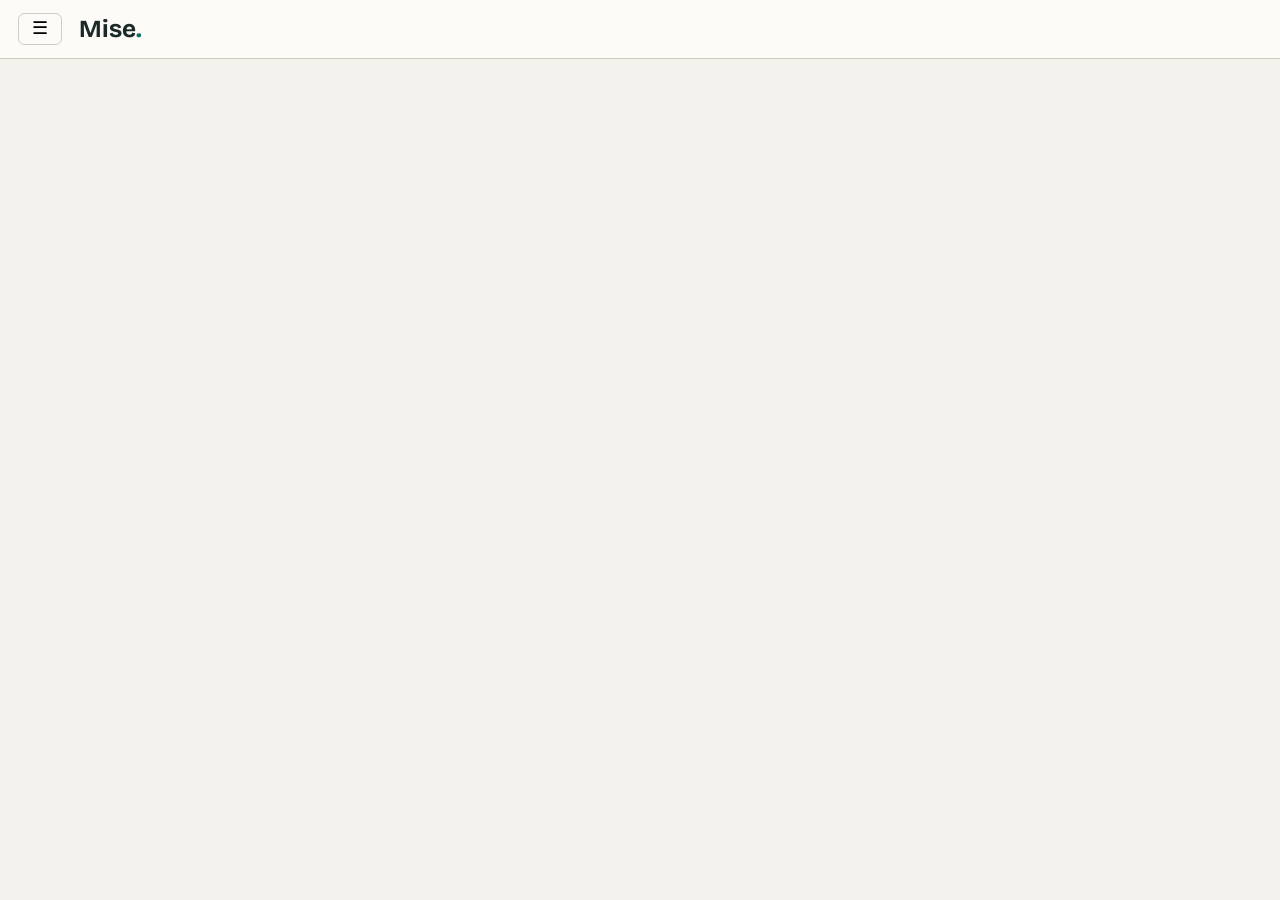
<file: index.html>
<!doctype html>
<html lang="en">
  <head>
    <meta charset="utf-8" />
    <meta name="viewport" content="width=device-width, initial-scale=1" />
    <title>Mise</title>
    <!-- phase 09 / PORT-02 — the three design-language faces, single-file/no-build
         friendly via Google Fonts CDN: IBM Plex Sans (body), IBM Plex Mono
         (data/labels), Bricolage Grotesque (the Mise wordmark only). Declared to
         the --font-body / --font-mono / --font-display tokens in styles.css :root.
         A failed font fetch degrades to the per-token fallback stacks (system sans
         / ui-monospace) and must NOT throw a console error. preconnect speeds the
         fetch; the stylesheet <link> itself never errors the console on miss. -->
    <link rel="preconnect" href="https://fonts.googleapis.com" />
    <link rel="preconnect" href="https://fonts.gstatic.com" crossorigin />
    <link
      rel="stylesheet"
      href="https://fonts.googleapis.com/css2?family=Bricolage+Grotesque:opsz,wght@12..96,400..800&family=IBM+Plex+Mono:wght@400;500;600;700&family=IBM+Plex+Sans:wght@400;500;600;700&display=swap"
    />
    <link rel="stylesheet" href="./styles.css" />
  </head>
  <body x-data="app">
    <!-- quick 260612-abt — the Chromium-only constraint is RELAXED (the FSA folder
         picker is gone; the tool runs in any browser with IndexedDB). The
         Chromium-unsupported banner is removed. -->

    <!-- Generic parseError banner — surfaces missing-CSV / LLM / write errors.
         quick 260618-jr7: when an Anthropic API error carries a safe copyable
         detail (parseErrorDetail), a "Copy error" button copies it to clipboard. -->
    <div class="banner banner-error parse-error-banner" x-show="parseError" x-cloak>
      <span x-text="parseError"></span>
      <button type="button" class="error-copy-btn"
              x-show="parseErrorDetail" @click="copyErrorDetail()"
              x-text="errorCopied ? 'Copied ✓' : 'Copy error'"></button>
    </div>

    <!-- Phase 10 Plan 03 (SYNC-04/05) — read-only / offline banner. NOT a modal:
         a bound informational banner (reuses the shipped .banner-warning warn
         palette) shown when the app cannot safely write to the shared store and
         a cache is loaded. Makes clear the data is a usable read-only VIEW
         (SYNC-05) and that editing is paused — a stale cache is never presented
         as writable (T-10-10/T-10-13). Copy is the readOnlyBanner getter. -->
    <div class="banner banner-warning read-only-banner"
         x-show="readOnlyMode && csvStoreLoaded" x-cloak
         x-text="readOnlyBanner"></div>

    <!-- Top bar: hamburger (nav) + title + store-loaded indicator -->
    <!-- quick 260615-nx6 — the top-right Settings button is REMOVED; Settings is
         now reached via the drawer (single nav surface). The no-API-key auto-open
         path sets settingsOpen directly (not via this button), so removal is safe. -->
    <header class="topbar">
      <!-- quick 260615-nx6 (NAV-HAMBURGER-DRAWER) — top-left hamburger toggles the
           left nav drawer. :disabled="anyModalOpen" so the drawer can't open over
           an edit modal (no-stacking; anyModalOpen excludes settingsOpen). -->
      <button type="button"
              class="hamburger-btn"
              aria-label="Open navigation"
              :disabled="anyModalOpen"
              @click="drawerOpen = true">☰</button>
      <h1>Mise<span class="dot">.</span></h1>
      <!-- quick 260628-jcm — deploy version indicator. Stamped by deploy-to-live.sh
           (git short-SHA + UTC date); shows 'dev' un-deployed. Lets a device confirm
           it's on the latest deploy after a hard-refresh. -->
      <span class="app-version" x-text="appVersionLabel" :title="appVersionTitle"></span>
      <span class="topbar-spacer"></span>
      <!-- quick 260612-abt — store-loaded indicator. -->
      <span class="connected" x-show="csvStoreLoaded" x-cloak>Loaded (browser-stored)</span>
      <!-- Phase 10 Plan 03 (SYNC-03) — "Last synced N min ago" indicator. Lives
           in the topbar (the persistent status home) beside the store-loaded
           badge; only shown when connected. Reads the side-effect-free
           lastSyncedLabel getter (over the freshest meta.fetchedAt). The manual
           Refresh control lives in the Settings Data fieldset (one canonical
           handler) — see refreshFromRemote(). -->
      <span class="sync-status" x-show="githubConnected" x-cloak x-text="lastSyncedLabel"></span>
      <!-- Phase 14 (CHANGES-02) — Recent-changes opener. Sits beside the
           sync-status indicator; only when connected. :disabled="anyModalOpen"
           is the no-modal-stacking convention (mirrors the hamburger opener).
           Reuses the generic .topbar button styling — NO new CSS (D-06). -->
      <button type="button"
              x-show="githubConnected"
              x-cloak
              :disabled="anyModalOpen"
              @click="openRecentChanges()">Recent changes</button>
    </header>

    <!-- quick 260615-nx6 (NAV-HAMBURGER-DRAWER) — left slide-out navigation drawer.
         Single top-level nav surface (replacing the old .toolbar strip). Exactly
         four items: Meal Planner / Ingredient Manager / Recipe Manager / Settings.
         Dismissible via backdrop click, Escape, and the × close button. The active
         view is highlighted via the .active class bound to the matching view flag.
         The openers fail-closed with their own banners if the store isn't ready. -->
    <div class="drawer-backdrop" x-show="drawerOpen" x-cloak @click="drawerOpen = false"></div>
    <nav class="drawer" :class="{ open: drawerOpen }" x-show="drawerOpen" x-cloak
         @keydown.escape.window="drawerOpen = false">
      <button type="button"
              class="drawer-close"
              aria-label="Close navigation"
              @click="drawerOpen = false">×</button>
      <button type="button" class="drawer-item" :class="{ active: mealPlanView }"
              @click="goToView('mealPlan')">Meal Planner</button>
      <button type="button" class="drawer-item" :class="{ active: managerView }"
              @click="goToView('ingredients')">Ingredient Manager</button>
      <button type="button" class="drawer-item" :class="{ active: recipeManagerView }"
              @click="goToView('recipes')">Recipe Manager</button>
      <!-- Household reset slice 3 — Residents is a House-mode feature. -->
      <button type="button" class="drawer-item" :class="{ active: residentsView }"
              x-show="houseMode" x-cloak
              @click="goToView('residents')">Residents</button>
      <button type="button" class="drawer-item" :class="{ active: settingsOpen }"
              @click="goToView('settings')">Settings</button>
    </nav>

    <!-- quick 260628-mbq — new-user ONBOARDING landing (Variant A, stacked). Shown
         only before a store exists (csvStoreLoaded false). Replaces the bare import
         surface (quick 260612-abt): steers a new device to CONNECT to the shared
         database first; the Anthropic API key is step 2 ("Optional now"); import-CSVs
         is demoted to the advanced <details> disclosure below.
         The import file-input keeps its EXACT load-bearing bindings (it parses + seeds
         the IndexedDB store via importCsvs(), then loadFromStore() populates session
         state). Design ground truth: .planning/ui-reviews/specimen-onboarding.html. -->
    <!-- quick 260628-ldr — boot-gate (!booting) so the onboarding does not flash
         before init() resolves the landing view. -->
    <div class="boot-loading" x-show="booting" x-cloak>Loading…</div>
    <div class="onboarding" x-show="!booting && !csvStoreLoaded" x-cloak>

      <!-- HERO -->
      <div class="ob-hero">
        <p class="ob-eyebrow">Welcome</p>
        <h1 class="ob-hero-h">Welcome to Mise.</h1>
        <p class="ob-lede">Your shared kitchen — recipes, meal plans and shopping lists, all in one place. Let's get this device connected.</p>
      </div>

      <!-- SETUP STEPS -->
      <div class="ob-card">
        <p class="ob-eyebrow ob-card-eyebrow">Get set up</p>

        <div class="ob-step">
          <span class="ob-num">1</span>
          <div>
            <h3 class="ob-step-h">Connect to your shared database</h3>
            <p class="ob-help">Paste the access token from whoever set up your kitchen. This connects this device to the shared recipe database.</p>
            <div class="ob-step-actions">
              <button type="button" class="ob-btn ob-btn-primary ob-btn-lg"
                      @click="settingsOpen = true; $nextTick(() => focusSettingsField('ob-github-token-input'))">Connect to your kitchen</button>
            </div>
          </div>
        </div>

        <div class="ob-step">
          <span class="ob-num ob-num-opt">2</span>
          <div>
            <h3 class="ob-step-h">Add your Anthropic API key<span class="ob-opt-tag">Optional now</span></h3>
            <p class="ob-help">Lets Mise turn pasted recipe text into structured entries. You can browse, plan and shop without it — add it whenever you want to import a new recipe.</p>
            <div class="ob-step-actions">
              <button type="button" class="ob-btn ob-btn-secondary"
                      @click="settingsOpen = true; $nextTick(() => focusSettingsField('ob-api-key-input'))">Add API key</button>
            </div>
          </div>
        </div>

        <div class="ob-loaded-note"><span class="ob-tick">✓</span> Once you connect, your recipes load automatically — no import needed.</div>
      </div>

      <!-- FEATURE EXPLAINER -->
      <div class="ob-features">
        <p class="ob-eyebrow">What you can do</p>
        <div class="ob-feature-grid">
          <div class="ob-feat">
            <span class="ob-ico">📝</span>
            <h4 class="ob-feat-h">Add recipes</h4>
            <p>Paste any recipe text — Mise structures it into your database, ready to scale and shop.</p>
          </div>
          <div class="ob-feat">
            <span class="ob-ico">🗓️</span>
            <h4 class="ob-feat-h">Plan meals</h4>
            <p>Scale recipes to the day's headcount and build a meal plan everyone shares.</p>
          </div>
          <div class="ob-feat">
            <span class="ob-ico">🛒</span>
            <h4 class="ob-feat-h">Shop</h4>
            <p>Turn the plan into shopping lists and orders, grouped by where things live.</p>
          </div>
        </div>
      </div>

      <!-- ADVANCED — the original import surface, moved here VERBATIM (load-bearing
           bindings preserved exactly: @change="importCsvs($event)", :disabled="!apiKey",
           the x-show="!apiKey" import-note, and the durability-note). -->
      <div class="ob-advanced">
        <details class="ob-adv">
          <summary><span class="ob-chev">▸</span> Starting a brand-new kitchen from scratch? <span class="ob-adv-sub">— import CSVs</span></summary>
          <div class="ob-adv-body">
            <div class="import-surface">
              <p class="import-prompt">Import your three CSVs to get started — they're saved in this browser so you only do this once.</p>
              <label class="import-label">
                <span>Choose recipes.csv, ingredients.csv and recipe_ingredients.csv</span>
                <input type="file"
                       accept=".csv"
                       multiple
                       @change="importCsvs($event)"
                       :disabled="!apiKey" />
              </label>
              <p class="import-note" x-show="!apiKey" x-cloak>Add your Anthropic API key in Settings first.</p>
              <p class="durability-note">Your data lives in this browser — export to back it up.</p>
              <p class="ob-adv-warn">⚠ Only use this to set up a fresh database. To join an existing kitchen, connect with a token above instead.</p>
            </div>
          </div>
        </details>
      </div>

    </div>

    <!-- quick 260615-nx6 — the old .toolbar button strip is REMOVED. Its three
         data buttons (Export CSVs / Import from server / Migrate schema) now live
         in Settings; its three view toggles (Manage ingredients / Manage recipes /
         Meal plan) are now the left-drawer nav items. -->

    <!-- quick 260607-anu + 260607-c65 (store-backed in 260612-abt) — one-time
         schema-migration result banner. Renders a PER-FILE list from
         lastMigrationSummary.files: a migrated file shows its row count (the
         migration now rewrites the STORE, verify-protected by putFile's automatic
         revert — no backup path / disk report file), an already-migrated file
         shows a "nothing to migrate" line. A verify failure surfaces via the
         informational mergeRestoreOffer banner near the bottom of the page.
         fast 2026-06-07 — kept here (above the workspace) + x-effect scrollIntoView
         so it is not rendered below the fold. -->
    <div class="banner banner-success"
         x-show="lastMigrationSummary"
         x-effect="if (lastMigrationSummary) $nextTick(() => $el.scrollIntoView({ block: 'nearest' }))"
         x-cloak>
      <template x-for="f in (lastMigrationSummary?.files || [])" :key="f.filename">
        <div class="migration-file-result">
          <template x-if="f.migrated">
            <div>
              <p class="success-summary">
                Migrated <span x-text="f.rowCount"></span>
                <span x-text="f.rowCount === 1 ? 'row' : 'rows'"></span> in
                <span x-text="f.filename"></span>. <span class="merge-verify-tick">Verified ✓</span>
              </p>
              <p class="success-flag-line"
                 x-show="f.backfillCount > 0"
                 x-cloak
                 x-text="`${f.backfillCount} ${f.backfillCount === 1 ? 'row needs' : 'rows need'} a metric amount filled in later.`"></p>
            </div>
          </template>
          <template x-if="f.alreadyMigrated">
            <p class="success-summary"
               x-text="`${f.filename} is already on the new schema — nothing to migrate.`"></p>
          </template>
        </div>
      </template>
      <div class="modal-buttons success-actions">
        <button type="button"
                class="start-fresh-btn"
                @click="lastMigrationSummary = null">Dismiss</button>
      </div>
    </div>

    <!-- Token-coverage warning banner (PARSE-04 / D-23). Yellow, non-blocking.
         Lights up when the LLM-emitted rows' concatenated raw_text drops more
         than 5 content words from the source recipe OR drops any source number.
         Approve stays enabled while this is visible (D-23 — guidance, not gate).
         Dismiss nulls the banner but leaves the auto-ticked flag_fix_me on the
         affected rows so downstream review still sees the warning. Placed above
         the workspace so it sits above BOTH panes regardless of scroll position. -->
    <div class="banner banner-warning" x-show="coverageWarning" x-cloak>
      <p>
        Some words from your recipe didn't make it into any ingredient row:
        <span x-text="[...coverageWarning.droppedWords, ...coverageWarning.droppedNumbers].join(', ')"></span>.
      </p>
      <p x-show="coverageWarning?.affectedRowIndices?.length > 0" x-cloak>
        Affected rows:
        <span x-text="coverageWarning.affectedRowIndices.map(i => i + 1).join(', ')"></span>
        (auto-flagged for review).
      </p>
      <button type="button" @click="coverageWarning = null">Dismiss</button>
    </div>

    <!-- quick 260608-h1i — duplicate-recipe soft nudge (review-pane banner).
         NON-BLOCKING: contains no :disabled wiring and gates nothing. Mirrors the
         coverage banner's classes. Hidden once dismissed; Dismiss sets the flag
         ONLY (it must NOT null duplicateCandidates — the approve-modal reminder
         still reads that data). -->
    <div class="banner banner-warning" x-cloak x-show="duplicateCandidates.length && !duplicateDismissed">
      <p>This looks like a recipe you may already have. You can still add it as new.</p>
      <ul>
        <template x-for="c in duplicateCandidates" :key="c.recipe_id">
          <li><span x-text="c.name + ' (#' + c.recipe_id + ') — ' + c.reasons.join(', ')"></span></li>
        </template>
      </ul>
      <button type="button" @click="duplicateDismissed = true">Dismiss</button>
    </div>

    <!-- quick 260618-ihr — instruction-standardization review flags (review-pane
         banner). PARSE-ONLY / ephemeral (D2). NON-BLOCKING: no :disabled wiring,
         gates nothing — same posture as the duplicate banner above. Reuses the
         existing banner classes (no new CSS / design-token rule satisfied by
         reuse). Hidden once dismissed; Dismiss sets the flag only. -->
    <div class="banner banner-warning" x-cloak x-show="reviewFlags.length && !reviewFlagsDismissed">
      <p>Reviewer check — the parser made these judgement calls:</p>
      <ul>
        <template x-for="f in reviewFlags" :key="f.reason_code + f.note">
          <li><span x-text="(REVIEW_FLAG_LABELS[f.reason_code] || f.reason_code) + ': ' + f.note"></span></li>
        </template>
      </ul>
      <button type="button" @click="reviewFlagsDismissed = true">Dismiss</button>
    </div>

    <!-- Two-pane workspace (Plan 02 fills .raw-pane; Plan 03 fills .form-pane) -->
    <!-- quick 260607-qbj — Parse view is gated x-show on !managerView (NOT x-if):
         the manager toggle must preserve in-progress parse/form state underneath. -->
    <!-- quick 260628-ldr — x-cloak (like every sibling view) so the Parse workspace is
         display:none until Alpine inits; without it the inert pre-init x-show lets the
         browser paint this view for one frame on hard refresh (the booting gate only
         takes effect AFTER Alpine starts). -->
    <!-- quick 260628-mbq — also gate on csvStoreLoaded: with no data, the onboarding
         landing is the only screen; the empty Parse two-pane must not render beneath
         it. Parse is only reached via navigation once data exists (openMealPlan is the
         post-boot landing). -->
    <main class="workspace" x-cloak x-show="!booting && csvStoreLoaded && !managerView && !recipeManagerView && !mealPlanView && !residentsView">
      <!-- quick 260615-nx6 (NAV-PARSE-VIA-RECIPE-MANAGER) — Back control. Parse is
           no longer home; its parent is the Recipe Manager, so Back always returns
           there (fresh, fail-closed browse read). Thin header row above the panes. -->
      <div class="parse-back-row">
        <button type="button"
                class="parse-back-btn"
                @click="backToRecipeManager()">← Back to Recipe Manager</button>
      </div>
      <section class="pane raw-pane" :class="{ collapsed: rawPaneCollapsed }">
        <!-- quick 260626-9zr — net-new STATIC pane-head eyebrow strip (port of
             specimen-parse.html .pane-head). The mono-uppercase eyebrow titles
             the pane; the collapse toggle is DOCKED into the right slot (MOVED,
             not duplicated — its @click/:title/x-text bindings are byte-identical
             to the prior standalone button). Only the eyebrow <span> gates on
             !rawPaneCollapsed so the collapsed thin strip still shows the toggle
             (the always-visible restore affordance — never hidden). -->
        <div class="pane-head">
          <span class="lbl" x-show="!rawPaneCollapsed">Raw paste · source</span>
          <!-- Quick 260607-9zz — raw-pane sideways collapse toggle. Always visible
               (even when collapsed) so the user can restore the pane. The label
               flips with state; everything else in the pane x-shows on the
               expanded state so the collapsed pane is a thin strip. -->
          <button type="button"
                  class="raw-collapse-toggle"
                  @click="rawPaneCollapsed = !rawPaneCollapsed"
                  :title="rawPaneCollapsed ? 'Expand raw recipe pane' : 'Collapse raw recipe pane'"
                  x-text="rawPaneCollapsed ? '›' : '‹ Collapse'"></button>
        </div>
        <!-- Dev affordance: ?dev=1 unhides Load Example. End-users never see it. -->
        <div class="raw-toolbar" x-show="!rawPaneCollapsed">
          <button type="button"
                  class="dev-load-example"
                  x-show="devMode"
                  x-cloak
                  @click="loadExample()">Load Example</button>
        </div>
        <!-- Link import — paste a recipe's web address; Claude fetches the page
             and copies the recipe into the paste box below (fetchFromLink). -->
        <form class="link-import" x-show="!form.header && !rawPaneCollapsed"
              @submit.prevent="fetchFromLink()">
          <input type="url"
                 x-model="linkUrl"
                 :disabled="linkFetching || parsing"
                 placeholder="…or paste a recipe link (https://…)">
          <button type="submit"
                  class="btn-secondary"
                  :disabled="linkFetching || parsing || !linkUrl.trim() || !apiKey">
            <span x-show="!linkFetching">Fetch</span>
            <span x-show="linkFetching" x-cloak>Fetching…</span>
          </button>
        </form>
        <small class="link-import-note" x-show="!form.header && !rawPaneCollapsed && !linkError">Fetching uses the AI: usually a few cents on top of the parse.</small>
        <small class="link-import-error" x-show="linkError && !form.header && !rawPaneCollapsed" x-cloak x-text="linkError"></small>
        <!-- REVIEW-07 / Plan 03-03 — paste-mode <textarea>. Visible until the
             form is populated (form.header is null pre-Parse, populated after
             a successful Parse). The two-way x-model binding to rawText is
             preserved; once form.header is truthy, x-show hides this and the
             read-only <pre> review-mode swap-in below renders instead. -->
        <textarea class="raw"
                  x-show="!form.header && !rawPaneCollapsed"
                  x-model="rawText"
                  :readonly="approved || linkFetching"
                  @blur="estimateTokenCost()"
                  placeholder="Paste a recipe, at whatever size it was written for (include how many it serves)"></textarea>
        <!-- REVIEW-07 / D-29..D-31 / UI-SPEC Option C — review-mode left pane.
             Renders ONLY after parse (form.header truthy). The textarea above
             is hidden; this <pre> shows the raw paste line-by-line, each line
             wrapped in a <span class="raw-line"> with a data-line-index for
             surgical highlight + scrollIntoView targeting. The :class binding
             paints the matched line's background yellow (.raw-line-highlighted)
             when matchedLineIndex matches that span's index. The outer @click
             on the <pre> is the D-30 escape hatch — clicking anywhere on the
             raw pane clears the ribbon. -->
        <pre class="raw raw-review"
             x-show="form.header && !rawPaneCollapsed"
             x-cloak
             @click="clearHighlight()">
          <template x-for="(line, i) in rawTextLines" :key="i">
            <span class="raw-line"
                  :class="{ 'raw-line-highlighted': matchedLineIndex === i }"
                  :data-line-index="i"
                  x-text="line"></span>
          </template>
        </pre>
        <div class="raw-actions" x-show="!rawPaneCollapsed">
          <button type="button"
                  class="btn-primary"
                  @click="parse()"
                  :disabled="parsing || linkFetching || !rawText.trim() || !apiKey || !csvStoreLoaded">
            <span x-show="!parsing">Parse</span>
            <span x-show="parsing" x-cloak>Parsing…</span>
          </button>
          <!-- Pre-Parse cost estimate (API-07 / Plan 02-04). Small grey text
               next to the Parse button. Hides when tokenEstimate is null —
               either because preconditions are missing (Parse button is
               also :disabled) or because count_tokens failed silently
               (Pitfall L). formatCost owns the FULL string including the
               trailing " to parse" suffix (W4 — template appends nothing). -->
          <small class="token-estimate"
                 x-show="tokenEstimate"
                 x-cloak
                 x-text="formatCost(tokenEstimate.usd)"></small>
        </div>
      </section>
      <section class="pane form-pane">
        <!-- quick 260626-9zr — net-new STATIC pane-head eyebrow strip (port of
             specimen-parse.html). The left eyebrow titles the pane in EVERY state
             (always visible). The right is a herb "✓ schema-valid" badge gated on
             form.header && state !== 'resolving' so it shows ONLY once a parsed
             form exists (NOT during the empty placeholder or the unknown-queue
             takeover). The badge is STATIC chrome asserting the v2 schema-shape
             contract Structured Outputs already guarantees — it is NOT wired to a
             validation getter and fabricates NO count (no new binding semantics). -->
        <div class="pane-head">
          <span class="lbl">Structured suggestion · editable</span>
          <span class="lbl schema-valid-badge"
                x-show="form.header && state !== 'resolving'"
                x-cloak>✓ schema-valid</span>
        </div>
        <!-- Plan 03: structured editable form (recipe header + ingredient rows) + Approve -->
        <p class="form-placeholder" x-show="!form.header" x-cloak>
          Parse a recipe to see the structured form here.
        </p>

        <!-- Phase 4 / Plan 04-02 / UNKNOWN-02 / D-50 — unknown-ingredient queue
             panel. Takeover surface during RESOLVING: list of cards, one per
             unknown row, each with a "Resolve ingredient" CTA that opens the
             unknown modal. Editable form template (below) is suppressed via
             its x-if predicate. When the queue empties (useMatch /
             skipAsFreeform / Plan 04-04 submitAddNew transition to REVIEWING),
             this panel hides and the form template renders. All user-facing
             copy is verbatim from 04-UI-SPEC §Copywriting Contract.
             :key="card._key" — D-25 stable identity; cards resolve by being
             filtered out of unknownQueue (Alpine drops them by key). -->
        <div class="queue-panel" x-show="state === 'resolving'" x-cloak>
          <h2 class="queue-panel-title"
              x-text="unknownQueue.length === 1
                ? 'Unknown ingredient (1)'
                : ('Unknown ingredients (' + unknownQueue.length + ')')"></h2>
          <p class="queue-panel-intro">These ingredients aren't in your master list. Resolve each one before reviewing the recipe.</p>
          <template x-for="card in unknownQueue" :key="card._key">
            <div class="queue-card">
              <div class="queue-card-body">
                <div class="queue-card-text" x-text="card.raw_text"></div>
                <div class="queue-card-hint"
                     x-show="card.section || card.line_order"
                     x-text="formatQueueCardHint(card)"></div>
              </div>
              <button type="button"
                      class="resolve-btn primary-cta-btn"
                      @click="openUnknownModal(card._key)">Resolve ingredient</button>
            </div>
          </template>
        </div>

        <!-- Side-by-side review form (REVIEW-01 / REVIEW-02 / REVIEW-03).
             Renders only after a successful parse(); form.header is null
             until then. Phase 4 / Plan 04-02 / D-50 — also suppressed during
             RESOLVING so the queue panel takeover (sibling block above) has
             the right pane to itself. Form re-renders when the queue empties
             and the resolving handlers transition to REVIEWING. -->
        <!-- quick 260610-dzs — data-editor=parse discriminator: lets
             mountSharedEditorTemplate() locate this editor's x-if .content
             fragment to inject the shared header clone. A plain attribute on an
             x-if <template> does NOT change Alpine's behaviour. -->
        <template x-if="form.header && state !== 'resolving'" data-editor="parse">
          <div class="review-form" x-cloak>

            <!-- Sticky top bar: recipe name + row count + Approve + Start fresh.
                 Sticks to the top of the .form-pane scroll container (Q-4). -->
            <div class="sticky-header">
              <span class="recipe-name" x-text="form.header.name || 'Untitled recipe'"></span>
              <span class="row-count" x-text="`(${form.rows.length} ingredients)`"></span>
              <!-- REVIEW-04 / D-47 — flagged-row counter near Approve. Pure
                   derivation: `flaggedRowCount` getter on the store counts
                   rows with flag_fix_me=true. Hidden entirely at N=0 (no
                   "0 rows flagged" text — UI-SPEC Section labels table).
                   Singular at N=1, plural otherwise. -->
              <span class="flagged-row-counter"
                    x-show="flaggedRowCount > 0"
                    x-cloak
                    x-text="flaggedRowCount === 1 ? '1 row flagged for follow-up' : (flaggedRowCount + ' rows flagged for follow-up')"></span>
              <span class="sticky-spacer"></span>
              <!-- Phase 5 / Plan 05-01 / WRITE-01 — Approve now OPENS the
                   pre-write preview modal (openPreview) instead of writing
                   directly. The write proceeds only via the modal's "Save to
                   delta" button (confirmApprove → approve). The label spans are
                   unchanged from Phase 4.
                   quick 260607-qic — :disabled now ALSO appends || liveNullRowCount
                   > 0 (QIC-02): clearing a matched row to null in REVIEWING
                   re-blocks Approve. The getter is state-guarded (0 outside
                   REVIEWING) so the RESOLVING queue flow is never deadlocked and
                   the two gate terms never double-count. -->
              <button type="button"
                      class="approve-btn"
                      @click="openPreview()"
                      :disabled="approving || approved || recipeIdSuggestion == null || !Number.isInteger(recipeIdSuggestion) || recipeIdSuggestion < 1 || unknownQueue.length > 0 || liveNullRowCount > 0"
                      :title="unknownQueue.length > 0 ? 'Approve is disabled until every unknown ingredient is resolved.' : (liveNullRowCount > 0 ? 'Approve is disabled until every row has an ingredient — clear or re-match the empty rows.' : '')">
                <span x-show="!approving">Approve</span>
                <span x-show="approving" x-cloak>Writing…</span>
              </button>
              <button type="button"
                      class="start-fresh-btn"
                      @click="startFresh()"
                      x-show="approved"
                      x-cloak>Start fresh</button>
            </div>

            <!-- Recipe-header form (REVIEW-02 — 14 v2 disk-schema header fields).
                 NOTE on `prep`: free-text textarea per the v2 disk-schema contract.
                 The in-memory key `prep` maps to the disk column `prep_notes`
                 (boundary-translated like main_side_salad ↔ main/side/salad; see
                 app.js toHeaderCsvRow/openRecipeForEdit + schema.js header note).
                 REQUIREMENTS.md REVIEW-02 calls this prep_time_min but the disk
                 schema wins (CLAUDE.md). Do NOT change to type=number. -->
            <div class="header-form">
              <!-- quick 260610-9yz — header layout: the recompute-notice banner
                   (relates to recipe_id) stays a FULL-WIDTH child at the top of
                   .header-form; the SHORT fields (recipe_id, Name, Type, Source
                   URL, Max servings, Popularity, Difficulty, Last made, Serve
                   with) are grouped into the .header-form-short grid below so
                   they auto-pack 2-3 per row; the long textareas + the
                   derived-allergens fieldset stay direct .header-form children
                   AFTER the grid and span full width. Additive wrappers only —
                   every inner <label>/<input>/binding/validation <template> is
                   preserved verbatim. -->
              <!-- REVIEW-10 / D-46 — recompute mismatch notice. Reuses the
                   shipped .banner.banner-warning palette (yellow). Shown only
                   when recomputeRecipeId returned false (disk advanced). Both
                   buttons re-invoke approve(); on second entry recomputeRecipeId
                   either matches (returns true → proceed) or the user already
                   accepted the new value via "Use {N}". "Keep my number"
                   proceeds with the user's current value (Phase 3 does NOT
                   refuse-write — Phase 5 WRITE-06 hardens this). -->
              <div class="banner banner-warning recompute-notice"
                   x-show="recipeIdRecomputeNotice"
                   x-cloak>
                <!-- Phase 5 / WRITE-06 — copy is collision-aware. A true
                     collision (.collision === true) is a refuse-write with no
                     override (D-46/D-68 spirit): the only safe action is to
                     take the offered free number. The softer "disk moved ahead"
                     case keeps the Phase 3 "Keep my number" escape (not a
                     collision — the user's number is still free). -->
                <p x-text="recipeIdRecomputeNotice ? (recipeIdRecomputeNotice.collision ? ('Recipe number ' + recipeIdRecomputeNotice.oldFormValue + ' is already used in your live file, so the recipe was not saved. Use ' + recipeIdRecomputeNotice.newSuggestion + ' instead?') : ('You set recipe_id to ' + recipeIdRecomputeNotice.oldFormValue + ', but the file now shows ' + recipeIdRecomputeNotice.newSuggestion + ' is next. Use ' + recipeIdRecomputeNotice.newSuggestion + '?')) : ''"></p>
                <div class="modal-buttons">
                  <button type="button"
                          class="approve-btn"
                          @click="recipeIdSuggestion = recipeIdRecomputeNotice.newSuggestion; recipeIdRecomputeNotice = null; approve()"
                          x-text="recipeIdRecomputeNotice ? ('Use ' + recipeIdRecomputeNotice.newSuggestion) : 'Use'"></button>
                  <button type="button"
                          x-show="!(recipeIdRecomputeNotice && recipeIdRecomputeNotice.collision)"
                          @click="recipeIdRecomputeNotice = null; approve()">Keep my number</button>
                </div>
              </div>
              <!-- quick 260610-9yz — SHORT-field grid. Auto-packs 2-3 per row at
                   the form-pane width (CSS .header-form-short). recipe_id leads,
                   then Name/Type/Source/Max servings/Popularity/Difficulty/Last
                   made/Serve with. The long textareas + derived-allergens sit
                   OUTSIDE this wrapper so they span full width with no per-child
                   grid-column annotations. -->
              <!-- quick 260610-dzs — recipe_id is PARSE-ONLY (the manager edits
                   an existing recipe whose id is fixed), so it stays inline here
                   in its own first grid, leading the header. :disabled is now the
                   shared editorDisabled getter (resolves to `approved` in the
                   parse editor). Name/Type and everything that follows come from
                   the shared editor-header-fields template cloned into the
                   mount placeholder below. -->
              <div class="header-form-short">
                <label class="schema-label">
                  recipe_id
                  <input type="number" x-model.number="recipeIdSuggestion" :disabled="editorDisabled" />
                </label>
              </div>
              <!-- quick 260610-dzs — SHARED HEADER MOUNT. mountSharedEditorTemplate()
                   (app.js, before Alpine.start()) reaches into this editor's x-if
                   .content fragment, finds this placeholder, and replaceWith()s the
                   clone of the editor-header-fields template. The header fields
                   then become direct .header-form children, after recipe_id, exactly
                   as the inline markup used to be. -->
              <div data-mount="editor-header-fields"></div>
            </div>

            <!-- Per-row editor (REVIEW-03 — 12 v2 join-table row fields).
                 :key="row._key" — synthetic, focus-stable key allocated by
                 nextRowKey() (D-25 / CR-02 / Pitfall Q). Editing line_order
                 no longer reseats the row mid-keystroke. _key is dropped on
                 write by toJoinCsvRow's allow-list. -->
            <div class="rows-section">
              <!-- quick 260626-9zr — sans <h3>Ingredients</h3> replaced by the
                   specimen's mono-uppercase count eyebrow. The count is a measured
                   derivation (mono per the sans/mono split); form.rows.length is
                   the same value .row-count reads. Section heading only — the
                   drift-guarded SUPERSET row template below is untouched. -->
              <p class="rows-lbl">Ingredient rows · <span x-text="form.rows.length"></span></p>
              <!-- REVIEW-05 / D-32 / D-34 — Per-field low-confidence markers.
                   Each of the 11 editable per-row inputs binds:
                     :class="{ 'field-flag': flaggedFieldsByKey[row._key]
                                && flaggedFieldsByKey[row._key]['<field>']
                                && !needsFullReviewKeys.has(row._key) }"
                   The `!needsFullReviewKeys` suppression is D-35: rows with
                   4+ flagged_fields entries get the single "Needs full review"
                   pill instead of per-field borders.
                   Reason reveal (Quick 260607-9zz item 3): the sibling
                   .field-tooltip span x-shows whenever the field has a
                   flaggedFieldsByKey entry — always-visible muted reason text,
                   no hover required. The prior hover plumbing (label-level
                   hoveredFlaggedField handlers) was removed. -->
              <!-- quick 260607-bru — iterate the DISPLAY-ONLY needs-attention
                   sort (unconfirmed-flagged, then unconfirmed-unflagged, then
                   confirmed; ties keep line_order asc). Keying on row._key keeps
                   DOM/focus following each row across the re-sort. `i` is now the
                   SORTED-position index — WRONG for rows[N] validation/splice
                   paths — so those paths use form.rows.indexOf(row) (the TRUE
                   index) instead. All other row._key-based bindings are untouched. -->
              <!-- SHARED-ROW-FIELDS: keep the row.* schema field set in sync with the recipe-manager row copy (x-for form.rows, ~L1213). The parse row is the RICHER SUPERSET (flag-border/tooltip/flag_fix_me/highlightSource/confirm) — do NOT merge. node scripts/check-editor-row-fields.mjs fails if the field sets diverge. See DECISIONS.md 'no duplicated load-bearing markup'. -->
              <template x-for="(row, i) in sortedRowsForDisplay" :key="row._key">
                <!-- quick 260607-bru — @input/@change.capture auto-unconfirms a
                     confirmed row on ANY native field edit inside it. unconfirm is
                     idempotent + cheap (early-returns when already unconfirmed), so
                     firing on every keystroke of an unconfirmed row is a no-op.
                     Combobox select/clear paths are covered EXPLICITLY in app.js
                     (they mutate ingredient_id via method, no bubbling input on a
                     tracked field). The Confirm button is a <button> click — not an
                     input/change event — so it is never caught here. -->
                <fieldset class="row" :class="{ locked: approved, confirmed: row._confirmed }"
                          @input.capture="unconfirm(row._key)"
                          @change.capture="unconfirm(row._key)">
                  <!-- quick 260607-bru — COLLAPSED SUMMARY (sibling of .row-body).
                       Shown ONLY when confirmed. Composes name + metric qty/unit +
                       ✓ marker ONLY — no flag-source notes, reason codes,
                       validation messages, or "Needs full review" pill. Clicking
                       the line re-opens the row via unconfirm (clicking the summary
                       IS the user's intent to re-open). -->
                  <div class="row-summary"
                       x-show="row._confirmed"
                       x-cloak
                       @click="if (!approved) unconfirm(row._key)"
                       title="Click to re-open this row">
                    <span class="row-summary-name" x-text="masterIngredientName(row.ingredient_id, row.ingredient_name) || '(unnamed)'"></span>
                    <span class="row-summary-qty" x-text="(row.quantity_metric ?? '') + ' ' + (row.unit_metric || '')"></span>
                    <span class="row-summary-confirmed">✓ Confirmed</span>
                  </div>

                  <!-- quick 260607-bru — EXPANDED BODY. Single x-show drives the
                       whole expanded view off when confirmed; composes with the
                       More-fields expand state (collapse wins while confirmed; the
                       expandedRows[_key] state is untouched and restored on
                       re-expand). -->
                  <div class="row-body" x-show="!row._confirmed">
                  <!-- Quick 260607-9zz item 2 — LEAN-CORE fields (always visible):
                       ingredient selector, ingredient name, quantity, unit, and
                       the flag_fix_me inline. The 7 secondary fields live in the
                       .more-fields block below, hidden behind the toggle. -->
                  <!-- Quick 260607-9zz item 5 — type-to-search ingredient
                       combobox. Replaces the per-row <select>. row.ingredient_id
                       stays the single source of truth; the input's displayed
                       text derives from it via displaySelectedIngredient() so an
                       external write (unknown-modal useMatch) still renders.
                       x-effect resyncs the visible query to the canonical label
                       whenever ingredient_id changes AND the dropdown is closed
                       (so it never clobbers what the user is mid-typing).
                       Reuses this.fuse via comboboxFilter — no new Fuse index. -->
                  <label class="combobox-label">
                    Ingredient
                    <div class="combobox"
                         x-effect="if (!comboboxStateFor(row._key).open) comboboxStateFor(row._key).query = displaySelectedIngredient(row.ingredient_id)">
                      <input type="text"
                             class="combobox-input"
                             autocomplete="off"
                             placeholder="(none / unknown)"
                             :disabled="approved"
                             x-model="comboboxStateFor(row._key).query"
                             @focusin="highlightSource(row._key, 'ingredient_id')"
                             @focus="if (!approved) { comboboxStateFor(row._key).open = true; comboboxStateFor(row._key).activeIndex = 0; $event.target.select(); }"
                             @input="comboboxStateFor(row._key).open = true; comboboxStateFor(row._key).activeIndex = 0"
                             @keydown.arrow-down.prevent="comboboxStateFor(row._key).open = true; comboboxStateFor(row._key).activeIndex = Math.min(comboboxStateFor(row._key).activeIndex + 1, comboboxFilter(row._key, comboboxStateFor(row._key).query).length - 1)"
                             @keydown.arrow-up.prevent="comboboxStateFor(row._key).activeIndex = Math.max(comboboxStateFor(row._key).activeIndex - 1, 0)"
                             @keydown.enter.prevent="(() => { const opts = comboboxFilter(row._key, comboboxStateFor(row._key).query); const pick = opts[comboboxStateFor(row._key).activeIndex]; if (pick) selectIngredient(row._key, pick.ingredient_id); })()"
                             @keydown.escape="comboboxStateFor(row._key).open = false; comboboxStateFor(row._key).query = displaySelectedIngredient(row.ingredient_id)"
                             @blur="setTimeout(() => { comboboxStateFor(row._key).open = false; comboboxStateFor(row._key).query = displaySelectedIngredient(row.ingredient_id); }, 150)"
                             :class="{ 'field-flag': flaggedFieldsByKey[row._key] && flaggedFieldsByKey[row._key]['ingredient_id'] && !needsFullReviewKeys.has(row._key) }" />
                      <ul class="combobox-list"
                          x-show="comboboxStateFor(row._key).open && !approved"
                          x-cloak>
                        <template x-for="(ing, ci) in comboboxFilter(row._key, comboboxStateFor(row._key).query)" :key="ing.ingredient_id">
                          <li class="combobox-option"
                              :class="{ active: ci === comboboxStateFor(row._key).activeIndex }"
                              @mousedown.prevent="selectIngredient(row._key, ing.ingredient_id)"
                              @mouseenter="comboboxStateFor(row._key).activeIndex = ci"
                              x-text="`${ing.ingredient_id} — ${ing.ingredient_name}`"></li>
                        </template>
                        <li class="combobox-option combobox-empty"
                            x-show="comboboxFilter(row._key, comboboxStateFor(row._key).query).length === 0">No matches</li>
                        <!-- quick 260607-qic — persistent "+ Add new ingredient"
                             affordance. Always rendered while the dropdown is open
                             (regardless of match count) so the user can add a NEW
                             ingredient from a row the LLM mis-matched to an existing
                             one (Orange-Zest-as-Lemon-Zest). @mousedown.prevent (NOT
                             @click) matches the option rows so the input's 150ms
                             @blur close does not fire first. Targets THIS row +
                             pre-fills the typed query; opens the EXISTING sub-form
                             (no new form markup). -->
                        <li class="combobox-option combobox-add-new"
                            @mousedown.prevent="openAddNewForRow(row._key, comboboxStateFor(row._key).query)"
                            x-text="comboboxStateFor(row._key).query && comboboxStateFor(row._key).query.trim() ? `+ Add new ingredient &quot;${comboboxStateFor(row._key).query.trim()}&quot;` : '+ Add new ingredient…'"></li>
                      </ul>
                    </div>
                    <span class="field-tooltip"
                          x-show="flaggedFieldsByKey[row._key] && flaggedFieldsByKey[row._key]['ingredient_id']"
                          x-cloak
                          x-text="REASON_CODE_TOOLTIPS[(flaggedFieldsByKey[row._key] || {})['ingredient_id']]"></span>
                  </label>
                  <!-- quick 260615-ljm — the editable "Ingredient name (as in this
                       recipe)" input (and its now-orphaned ingredient_name flag-
                       tooltip) was REMOVED. The combobox above is the sole identity +
                       name surface; the canonical master name is displayed everywhere
                       via masterIngredientName(). The parse flow STILL writes
                       row.ingredient_name to recipe_ingredients.csv (LLM scratch /
                       unmatched fallback) — only the DISPLAY + editable input changed. -->
                  <!-- quick 260607-anu — four-column quantity contract. The
                       metric pair (quantity_metric + unit_metric, unit ∈ g/ml)
                       is ALWAYS shown and always populated. -->
                  <!-- quick 260610-9yz — 2x2 grid wrapper. The four qty/unit
                       labels lay out as 2 cols × 2 rows (metric qty + metric
                       unit on row one, volumetric qty + volumetric unit on row
                       two). Additive wrapper only — every label's inner content,
                       binding, tooltip span, and validation <template> is
                       preserved verbatim. -->
                  <div class="qty-grid">
                  <label>
                    Quantity (metric)
                    <input type="number"
                           step="any"
                           x-model.number="row.quantity_metric"
                           :disabled="approved"
                           @focusin="highlightSource(row._key, 'quantity_metric')"
                           :class="{ 'field-flag': flaggedFieldsByKey[row._key] && flaggedFieldsByKey[row._key]['quantity_metric'] && !needsFullReviewKeys.has(row._key) }" />
                    <span class="field-tooltip"
                          x-show="flaggedFieldsByKey[row._key] && flaggedFieldsByKey[row._key]['quantity_metric']"
                          x-cloak
                          x-text="REASON_CODE_TOOLTIPS[(flaggedFieldsByKey[row._key] || {})['quantity_metric']]"></span>
                    <!-- PARSE-03 / D-20 — autoFixes use bracket-path syntax
                         `rows[N].field` (Valibot input convention); hardErrors
                         use dot-path syntax `rows.N.field` (Valibot output
                         path convention). Both are intentional — preserve. -->
                    <!-- quick 260607-bru — TRUE index (form.rows.indexOf(row)),
                         not the sorted-position `i`, for the rows[N] path. -->
                    <template x-for="fix in validationWarnings.filter(w => w.path === `rows[${form.rows.indexOf(row)}].quantity_metric`)" :key="fix.path + fix.message">
                      <span class="validation-warning" x-text="fix.message"></span>
                    </template>
                    <template x-for="err in validationErrors.filter(e => e.path === `rows.${form.rows.indexOf(row)}.quantity_metric`)" :key="err.path">
                      <span class="validation-error" x-text="err.message"></span>
                    </template>
                  </label>
                  <label>
                    Unit (metric)
                    <select x-model="row.unit_metric"
                            :disabled="approved"
                            @focusin="highlightSource(row._key, 'unit_metric')"
                            :class="{ 'field-flag': flaggedFieldsByKey[row._key] && flaggedFieldsByKey[row._key]['unit_metric'] && !needsFullReviewKeys.has(row._key) }">
                      <option value="g">g</option>
                      <option value="ml">ml</option>
                    </select>
                    <span class="field-tooltip"
                          x-show="flaggedFieldsByKey[row._key] && flaggedFieldsByKey[row._key]['unit_metric']"
                          x-cloak
                          x-text="REASON_CODE_TOOLTIPS[(flaggedFieldsByKey[row._key] || {})['unit_metric']]"></span>
                  </label>
                  <!-- Volumetric pair — the ORIGINAL non-metric amount. Shown
                       only when populated (metric-only rows leave it null). -->
                  <!-- fast 2026-06-07 — volumetric pair always rendered in the
                       More-fields block (was x-show-gated on non-empty, which
                       meant a metric-only parse could never gain a whole-count
                       during review). Both fields live behind the More-fields
                       expand, so always-on here does not clutter the lean view. -->
                  <label>
                    Quantity (volumetric — optional)
                    <input type="number"
                           step="any"
                           x-model.number="row.quantity_volumetric"
                           :disabled="approved"
                           @focusin="highlightSource(row._key, 'quantity_volumetric')"
                           :class="{ 'field-flag': flaggedFieldsByKey[row._key] && flaggedFieldsByKey[row._key]['quantity_volumetric'] && !needsFullReviewKeys.has(row._key) }" />
                    <span class="field-tooltip"
                          x-show="flaggedFieldsByKey[row._key] && flaggedFieldsByKey[row._key]['quantity_volumetric']"
                          x-cloak
                          x-text="REASON_CODE_TOOLTIPS[(flaggedFieldsByKey[row._key] || {})['quantity_volumetric']]"></span>
                    <template x-for="fix in validationWarnings.filter(w => w.path === `rows[${form.rows.indexOf(row)}].quantity_volumetric`)" :key="fix.path + fix.message">
                      <span class="validation-warning" x-text="fix.message"></span>
                    </template>
                    <template x-for="err in validationErrors.filter(e => e.path === `rows.${form.rows.indexOf(row)}.quantity_volumetric`)" :key="err.path">
                      <span class="validation-error" x-text="err.message"></span>
                    </template>
                  </label>
                  <label>
                    Unit (volumetric — optional)
                    <select x-model="row.unit_volumetric"
                            :disabled="approved"
                            @focusin="highlightSource(row._key, 'unit_volumetric')"
                            :class="{ 'field-flag': flaggedFieldsByKey[row._key] && flaggedFieldsByKey[row._key]['unit_volumetric'] && !needsFullReviewKeys.has(row._key) }">
                      <option value="">(none)</option>
                      <option value="whole">whole</option>
                      <option value="tsp">tsp</option>
                      <option value="tbsp">tbsp</option>
                      <option value="cup">cup</option>
                    </select>
                    <span class="field-tooltip"
                          x-show="flaggedFieldsByKey[row._key] && flaggedFieldsByKey[row._key]['unit_volumetric']"
                          x-cloak
                          x-text="REASON_CODE_TOOLTIPS[(flaggedFieldsByKey[row._key] || {})['unit_volumetric']]"></span>
                  </label>
                  </div><!-- /.qty-grid (quick 260610-9yz) -->
                  <label class="inline">
                    <!-- Phase 4 / Plan 04-05 / D-58 — per-row flag-source.
                         flagSourceTooltip(row._key) derives a plain-English
                         summary of which of the four flag sources (LLM
                         low-confidence, coverage drop, dropped source content,
                         new ingredient) contributed to this row's auto-tick.
                         Pure derivation from existing in-memory state (D-59) —
                         no new field. Returns '' when the user manually ticked
                         it (no auto-source).
                         UAT-04-G05 (2026-06-06): the hover/:title path never
                         surfaced for the user and was DE-SCOPED per user
                         decision — we no longer debug hover. The :title
                         binding is removed and the reason now renders as an
                         always-visible x-text line below (no hover required);
                         x-show on the same getter hides the line when '' . -->
                    <!-- fast 2026-06-07 — visible "flag_fix_me" text removed to
                         declutter the row line (user request); the checkbox keeps
                         its meaning via title + aria-label so it is not a naked
                         control. The flag-source note + full-review pill still
                         label intent contextually when present. -->
                    <input type="checkbox" x-model="row.flag_fix_me" :disabled="approved"
                           title="Flag this row for later review"
                           aria-label="Flag this row for later review" />
                    <!-- REVIEW-05 / D-35 — "Needs full review" pill replaces
                         per-field yellow borders when the LLM emitted > 3
                         flagged_fields entries (validate.js Stage 3 sets
                         _needsFullReview=true). The pill is louder than
                         individual borders; the user reviews the whole row,
                         not piecemeal. flag_fix_me stays auto-ticked. -->
                    <span class="full-review-badge"
                          x-show="needsFullReviewKeys.has(row._key)"
                          x-cloak>Needs full review</span>
                    <!-- D-58 / UAT-04-G05 — always-visible flag-source line.
                         Replaces the de-scoped hover tooltip. x-show on the
                         same getter naturally hides the line for manually-
                         ticked rows (getter returns ''). x-cloak matches the
                         full-review-badge idiom so it does not flash before
                         Alpine boots. -->
                    <span class="flag-source-note"
                          x-show="flagSourceTooltip(row._key)"
                          x-text="flagSourceTooltip(row._key)"
                          x-cloak></span>
                  </label>

                  <!-- Quick 260607-9zz item 2 — More-fields toggle. Reveals the
                       7 secondary fields. The "(flagged)" suffix appears when a
                       HIDDEN field carries a flag/error/warning so the user knows
                       to expand even when collapsed. -->
                  <button type="button"
                          class="more-fields-toggle"
                          @click="expandedRows[row._key] = !expandedRows[row._key]">
                    <span x-text="expandedRows[row._key] ? 'Fewer fields' : 'More fields (5)'"></span>
                    <span class="more-fields-flagged"
                          x-show="rowFlagOnHiddenField(row._key)"
                          x-cloak> — flagged</span>
                  </button>

                  <!-- Quick 260607-9zz item 2 — secondary fields. x-show (NOT
                       x-if) so x-model bindings + form state survive collapse.
                       Auto-expands when a hidden field is flagged/errored
                       (rowFlagOnHiddenField) so no flag is ever invisible. -->
                  <div class="more-fields"
                       x-show="expandedRows[row._key] || rowFlagOnHiddenField(row._key)">
                    <label>
                      Line order
                      <input type="number"
                             x-model.number="row.line_order"
                             :disabled="approved"
                             @focusin="highlightSource(row._key, 'line_order')"
                             :class="{ 'field-flag': flaggedFieldsByKey[row._key] && flaggedFieldsByKey[row._key]['line_order'] && !needsFullReviewKeys.has(row._key) }" />
                      <span class="field-tooltip"
                            x-show="flaggedFieldsByKey[row._key] && flaggedFieldsByKey[row._key]['line_order']"
                            x-cloak
                            x-text="REASON_CODE_TOOLTIPS[(flaggedFieldsByKey[row._key] || {})['line_order']]"></span>
                    </label>
                    <label>
                      Role
                      <select x-model="row.role"
                              :disabled="approved"
                              @focusin="highlightSource(row._key, 'role')"
                              :class="{ 'field-flag': flaggedFieldsByKey[row._key] && flaggedFieldsByKey[row._key]['role'] && !needsFullReviewKeys.has(row._key) }">
                        <option value="required">required</option>
                        <option value="optional">optional</option>
                        <option value="garnish">garnish</option>
                        <option value="to_taste">to_taste</option>
                      </select>
                      <span class="field-tooltip"
                            x-show="flaggedFieldsByKey[row._key] && flaggedFieldsByKey[row._key]['role']"
                            x-cloak
                            x-text="REASON_CODE_TOOLTIPS[(flaggedFieldsByKey[row._key] || {})['role']]"></span>
                    </label>
                    <label>
                      Section
                      <input type="text"
                             x-model="row.section"
                             :disabled="approved"
                             @focusin="highlightSource(row._key, 'section')"
                             :class="{ 'field-flag': flaggedFieldsByKey[row._key] && flaggedFieldsByKey[row._key]['section'] && !needsFullReviewKeys.has(row._key) }" />
                      <span class="field-tooltip"
                            x-show="flaggedFieldsByKey[row._key] && flaggedFieldsByKey[row._key]['section']"
                            x-cloak
                            x-text="REASON_CODE_TOOLTIPS[(flaggedFieldsByKey[row._key] || {})['section']]"></span>
                    </label>
                    <label>
                      Prep note
                      <input type="text"
                             x-model="row.prep_note"
                             :disabled="approved"
                             @focusin="highlightSource(row._key, 'prep_note')"
                             :class="{ 'field-flag': flaggedFieldsByKey[row._key] && flaggedFieldsByKey[row._key]['prep_note'] && !needsFullReviewKeys.has(row._key) }" />
                      <span class="field-tooltip"
                            x-show="flaggedFieldsByKey[row._key] && flaggedFieldsByKey[row._key]['prep_note']"
                            x-cloak
                            x-text="REASON_CODE_TOOLTIPS[(flaggedFieldsByKey[row._key] || {})['prep_note']]"></span>
                    </label>
                    <label>
                      Raw text (verbatim from recipe)
                      <textarea rows="2"
                                x-model="row.raw_text"
                                :disabled="approved"
                                @focusin="highlightSource(row._key, 'raw_text')"
                                :class="{ 'field-flag': flaggedFieldsByKey[row._key] && flaggedFieldsByKey[row._key]['raw_text'] && !needsFullReviewKeys.has(row._key) }"></textarea>
                      <span class="field-tooltip"
                            x-show="flaggedFieldsByKey[row._key] && flaggedFieldsByKey[row._key]['raw_text']"
                            x-cloak
                            x-text="REASON_CODE_TOOLTIPS[(flaggedFieldsByKey[row._key] || {})['raw_text']]"></span>
                      <template x-for="fix in validationWarnings.filter(w => w.path === `rows[${form.rows.indexOf(row)}].raw_text`)" :key="fix.path + fix.message">
                        <span class="validation-warning" x-text="fix.message"></span>
                      </template>
                      <template x-for="err in validationErrors.filter(e => e.path === `rows.${form.rows.indexOf(row)}.raw_text`)" :key="err.path">
                        <span class="validation-error" x-text="err.message"></span>
                      </template>
                    </label>
                  </div>

                  <div class="row-actions">
                    <!-- quick 260607-bru — TRUE index for splice; sorted `i`
                         would remove the wrong row under the display sort. -->
                    <button type="button"
                            @click="form.rows.splice(form.rows.indexOf(row), 1)"
                            :disabled="approved">Remove row</button>
                    <!-- quick 260607-bru — Confirm button. Shown only while the
                         row is unconfirmed; disabled once approved (form lock).
                         Clicking marks _confirmed (collapse + drop-to-bottom are
                         driven by _confirmed in the template + sort getter). -->
                    <button type="button"
                            class="confirm-btn"
                            x-show="!row._confirmed"
                            :disabled="approved"
                            @click="confirmRow(row._key)">Confirm</button>
                  </div>
                  </div><!-- /.row-body (quick 260607-bru) -->
                </fieldset>
              </template>

              <button type="button"
                      class="add-row-btn"
                      @click="form.rows.push(blankRow(form))"
                      :disabled="approved">+ Add row</button>
            </div>

          </div>
        </template>
      </section>
    </main>

    <!-- ====================================================================
         quick 260607-qbj — Ingredient Master Manager view. Sibling of .workspace
         (NOT nested), x-show on managerView so the Parse view's state survives the
         toggle. Browse/filter the full master, edit one row in place, or add a new
         ingredient — both writes funnel through _rewriteIngredientsInPlace. The
         verify-failure restore offer reuses the existing mergeRestoreOffer banner
         near the bottom of the page. ingredient_id is read-only; there is NO delete.
         ==================================================================== -->
    <section class="manager" x-show="managerView" x-cloak>
      <div class="manager-header">
        <p class="manager-eyebrow">Manage — ingredient master</p>
        <h2>Ingredient master</h2>
        <p class="help">Browse, edit, or add ingredients in your live ingredients.csv. Edits and adds are backed up and verified before saving. The ingredient ID can't be changed (recipes point at it) and there is no delete.</p>
      </div>

      <!-- Old-schema refusal / read-error / validation surface + success note. -->
      <div class="banner banner-warning manager-error"
           x-show="managerError"
           x-cloak>
        <p x-text="managerError"></p>
      </div>
      <div class="banner banner-success manager-notice"
           x-show="managerNotice"
           x-cloak>
        <p x-text="managerNotice"></p>
      </div>

      <!-- Filter + Add controls -->
      <div class="manager-controls">
        <input type="text"
               class="manager-filter"
               x-model="managerFilter"
               placeholder="Filter ingredients…" />
        <button type="button"
                class="add-ingredient-btn btn-secondary"
                x-show="!managerAddMode"
                @click="addFromManager()"
                :disabled="approving || merging">Add ingredient</button>
        <!-- quick 260630-e8v — open the synced Suppliers editor (an inline panel, NOT a
             modal, so it can't stack over the edit modal). -->
        <button type="button"
                class="btn-secondary suppliers-toggle-btn"
                x-show="!managerAddMode"
                @click="suppliersPanelOpen = !suppliersPanelOpen"
                :aria-expanded="suppliersPanelOpen">
          <span x-show="!suppliersPanelOpen">Suppliers…</span>
          <span x-show="suppliersPanelOpen" x-cloak>Close suppliers</span>
        </button>
        <!-- Phase 25 (D-03) — open the synced Classifications (cuisine/protein) editor
             (an inline panel, NOT a modal, so it can't stack over the edit modal). -->
        <button type="button"
                class="btn-secondary classifications-toggle-btn"
                x-show="!managerAddMode"
                @click="classificationsPanelOpen = !classificationsPanelOpen"
                :aria-expanded="classificationsPanelOpen">
          <span x-show="!classificationsPanelOpen">Classifications…</span>
          <span x-show="classificationsPanelOpen" x-cloak>Close classifications</span>
        </button>
      </div>

      <!-- quick 260630-e8v — Suppliers manager (inline panel). Edits the synced
           suppliers list (name + display label + search-URL template with a {q}
           query slot). Write-gated: all controls disable when read-only or another
           user holds the lock. Saving persists locally + pushes suppliers.json (LWW
           mirror of the roster snapshot). -->
      <div class="suppliers-panel" x-show="suppliersPanelOpen" x-cloak>
        <h3>Suppliers</h3>
        <p class="help">Each ingredient's 🔍 search opens its supplier's store. The built-in defaults (supermarket → Morrisons, amazon → Amazon, wholesale → web search) cover existing data; add your own below. Use <code>{q}</code> where the search term goes. This list is shared with everyone connected.</p>
        <div class="suppliers-rows">
          <template x-for="(s, i) in suppliers" :key="i">
            <div class="supplier-row">
              <input type="text" class="supplier-name" x-model="s.name"
                     placeholder="name (e.g. amazon)"
                     :disabled="shopOrderGateDisabled" />
              <input type="text" class="supplier-label" x-model="s.label"
                     placeholder="label (e.g. Amazon)"
                     :disabled="shopOrderGateDisabled" />
              <input type="text" class="supplier-url" x-model="s.searchUrl"
                     placeholder="https://…/search?q={q}"
                     :disabled="shopOrderGateDisabled" />
              <button type="button" class="supplier-remove" title="Remove supplier"
                      @click="removeSupplier(i)"
                      :disabled="shopOrderGateDisabled">✕</button>
            </div>
          </template>
        </div>
        <p class="supplier-hint" x-show="suppliersUrlHint" x-cloak x-text="suppliersUrlHint"></p>
        <div class="suppliers-actions">
          <button type="button" class="btn-secondary"
                  @click="addSupplier()"
                  :disabled="shopOrderGateDisabled">+ Add supplier</button>
          <button type="button" class="btn-primary"
                  @click="saveSuppliers()"
                  :disabled="shopOrderGateDisabled">Save suppliers</button>
        </div>
      </div>

      <!-- Phase 25 (D-03) — Classifications manager (inline panel). Edits the synced
           cuisine + protein controlled vocabulary (classifications.json) as two
           labelled lists in ONE panel (D-03 discretion). The closed enum drives the
           editor multi-selects, the parse schema, the backfill and the filters
           (Plans 03-06). Write-gated: all controls disable when read-only or another
           user holds the lock. Saving persists locally + pushes classifications.json
           (LWW mirror of the suppliers snapshot; NEVER mealplan-sync.js — DSAFE-01).
           Every bucket name is rendered/edited via inputs + x-text — never x-html. -->
      <div class="suppliers-panel" x-show="classificationsPanelOpen" x-cloak>
        <h3>Classifications</h3>
        <p class="help">The controlled cuisine + protein vocabulary used to classify recipes. Recipes can only be tagged with values from these lists (the AI cannot invent new ones). Leave a recipe's field blank for "no specific cuisine / no significant protein". This vocabulary is shared with everyone connected.</p>

        <h4 x-text="'Cuisines (' + cuisineVocab.length + ')'"></h4>
        <div class="suppliers-rows">
          <template x-for="(c, i) in cuisineVocab" :key="i">
            <div class="supplier-row">
              <input type="text" class="supplier-name" x-model="cuisineVocab[i]"
                     placeholder="cuisine (e.g. Italian)"
                     :disabled="shopOrderGateDisabled" />
              <button type="button" class="supplier-remove" title="Remove cuisine"
                      @click="removeCuisine(i)"
                      :disabled="shopOrderGateDisabled">✕</button>
            </div>
          </template>
        </div>
        <div class="suppliers-actions">
          <button type="button" class="btn-secondary"
                  @click="addCuisine()"
                  :disabled="shopOrderGateDisabled">+ Add cuisine</button>
        </div>

        <h4 x-text="'Proteins (' + proteinVocab.length + ')'"></h4>
        <div class="suppliers-rows">
          <template x-for="(p, i) in proteinVocab" :key="i">
            <div class="supplier-row">
              <input type="text" class="supplier-name" x-model="proteinVocab[i]"
                     placeholder="protein (e.g. Tofu)"
                     :disabled="shopOrderGateDisabled" />
              <button type="button" class="supplier-remove" title="Remove protein"
                      @click="removeProtein(i)"
                      :disabled="shopOrderGateDisabled">✕</button>
            </div>
          </template>
        </div>
        <div class="suppliers-actions">
          <button type="button" class="btn-secondary"
                  @click="addProtein()"
                  :disabled="shopOrderGateDisabled">+ Add protein</button>
          <button type="button" class="btn-primary"
                  @click="saveVocab()"
                  :disabled="shopOrderGateDisabled">Save classifications</button>
        </div>
      </div>

      <!-- quick 260630-cf9 — "missing data" filter chips. Data-driven from the
           MISSING_FILTER_DEFS registry (missingFilterDefList) so adding a future
           "missing X" is one registry entry, not a hand-copied button. Each chip
           toggles missingFilters[key] and shows a live in-memory count. The chips
           compose with the name search above (filteredMaster ANDs both). -->
      <div class="missing-filter-chips" x-show="!managerAddMode">
        <template x-for="def in missingFilterDefList" :key="def.key">
          <button type="button"
                  class="chip missing-filter-chip"
                  :aria-pressed="!!missingFilters[def.key]"
                  @click="toggleMissingFilter(def.key)">
            <span x-text="def.label"></span>
            <span class="count" x-text="'· ' + missingFilterCounts[def.key]"></span>
          </button>
        </template>
      </div>

      <!-- Add-new sub-form — clones the parse-time add-new field structure
           (260607-c65) but bound to managerAddForm.* and the manager actions. -->
      <div class="manager-add-form" x-show="managerAddMode" x-cloak>
        <h3>Add a new ingredient</h3>

        <label class="add-new-label" for="manager-add-name">Ingredient name</label>
        <input type="text"
               id="manager-add-name"
               class="add-new-name-input"
               x-model="managerAddForm.name"
               @blur="suggestAndApplyManagerShoppingUnit()"
               placeholder="e.g. Tahini" />

        <fieldset class="allergens-fieldset add-new-allergens">
          <legend>Allergens (FSA-14)</legend>
          <template x-for="allergen in FSA14" :key="allergen">
            <label class="inline">
              <input type="checkbox" :value="allergen" x-model="managerAddForm.allergens" />
              <span x-text="allergen"></span>
            </label>
          </template>
        </fieldset>

        <!-- quick 260610 — Shopping unit / Pack size / Pack unit consolidated
             onto one row via .pack-grid. Help text moved BELOW the grid so it
             spans full width under the row. -->
        <div class="pack-grid">
          <label class="add-new-label">Shopping unit
            <select x-model="managerAddForm.shopping_unit"
                    @change="managerShoppingUnitTouched = true">
              <option value="metric">Metric (g / ml)</option>
              <option value="whole">Whole (count)</option>
            </select>
          </label>
          <!-- quick 260612-esy — Phase B: scaling category on the manager add-new
               form (submitManagerAdd maps it through toIngredientCsvRow). -->
          <label class="add-new-label">Scaling category
            <select x-model="managerAddForm.scale_category">
              <option value="standard">Standard</option>
              <option value="liquid">Liquid</option>
              <option value="seasoning">Seasoning</option>
              <option value="leavening">Leavening</option>
              <option value="fixed">Fixed (does not scale)</option>
            </select>
          </label>
          <!-- quick 260614-eqa — pantry-staple checkbox on the manager add-new form
               (submitManagerAdd passes it through its explicit toIngredientCsvRow literal). -->
          <label class="add-new-label"><input type="checkbox" x-model="managerAddForm.pantry_staple" /> Pantry staple (keep in stock — never ordered, always on "Check you have these")</label>
          <!-- phase 08 / REG-01 — regular-buy checkbox + reveal-on-check per-person rate
               (D-05: the rate input is shown ONLY when `regular` is ticked). submitManagerAdd
               passes managerAddForm.regular / regular_qty_per_person through. A blank rate
               never blocks save (D-04). -->
          <label class="add-new-label" x-show="houseMode"><input type="checkbox" x-model="managerAddForm.regular" /> Regular buy (bought every shop at a per-person rate)</label>
          <label class="add-new-label" x-show="houseMode && managerAddForm.regular">Qty per person per shop (in the pack-size unit)
            <input type="number" min="0" x-model.number="managerAddForm.regular_qty_per_person" />
          </label>
          <!-- quick 260615-e1n — strict storage-location dropdown (curated list + blank).
               submitManagerAdd passes managerAddForm.pantry_section through. -->
          <label class="add-new-label">Storage location
            <select x-model="managerAddForm.pantry_section">
              <option value="">— none —</option>
              <template x-for="loc in pantrySections" :key="loc"><option :value="loc" x-text="loc"></option></template>
            </select>
          </label>
          <label class="add-new-label">Pack size (optional)
            <input type="number" min="0" x-model="managerAddForm.pack_size" />
          </label>
          <label class="add-new-label">Pack unit (optional)
            <input type="text" x-model="managerAddForm.pack_unit" />
          </label>
          <!-- quick 260615-kid — multipack sub-units (e.g. 4 cans per pack). -->
          <label class="add-new-label">Units per pack (optional)
            <input type="number" min="1" step="1" x-model="managerAddForm.pack_units" />
          </label>
          <label class="add-new-label">Pack sub-unit name (optional)
            <input type="text" placeholder="e.g. can" x-model="managerAddForm.pack_unit_label" />
          </label>
        </div>
        <p class="help">Tells the shopping list whether to add up this ingredient by metric amount (g / ml) or by whole count.</p>

        <div class="modal-buttons">
          <button type="button" class="start-fresh-btn"
                  @click="cancelManagerAdd()"
                  :disabled="merging">Cancel</button>
          <button type="button" class="approve-btn primary-cta-btn"
                  @click="submitManagerAdd()"
                  :disabled="approving || merging">
            <span x-show="!merging">Add ingredient</span>
            <span x-show="merging" x-cloak>Saving…</span>
          </button>
        </div>
      </div>

      <!-- Scrollable master table. ingredient_id is plain text (NEVER an input);
           there is no delete control. Per-row inline edit expands the row. -->
      <div class="manager-table-wrap">
        <table class="manager-table">
          <thead>
            <tr>
              <th>ID</th>
              <th>Name</th>
              <th>Allergens</th>
              <th>Shopping unit</th>
              <th></th>
            </tr>
          </thead>
          <tbody>
            <template x-for="ing in filteredMaster" :key="ing.ingredient_id">
              <tr :class="{ editing: editingIngredientId === ing.ingredient_id }">
                <template x-if="editingIngredientId !== ing.ingredient_id">
                  <td colspan="5" class="manager-row-cell">
                    <div class="manager-row"
                         @click="!(approving || merging) && startEditIngredient(ing.ingredient_id)"
                         :class="{ 'is-disabled': approving || merging }">
                      <span class="manager-id" x-text="ing.ingredient_id"></span>
                      <span class="manager-name" x-text="ing.ingredient_name"></span>
                      <span class="manager-allergens">
                        <span class="danger"
                              x-show="ing.allergens && ing.allergens.length"
                              x-text="(ing.allergens && ing.allergens.length) ? ing.allergens.join(', ') : ''"></span>
                        <span x-show="!(ing.allergens && ing.allergens.length)">—</span>
                      </span>
                      <span class="manager-shopping-unit" x-text="ing.shopping_unit"></span>
                      <button type="button" class="manager-edit-btn"
                              @click="startEditIngredient(ing.ingredient_id)"
                              :disabled="approving || merging">Edit</button>
                    </div>
                    <!-- quick 260630-cf9 — inline batch-fill. Shown only when EXACTLY
                         one missing-filter is active (inlineFillKey). Saves through the
                         existing startEditIngredient -> saveEditIngredient write path
                         (snapshot/verify/revert). A saved row gets the herb-green badge
                         + .saved fade; it drops out of the filter on the next recompute. -->
                    <div class="inline-fill"
                         x-show="inlineFillKey"
                         :class="{ saved: inlineFillSaved[ing.ingredient_id] }"
                         @click.stop>
                      <!-- Missing buy link → paste box + supplier-aware search (quick 260630-e8v). -->
                      <template x-if="inlineFillKey === 'link'">
                        <div class="inline-fill-field">
                          <a class="btn-search"
                             :href="searchUrlForIngredient(ing.ingredient_name, ing.supplier)"
                             target="_blank" rel="noopener"
                             x-text="'🔍 Search ' + searchLabelForIngredient(ing.supplier)"></a>
                          <input type="url"
                                 :placeholder="'Paste Morrisons product URL…'"
                                 :aria-label="'Buy link for ' + ing.ingredient_name"
                                 x-model="inlineFillValues[ing.ingredient_id]"
                                 @change="saveInlineField(ing.ingredient_id)"
                                 @keydown.enter.prevent="saveInlineField(ing.ingredient_id)"
                                 :disabled="approving || merging" />
                        </div>
                      </template>
                      <!-- Missing location → pantrySections select. -->
                      <template x-if="inlineFillKey === 'location'">
                        <div class="inline-fill-field">
                          <select x-model="inlineFillValues[ing.ingredient_id]"
                                  :aria-label="'Storage location for ' + ing.ingredient_name"
                                  @change="saveInlineField(ing.ingredient_id)"
                                  :disabled="approving || merging">
                            <option value="">— pick a location —</option>
                            <template x-for="loc in pantrySections" :key="loc"><option :value="loc" x-text="loc"></option></template>
                          </select>
                        </div>
                      </template>
                      <span class="saved-badge" x-show="inlineFillSaved[ing.ingredient_id]">✓ saved</span>
                    </div>
                  </td>
                </template>
              </tr>
            </template>
          </tbody>
        </table>
      </div>
    </section>

    <!-- ====================================================================
         quick 260608-agp — Recipe Manager view. SIBLING of .workspace (NOT
         nested), x-show on recipeManagerView (NOT x-if) so the Parse view's
         in-progress state survives the toggle. x-cloak prevents a flash of
         uninitialised content before Alpine boots. The three views (Parse /
         ingredient manager / recipe manager) are mutually exclusive via x-show.

         EDITOR-MARKUP PATH = DUPLICATION (the plan's recommended lower-risk
         option): the header-field + ingredient-row markup is duplicated here,
         bound to the IDENTICAL form.header.* / form.rows + existing helpers
         (selectIngredient, comboboxFilter, clearIngredient, blankRow,
         derivedAllergens). CRITICAL: every parse-only `:disabled="approved"`
         is REPLACED with `:disabled="merging"` — there is NO approve flow here,
         and a previously-approved parse session must NOT silently lock these
         fields (T-agp-06). No `:disabled="approved"` exists inside this section.
         ==================================================================== -->
    <section class="manager recipe-manager" x-show="recipeManagerView" x-cloak>
      <div class="manager-header">
        <p class="manager-eyebrow">Manage — recipes</p>
        <h2>Recipes</h2>
        <p class="help">Browse, edit, or delete recipes in your live CSVs. Edits and deletes are backed up and verified across both files before saving.</p>
        <!-- quick 260615-nx6 (NAV-PARSE-VIA-RECIPE-MANAGER) — Parse is now reached
             FROM the Recipe Manager (it is no longer "home"). Opens the Parse
             workspace by clearing all view flags; in-progress parse state survives. -->
        <button type="button"
                class="primary-cta-btn"
                @click="openParseFromRecipeManager()">Import / parse a recipe</button>
        <!-- quick 260621-bhx (MANUAL-RECIPE-ADD) — open the EXISTING edit-recipe
             modal blank to hand-enter a recipe without the paste→parse flow.
             Reuses .primary-cta-btn (no new CSS). -->
        <button type="button"
                class="primary-cta-btn"
                @click="openAddRecipe()"
                :disabled="approving || merging">Add recipe</button>
      </div>

      <!-- Old-schema refusal / read-error / validation surface + success note. -->
      <div class="banner banner-warning recipe-manager-error"
           x-show="recipeManagerError"
           x-cloak>
        <p x-text="recipeManagerError"></p>
      </div>
      <div class="banner banner-success recipe-manager-notice"
           x-show="recipeManagerNotice"
           x-cloak>
        <p x-text="recipeManagerNotice"></p>
      </div>

      <!-- ============ BROWSE MODE (editingRecipeId === null) ============ -->
      <template x-if="editingRecipeId === null">
        <div class="recipe-manager-browse">
          <!-- quick 260621-9lo — Recipe Manager browse filters re-skinned to match
               the meal-planner picker UX (quick 260620-fn6 "Option A"):
               search-first · Type segmented chips · Filters disclosure (allergen
               exclude) + active-count badge · result count · Clear. Filter
               SEMANTICS unchanged (recipeManagerFilter / *TypeFilter / *AllergenFilter,
               filteredRecipeList, clearManagerFilters). Shares the generalized
               filter-* classes (styles.css). -->
          <div class="manager-controls">
            <!-- 1 — SEARCH (full width) -->
            <input type="text"
                   class="manager-filter"
                   x-model="recipeManagerFilter"
                   placeholder="Search recipes by name…" />

            <!-- 2 — PRIMARY ROW: Type segmented chips. OR within selected; All = none.
                 lowercase values match the trimmed/lowercased compare in filteredRecipeList. -->
            <div class="filter-primary">
              <button type="button" class="filter-chip"
                      :class="{ active: recipeManagerTypeFilter.length === 0 }"
                      @click="recipeManagerTypeFilter = []">All</button>
              <button type="button" class="filter-chip"
                      :class="{ active: recipeManagerTypeFilter.includes('main') }"
                      @click="recipeManagerTypeFilter.includes('main') ? recipeManagerTypeFilter = recipeManagerTypeFilter.filter(t => t !== 'main') : recipeManagerTypeFilter.push('main')">Main</button>
              <button type="button" class="filter-chip"
                      :class="{ active: recipeManagerTypeFilter.includes('side') }"
                      @click="recipeManagerTypeFilter.includes('side') ? recipeManagerTypeFilter = recipeManagerTypeFilter.filter(t => t !== 'side') : recipeManagerTypeFilter.push('side')">Side</button>
              <button type="button" class="filter-chip"
                      :class="{ active: recipeManagerTypeFilter.includes('salad') }"
                      @click="recipeManagerTypeFilter.includes('salad') ? recipeManagerTypeFilter = recipeManagerTypeFilter.filter(t => t !== 'salad') : recipeManagerTypeFilter.push('salad')">Salad</button>
            </div>

            <!-- 2a — NEEDS-REVIEW chip (Phase 25, D-07). Isolates AI-guessed recipes
                 still awaiting review, with a live count. Mirrors the missing-filter
                 chip IDEA (toggle + count) — deliberately NOT part of MISSING_FILTER_DEFS
                 (that registry is the ingredient manager's, over filteredMaster). Shown
                 only when there's a queue OR the filter is already active. -->
            <div class="missing-filter-chips"
                 x-show="recipeReviewNeededCount > 0 || recipeManagerReviewOnly" x-cloak>
              <button type="button" class="chip missing-filter-chip"
                      :aria-pressed="recipeManagerReviewOnly"
                      @click="recipeManagerReviewOnly = !recipeManagerReviewOnly">
                <span>Needs classification review</span>
                <span class="count" x-text="'· ' + recipeReviewNeededCount"></span>
              </button>
            </div>

            <!-- 2b — ACTIVE INGREDIENT FILTER CHIPS (Phase 24, D-04). Bubbled to the
                 always-visible row (OUTSIDE the collapsed Filters disclosure) so an active
                 ingredient filter is always visible + each individually removable. Name
                 renders via x-text ONLY (T-24-01); per-chip ✕ draws on .combobox-clear. -->
            <div class="filter-ingredient-chips" x-show="recipeManagerIngredientFilter.length > 0" x-cloak>
              <template x-for="iid in recipeManagerIngredientFilter" :key="iid">
                <span class="filter-chip filter-chip-removable">
                  <span class="filter-chip-label" x-text="ingredientNameById(iid)"></span>
                  <button type="button" class="filter-chip-x"
                          @click="removeRecipeManagerIngredient(iid)"
                          :aria-label="'Remove ingredient filter: ' + ingredientNameById(iid)">✕</button>
                </span>
              </template>
            </div>

            <!-- 2c — ACTIVE CUISINE/PROTEIN FILTER CHIPS (Phase 25, CLASS-05). Bubbled to
                 the always-visible row, each removable (toggles the same value off).
                 Values render via x-text ONLY (T-25-17). -->
            <div class="filter-ingredient-chips"
                 x-show="recipeManagerCuisineFilter.length > 0 || recipeManagerProteinFilter.length > 0" x-cloak>
              <template x-for="c in recipeManagerCuisineFilter" :key="'c-' + c">
                <span class="filter-chip filter-chip-removable">
                  <span class="filter-chip-label" x-text="c"></span>
                  <button type="button" class="filter-chip-x"
                          @click="toggleRecipeManagerCuisine(c)"
                          :aria-label="'Remove cuisine filter: ' + c">✕</button>
                </span>
              </template>
              <template x-for="p in recipeManagerProteinFilter" :key="'p-' + p">
                <span class="filter-chip filter-chip-removable">
                  <span class="filter-chip-label" x-text="p"></span>
                  <button type="button" class="filter-chip-x"
                          @click="toggleRecipeManagerProtein(p)"
                          :aria-label="'Remove protein filter: ' + p">✕</button>
                </span>
              </template>
            </div>

            <!-- 3 — META ROW: Filters disclosure + badge · result count · Clear -->
            <div class="filter-meta">
              <button type="button" class="filter-disclosure"
                      @click="recipeManagerFiltersOpen = !recipeManagerFiltersOpen"
                      x-text="(recipeManagerFiltersOpen ? '▾ ' : '▸ ') + 'Filters'"></button>
              <span class="filter-badge"
                    x-show="recipeManagerHiddenFilterCount > 0"
                    x-text="recipeManagerHiddenFilterCount" x-cloak></span>
              <span class="manager-result-count"
                    x-text="recipeManagerResultCount + ' of ' + recipeList.length + ' recipes'"></span>
              <button type="button" class="filter-clear-link"
                      @click="clearManagerFilters()">Clear</button>
            </div>

            <!-- 4 — FILTERS DISCLOSURE BODY: allergen-exclude as chips. SAFETY: recipes
                 with incomplete allergen data are never hidden here — they surface with
                 the per-row "⚠ allergens may be incomplete" caveat below. Disabled +
                 noted when the ingredient index didn't load (graceful degrade). -->
            <template x-if="recipeManagerFiltersOpen">
              <div class="filter-advanced">
                <fieldset class="manager-filter-group manager-allergen-filter"
                          :disabled="!allergenFilterAvailable">
                  <legend>Hide recipes containing:</legend>
                  <span class="manager-filter-note"
                        x-show="!allergenFilterAvailable" x-cloak>Allergen filter unavailable (ingredient index didn't load).</span>
                  <template x-for="allergen in FSA14" :key="allergen">
                    <button type="button" class="filter-chip"
                            :class="{ active: recipeManagerAllergenFilter.includes(allergen) }"
                            :disabled="!allergenFilterAvailable"
                            @click="recipeManagerAllergenFilter.includes(allergen) ? recipeManagerAllergenFilter = recipeManagerAllergenFilter.filter(a => a !== allergen) : recipeManagerAllergenFilter.push(allergen)"
                            x-text="allergen"></button>
                  </template>
                </fieldset>
                <!-- Phase 24 (D-03, D-07) — ingredient filter typeahead, cloned from the
                     shopping "+ Add item" widget; reuses this.fuse via the matches getter.
                     Disabled + noted when the index didn't load (D-08). -->
                <div class="ingredient-filter-add" :class="{ 'is-unavailable': !allergenFilterAvailable }">
                  <input type="text" class="shopping-add-input" x-model="recipeManagerIngredientQuery"
                         :disabled="!allergenFilterAvailable"
                         placeholder="+ Filter by ingredient…"
                         aria-label="Filter recipes by ingredient">
                  <span class="manager-filter-note"
                        x-show="!allergenFilterAvailable" x-cloak>Ingredient filter unavailable (ingredient index didn't load).</span>
                  <ul class="shopping-add-results" x-show="recipeManagerIngredientMatches.length > 0" x-cloak>
                    <template x-for="m in recipeManagerIngredientMatches" :key="m.ingredient_id">
                      <li class="shopping-add-result">
                        <span class="shopping-add-name" x-text="m.ingredient_name"></span>
                        <button type="button" class="add-shop"
                                @click="addRecipeManagerIngredient(m.ingredient_id)">+ add</button>
                      </li>
                    </template>
                  </ul>
                  <p class="help shopping-add-empty"
                     x-show="allergenFilterAvailable && recipeManagerIngredientQuery.trim() && recipeManagerIngredientMatches.length === 0"
                     x-cloak>No matching ingredient.</p>
                </div>
                <!-- Phase 25 (CLASS-05, D-15) — cuisine + protein chip filters. OR
                     within a field, AND across fields (composed in filteredRecipeList).
                     Sourced from the loaded synced vocab (cuisineVocab/proteinVocab),
                     plain toggle (no typeahead). Labels via x-text ONLY (T-25-17). -->
                <fieldset class="manager-filter-group">
                  <legend>Cuisine</legend>
                  <template x-for="c in cuisineVocab" :key="c">
                    <button type="button" class="filter-chip"
                            :class="{ active: recipeManagerCuisineFilter.includes(c) }"
                            @click="toggleRecipeManagerCuisine(c)"
                            x-text="c"></button>
                  </template>
                </fieldset>
                <fieldset class="manager-filter-group">
                  <legend>Protein</legend>
                  <template x-for="p in proteinVocab" :key="p">
                    <button type="button" class="filter-chip"
                            :class="{ active: recipeManagerProteinFilter.includes(p) }"
                            @click="toggleRecipeManagerProtein(p)"
                            x-text="p"></button>
                  </template>
                </fieldset>
              </div>
            </template>
          </div>
          <p class="manager-empty-state"
             x-show="recipeManagerResultCount === 0" x-cloak>No recipes match the current filters.</p>
          <div class="manager-table-wrap">
            <table class="manager-table">
              <thead>
                <tr>
                  <th>ID</th>
                  <th>Name</th>
                  <th>Type</th>
                  <th></th>
                </tr>
              </thead>
              <tbody>
                <template x-for="r in filteredRecipeList" :key="r.recipe_id">
                  <tr>
                    <td colspan="4" class="manager-row-cell">
                      <div class="manager-row"
                           @click="!(approving || merging) && openEditRecipe(r.recipe_id)"
                           :class="{ 'is-disabled': approving || merging }">
                        <span class="manager-id" x-text="r.recipe_id"></span>
                        <span class="manager-name" x-text="r.name || '(unnamed)'"></span>
                        <span class="manager-shopping-unit" x-text="r.type || '—'"></span>
                        <!-- quick 260613-a2t — caveats share ONE flexible grid cell
                             (.manager-caveats) so a long qty-gap label is fully
                             readable and the Edit button stays in its own column
                             (the grid would otherwise crush a 5th child). -->
                        <span class="manager-caveats">
                        <!-- quick 260610-eyh — SAFETY caveat: when an allergen
                             filter is active and this recipe's allergen data is
                             incomplete (unmatched/absent ingredient_id), it is kept
                             VISIBLE (never silently hidden as "safe") and flagged
                             for manual checking. -->
                        <span class="manager-allergen-caveat"
                              x-show="recipeManagerAllergenFilter.length > 0 && allergenFilterAvailable && ((allergensByRecipeId.get(r.recipe_id) || {incomplete:true}).incomplete)"
                              x-cloak
                              title="This recipe has an ingredient not found in the master, so its allergen list may be incomplete — check manually.">⚠ allergens may be incomplete</span>
                        <!-- quick 260613-a2t — qty-gap caveat: flagged when the recipe
                             has 1+ ingredient lines missing a quantity (no metric AND
                             no volumetric). ALWAYS shown when there's a gap (NOT gated
                             on any filter, unlike the allergen caveat).
                             quick 260614-c2a — :title now lists WHICH ingredients are
                             missing a quantity (native tooltip on hover). -->
                        <span class="manager-qty-caveat"
                              x-show="recipeQtyGapLabel(r.recipe_id) !== ''"
                              x-cloak
                              :title="recipeQtyGapTooltip(r.recipe_id)"
                              x-text="recipeQtyGapLabel(r.recipe_id)"></span>
                        <!-- Phase 25 (D-07/D-08) — AMBER needs-review badge on an
                             AI-guessed recipe, with a one-click "looks right" tick that
                             clears class_needs_review (clear path A). @click.stop so the
                             tick does NOT also open the editor (the row @click opener).
                             Warn tokens only (no bare hex). -->
                        <span class="class-review-badge" x-show="r.class_needs_review" x-cloak>
                          <span class="class-review-badge-label" title="Cuisine/protein were AI-guessed — confirm or edit.">⚠ needs review</span>
                          <button type="button" class="class-review-ok"
                                  @click.stop="clearRecipeReviewFlag(r.recipe_id)"
                                  :disabled="approving || merging || classifyBackfillRunning"
                                  title="Looks right — clear the review flag">✓ looks right</button>
                        </span>
                        </span>
                        <button type="button" class="manager-edit-btn"
                                @click="openEditRecipe(r.recipe_id)"
                                :disabled="approving || merging">Edit</button>
                      </div>
                    </td>
                  </tr>
                </template>
              </tbody>
            </table>
          </div>
        </div>
      </template>

    </section>

    <!-- ====================================================================
         quick 260614-od7 — RECIPE-EDIT MODAL. The recipe editor was relocated
         out of the recipe-manager section (now browse-only) into this top-level
         .modal, mirroring the fo7 ingredient-edit modal. Opened by openEditRecipe
         from BOTH the Manage-Recipes browse list AND the meal-plan recipe title,
         OVER whatever view is active (x-show editingRecipeId !== null && form.header,
         Escape → closeEditRecipe which restores the shared parse snapshot). The
         manager-discriminated template wrapper + its editor-header-fields mount
         placeholder are PRESERVED VERBATIM — mountSharedEditorTemplate's global
         querySelectorAll('template[data-editor]') still finds it here, and a
         <template> under an x-show modal stays in the DOM for the boot-time query.
         ==================================================================== -->
    <div class="modal recipe-edit-modal" x-show="editingRecipeId !== null && form.header" x-cloak
         @keydown.escape.window="requestCloseEditModal('recipe', closeEditRecipe)"
         @click.self="requestCloseEditModal('recipe', closeEditRecipe)">
      <div class="modal-content modal-content-wide recipe-edit-modal-content" @click.stop>
        <!-- quick 260627-q7x — adopt the shared .manager-edit-panel head/body/foot
             band shell (specimen-recipe-editor.html; same shell the edit-INGREDIENT
             modal uses, styles.css ~2449). The .modal-content:has(> .manager-edit-panel)
             rule turns the surface into a flex-column with padding:0 + a scrolling body,
             which fixes the prior top-clip (the body scrolls inside max-height:90vh and
             the content stays centred). The recipe NAME + ingredient COUNT + Cancel/Save
             buttons moved OUT of the retired .sticky-header into the head/foot bands —
             their x-text/x-show/@click/:disabled bindings are byte-identical. -->
        <div class="manager-edit-panel">

          <!-- HEAD band: recipe name + mono "#id · N ingredients" sub + × close.
               (Name + count expressions reused verbatim from the old .sticky-header.) -->
          <div class="modal-head recipe-edit-head">
            <div>
              <h2 x-text="form.header && form.header.name ? form.header.name : (isAddingRecipe ? 'New recipe' : 'Untitled recipe')"></h2>
              <p class="manager-edit-id"
                 x-text="isAddingRecipe ? `new recipe · ${form.rows.length} ingredients` : `recipe #${editingRecipeId} · ${form.rows.length} ingredients`"></p>
            </div>
            <button type="button" class="modal-close" aria-label="Close"
                    @click="requestCloseEditModal('recipe', closeEditRecipe)"
                    :disabled="merging">×</button>
          </div>

          <!-- BODY band (scrolls): banners first, then the editor x-if. -->
          <div class="modal-body">

        <!-- In-modal banners — the modal opens over the meal-plan view where the
             page-level recipe-manager banners aren't visible (mirrors fo7). -->
        <!-- phase 09-04 — error = nothing saved → the loud DANGER face (the
             existing .banner-warning.recipe-manager-error rule re-skins it to
             inline danger text, DESIGN-LANGUAGE §6/§4.7). Class-only change;
             the recipeManagerError binding is untouched. -->
        <div class="banner banner-warning recipe-manager-error" x-show="recipeManagerError" x-cloak>
          <p x-text="recipeManagerError"></p>
        </div>
        <div class="banner banner-success" x-show="recipeManagerNotice" x-cloak>
          <p x-text="recipeManagerNotice"></p>
        </div>

        <!-- ============ EDIT | CHAT TAB SWITCHER (phase 27-06, RCHAT-01) ============
             REUSES THE ONE TAB COMPONENT — `.meal-list-tabs-bar` + `.meal-list-tab` /
             `.meal-list-tab-active` (styles.css ~5142, DESIGN-LANGUAGE §4.5 "one tab
             component everywhere"), the same shared component the meal-plan scope
             switcher, the derived-list tabs and the Settings left-nav already use. It is
             NOT forked and NOT generalized; the ONLY new tab rule is
             `.recipe-edit-tabs { margin-bottom }`.

             Deliberately NOT wrapped in a `.meal-list-tabs` container: that container
             SCOPES the folder-tab restyle (styles.css ~5179 — accent-tint strip,
             borderless top-rounded tabs) to the derived-list panel, and it must not
             apply here.

             HIDDEN below 640px (D-20) — the hide lives in the ONE @media
             (max-width: 640px) block at the end of styles.css and targets
             `.recipe-edit-tabs` (this phase's own container), never the shared
             `.meal-list-tabs-bar` class, which the meal-plan AND shopping bars need. -->
        <div class="recipe-edit-tabs meal-list-tabs-bar" role="tablist">
          <button type="button" class="meal-list-tab" role="tab"
                  id="recipe-edit-tab-edit"
                  :class="{ 'meal-list-tab-active': recipeEditTab === 'edit' }"
                  :aria-selected="recipeEditTab === 'edit'"
                  :tabindex="recipeEditTab === 'edit' ? 0 : -1"
                  :aria-controls="'recipe-edit-pane'"
                  @click="recipeEditTab = 'edit'">Edit</button>
          <!-- Switching TO Chat focuses the composer on $nextTick (UI-SPEC I5);
               switching to Edit moves focus nowhere (the form keeps what it had). -->
          <button type="button" class="meal-list-tab" role="tab"
                  id="recipe-edit-tab-chat"
                  :class="{ 'meal-list-tab-active': recipeEditTab === 'chat' }"
                  :aria-selected="recipeEditTab === 'chat'"
                  :tabindex="recipeEditTab === 'chat' ? 0 : -1"
                  :aria-controls="'recipe-chat-pane'"
                  @click="recipeEditTab = 'chat'; $nextTick(() => { if ($refs.chatInput) $refs.chatInput.focus(); })">Chat</button>
        </div>

      <!-- ============ EDIT PANE (phase 27-06) ============
           ⚠ A PLAIN <div> WITH A :class TOGGLE — never x-if, never x-show. Three
           constraints collide and this is the only shape that satisfies all three:
             1. x-if would put the manager editor <template> inside ANOTHER template's
                inert content fragment, so mountSharedEditorTemplate()'s global
                querySelectorAll('template[data-editor]') would find 1 instead of 2
                and THROW at boot — the whole app would fail to start.
             2. x-if would also DESTROY the editor on a tab round trip; SPEC req 1
                requires every field value and the focus state to survive it.
             3. x-show writes an INLINE display:none, which the D-20 mobile rule
                (.recipe-edit-pane.is-off { display: block }) could not beat without
                !important. A class toggle has ordinary specificity.
           The template below, its data-mount=editor-header-fields placeholder and the
           SHARED-ROW-FIELDS marker comment are WRAPPED, never edited — byte-identical. -->
      <div class="recipe-edit-pane"
           id="recipe-edit-pane"
           role="tabpanel"
           aria-labelledby="recipe-edit-tab-edit"
           :class="{ 'is-off': recipeEditTab !== 'edit' }">

      <!-- ============ EDITOR (editingRecipeId !== null) ============
           Reuses the parse-view editor form, bound to the SAME form.header /
           form.rows. Every parse-only approval lock is the merging lock here. -->
      <!-- quick 260610-dzs — data-editor=manager discriminator (see parse
           editor note). mountSharedEditorTemplate() injects the shared header
           clone into this editor's x-if .content fragment. -->
      <template x-if="editingRecipeId !== null && form.header" data-editor="manager">
        <div class="recipe-manager-editor review-form">

          <!-- Recipe-header form (duplicated from the parse editor; bound to the
               same form.header.*). -->
          <div class="header-form">
            <!-- quick 260610-dzs — the recipe-manager header fields now come from
                 the SHARED editor-header-fields template (single source).
                 mountSharedEditorTemplate() (app.js, before Alpine.start()) injects
                 the clone into this placeholder. No recipe_id + no recompute-notice
                 here (parse-only — they were never shared). The "Maintained
                 separately" help spans live in the shared template now. :disabled
                 resolves to `merging` here via the shared editorDisabled getter. -->
            <div data-mount="editor-header-fields"></div>
          </div>

          <!-- Per-row editor (duplicated; bound to the same form.rows + helpers).
               No confirm/collapse machinery — the recipe manager edits all rows
               inline. line_order lives in the More-fields block. -->
          <div class="rows-section ledger-section">
            <!-- quick 260627-q7x — mono eyebrow + dense ledger (specimen-recipe-editor.html
                 .ledger). The boxed per-row .row cards become .lrow grid lines with ONE
                 .lhead column header. The PARSE-editor row copy is SEPARATE and untouched;
                 the SHARED-ROW-FIELDS marker + the row.* field SET are preserved so the
                 drift guard stays exit 0. -->
            <p class="eyebrow ledger-eyebrow">Ingredients <span class="count" x-text="`— ${form.rows.length}`"></span></p>
            <div class="ledger">
            <!-- ONE header row (not repeated per row). Mirrors the .lrow .row-body
                 outer geometry: [ name+qty/unit band | more | remove ]. The name/qty/unit
                 sub-labels sit in a nested band that tracks .ingredient-line (name 2fr |
                 qty-grid 1fr; qty-grid = qty | unit). -->
            <div class="lhead">
              <div class="lhead-line">
                <span class="h-name">Ingredient</span>
                <div class="lhead-qty">
                  <span class="h-qty">Qty</span>
                  <span class="h-unit">Unit</span>
                </div>
              </div>
              <span class="lhead-spacer"></span>
            </div>
            <!-- SHARED-ROW-FIELDS: keep the row.* schema field set in sync with the parse-view row copy (x-for sortedRowsForDisplay, ~L530). That row is the RICHER SUPERSET (flag-border/tooltip/flag_fix_me/highlightSource/confirm); this manager row deliberately omits those adornments — do NOT merge. node scripts/check-editor-row-fields.mjs fails if the field sets diverge. See DECISIONS.md 'no duplicated load-bearing markup'. -->
            <template x-for="(row, i) in form.rows" :key="row._key">
              <fieldset class="row lrow" :class="{ 'row-missing-qty': isRowMissingQuantity(row) }">
                <div class="row-body">
                  <!-- quick 260613-9n4 — .qty-zone holds BOTH qty pairs, each rendered
                       ONCE via x-show. For volumetric-only rows the volumetric pair
                       leads (CSS order) and the metric pair drops into More-fields;
                       for all other rows metric leads (unchanged). x-show (NOT x-if)
                       keeps x-model state + focus alive across the swap.
                       quick 260618-biu — .qty-zone now leads with .ingredient-line
                       (combobox NAME + metric qty/unit grid on ONE visual row in the
                       MANAGER editor).
                       quick 260618-cxn — BOTH qty grids now live INSIDE .ingredient-line
                       (name col1, the single visible grid col2 → NAME always LEADS on one
                       row for metric-lead AND volumetric-lead rows). .vol-lead reorder now
                       targets the two grids WITHIN .ingredient-line. -->
                  <div class="qty-zone" :class="{ 'vol-lead': isVolumetricLeadRow(row) }">
                  <!-- quick 260618-biu/cxn — manager-only single-row wrapper: NAME (col1) + the
                       single visible qty grid (col2). Holds both metric + volumetric grids. -->
                  <div class="ingredient-line">
                  <label class="combobox-label">
                    Ingredient
                    <div class="combobox"
                         x-effect="if (!comboboxStateFor(row._key).open) comboboxStateFor(row._key).query = displaySelectedIngredient(row.ingredient_id)">
                      <input type="text"
                             class="combobox-input"
                             autocomplete="off"
                             placeholder="(none / unknown)"
                             :disabled="merging"
                             x-model="comboboxStateFor(row._key).query"
                             @focus="if (!merging) { comboboxStateFor(row._key).open = true; comboboxStateFor(row._key).activeIndex = 0; $event.target.select(); }"
                             @input="comboboxStateFor(row._key).open = true; comboboxStateFor(row._key).activeIndex = 0"
                             @keydown.arrow-down.prevent="comboboxStateFor(row._key).open = true; comboboxStateFor(row._key).activeIndex = Math.min(comboboxStateFor(row._key).activeIndex + 1, comboboxFilter(row._key, comboboxStateFor(row._key).query).length - 1)"
                             @keydown.arrow-up.prevent="comboboxStateFor(row._key).activeIndex = Math.max(comboboxStateFor(row._key).activeIndex - 1, 0)"
                             @keydown.enter.prevent="(() => { const opts = comboboxFilter(row._key, comboboxStateFor(row._key).query); const pick = opts[comboboxStateFor(row._key).activeIndex]; if (pick) selectIngredient(row._key, pick.ingredient_id); })()"
                             @keydown.escape="comboboxStateFor(row._key).open = false; comboboxStateFor(row._key).query = displaySelectedIngredient(row.ingredient_id)"
                             @blur="setTimeout(() => { comboboxStateFor(row._key).open = false; comboboxStateFor(row._key).query = displaySelectedIngredient(row.ingredient_id); }, 150)" />
                      <ul class="combobox-list"
                          x-show="comboboxStateFor(row._key).open && !merging"
                          x-cloak>
                        <template x-for="(ing, ci) in comboboxFilter(row._key, comboboxStateFor(row._key).query)" :key="ing.ingredient_id">
                          <li class="combobox-option"
                              :class="{ active: ci === comboboxStateFor(row._key).activeIndex }"
                              @mousedown.prevent="selectIngredient(row._key, ing.ingredient_id)"
                              @mouseenter="comboboxStateFor(row._key).activeIndex = ci"
                              x-text="`${ing.ingredient_id} — ${ing.ingredient_name}`"></li>
                        </template>
                        <li class="combobox-option combobox-empty"
                            x-show="comboboxFilter(row._key, comboboxStateFor(row._key).query).length === 0">No matches</li>
                      </ul>
                    </div>
                  </label>
                  <!-- quick 260615-ljm — the editable "Ingredient name (as in this
                       recipe)" input was REMOVED (matching the parse-row removal so the
                       row.* field SETS stay in sync — drift guard). The combobox above
                       is the sole identity + name surface. -->
                  <!-- quick 260610 — metric qty+unit side-by-side via .qty-grid
                       (parse-view convention). -->
                  <div class="qty-grid metric-qty-grid" x-show="!isVolumetricLeadRow(row) || expandedRows[row._key]">
                  <label>
                    Quantity (metric)
                    <input type="number" step="any" x-model.number="row.quantity_metric" :disabled="merging" />
                    <template x-for="fix in validationWarnings.filter(w => w.path === `rows[${form.rows.indexOf(row)}].quantity_metric`)" :key="fix.path + fix.message">
                      <span class="validation-warning" x-text="fix.message"></span>
                    </template>
                    <template x-for="err in validationErrors.filter(e => e.path === `rows.${form.rows.indexOf(row)}.quantity_metric`)" :key="err.path">
                      <span class="validation-error" x-text="err.message"></span>
                    </template>
                  </label>
                  <label>
                    Unit (metric)
                    <select x-model="row.unit_metric" :disabled="merging">
                      <option value="g">g</option>
                      <option value="ml">ml</option>
                    </select>
                  </label>
                  </div><!-- /.qty-grid metric (quick 260610) -->
                  <!-- quick 260613-9n4 — volumetric qty+unit grid relocated UP out of
                       .more-fields; inner markup preserved byte-for-byte.
                       quick 260618-cxn — moved INSIDE .ingredient-line (sibling AFTER
                       .metric-qty-grid). .ingredient-line is a 2fr 1fr grid; the single
                       visible qty grid (exactly one when collapsed) auto-places into
                       column 2 next to the NAME, so the name always LEADS on one row for
                       both metric-lead and volumetric-lead rows. When expanded, both grids
                       are forced to column 2 and the secondary wraps under the lead grid. -->
                  <div class="qty-grid volumetric-qty-grid" x-show="isVolumetricLeadRow(row) || expandedRows[row._key]">
                  <label>
                    Quantity (volumetric — optional)
                    <input type="number" step="any" x-model.number="row.quantity_volumetric" :disabled="merging" />
                    <template x-for="fix in validationWarnings.filter(w => w.path === `rows[${form.rows.indexOf(row)}].quantity_volumetric`)" :key="fix.path + fix.message">
                      <span class="validation-warning" x-text="fix.message"></span>
                    </template>
                    <template x-for="err in validationErrors.filter(e => e.path === `rows.${form.rows.indexOf(row)}.quantity_volumetric`)" :key="err.path">
                      <span class="validation-error" x-text="err.message"></span>
                    </template>
                  </label>
                  <label>
                    Unit (volumetric — optional)
                    <select x-model="row.unit_volumetric" :disabled="merging">
                      <option value="">(none)</option>
                      <option value="whole">whole</option>
                      <option value="tsp">tsp</option>
                      <option value="tbsp">tbsp</option>
                      <option value="cup">cup</option>
                    </select>
                  </label>
                  </div><!-- /.qty-grid volumetric (quick 260613-9n4 relocated; 260618-cxn moved inside .ingredient-line) -->
                  </div><!-- /.ingredient-line (quick 260618-biu; 260618-cxn now holds both qty grids) -->
                  </div><!-- /.qty-zone (quick 260613-9n4) -->

                  <!-- quick 260627-q7x — re-classed from .more-fields-toggle to the
                       quiet ledger .imore control ("⋯ more"/"− less"); the @click
                       handler + expandedRows[row._key] state are byte-identical. -->
                  <button type="button"
                          class="imore"
                          @click="expandedRows[row._key] = !expandedRows[row._key]">
                    <span x-text="expandedRows[row._key] ? '− less' : '⋯ more'"></span>
                  </button>

                  <div class="more-fields lrow-more" x-show="expandedRows[row._key]">
                    <label>
                      Line order
                      <input type="number" x-model.number="row.line_order" :disabled="merging" />
                    </label>
                    <label>
                      Role
                      <select x-model="row.role" :disabled="merging">
                        <option value="required">required</option>
                        <option value="optional">optional</option>
                        <option value="garnish">garnish</option>
                        <option value="to_taste">to_taste</option>
                      </select>
                    </label>
                    <label>
                      Section
                      <input type="text" x-model="row.section" :disabled="merging" />
                    </label>
                    <label>
                      Prep note
                      <input type="text" x-model="row.prep_note" :disabled="merging" />
                    </label>
                    <label>
                      Raw text (verbatim from recipe)
                      <textarea rows="2" x-model="row.raw_text" :disabled="merging"></textarea>
                      <template x-for="fix in validationWarnings.filter(w => w.path === `rows[${form.rows.indexOf(row)}].raw_text`)" :key="fix.path + fix.message">
                        <span class="validation-warning" x-text="fix.message"></span>
                      </template>
                      <template x-for="err in validationErrors.filter(e => e.path === `rows.${form.rows.indexOf(row)}.raw_text`)" :key="err.path">
                        <span class="validation-error" x-text="err.message"></span>
                      </template>
                    </label>
                  </div>

                  <!-- quick 260627-q7x — re-classed from the .row-actions "Remove row"
                       button to the quiet ledger .irm "✕" (Variant-A hover-revealed);
                       the @click splice + :disabled merging are byte-identical. -->
                  <button type="button"
                          class="irm"
                          aria-label="Remove row"
                          @click="form.rows.splice(form.rows.indexOf(row), 1)"
                          :disabled="merging">✕</button>
                </div>
              </fieldset>
            </template>

            <!-- quick 260627-q7x — full-width ledger footer add button (was .add-row-btn;
                 @click + :disabled byte-identical, re-classed to .add-row). -->
            <button type="button"
                    class="add-row add-row-btn"
                    @click="form.rows.push(blankRow(form))"
                    :disabled="merging">＋ Add row</button>
            </div><!-- /.ledger (quick 260627-q7x) -->
          </div>

          <!-- Delete sub-block (editor mode only) — type-to-confirm destructive
               zone. The button is enabled only when recipeDeleteConfirmed (the
               literal word DELETE) is satisfied. -->
          <!-- quick 260621-bhx — a not-yet-saved recipe has nothing to delete;
               hide the delete zone in add-new mode so deleteRecipe() can never
               run against the 'new' sentinel. -->
          <!-- quick 260627-q7x — bordered DANGER ZONE (specimen-recipe-editor.html
               .danger-zone): mono eyebrow, the explanatory copy, then the DELETE-confirm
               input + delete button on ONE .dz-row. Every binding is byte-identical
               (x-show=!isAddingRecipe, x-model=recipeDeleteConfirmText,
               :disabled=!recipeDeleteConfirmed…, @click=deleteRecipe()). -->
          <div class="recipe-delete-zone danger-zone" x-show="!isAddingRecipe">
            <p class="danger-zone-eyebrow">Danger zone</p>
            <p class="help">Type DELETE to enable deleting this recipe (removes its row from recipes.csv and all its ingredient rows). This cannot be undone except by restoring the automatic backup.</p>
            <div class="dz-row">
            <input type="text"
                   class="recipe-delete-confirm-input"
                   x-model="recipeDeleteConfirmText"
                   placeholder="Type DELETE"
                   :disabled="merging" />
            <button type="button"
                    class="recipe-delete-btn"
                    @click="deleteRecipe()"
                    :disabled="!recipeDeleteConfirmed || approving || merging">
              <span x-show="!merging">Delete recipe</span>
              <span x-show="merging" x-cloak>Deleting…</span>
            </button>
            </div>
          </div>
        </div>
      </template>

      </div><!-- /.recipe-edit-pane (phase 27-06) -->

      <!-- ============ CHAT PANE (phase 27-06) ============
           Sibling of the Edit pane, same plain-div + :class toggle shape (see the
           Edit-pane note above for why it must not be x-if/x-show). All chat markup
           lives HERE — after the manager editor template's close, i.e. OUTSIDE both
           check-editor-row-fields.mjs scan windows — and binds no row.<field> x-model,
           so the drift guard stays exit 0.

           Every binding names a member on the app.js factory — there is deliberately
           NO markup-local x-data in here, so closeEditRecipe/clearChatState can reach
           every chat key (SPEC req 8 / T-27-07). All model-authored text (a reply, a
           refusal, an error) renders through x-text ONLY — never x-html, never
           innerHTML — so markup in a reply cannot execute (T-27-19). -->
      <div class="recipe-chat-pane"
           id="recipe-chat-pane"
           role="tabpanel"
           aria-labelledby="recipe-edit-tab-chat"
           :class="{ 'is-off': recipeEditTab !== 'chat' }">
        <!-- The 560px centred working column (32rem × the 17.5px dial). The modal is
             --modal-lg (~1125px); letting prose run its full width would be the single
             most un-Mise thing this pane could do (DESIGN-LANGUAGE §3). -->
        <div class="recipe-chat-col">

          <!-- ============ TRANSCRIPT ============
               ONE scroll region only (D-05): .manager-edit-panel .modal-body already
               scrolls and the transcript grows inside it — no overflow-y here, no
               sticky composer.
               AUTO-SCROLL: on a new turn / a new proposal / the pending line, pin the
               MODAL BODY (never this pane) to the bottom. The guard is read off the
               DOM (`.is-off` on the pane) rather than off `recipeEditTab`, so the
               effect has exactly two reactive dependencies — chatTurns.length and
               chatPending — and a tab switch can never re-trigger a scroll
               (UI-SPEC §Layout: "on tab switch to Chat, do not scroll"). -->
          <div class="recipe-chat-transcript" aria-live="polite"
               x-effect="[chatTurns.length, chatPending] && $nextTick(() => { const pane = $el.closest('.recipe-chat-pane'), body = $el.closest('.modal-body'); if (pane && body && !pane.classList.contains('is-off')) body.scrollTop = body.scrollHeight; })">

            <template x-for="turn in chatTurns" :key="turn.id">
              <div class="recipe-chat-turn"
                   :class="{
                     'recipe-chat-turn-you': turn.role === 'you',
                     'recipe-chat-turn-claude': turn.role === 'claude',
                     'recipe-chat-turn-error': turn.role === 'error'
                   }">

                <!-- Attribution is a mono EYEBROW, not a name in prose and not a
                     bubble/avatar (UI-SPEC §Anti-Goals). An `error` turn is Claude's
                     slot — the request failed on the way there. -->
                <p class="recipe-chat-who"
                   x-show="turn.role !== 'applied'"
                   x-text="turn.role === 'you' ? 'YOU' : 'CLAUDE'"></p>

                <!-- I2 7 (operator) / 8 (Claude) / 18 (API failure). For an `error`
                     turn this is the ALREADY-mapped mapToPlainLanguage string produced
                     in 27-04 — this markup formats no errors of its own and never
                     renders apiKey (T-27-05). -->
                <p class="recipe-chat-text"
                   x-show="turn.role !== 'applied'"
                   x-text="turn.text"></p>

                <!-- I2 18 — the retry affordance: petrol ghost text, the
                     `.banner-warning button` idiom. PER-TURN, and offered only on
                     the newest error turn: chatCanRetry(turn.id) is the SAME
                     planRetry the click handler runs, so the control is never
                     rendered where the handler would refuse (WR-01 — this used to
                     render on every error turn and re-send whichever question was
                     newest, including one that had already succeeded). The
                     :disabled list mirrors the Apply button's idiom. -->
                <button type="button" class="recipe-chat-retry"
                        x-show="turn.role === 'error' && chatCanRetry(turn.id)"
                        :disabled="chatPending || editorDisabled || !apiKey"
                        @click="retryLastChatMessage(turn.id)">Try again</button>

                <!-- I2 17 (D-14) — the applied separator: a mono ink-faint eyebrow
                     between two hairline rules. NO tick and NOT herb-green (R2): an
                     Apply writes nothing, so a green ✓ would assert a save that did
                     not happen. The literal below is the UI-SPEC copy and doubles as
                     the fallback if a turn ever arrives without its text. -->
                <p class="recipe-chat-applied-mark" x-show="turn.role === 'applied'">
                  <span x-text="turn.text || 'YOU APPLIED THESE CHANGES'"></span>
                </p>

                <!-- ============ PROPOSAL CARD ============
                     x-if (NOT x-show) so a turn with `proposal: null` never EVALUATES
                     the bindings inside — that is both D-11 (a zero-op reply renders as
                     an ordinary reply: no card, no Apply, no error) and the reason this
                     adds no new console errors to the 3-error baseline. -->
                <template x-if="turn.proposal">
                  <div class="recipe-chat-proposal">

                    <p class="recipe-chat-proposal-head">PROPOSED CHANGES <span class="count" x-text="`— ${turn.proposal.diff.length}`"></span></p>

                    <!-- The compact CHANGED-ONLY diff (D-07), grouped by
                         chatDiffGroups: recipe header first, then ingredients. Each
                         group head renders only when its group has lines. Every value
                         here was computed in JS from the operator's OWN form — never a
                         before/after the model asserted (SPEC req 6). -->
                    <p class="recipe-chat-diff-group-head"
                       x-show="chatDiffGroups(turn.proposal.diff).recipe.length > 0">RECIPE</p>
                    <template x-for="(entry, ei) in chatDiffGroups(turn.proposal.diff).recipe" :key="'h' + ei">
                      <div class="recipe-chat-diff-line">
                        <span class="recipe-chat-diff-name" x-text="entry.label"></span>
                        <span class="recipe-chat-diff-values">
                          <span class="recipe-chat-diff-old" x-show="entry.old" x-text="entry.old"></span>
                          <span class="recipe-chat-diff-arrow" x-show="entry.old && entry.new">→</span>
                          <span class="recipe-chat-diff-new" x-show="entry.new" x-text="entry.new"></span>
                        </span>
                      </div>
                    </template>

                    <p class="recipe-chat-diff-group-head"
                       x-show="chatDiffGroups(turn.proposal.diff).ingredients.length > 0">INGREDIENTS</p>
                    <template x-for="(entry, ei) in chatDiffGroups(turn.proposal.diff).ingredients" :key="'r' + ei">
                      <!-- A `remove` line strikes the ingredient name and drops it to
                           ink-faint — the app's "excluded but still visible" idiom
                           (DESIGN-LANGUAGE §4.8). Carried on the LINE so the name and
                           its marker restyle together from one class. -->
                      <div class="recipe-chat-diff-line"
                           :class="{ 'recipe-chat-diff-line-removed': entry.change === 'remove' }">
                        <span class="recipe-chat-diff-name">
                          <span class="recipe-chat-diff-add" x-show="entry.change === 'add'">＋</span>
                          <span class="recipe-chat-diff-remove" x-show="entry.change === 'remove'">−</span>
                          <!-- A row line leads with the INGREDIENT NAME and carries the
                               operator-facing field label (UI-SPEC I6 — never the CSV
                               column name) as a mono qualifier. An add/remove entry has
                               no field, so `label` is '' and the qualifier is absent. -->
                          <span x-text="entry.name"></span>
                          <span class="recipe-chat-diff-field" x-show="entry.label" x-text="entry.label"></span>
                        </span>
                        <span class="recipe-chat-diff-values">
                          <span class="recipe-chat-diff-old" x-show="entry.old" x-text="entry.old"></span>
                          <span class="recipe-chat-diff-arrow" x-show="entry.old && entry.new">→</span>
                          <span class="recipe-chat-diff-new" x-show="entry.new" x-text="entry.new"></span>
                        </span>
                      </div>
                    </template>

                    <!-- I2 16 — whole-proposal rejection. DANGER ground + the 5px rail
                         + ⚠ (the .banner-error face, inherited from the
                         .manager-edit-panel scope), NOT amber (R3): amber is a caveat,
                         this is "nothing was written". The copy is applyOps' own
                         plain-language refusal, ending "Nothing was changed." -->
                    <div class="recipe-chat-refusal banner banner-error" role="alert"
                         x-show="turn.proposal.error">
                      <p x-text="turn.proposal.error"></p>
                    </div>

                    <!-- ============ ACTION ROW ============
                         Switches on chatProposalState(turn) — the ONE place the six
                         I2 state words are derived (app.js), so markup and logic
                         cannot drift.
                           live (10/15)     → enabled `Apply changes`
                           refused (16)     → the SAME button, disabled
                           applied-top (12) → `Applied` + a live `Undo`
                           applied (13)     → `Applied` only
                           reverted (14)    → `Not applied` only
                           superseded (11)  → NOTHING: the row itself is not rendered.
                                              SPEC req 10b — exactly one live Apply at
                                              a time, and it is REMOVED, not disabled.
                         Apply/Undo live HERE, attached to their proposal — never in the
                         modal foot beside Cancel/Save (D-06). -->
                    <div class="recipe-chat-proposal-actions"
                         x-show="chatProposalState(turn) !== 'superseded'">
                      <!-- Petrol OUTLINE (.btn-secondary), never the petrol FILL (R1):
                           `Save changes` wears the fill and writes to the CSVs; Apply
                           writes nothing but memory. -->
                      <button type="button" class="recipe-chat-apply btn-secondary"
                              x-show="chatProposalState(turn) === 'live' || chatProposalState(turn) === 'refused'"
                              :disabled="chatProposalState(turn) === 'refused' || editorDisabled || chatPending"
                              @click="applyChatProposal(turn.id)">Apply changes</button>
                      <span class="recipe-chat-proposal-state"
                            x-show="chatProposalState(turn) === 'applied-top' || chatProposalState(turn) === 'applied' || chatProposalState(turn) === 'reverted'"
                            x-text="chatProposalState(turn) === 'reverted' ? 'Not applied' : 'Applied'"></span>
                      <button type="button" class="recipe-chat-undo"
                              x-show="chatProposalState(turn) === 'applied-top'"
                              :disabled="editorDisabled"
                              @click="undoChatApply()">Undo</button>
                    </div>
                  </div>
                </template>
              </div>
            </template>

            <!-- I2 6 — in-flight. The app has no spinner CSS anywhere; the idiom is a
                 label swap (Parse → Parsing…), so the pending line sits in the CLAUDE
                 slot at the end of the transcript. -->
            <div class="recipe-chat-turn recipe-chat-turn-claude" x-show="chatPending" x-cloak>
              <p class="recipe-chat-who">CLAUDE</p>
              <p class="recipe-chat-pending">Thinking…</p>
            </div>
          </div>

          <!-- ============ EMPTY STATE (I2 3) ============
               Two variants, split on the `'new'` sentinel. Rendered as literal text
               (not an x-text ternary) so the copy stays verbatim and greppable. -->
          <div class="recipe-chat-empty" x-show="chatTurns.length === 0" x-cloak>
            <template x-if="!isAddingRecipe">
              <div>
                <h3>Ask Claude about this recipe</h3>
                <p>Describe what's wrong in plain language and Claude proposes changes to the ingredients and method. You review every change before it goes into the form — and nothing reaches your CSVs until you press Save changes.</p>
              </div>
            </template>
            <template x-if="isAddingRecipe">
              <div>
                <h3>Describe a dish and Claude will draft it</h3>
                <p>Say what you want to make. Claude fills in the ingredients from your ingredient list and writes the method. Anything it needs that you don't stock gets swapped for the closest thing you do — it will tell you when it does. Nothing reaches your CSVs until you press Save changes.</p>
              </div>
            </template>
          </div>

          <!-- ============ COMPOSER (I2 4 / 6) ============
               Rendered ONLY while chatDisabledReason is '' — the disabled band below
               REPLACES it (never a greyed textarea AND a banner together). -->
          <div class="recipe-chat-composer" x-show="!chatDisabledReason" x-cloak>
            <!-- Enter sends; Shift+Enter is deliberately NOT intercepted, so it inserts
                 a newline (UI-SPEC I4). Escape is also not intercepted — the modal's
                 existing dirty-guarded @keydown.escape.window keeps working. -->
            <textarea class="recipe-chat-input"
                      x-ref="chatInput"
                      rows="3"
                      x-model="chatInput"
                      aria-label="Message Claude about this recipe"
                      :placeholder="isAddingRecipe ? 'Describe the dish you want to make.' : 'Describe the problem — &quot;too salty&quot;, &quot;it doesn\'t make enough portions&quot;, &quot;swap the fresh mango for frozen&quot;.'"
                      :disabled="chatPending"
                      @keydown.enter="if (!$event.shiftKey) { $event.preventDefault(); if (!chatPending && !editorDisabled && apiKey && chatInput.trim()) sendChatMessage().then(() => { if ($refs.chatInput) $refs.chatInput.focus(); }); }"></textarea>
            <div class="recipe-chat-composer-foot">
              <div>
                <p class="recipe-chat-hint">Enter to send · Shift+Enter for a new line</p>
                <!-- Makes RCHAT-07 legible to the operator instead of only true in code. -->
                <p class="recipe-chat-hint">This conversation isn't saved — it clears when you close the recipe.</p>
              </div>
              <!-- The composer's own primary action wears the petrol FILL, mirroring
                   Parse in the parse pane. :disabled is the UI-SPEC I3 form — never a
                   separate chatDisabled boolean. -->
              <button type="button" class="recipe-chat-send primary-cta-btn"
                      :disabled="editorDisabled || !apiKey || chatPending || !chatInput.trim()"
                      @click="sendChatMessage().then(() => { if ($refs.chatInput) $refs.chatInput.focus(); })">
                <span x-show="!chatPending">Send</span>
                <span x-show="chatPending" x-cloak>Thinking…</span>
              </button>
            </div>
          </div>

          <!-- ============ DISABLED REASON (I2 5) ============
               The amber CAVEAT face (R3 — not the danger ground), role="status" not
               alert. The copy comes from the chatDisabledReason getter, which routes
               through the ONE existing editorDisabled gate (D-17) and ends with D-18's
               locked no-key wording, "Add your Anthropic key in Settings to chat about
               this recipe." For the NO-KEY branch there is deliberately no "Open
               Settings" button — opening Settings over this modal would break the
               no-modal-stacking rule. That is a statement about the NO-KEY branch only,
               NOT a blanket ban on buttons in this band (see the stale-lock row below —
               misreading it as blanket is what left the "Take over?" question
               unanswerable). -->
          <div class="recipe-chat-disabled banner banner-warning" role="status"
               x-show="chatDisabledReason" x-cloak>
            <p x-text="chatDisabledReason"></p>
            <!-- quick 260818-etb — the STALE-lock takeover, in the band.
                 presenceBanner's stale copy ends in a QUESTION ("Take over?") and
                 chatDisabledReason returns it verbatim, but the real button lived only in
                 the page-level presence banner — which sits BEHIND the .modal backdrop
                 (position:fixed; inset:0; z-index:1000) whenever this modal is open, so
                 the question was unanswerable without abandoning the recipe.
                 STALE ONLY, gated on presenceLockStale (D-10): the stale takeover is one
                 click with NO confirm dialog, so it opens no modal and the
                 no-modal-stacking rule is untouched. The LIVE-lock affordance
                 (lockTakeoverConfirmOpen) deliberately does NOT appear here — it opens a
                 second .modal over this one — and its copy is a statement, not a question.
                 The x-show sits on the WRAPPER so a non-stale band renders no empty action
                 row (and so no stray top margin). presenceLockStale never throws and is
                 false without a foreign lock, so it is console-baseline safe. -->
            <!-- quick 260818-etb gap pass (WR-01) — a takeover that FAILS for a real
                 reason (expired PAT / 403 / offline) now SAYS SO here. Without this the
                 button is dead on those paths: takeOverStaleLock swallows everything (it
                 must — an unhandled rejection would be a 4th console error against the
                 baseline of 3) and there is no unhandledrejection handler in this app.
                 A raced 409 sets nothing — that is not a failure, and the refreshed
                 banner already names the winner. Copy comes from githubFriendlyError,
                 which never leaks the token (T-14-01). The x-text is GUARDED
                 (takeoverError ? … : '') exactly like the presence banner's headline, so
                 it adds NO 4th console error while hidden. Same .merge-summary shape the
                 rate-limit / presence banners use — no new class. -->
            <p class="merge-summary" x-show="takeoverError" x-cloak
               x-text="takeoverError ? takeoverError : ''"></p>
            <div class="modal-buttons" x-show="presenceLockStale" x-cloak>
              <button type="button"
                      @click="takeOverStaleLock()">Take over (looks abandoned)</button>
            </div>
          </div>
        </div>
      </div><!-- /.recipe-chat-pane (phase 27-06) -->

          </div><!-- /.modal-body (quick 260627-q7x) -->

          <!-- FOOT band (sticky): ghost Cancel + petrol Save. These are the SAME
               buttons relocated from the retired .sticky-header — handlers, the
               isAddingRecipe text swap, and :disabled bindings are byte-identical. -->
          <div class="modal-buttons modal-foot">
            <button type="button"
                    class="start-fresh-btn"
                    @click="requestCloseEditModal('recipe', closeEditRecipe)"
                    :disabled="merging">Cancel</button>
            <button type="button"
                    class="approve-btn primary-cta-btn"
                    @click="saveRecipeEdit()"
                    :disabled="approving || merging">
              <span x-show="!merging" x-text="isAddingRecipe ? 'Add recipe' : 'Save changes'"></span>
              <span x-show="merging" x-cloak>Saving…</span>
            </button>
          </div>
        </div><!-- /.manager-edit-panel (quick 260627-q7x) -->
      </div>
    </div>

    <!-- ====================================================================
         quick 260611-enp — Meal plan view (READ-ONLY + EPHEMERAL).
         Fourth mutually-exclusive top-level view (x-show=mealPlanView, NOT x-if,
         so parse/form state survives underneath). Reuses the .manager visual
         language. Pick recipes -> set per-recipe target servings -> see scaled
         ingredient lists (live recompute via scaledRowsFor) + a combined shopping
         list. NO writes anywhere on this path.
         ==================================================================== -->
    <section class="manager meal-plan" x-show="mealPlanView" x-cloak>
      <div class="manager-header">
        <!-- F1 (quick 260625-itm) — mono uppercase eyebrow heads the view (specimen
             `.eyebrow`); the big sans <h2> + help paragraph are dropped. Reuses the
             existing .manager-eyebrow class — no new class invented. -->
        <p class="manager-eyebrow">Meal plan — where ~90% of the work happens</p>
        <!-- Phase 17 Plan 04 (SPEC-3 / D-07) — meal-plan sync controls. Mirrors the
             top-bar .sync-status idiom (x-show="githubConnected" x-cloak) but binds
             the meal-plan-specific surface from Plan 02: mealPlanSyncLabel
             ('Syncing…' / own-channel error / 'Synced' / 'Last synced HH:MM') +
             syncPlanNow() (flush + force the merge-on-push, the missed-debounce
             fallback). The button only triggers a push (opens no modal), so NO
             :disabled="anyModalOpen" gate is needed. -->
        <div class="meal-plan-sync" x-show="githubConnected" x-cloak>
          <span class="sync-status meal-plan-sync-status" x-text="mealPlanSyncLabel"></span>
          <button type="button"
                  class="meal-plan-sync-now"
                  :disabled="planSyncing"
                  @click="syncPlanNow()">Sync now</button>
        </div>
      </div>

      <!-- Read-error / old-schema refusal surface. -->
      <div class="banner banner-warning meal-plan-error"
           x-show="mealPlanError"
           x-cloak>
        <p x-text="mealPlanError"></p>
      </div>

      <!-- quick 260615-dap — reconcile notice: a saved pick whose recipe no longer
           exists was dropped on open. Reuses the existing warning-banner style. -->
      <div class="banner banner-warning"
           x-show="mealPlanNotice"
           x-cloak>
        <p x-text="mealPlanNotice"></p>
      </div>

      <!-- 2026-07-07 shrink-alarm notice: a push preserved dishes an unexpected merge
           shrink would have removed. Persistent + dismissible (own field, not the transient
           sync status). Backstop signal — should be rare when the sync is healthy. -->
      <div class="banner banner-warning"
           x-show="mealPlanShrinkNotice"
           x-cloak>
        <p x-text="mealPlanShrinkNotice"></p>
        <button type="button" class="btn-small" @click="mealPlanShrinkNotice = ''">Dismiss</button>
      </div>

      <!-- ============ UPCOMING / PAST SWITCHER ============ quick 260618-ahg.
           F2 (quick 260625-itm) — the REAL bound Upcoming/Past tabs were MOVED into
           the scopebar (below) so there is exactly ONE Upcoming/Past control, and it
           is the bound one. The duplicate STATIC placeholder pair that used to live in
           the scopebar was deleted. Bindings/gate unchanged — just relocated. -->

      <!-- quick 260618-ahg — past-empty state (plan non-empty but no past meals). -->
      <p class="meal-plan-hint" x-show="mealPlanTab === 'past' && pastEntries.length === 0" x-cloak>No past meals.</p>

      <!-- ============ RESERVED PLACEHOLDER HOMES ============ phase 09-02.
           DEFERRED features per CONTEXT.md (D6/D11 allergen-conflict banner,
           D13a order-scope selector). These render their STYLED reserved HOME
           ONLY — there is NO detection/scoping LOGIC behind them (no Alpine
           bindings, no state, no handlers). Per the design specimen
           (mise-design-sketch.html §ORDER-SCOPE BAR / §ALLERGEN-CONFLICT BANNER)
           and the "no invented features in mockups" rule, the home is labelled as
           reserved (no fabricated conflict data) so it reads as a placeholder, not
           a live feature. A future feature plan wires the logic in here. -->
      <div class="meal-plan-reserved" aria-hidden="true">
        <!-- phase 09-07 — order-scope bar placeholder elevated to the specimen
             .scopebar look (surface card + mono eyebrow + ghost/active Upcoming-Past
             tabs reusing .meal-list-tab + a mono petrol scope-range chip). STATIC —
             no Alpine bindings, no click handlers, no state. Reserved home only. -->
        <div class="meal-plan-scopebar-placeholder">
          <!-- F2/F3 (quick 260625-itm) — the REAL bound Upcoming/Past tabs now HEAD
               this scopebar card (relocated from the standalone .meal-list-tabs above);
               the static placeholder pair + the redundant "Order scope" eyebrow are
               gone (the tabs head the card per the specimen). The mealPlanTab bindings,
               classes, and the mealPlan.length > 0 gate are byte-identical — only the
               DOM home changed. -->
          <div class="meal-plan-scope-tabs meal-list-tabs-bar" x-show="mealPlan.length > 0" x-cloak>
            <button type="button" class="meal-list-tab"
                    :class="{ 'meal-list-tab-active': mealPlanTab === 'upcoming' }"
                    @click="mealPlanTab = 'upcoming'">Upcoming</button>
            <button type="button" class="meal-list-tab"
                    :class="{ 'meal-list-tab-active': mealPlanTab === 'past' }"
                    @click="mealPlanTab = 'past'">Past</button>
          </div>
          <!-- quick 260627-i6h (D13a) — the order-scope ("shopping for this order")
               chip is now a LIVE from→to day-range picker (replaces the static
               "whole plan ▾" chip). The chip-as-button opens a popover holding a
               "Whole plan" reset + From/To selects over the plan's dated upcoming
               days; the picked contiguous range is the SINGLE source of truth for
               which days are in the current shopping order (isDayInOrderScope). The
               wrapper is positioned + @click.outside-closed, modelled on the cooks
               popover. -->
          <div class="meal-plan-scope-pick">
            <span class="meal-plan-scope-lbl">Shopping for this order</span>
            <span class="meal-plan-scope-picker">
              <button type="button" class="meal-plan-scope-range"
                      x-text="orderScopeChipLabel"
                      @click="toggleScopePicker()"></button>
              <div class="meal-plan-scope-pop meal-plan-menu-pop" role="menu"
                   x-show="scopePickerOpen" x-cloak
                   @click.outside="scopePickerOpen = false">
                <button type="button" class="meal-plan-menu-item" role="menuitem"
                        :class="{ 'meal-plan-menu-item-active': orderScopeRange === null }"
                        @click="clearOrderScope(); scopePickerOpen = false">Whole plan</button>
                <div class="meal-plan-scope-fields">
                  <label class="meal-plan-scope-field">
                    <span class="meal-plan-scope-field-lbl">From</span>
                    <select class="meal-plan-scope-select"
                            x-model="scopeFromKey"
                            @change="applyOrderScope(scopeFromKey, scopeToKey)">
                      <template x-for="key in orderScopeDayKeys" :key="'from-' + key">
                        <option :value="key" x-text="dayTickLabel(key)"></option>
                      </template>
                    </select>
                  </label>
                  <label class="meal-plan-scope-field">
                    <span class="meal-plan-scope-field-lbl">To</span>
                    <select class="meal-plan-scope-select"
                            x-model="scopeToKey"
                            @change="applyOrderScope(scopeFromKey, scopeToKey)">
                      <template x-for="key in orderScopeDayKeys" :key="'to-' + key">
                        <option :value="key" x-text="dayTickLabel(key)"></option>
                      </template>
                    </select>
                  </label>
                </div>
              </div>
            </span>
          </div>
          <!-- F3 (quick 260625-itm) — specimen `.scope-hint`: a quiet explanatory line.
               Describes the (now-LIVE) range-scoping behaviour; KEPT verbatim. -->
          <p class="meal-plan-scope-hint">The shopping list<span x-show="houseMode"> &amp; regulars</span> count<span x-show="!houseMode">s</span> only the days in this range — pick the slice you're ordering for now. Days set to “not in this order” drop out.</p>
        </div>
        <!-- quick 260627-e6t — the STATIC allergen-conflict placeholder was REMOVED:
             allergen-conflict detection is now LIVE as a per-day banner inside each
             visiblePlanByDay day-group (bound to dayAllergenStatus). quick 260627-i6h
             (D13a) — the reserved order-scope placeholder note was REMOVED too: the
             scope picker above is now a live range selector. -->
      </div>

      <!-- ============ ZONE A REMOVED ============ quick 260621-amm.
           The always-visible "Add recipes" picker zone is GONE (days-first
           overhaul, locked decision 6). The picker now lives in the focused
           picker MODAL (x-show="mealPlanPickerOpen"), opened per-day via the
           "+ Add recipe" control on each day header. There is exactly ONE copy
           of the picker markup — it was MOVED into that modal (below, near the
           other top-level modals), not duplicated. -->

      <!-- ============ DAY-BY-DAY PLAN ============ quick 260620-esf.
           F4 (quick 260625-itm) — the .meal-plan-zone-days WRAPPER card + its
           "Day-by-day plan" eyebrow were REMOVED: per the specimen, days are FLAT
           top-level cards with no zone wrapper. All inner content (the
           .meal-plan-recipes block + the day x-for) is unchanged, one nesting level
           shallower. -->

      <!-- ============ EMPTY-PLAN STATE ============ quick 260621-amm.
           The two old Upcoming empty hints ("Pick recipes to start planning." /
           "No upcoming meals.") are SUPPRESSED on the Upcoming tab — the always-
           present 14 rolling-window day rows ARE the empty state now, each with
           its own "+ Add recipe". They only fired on Upcoming before, so with
           Upcoming excluded there is nothing left to render here. The Past tab's
           own empty hint ("No past meals.") is untouched (it lives above). -->

      <!-- ============ PER-RECIPE SCALED LISTS ============ quick 260621-amm:
           on Upcoming the window always renders 14 day-groups, so the day loop
           must run even when mealPlan is empty. Gate the wrapper to show on the
           Upcoming tab OR (Past tab AND there are entries). -->
      <div class="meal-plan-recipes" x-show="mealPlanTab === 'upcoming' || mealPlan.length > 0" x-cloak>
        <!-- quick 260615-nev — tray-list text-export trigger. Opens a copy/print
             plaintext of the per-day tray lists. quick 260620-esf follow-up MOVED
             this button into the "Tray lists" tab (Zone C); it no longer lives here. -->
        <!-- quick 260615-lzq — day-grouped meal plan. OUTER x-for over the
             mealPlanByDay getter (scheduled days ascending, Unscheduled last);
             each group renders a "[Weekday], DD/MM" header then its entries.
             INNER x-for over group.entries keyed by entry.id (a recipe can
             repeat across days, so recipe_id is no longer unique). -->
        <!-- quick 260618-ahg — main loop binds the ACTIVE tab's day groups. -->
        <template x-for="group in visiblePlanByDay" :key="group.key">
          <!-- quick 260627-joq — a TRULY EMPTY day (no entries → no recipes, and the
               cooks line / allergen banner are already entries-gated) renders as JUST the
               petrol header band: the .meal-plan-day-empty class drives the header-only
               CSS (no body whitespace, no caret) + tight :has() stacking. Populated days
               never get the class, so they are untouched.
               quick 260728-bum — the SAME object gains a THIRD key (below), marking
               TODAY: LOCKED Option D = a 4px accent left-edge bar + an accent-filled
               date chip, whose rules + rationale live in styles.css beside the
               .meal-plan-day-empty block. It reuses the existing todayStr getter (LOCAL
               YYYY-MM-DD, never toISOString) — no new state, no second date path — and
               the `group.key &&` guard keeps it INERT on the Unscheduled group
               (group.key === ''), which must never read as "today". Deliberately named
               only once in this file (one shared markup, one binding). -->
          <div class="meal-plan-day-group" :class="{ 'meal-plan-day-empty': group.entries.length === 0, 'mp-empty-collapsed': !emptyDaysExpanded && _collapsibleEmptyDayKeys.has(group.key), 'meal-plan-day-today': group.key && group.key === todayStr }">
            <!-- quick 260620-esf — collapsible day HEADER ROW (locked decision 2):
                 day-collapse caret · label · Tray/Prep modal openers · day-tools, all
                 on one flex row. The caret uses the missing===collapsed / ===false===
                 expanded convention and IS persisted (dayCollapsedByDay via
                 MEAL_PLAN_UI_KEY). The header row stays visible when the day is
                 collapsed; only the recipe cards (below) are hidden. -->
            <div class="meal-plan-day-header-row">
              <button type="button" class="manager-edit-btn meal-plan-day-caret"
                      @click="dayCollapsedByDay[group.key] = dayCollapsedByDay[group.key] === false ? true : false; _persistMealPlanUi()"
                      :title="(dayCollapsedByDay[group.key] !== false ? 'Expand ' : 'Collapse ') + group.label"
                      x-text="(dayCollapsedByDay[group.key] !== false ? '▸' : '▾')"></button>
              <!-- F5 (quick 260625-itm) — the date chip renders "FRI 26/06" via the
                   NEW dayTickLabel helper (3-letter upper weekday + DD/MM); Unscheduled
                   (no group.key) falls back to group.label. group.label/keys/grouping
                   are untouched — this is presentation only. -->
              <h4 class="meal-plan-day-header" x-text="group.key ? dayTickLabel(group.key) : group.label"></h4>
              <!-- Round-2 fidelity (quick 260625-itm) — the headcount/leftovers meta is now
                   INLINE in the header band (specimen: "8 present" sits beside the date chip),
                   not on its own line below. Same daySubtitleSegments source + index-gated dot
                   separator; only relocated + made an inline span. The day-tools cluster keeps
                   margin-left:auto so it stays right and this meta stays left of it. -->
              <span class="meal-plan-day-subtitle" x-show="daySubtitleSegments(group).length > 0" x-cloak>
                <template x-for="(seg, i) in daySubtitleSegments(group)" :key="seg.kind + ':' + (seg.label || '')"><span class="meal-plan-day-seg"><span class="meal-plan-day-sep" x-show="i > 0" x-cloak>·</span><template x-if="seg.kind === 'headcount'"><span class="meal-plan-day-headcount" x-text="seg.text" :title="seg.text + ' people present'" :aria-label="seg.text + ' people present'"></span></template><template x-if="seg.kind === 'leftovers'"><span class="meal-plan-day-leftovers-note" x-text="seg.text"></span></template><template x-if="seg.kind === 'bucket'"><span class="meal-plan-day-typegroup"><strong x-text="seg.label + ':'"></strong> <span x-text="seg.names"></span></span></template></span></template>
              </span>
              <!-- quick 260627-r94 (R94-2) — the day's HEADLINE recipe name in the header
                   band (first 'main', else first entry; '' on empty days). x-show-gated on
                   the same helper so empty/no-entry days render nothing. Sits AFTER the
                   subtitle and BEFORE .meal-plan-day-tools (which keeps margin-left:auto, so
                   the tools cluster stays right and this name stays left of it). -->
              <span class="meal-plan-day-headline" x-text="dayHeadlineRecipe(group)"
                    x-show="dayHeadlineRecipe(group)" x-cloak></span>
              <!-- F6 (quick 260625-itm) — the day actions cluster in a .day-tools flex
                   group pushed right (specimen `.day-tools`), in the specimen ORDER:
                   Prep, Add, Tray, ⋯ (the empty-day 🥡 leftovers toggle sits with them).
                   Each is now a ghost bordered .meal-plan-daybtn; every handler / x-show /
                   :title is byte-identical — only label text ("+ Add recipe" → "Add"),
                   visual order, and classes change. -->
              <div class="meal-plan-day-tools">
              <!-- quick 260627-r94 (R94-3) — per-day ALLERGEN ICON (SAFETY-CRITICAL).
                   Replaces the old full-width inline banner with a single clickable glyph
                   at the START of the day-tools cluster (left of Prep/Add/Tray). x-show is
                   icon-gated (dayAllergenIcon → ⚠ conflict/unmatched/unknown / ❓
                   cant-check; '' for clear+none = NO icon). The warning triangle is a
                   text-presentation glyph COLOURED by the :class severity binding — red
                   (.allergen-icon-danger) for conflict, amber (.allergen-icon-warn) for
                   unmatched/unknown; cant-check's ❓ takes neither. SAFETY INVARIANT: clear
                   is silent, so absence-of-icon means "checked, no conflict" — cant-check
                   ALWAYS shows ❓, never silently implies safe. The glyph + accessible
                   state label are pure reads. @click opens the shared modal (below, outside
                   the day x-for) carrying the per-state copy. -->
              <button type="button" class="manager-edit-btn meal-plan-daybtn meal-plan-allergen-icon"
                      x-show="dayAllergenIcon(group)" x-cloak
                      x-text="dayAllergenIcon(group)"
                      :class="{ 'allergen-icon-danger': dayAllergenStatus(group).state === 'conflict', 'allergen-icon-warn': dayAllergenStatus(group).state === 'unmatched' || dayAllergenStatus(group).state === 'unknown' }"
                      :title="dayAllergenStatus(group).state === 'conflict' ? 'Allergen conflict — review' : (dayAllergenStatus(group).state === 'cant-check' ? 'Allergens not checked' : 'Allergen review needed')"
                      :aria-label="dayAllergenStatus(group).state === 'conflict' ? 'Allergen conflict — review' : (dayAllergenStatus(group).state === 'cant-check' ? 'Allergens not checked' : 'Allergen review needed')"
                      @click="openAllergenModal(group.key)"></button>
              <!-- Lunches (2026-10-06) — the per-day Prep + Add buttons MOVED onto the
                   Lunch / Dinner meal rows below (one each per meal). -->
              <!-- phase 09-08 / PORT-04 (D24) — per-day TRAY button now OPENS A MODAL
                   (openTrayModal) instead of toggling an inline collapse section. Same
                   gate (UPCOMING days WITH entries). The modal shell + body live ONCE
                   below, outside the day x-for, resolved via trayModalGroup. -->
              <button type="button" class="manager-edit-btn meal-plan-daybtn meal-plan-tray-header"
                      x-show="houseMode && mealPlanTab === 'upcoming' && group.entries.length > 0" x-cloak
                      @click="openTrayModal(group.key)"
                      :title="'Tray for ' + group.label">Tray</button>
              <!-- quick 260621-lft — per-day LEFTOVERS toggle. Visible ONLY on EMPTY
                   upcoming days (group.entries.length === 0) that have a day directly
                   ABOVE them in the list (group.key !== todayStr — the first window day
                   has no preceding visible day to roll onto) and a real date
                   (group.key !== ''). Marking it ON rolls this day's roster headcount
                   onto the immediately-preceding calendar day (decision 1), boosting
                   that day's suggested servings (advisory — decision 2). The ON state
                   is a BOLD filled chip via .leftovers-on. phase 09-08: kept INLINE (not
                   in the ⋯ menu) — it's an empty-day affordance, and the ⋯ menu is gated
                   to POPULATED days (Cook/Exclude only make sense with entries), so the
                   two never co-occur on the same day. F6 — given the ghost .daybtn look. -->
              <button type="button" class="manager-edit-btn meal-plan-daybtn meal-plan-day-leftovers-toggle"
                      x-show="houseMode && mealPlanTab === 'upcoming' && group.entries.length === 0 && group.key !== '' && group.key !== todayStr" x-cloak
                      @click="dayLeftovers[group.key] = dayLeftovers[group.key] === true ? false : true; _persistMealPlanUi()"
                      :title="(dayLeftovers[group.key] === true ? 'Unmark ' : 'Mark ') + group.label + ' as a leftovers day (its headcount rolls onto the previous day)'"
                      :class="{ 'leftovers-on': dayLeftovers[group.key] === true }"
                      x-text="'🥡'"></button>
              <!-- phase 09-08 / PORT-04 — per-day ⋯ OVERFLOW MENU (specimen `.day-menu`).
                   Holds the lower-frequency REAL day actions, RELOCATED here (NOT
                   duplicated): "Cook this day" (generateCookArtifact — was the standalone
                   .meal-plan-cook-btn). It keeps its EXACT handler. quick 260627-i6h
                   (D13a) — the old "Exclude/Include from this order" item (the per-day
                   dayExcludedFromShopping toggle) was REMOVED: order scope is now the
                   range picker in the scopebar, not a per-day exclude. dayMenuOpenFor
                   (transient, modelled on cooksPopoverOpenFor) drives which day's menu
                   is open; @click.outside closes it. Gated to UPCOMING days WITH entries.
                   No invented items. F6 — the ⋯ button gets the ghost .daybtn look. -->
              <!-- BUGFIX (quick 260625-itm) — the @click.outside MUST only close THIS day's
                   menu. This wrapper is visible on every populated day, so an unguarded
                   `dayMenuOpenFor = ''` meant opening day A's menu fired day B/C/…'s
                   outside-handlers, which reset the shared dayMenuOpenFor and slammed it
                   shut instantly (looked like the ⋯ menu "didn't work" whenever >1 day had
                   recipes). Guarding on group.key makes a sibling's handler a no-op. -->
              <!-- quick 260712-mog — gate WIDENED additively: the ⋯ menu now also opens
                   on a day that has NO upcoming entries but DOES have expiring dinners to
                   bin (binToBinFor), so the "🗑️ Bin today" reference is reachable there.
                   Behavior-preserving for existing items — they stay gated by the day's
                   own content inside the popover. -->
              <div class="meal-plan-day-menu"
                   x-show="mealPlanTab === 'upcoming' && (group.entries.length > 0 || binToBinFor(group).length > 0)" x-cloak
                   @click.outside="if (dayMenuOpenFor === group.key) { dayMenuOpenFor = ''; swapPickerOpenFor = ''; }">
                <button type="button" class="manager-edit-btn meal-plan-daybtn meal-plan-menu-btn"
                        :title="'More actions for ' + group.label"
                        @click="const wasOpen = dayMenuOpenFor === group.key; dayMenuOpenFor = wasOpen ? '' : group.key; swapPickerOpenFor = ''">⋯</button>
                <div class="meal-plan-menu-pop" role="menu"
                     x-show="dayMenuOpenFor === group.key" x-cloak>
                  <!-- quick 260712-mog — existing items stay gated on the day's OWN
                       entries so a bin-only (no-entry) day shows ONLY the bin reference,
                       not the entry-dependent Cook/Swap actions. Their own markup is
                       unchanged (just wrapped in the entries gate). -->
                  <template x-if="group.entries.length > 0">
                    <div class="meal-plan-menu-actions">
                      <!-- Lunches (2026-10-06) — Cook / Copy are PER MEAL: one pair for each meal
                           that has dishes, built from its mealGroupsFor sub-group. -->
                      <template x-for="mg in mealGroupsFor(group).filter(m => m.entries.length > 0)" :key="mg.meal">
                        <div class="meal-plan-menu-meal">
                      <!-- 2026-10-06 — no longer House-mode-only: the household uses it too. -->
                      <button type="button" class="meal-plan-menu-item" role="menuitem"
                              :disabled="anyModalOpen"
                              @click="generateCookArtifact(mg); dayMenuOpenFor = ''" x-text="'Cook ' + mg.meal"></button>
                      <!-- quick 260811-duh — "Copy meal plan": the plaintext twin of
                           "Cook this day", copied to the clipboard. Two non-obvious choices:
                           (1) unlike Cook this day it deliberately does NOT set
                               dayMenuOpenFor = '' — the menu stays open so the "Copied ✓"
                               flip is actually visible; it closes on the next outside click
                               as usual (@click.outside on .meal-plan-day-menu).
                           (2) the plaintext is rendered from the SAME _buildCookModel frozen
                               model as the HTML sheet, so the two cannot drift.
                           (3) the label reports FAILURE here too ("Copy failed"), not only
                               in the cookArtifactError banner — that banner sits after the
                               whole day loop, so on a real plan it is off-screen and a
                               failure would read as a dead button (review WR-01).
                           Both flags are keyed by day and use a NULL sentinel ('' is the
                           real Unscheduled key), so no other day's item is affected.
                           Reuses .meal-plan-menu-item — no new CSS, no new token. -->
                      <button type="button" class="meal-plan-menu-item" role="menuitem"
                              :disabled="anyModalOpen"
                              @click="copyCookPlaintext(mg)"
                              x-text="cookCopyCopiedFor === mg.mealKey ? 'Copied ✓' : (cookCopyFailedFor === mg.mealKey ? 'Copy failed' : 'Copy ' + mg.meal + ' plan')"></button>
                        </div>
                      </template>
                      <!-- quick 260707-lyk — Swap dishes with… reveals a sub-list of other
                           upcoming days; picking one swaps ALL the day's dishes, lunch + dinner (re-dates entries; grill Q9). -->
                      <button type="button" class="meal-plan-menu-item" role="menuitem"
                              :disabled="anyModalOpen"
                              @click="swapPickerOpenFor = swapPickerOpenFor === group.key ? '' : group.key">Swap dishes with…</button>
                      <div class="meal-plan-swap-list" role="menu"
                           x-show="swapPickerOpenFor === group.key" x-cloak>
                        <template x-for="target in swapTargetsFor(group.key)" :key="target.key">
                          <button type="button" class="meal-plan-menu-item meal-plan-swap-target" role="menuitem"
                                  @click="swapMealPlanDishes(group.key, target.key); dayMenuOpenFor = ''; swapPickerOpenFor = ''" x-text="target.menuLabel"></button>
                        </template>
                        <div class="meal-plan-swap-empty" x-show="swapTargetsFor(group.key).length === 0">No other days</div>
                      </div>
                    </div>
                  </template>
                  <!-- quick 260712-mog — "🗑️ Bin today" glance-reference. Renders ONLY on
                       days with ≥1 expiring dinner (binToBinFor). Display-only text (NOT
                       buttons/menuitems) — a reference, not an action list. No indicator
                       dot on ⋯, no per-item × dismiss (locked decision 6). -->
                  <template x-if="binToBinFor(group).length > 0">
                    <div class="meal-plan-bin">
                      <div class="meal-plan-bin-label">🗑️ Bin today</div>
                      <template x-for="item in binToBinFor(group)" :key="item.cookedDateKey + item.name">
                        <div class="meal-plan-bin-item">
                          <div class="meal-plan-bin-name" x-text="item.name"></div>
                          <div class="meal-plan-bin-meta"
                               x-text="'cooked ' + item.cookedLabel + ' · ' + (item.daysOver === 0 ? 'due today' : item.daysOver + 'd over')"></div>
                        </div>
                      </template>
                    </div>
                  </template>
                </div>
              </div>
              </div>
            </div>
            <!-- quick 260627-r94 (R94-3) — the per-day inline ALLERGEN-CONFLICT BANNER
                 was REMOVED from here. Its single-glyph signal now lives as the
                 .meal-plan-allergen-icon button at the start of .meal-plan-day-tools
                 (above); its per-state copy lives in the ONE shared allergen modal
                 (#allergen-modal, outside the day x-for) opened by that icon. The
                 SAFETY-CRITICAL dayAllergenStatus logic is unchanged. -->
            <!-- phase 09-08 / PORT-04 — COOKS CHIP LINE (specimen `.cooks`). Cooks now
                 live on their OWN line below the day header (consistent every day, so
                 they never wrap into the day-tools differently per day). The SELECTED
                 cooks render as petrol `.cook-chip` pills (cooksChipsFor — a pure read
                 over the SAME cooksByDay map), each with a ✕ that unselects that cook
                 via removeCookFromDay (identical end-state to unticking the popover
                 checkbox). A dashed `.cook-add` affordance opens the EXISTING cooks
                 popover (toggleCooksPopover) — the popover's checkbox multi-select is
                 still the editing surface, the 3-cook cap + present-only gating live
                 there unchanged. Same gate as before: UPCOMING dated days with entries.
                 The wrapper stays position:relative so the popover anchors to it.
                 Lightweight inline popover — NOT a modal, does NOT join anyModalOpen. -->
            <div class="meal-plan-cooks-line meal-plan-cooks-wrap"
                 x-show="houseMode && mealPlanTab === 'upcoming' && group.key !== '' && group.entries.length > 0" x-cloak>
              <span class="meal-plan-cooks-lbl">Cooks</span>
              <template x-for="cook in cooksChipsFor(group.key)" :key="cook.id">
                <span class="meal-plan-cook-chip">
                  <span x-text="cook.name"></span>
                  <button type="button" class="meal-plan-cook-chip-remove"
                          :title="'Remove ' + cook.name + ' from ' + group.label"
                          @click="removeCookFromDay(group.key, cook.id)">✕</button>
                </span>
              </template>
              <button type="button" class="meal-plan-cook-add"
                      :title="'Set cooks for ' + group.label"
                      @click="toggleCooksPopover(group.key)">+ add</button>
              <!-- The popover renders only when this day's popover is open, set ONLY
                   THROUGH toggleCooksPopover. The checkbox NO LONGER x-models an
                   initialized array lvalue — a background sync can reassign cooksByDay,
                   dropping the open day, which made the old x-model fall into Alpine's
                   boolean branch and render EVERY box checked (quick 260701-8qa). Instead
                   it reads :checked through cooksForDay (always an array; .map(String)
                   hardens against number-vs-string ids) and writes via the explicit
                   toggleCookForDay @change handler. @click.outside closes it. -->
              <div class="meal-plan-cooks-popover"
                   x-show="cooksPopoverOpenFor === group.key" x-cloak
                   @click.outside="cooksPopoverOpenFor = ''">
                <template x-for="resident in cookOptionsForDay(group.key)" :key="cookIdOf(resident)">
                  <label class="meal-plan-cooks-option">
                    <input type="checkbox"
                           :value="cookIdOf(resident)"
                           :checked="cooksForDay(group.key).map(String).includes(cookIdOf(resident))"
                           :disabled="cookDisabledFor(group.key, cookIdOf(resident))"
                           @change="toggleCookForDay(group.key, cookIdOf(resident))">
                    <span x-text="resident['Full name'] || '(unnamed)'"></span>
                  </label>
                </template>
                <!-- Empty/no-roster state — also covers !rosterLoaded (decision 6,
                     never crashes since cookOptionsForDay returns []). -->
                <p class="help" x-show="cookOptionsForDay(group.key).length === 0" x-cloak>No residents present this day.</p>
                <p class="help">Up to 3 cooks.</p>
              </div>
            </div>
            <!-- Lunches (2026-10-06) — the day's two MEAL ROWS, lunch then dinner, both
                 always shown on Upcoming (Past shows only meals that have dishes). Each
                 row = label + its own Prep / Add buttons, then the meal's note and (when
                 the day is expanded) its dish cards. `mg` is a mealGroupsFor sub-group:
                 { meal, mealLabel, key: day key, mealKey, label, entries }. A collapsed
                 day lists each meal's dish names on the row instead of the cards. -->
            <template x-for="mg in mealGroupsFor(group)" :key="mg.meal">
            <div class="meal-plan-meal" :class="'meal-plan-meal-' + mg.meal"
                 x-show="mealPlanTab === 'upcoming' || mg.entries.length > 0">
              <div class="meal-plan-meal-head">
                <span class="meal-plan-meal-label" x-text="mg.mealLabel"></span>
                <span class="meal-plan-meal-dishes"
                      x-show="dayCollapsedByDay[group.key] !== false && mg.entries.length > 0" x-cloak
                      x-text="mg.entries.map(e => (isLeftover(e) ? 'Leftovers: ' : '') + (e.name || '(unnamed)')).join(', ')"></span>
                <span class="meal-plan-meal-tools">
                  <!-- (moved from the day header — quick 260621-sjs / 260627-iy8) Prep shows
                       only when a dish in THIS meal has recipe-level prep_notes. -->
                  <button type="button" class="manager-edit-btn meal-plan-daybtn meal-plan-daybtn-prep meal-plan-prep-header"
                          x-show="mealPlanTab === 'upcoming' && prepForDay(mg.entries).length > 0" x-cloak
                          @click="openPrepModal(mg.mealKey)"
                          :class="{ 'meal-plan-daybtn-prep-done': prepDoneByDay[mg.mealKey] === true }"
                          :title="'Prep for ' + mg.label">Prep</button>
                  <button type="button" class="manager-edit-btn meal-plan-daybtn meal-plan-add-recipe-btn"
                          x-show="mealPlanTab === 'upcoming'" x-cloak
                          :title="'Add a recipe to ' + mg.label"
                          @click="openPickerForDate(group.key, mg.meal)">Add</button>
                </span>
              </div>
              <!-- quick 260712-at6 — DAY NOTE authoring (Option A, no modal). Always visible on
                   the day (OUTSIDE the collapse template) so a note can never hide. Three states:
                   add-bar (no note + editor closed) → editor (textarea + Save) → at-rest petrol
                   chip (note set + editor closed, click-to-edit). The note VALUE lives in the
                   synced dayNotes[mg.mealKey]; `dayNoteEditorFor` tracks which day's editor is open;
                   `draft` (a per-day Alpine local) is the scratch textarea value seeded on open. All
                   note text is rendered via x-text / bound value only (never as raw HTML), so a note
                   can never inject markup. Gated to Upcoming (authoring affordance). -->
              <div class="meal-plan-day-note" x-data="{ draft: '' }"
                   x-show="mealPlanTab === 'upcoming' && group.key !== '' && dayCollapsedByDay[group.key] === false" x-cloak>
                <!-- State 1: no note + editor closed → dashed add-bar -->
                <button type="button" class="meal-plan-day-note-add"
                        x-show="!dayNotes[mg.mealKey] && dayNoteEditorFor !== mg.mealKey"
                        @click="draft = dayNotes[mg.mealKey] || ''; dayNoteEditorFor = mg.mealKey; $nextTick(() => $refs.dayNoteInput && $refs.dayNoteInput.focus())">📝&nbsp; Add a note for <span x-text="mg.meal"></span></button>
                <!-- State 2: editor open → textarea + hint + Save. x-ref is scoped to this
                     day's x-data local, so a static name resolves per-day. -->
                <div class="meal-plan-day-note-editor" x-show="dayNoteEditorFor === mg.mealKey" x-cloak>
                  <textarea class="meal-plan-day-note-textarea"
                            x-model="draft"
                            x-ref="dayNoteInput"
                            placeholder="e.g. Two extra guests at lunch — stretch the mains. Barbara is off dairy today."
                            @keydown.meta.enter.prevent="setDayNote(mg.mealKey, draft); dayNoteEditorFor = ''"
                            @keydown.ctrl.enter.prevent="setDayNote(mg.mealKey, draft); dayNoteEditorFor = ''"></textarea>
                  <div class="meal-plan-day-note-row">
                    <span class="meal-plan-day-note-hint">Shows on the chefs' Cook sheet · ⌘↵ to save</span>
                    <button type="button" class="meal-plan-day-note-save"
                            @click="setDayNote(mg.mealKey, draft); dayNoteEditorFor = ''">Save note</button>
                  </div>
                </div>
                <!-- State 3: note set + editor closed → at-rest petrol chip (click-to-edit) -->
                <div class="meal-plan-day-note-chip"
                     x-show="dayNotes[mg.mealKey] && dayNoteEditorFor !== mg.mealKey" x-cloak
                     @click="draft = dayNotes[mg.mealKey] || ''; dayNoteEditorFor = mg.mealKey; $nextTick(() => $refs.dayNoteInput && $refs.dayNoteInput.focus())"
                     :title="'Edit note for ' + mg.label">
                  <span class="meal-plan-day-note-chip-k">Note</span>
                  <span class="meal-plan-day-note-chip-v" x-text="dayNotes[mg.mealKey]"></span>
                </div>
              </div>
              <!-- quick 260620-gi4 — at-a-glance day subtitle: per-day headcount (from
                   the cached Coda roster) + recipes grouped by type. ALWAYS visible
                   (outside the collapse template); shown in both Upcoming and Past.
                   `help` inherits the muted color/size. Rendered as ONE flat x-for over
                   daySubtitleSegments so the dot separator is INDEX-GATED (i > 0) — a
                   hidden headcount can't leave a stray leading dot (the headcount
                   segment is omitted from the array entirely when absent). Read-only. -->
              <!-- (Round-2 quick 260625-itm — the day subtitle/headcount moved UP into the
                   header band; see .meal-plan-day-header-row above.) -->
              <!-- quick 260620-esf — collapsible day REGION: recipe cards + tray body
                   render only when the day is EXPANDED (=== false). -->
              <template x-if="dayCollapsedByDay[group.key] === false">
              <div class="meal-plan-day-body">
              <!-- quick 260819-d92 — the dish loop renders in FIXED TYPE ORDER
                   (Main, Side, Salad, any other non-blank type, blank-typed LAST)
                   instead of the order the dishes were added, so the operator can
                   read the day's shape top-to-bottom. orderedDayEntries returns a
                   new array of THE SAME entry references, so every dish control
                   below still acts on the dish the operator clicked. STORED and
                   SYNCED order are untouched — this is display-only, there is no
                   write path. Multiple dishes of a type and none of a type are
                   both fine; nothing is deduped, dropped, added or renamed. -->
              <template x-for="(entry, i) in orderedDayEntries(mg.entries)" :key="entry.id">
            <div class="meal-plan-entry-block">
              <!-- F7 (quick 260625-itm) — mono uppercase typegroup label (specimen
                   `.typegroup-label`) heads each TYPE group within a day. Rendered as a
                   GROUP-BREAK header: shown only for the FIRST dish of each type run.
                   quick 260819-d92 — the break test now runs against the type-ORDERED
                   array via startsDayTypeGroupAt, and is CASE/WHITESPACE-INSENSITIVE, so
                   a day holding both `Main` and lowercase `main` shows ONE "MAIN" label
                   rather than two adjacent ones (the CSS uppercases the text, so a
                   case-sensitive test looked like a duplicate). It is handed the
                   unordered entries on purpose — the helper orders them internally, so
                   the label can never be computed against a different order than the
                   loop. Blank-typed dishes get no label (unchanged). Still driven purely
                   by entry.type for the TEXT (CSS uppercases it — data not mutated) and
                   still does not touch :key. -->
              <template x-if="startsDayTypeGroupAt(mg.entries, i)">
                <p class="meal-plan-typegroup-label" x-text="entry.type"></p>
              </template>
            <div class="meal-plan-recipe">
              <div class="meal-plan-recipe-head">
                <!-- quick 260615-dap — collapse/expand toggle. Head (title + servings +
                     Remove + scale-note) stays ALWAYS visible; only the body below
                     renders on !entry.collapsed. Caret reflects state. Persists on toggle. -->
                <button type="button" class="manager-edit-btn"
                        @click="entry.collapsed = !entry.collapsed; _persistMealPlan()"
                        :title="(entry.collapsed ? 'Expand ' : 'Collapse ') + (entry.name || 'recipe')"
                        x-text="entry.collapsed ? '▸' : '▾'"></button>
                <!-- F10 (quick 260625-itm) — entry name is a plain petrol single-line name
                     (specimen `.entry-name`): no underline, truncates rather than wraps.
                     Still a clickable button (openEditRecipe unchanged) — just restyled. -->
                <button type="button" class="meal-plan-recipe-link" @click="openEditRecipe(entry.recipe_id)" :title="'Edit ' + (entry.name || 'recipe')" x-text="entry.name || '(unnamed)'"></button>
                <!-- Leftovers (2026-10-06) — tag + where it comes from; amber past the fridge life. -->
                <span class="meal-plan-leftover-tag" x-show="isLeftover(entry)" x-cloak
                      :class="{ 'meal-plan-leftover-old': leftoverTooOld(entry) }"
                      :title="leftoverTooOld(entry) ? 'Planned more than ' + fridgeLifeDays + ' days after it was cooked — check it is still good.' : ''"
                      x-text="(leftoverTooOld(entry) ? '⚠︎ ' : '') + 'Leftovers ' + leftoverFromText(entry)"></span>
                <!-- quick 260712-at6 — PER-DISH NOTE (Option B). A small underlined "note" link
                     that turns bold "✎ note" when a note is set; clicking toggles an inline input.
                     The note VALUE rides the SAME synced dayNotes map under the composite key
                     `group.key + '::' + entry.recipe_id`. `open`/`draft` are a per-entry Alpine local
                     (transient). Enter/blur commits via setDishNote; text via bound value only (never raw HTML).
                     The input wraps to its own line (flex-basis:100%) so it never breaks the head row. -->
                <span class="meal-plan-dish-note" x-data="{ open: false, draft: '' }"
                      x-show="mealPlanTab === 'upcoming'" x-cloak>
                  <button type="button"
                          class="meal-plan-dish-note-btn"
                          :class="{ 'has': !!dayNotes[mg.mealKey + '::' + entry.recipe_id] }"
                          @click="open = !open; if (open) { draft = dayNotes[mg.mealKey + '::' + entry.recipe_id] || ''; $nextTick(() => $refs.dishNoteInput && $refs.dishNoteInput.focus()) }"
                          x-text="dayNotes[mg.mealKey + '::' + entry.recipe_id] ? '✎ note' : 'note'"></button>
                  <span class="meal-plan-dish-note-editor" x-show="open" x-cloak>
                    <input type="text" class="meal-plan-dish-note-input"
                           x-ref="dishNoteInput"
                           x-model="draft"
                           placeholder="Tweak for this dish…"
                           @keydown.enter.prevent="setDishNote(mg.mealKey, entry.recipe_id, draft); open = false"
                           @blur="setDishNote(mg.mealKey, entry.recipe_id, draft); open = false">
                  </span>
                </span>
                <!-- F8/F9 (quick 260625-itm) — the servings control is now INLINE (specimen
                     `.serving-control`): a mono `serves` lbl + the number input + the
                     suggest-sub, all on one line. The "Servings" stacked label is replaced
                     by the inline mono lbl; the input's x-model.number / type / gate are
                     byte-identical. quick 260618-ahg gate (Upcoming-only) preserved. -->
                <label class="meal-plan-servings" x-show="mealPlanTab === 'upcoming'" x-cloak>
                  <span class="meal-plan-serves-lbl" x-text="isLeftover(entry) ? 'portions' : 'serves'"></span>
                  <input type="number" min="0" step="1"
                         x-model.number="entry.servings">
                  <!-- F9 — suggested-servings moved INSIDE the inline control, beside the
                       input. Both x-if branches + their handlers (suggestedServingsFor /
                       scaleNoteText / applySuggestedServings) are preserved. The clickable
                       branch's visible text is the tight specimen "suggested N" (reads the
                       SAME suggestedServingsFor getter — no new logic); the title still uses
                       scaleNoteText (unchanged output). The non-clickable fallback stays a
                       quiet span. -->
                  <template x-if="suggestedServingsFor(entry, group)">
                    <button type="button"
                            class="meal-plan-suggest-sub"
                            @click="applySuggestedServings(entry, group)"
                            :title="scaleNoteText(entry, group)"
                            x-text="'suggested ' + suggestedServingsFor(entry, group).servings"></button>
                  </template>
                  <template x-if="!suggestedServingsFor(entry, group) && scaleNoteText(entry, group) !== ''">
                    <span class="meal-plan-scale-note" x-cloak
                          x-text="scaleNoteText(entry, group)"></span>
                  </template>
                </label>
                <!-- J2 (quick 260625-itm) — the per-entry "Day" <input type=date> EDIT
                     control is REMOVED: each day's own Add sets the new entry's date, so
                     there's no orphaned move-between-days gap. entry.date is still set on
                     add (openPickerForDate path) and still drives grouping — only the edit
                     control is gone. _persistMealPlan stays (servings/collapse use it). -->
                <!-- Lunches (2026-10-06) — move this dish to the other meal, same day. -->
                <button type="button" class="manager-edit-btn meal-plan-meal-switch"
                        x-show="mealPlanTab === 'upcoming'" x-cloak
                        :title="entry.meal === 'lunch' ? 'Move to dinner' : 'Move to lunch'"
                        @click="setEntryMeal(entry, entry.meal === 'lunch' ? 'dinner' : 'lunch')"
                        x-text="entry.meal === 'lunch' ? '→ dinner' : '→ lunch'"></button>
                <!-- Leftovers (2026-10-06) — "Make extra for…": cook more of this dish and eat it
                     at a later meal. Opens a row of chips (the next few meals); each chip adds or
                     removes a leftover of this dish there. -->
                <button type="button" class="manager-edit-btn meal-plan-extra-btn"
                        x-show="extraMealSlotsFor(entry).length > 0 || leftoversOf(entry).length > 0" x-cloak
                        :aria-expanded="extraPickerFor === entry.id"
                        @click="toggleExtraPicker(entry)"
                        x-text="leftoversOf(entry).length ? 'extra for ' + leftoversOf(entry).length + ' meal' + (leftoversOf(entry).length === 1 ? '' : 's') : 'make extra…'"></button>
                <button type="button" class="manager-edit-btn meal-plan-remove-btn"
                        @click="askRemoveFromMealPlan(entry)">Remove</button>
                <div class="meal-plan-extra-pick" x-show="extraPickerFor === entry.id" x-cloak>
                  <span>Leftovers for:</span>
                  <template x-for="s in extraMealSlotsFor(entry)" :key="s.key">
                    <button type="button" class="manager-edit-btn meal-plan-extra-chip"
                            :class="{ 'is-on': s.leftoverIds.length > 0 }"
                            :aria-pressed="s.leftoverIds.length > 0"
                            @click="toggleExtraFor(entry, s)"
                            x-text="(s.leftoverIds.length ? '✓ ' : '') + s.label"></button>
                  </template>
                  <span class="meal-plan-hint" x-show="extraElsewhereFor(entry).length > 0" x-cloak
                        x-text="'Also planned: ' + extraElsewhereFor(entry).join(', ') + ' (remove it from that day)'"></span>
                  <button type="button" class="manager-edit-btn" @click="extraPickerFor = ''">Done</button>
                </div>
                <!-- Leftovers (2026-10-06) — removing a dish that has leftovers asks first (grill Q12). -->
                <div class="meal-plan-remove-ask" x-show="removeAskFor === entry.id" x-cloak>
                  <span x-text="'This dish has ' + leftoversOf(entry).length + ' leftover meal' + (leftoversOf(entry).length === 1 ? '' : 's') + ' planned.'"></span>
                  <button type="button" class="manager-edit-btn" @click="removeWithLeftovers(entry, 'delete')">Delete them too</button>
                  <button type="button" class="manager-edit-btn" @click="removeWithLeftovers(entry, 'keep')">Keep them as fresh dishes</button>
                  <button type="button" class="manager-edit-btn" @click="removeAskFor = ''">Cancel</button>
                </div>
                <!-- F9 (quick 260625-itm) — the suggested-servings note (quick 260620-rm6 /
                     -sg9) was RELOCATED INTO the inline serves control above (beside the
                     input), keeping both x-if branches + their handlers verbatim. It no
                     longer wraps to its own row below the controls. -->
              </div>

              <!-- quick 260615-dap — collapsible body: everything below the head renders
                   ONLY when the card is expanded. Single wrapper div (Alpine x-if needs
                   one root). The inner factorOrNull guard + rows block are unchanged. The
                   combined shopping list (separate block below) is NOT affected by collapse. -->
              <template x-if="!entry.collapsed">
              <div class="meal-plan-recipe-body">
              <!-- GUARD: blank/0/negative servings (factor === null) -> hint, not NaN. -->
              <p class="meal-plan-hint"
                 x-show="scaleBlockReason(entry) === 'servings'"
                 x-cloak>Set a servings number to scale this recipe.</p>
              <!-- Household reset (2026-10-04): the RECIPE itself has no "serves N" yet. -->
              <p class="meal-plan-hint"
                 x-show="scaleBlockReason(entry) === 'source'"
                 x-cloak>This recipe has no "serves" number yet, so it can't be scaled. Open the recipe and enter how many it serves.</p>

              <!-- Leftovers (2026-10-06) — nothing to buy or cook here. -->
              <p class="meal-plan-hint" x-show="isLeftover(entry)" x-cloak>Leftovers — nothing to buy. These portions are added to the original dish's cook amount.</p>
              <template x-if="scaleBlockReason(entry) === '' && !isLeftover(entry)">
                <div class="meal-plan-rows">
                  <!-- GUARD: recipe with no ingredient rows. -->
                  <p class="meal-plan-hint"
                     x-show="scaledRowsFor(entry).length === 0"
                     x-cloak>This recipe has no ingredient rows.</p>
                  <template x-for="(row, i) in scaledRowsFor(entry)" :key="i">
                    <div class="meal-plan-row">
                      <!-- F11/F12/J3/J5 (quick 260625-itm) — clean specimen `.irow`: plain
                           ink name + spaced mono qty + the J5 estimate/fixed marker, on ONE
                           line. The provenance SECOND line (J3 — .meal-plan-cat / " · from "
                           sep / .orig) is removed. scaledRowsFor + every row.* read are
                           unchanged — this is display-only (it stops DISPLAYING scale_category
                           + mealPlanOrigRef, it does not remove them from the data). -->
                      <div class="meal-plan-row-main">
                        <!-- quick 260612-k86 — MATCHED (integer ingredient_id) renders a
                             click-through link to the Manage-Ingredients edit panel;
                             UNMATCHED stays the plain non-clickable span. F11 — the LINK is
                             restyled to plain ink IN THIS ROW (row-scoped CSS override),
                             keeping the openEditIngredient click-to-edit behaviour. -->
                        <template x-if="canEditIngredient(row.ingredient_id)">
                          <button type="button"
                                  class="meal-plan-ing-link"
                                  @click="openEditIngredient(row.ingredient_id)"
                                  :title="'Edit ' + (row.ingredient_name || 'ingredient')"
                                  x-text="row.ingredient_name || '(unnamed)'"></button>
                        </template>
                        <template x-if="!canEditIngredient(row.ingredient_id)">
                          <span class="meal-plan-ing-name" x-text="row.ingredient_name || '(unnamed)'"></span>
                        </template>
                        <!-- F12 (quick 260625-itm) — the metric branch now SPACES the number
                             and unit ("48 g" not "48g"), matching the specimen `.iqty` and
                             the volumetric branch. Display string only — no stored value /
                             scaling / shopping-total change (this is the per-recipe row, not
                             formatPackLine). -->
                        <span class="meal-plan-ing-metric"
                              x-text="(row.scaled_quantity_metric !== null && row.scaled_quantity_metric !== '') ? `${row.scaled_quantity_metric} ${row.unit_metric || ''}` : ((row.scaled_quantity_volumetric !== null && row.scaled_quantity_volumetric !== '') ? `${row.scaled_quantity_volumetric} ${row.unit_volumetric || ''}` : '')"></span>
                        <span class="meal-plan-ing-vol"
                              x-show="row.scaled_quantity_metric !== null && row.scaled_quantity_metric !== '' && row.scaled_quantity_volumetric !== null"
                              x-cloak
                              x-text="`(${row.scaled_quantity_volumetric} ${row.unit_volumetric || ''})`"></span>
                        <!-- J5 (quick 260625-itm) — estimate/fixed markers RELOCATED here from
                             the (now-removed) meta line, as compact markers after the qty
                             (specimen estimate ⚠ on the qty). The x-show role logic + the full
                             explanatory `title` tooltips are PRESERVED VERBATIM — the meaning
                             lives in the role gate + the title. .meal-plan-taste collapses its
                             visible text to a compact amber ⚠ (words kept in the title);
                             .meal-plan-fixed KEEPS a short visible "fixed" word (NOT collapsed
                             to the same glyph as taste, so the fixed-vs-taste distinction is
                             not lost — see SUMMARY flag). -->
                        <span class="meal-plan-taste"
                              x-show="row.scale_strength < 1 && row.scale_category !== 'fixed'"
                              x-cloak
                              title="This ingredient doesn't scale linearly — taste and adjust.">⚠</span>
                        <span class="meal-plan-fixed"
                              x-show="row.scale_category === 'fixed'"
                              x-cloak
                              title="Fixed quantity — does not scale with servings.">fixed</span>
                      </div>
                    </div>
                  </template>
                </div>
              </template>
              </div>
              </template>
            </div>
            </div>
              <!-- /meal-plan-entry-block (F7 quick 260625-itm — wraps the optional
                   typegroup-label + the recipe card; x-for needs one root per iteration) -->
              </template>
              </div>
              <!-- /meal-plan-day-body -->
              </template>
              <!-- /day-collapse x-if — wraps the recipe CARDS only. phase 09-08 (D24) —
                   the per-day Tray + Prep are NO LONGER inline collapse siblings here;
                   the Tray/Prep header buttons now open the shared MODALS rendered once
                   below (outside this x-for), resolved via trayModalGroup / prepModalGroup. -->
            </div>
            </template>
          </div>
        </template>
        <!-- Phase 21 (v2.1 Mobile Kitchen) — mobile-only "＋ N more days" collapser.
             Hidden on desktop (base display:none; revealed only ≤640px when it carries
             .has-collapsible). Toggles emptyDaysExpanded, which flips whether the empty
             upcoming days beyond the first 3 are shown. No x-show (would inline-override
             the desktop hide); visibility is CSS-media-gated. Local view state only. -->
        <button type="button" class="meal-plan-more-days"
                :class="{ 'has-collapsible': _collapsibleEmptyDayKeys.size > 0 }"
                @click="emptyDaysExpanded = !emptyDaysExpanded"
                x-text="emptyDaysExpanded ? 'Show fewer days' : ('＋ ' + _collapsibleEmptyDayKeys.size + ' more days')"></button>
        <!-- quick 260818-pxl — extend the rolling window by a week at a time.
             Upcoming ONLY (the Past tab has no rolling window), hence the x-show.
             Deliberately NOT the .meal-plan-more-days class above: that class is
             base-hidden and revealed only inside the ≤640px block, which is right
             for a phone-only collapser and wrong for this control — the operator
             plans ahead at a desk as much as on a phone, so it needs its own
             always-visible class. Because this row is NOT media-gated, an x-show
             here is safe (there is no desktop hide for an inline style to fight).
             View state only: it widens windowDayKeys, which is a render projection
             — no meal-plan field, nothing saved, gone on reload. -->
        <div class="meal-plan-window-extend" x-show="mealPlanTab === 'upcoming'" x-cloak>
          <button type="button" class="meal-plan-window-extend-btn"
                  @click="extendWindowByWeek()">＋ Show another week</button>
          <button type="button" class="meal-plan-window-extend-btn meal-plan-window-extend-reset"
                  x-show="windowExtraWeeks > 0"
                  @click="resetWindowExtension()">Show first 14 days</button>
        </div>
        <!-- Phase 06 (WR-01) — cook-artifact feedback. generateCookArtifact sets
             these three flags but they had no UI: a blocked popup / read failure /
             file:// notice was silent. Reuse the meal-plan warning-banner pattern
             (banner banner-warning, design tokens via styles.css). App-level state
             (not per-group), so rendered ONCE outside the day-group loop. -->
        <div class="banner banner-warning" x-show="cookArtifactBlocked" x-cloak>
          <p>Popup blocked — allow popups for this page, then click “Cook lunch” / “Cook dinner” again.</p>
        </div>
        <div class="banner banner-warning" x-show="cookArtifactError" x-cloak>
          <p x-text="cookArtifactError"></p>
        </div>
        <div class="banner banner-warning" x-show="cookArtifactWarning" x-cloak>
          <p x-text="cookArtifactWarning"></p>
        </div>
      </div>
      <!-- /day-by-day plan (F4 quick 260625-itm — .meal-plan-zone-days wrapper removed) -->

      <!-- ============ ZONE C — SHOPPING & TRAYS ============ quick 260620-esf.
           Wraps the existing combined shopping / check-stock tabbed panel and the
           NEW "Tray lists" tab into one demarcated zone. -->
      <div class="meal-plan-zone meal-plan-zone-lists" x-show="upcomingEntries.length > 0 && mealPlanTab === 'upcoming'" x-cloak>
        <!-- F14 (quick 260625-itm) — the derived OUTPUT region opens with the mono
             eyebrow "Derived from the plan — review before export" (specimen L864),
             reusing .manager-eyebrow; it replaces the old "Shopping & trays" zone <h3>. -->
        <p class="manager-eyebrow">Derived from the plan — review before export</p>

      <!-- ============ MEAL-LIST TABS ============ quick 260618-9sq.
           The combined shopping list and the check-stock list now live in ONE
           tabbed panel with a two-tab switcher (mealListTab: 'shopping' | 'check').
           Only one tab body is visible at a time; both bodies' per-item markup is
           UNCHANGED from the two former stacked panels. -->
      <!-- quick 260618-ahg — shopping/check-stock panel is UPCOMING-only, gated on the
           UPCOMING set being non-empty (not the whole plan). -->
      <div class="shopping-list meal-list-tabs" x-show="upcomingEntries.length > 0 && mealPlanTab === 'upcoming'" x-cloak>
        <div class="meal-list-tabs-bar">
          <button type="button" class="meal-list-tab"
                  :class="{ 'meal-list-tab-active': mealListTab === 'shopping' }"
                  @click="mealListTab = 'shopping'">Shopping list</button>
          <!-- phase 08 REG-04 — FOURTH tab: the editable Regulars sub-view, placed
               between "Shopping list" and "Check you have these" (D-01). -->
          <button type="button" class="meal-list-tab"
                  x-show="houseMode" x-cloak
                  :class="{ 'meal-list-tab-active': mealListTab === 'regulars' }"
                  @click="mealListTab = 'regulars'">Regulars</button>
          <button type="button" class="meal-list-tab"
                  :class="{ 'meal-list-tab-active': mealListTab === 'check' }"
                  @click="mealListTab = 'check'">Check you have these</button>
          <!-- quick 260620-esf — THIRD tab: stacks every Upcoming day's tray. -->
          <button type="button" class="meal-list-tab"
                  :class="{ 'meal-list-tab-active': mealListTab === 'tray' }"
                  @click="mealListTab = 'tray'">Tray lists</button>
        </div>

      <!-- ============ COMBINED SHOPPING LIST ============ (shopping tab body)
           Aggregates across all picked, scaled recipes per ingredient by
           shopping_unit. Caveat markup mirrors the 260610-eyh allergen caveat
           (yellow span + title; never silently mis-summing or dropping). -->
      <div class="meal-list-tab-body" x-show="mealListTab === 'shopping'" x-cloak>
        <!-- F14 (quick 260625-itm) — the big sans "Combined shopping list" heading is
             demoted to a quiet `.meal-plan-derived-note` scope line (specimen `.derived-note`
             register). The "Open order list" export button is UNCHANGED (same @click +
             x-show), just sat beside the quiet note. -->
        <!-- quick 260625-s1g (X1) — the "Open order list" export button moved DOWN into
             the panel footer (.ml-foot, end of this body); only the quiet derived-note
             remains at the top. -->
        <div class="meal-plan-derived-row">
          <p class="meal-plan-derived-note">Tap a name to edit the ingredient; tap the 🛒 to open its product page. The text export feeds the cart-filler. Items with no saved link show a 🔍 — search Morrisons, then add the link in Manage Ingredients.</p>
        </div>
        <p class="manager-empty-state"
           x-show="combinedShoppingList.lines.length === 0 && combinedShoppingList.unknown.length === 0"
           x-cloak>Nothing to combine yet.</p>
        <!-- quick 260615-e1n — grouped by storage location (shoppingSections) in
             curated order; leftover literals next; blank -> "Unsorted" last. The
             per-item markup is unchanged, just nested inside a per-section group. -->
        <template x-for="grp in shoppingSections" :key="grp.section">
          <div class="shopping-section-group">
            <h4 class="shopping-section-header" x-text="grp.section"></h4>
            <ul class="shopping-list-items">
              <template x-for="(line, i) in grp.items" :key="line.ingredient_id ?? i">
                <li class="shopping-list-item" :class="{ 'is-struck': line.struck }">
                  <!-- quick 260628-u6r — the ingredient NAME reverted to opening the
                       edit-ingredient modal (canEditIngredient gate; unmatched ids stay
                       a plain non-clickable span), undoing cg8's name-opens-link. The
                       shopping LINK moved onto a trailing 🛒 cart icon — a real anchor to
                       the product page (new tab), shown only when hasShoppingLink. Name +
                       cart share one flex cell (.shopping-name-cell) in grid column 1. -->
                  <span class="shopping-name-cell">
                    <template x-if="canEditIngredient(line.ingredient_id)">
                      <button type="button" class="meal-plan-ing-link"
                              @click="openEditIngredient(line.ingredient_id)"
                              :title="'Edit ' + (line.ingredient_name || 'ingredient')"
                              x-text="line.ingredient_name"></button>
                    </template>
                    <template x-if="!canEditIngredient(line.ingredient_id)">
                      <span class="shopping-name" x-text="line.ingredient_name"></span>
                    </template>
                    <template x-if="hasShoppingLink(line.ingredient_id)">
                      <a class="shopping-cart-link"
                         :href="shoppingLink(line.ingredient_id)"
                         target="_blank" rel="noopener"
                         aria-label="Open shopping link"
                         :title="'Open shopping link for ' + (line.ingredient_name || 'ingredient')">🛒</a>
                    </template>
                    <!-- quick 260630-fix / e8v — a NO-LINK order-breaker shows a 🔍 SUPPLIER-aware
                         search anchor in the SAME name-cell slot as the 🛒 (mutually exclusive via
                         hasShoppingLink), styled identically (.shopping-cart-link) so it sits
                         beside the name — NOT at the row end. searchUrlForIngredient resolves the
                         line's supplier (Amazon for an amazon item, Morrisons for supermarket/blank);
                         the title carries the status + the "add its link in Manage Ingredients" action. -->
                    <template x-if="!hasShoppingLink(line.ingredient_id)">
                      <a class="shopping-cart-link meal-plan-shop-search"
                         :href="searchUrlForIngredient(line.ingredient_name, line.supplier)"
                         target="_blank" rel="noopener"
                         :aria-label="'No saved link — search ' + searchLabelForIngredient(line.supplier) + ' for ' + (line.ingredient_name || 'this item')"
                         :title="'No saved buy link — it can\'t be ordered via the export. Click to search ' + searchLabelForIngredient(line.supplier) + ' for ' + (line.ingredient_name || 'this item') + ', then add its link in Manage Ingredients.' + (line.recipeNames && line.recipeNames.length ? ' — From: ' + line.recipeNames.join(', ') : '')">🔍</a>
                    </template>
                  </span>
                  <!-- byd (quick 260628-byd) — ONE baseline line: amount | icons.
                       The F13 two-tier "need …"/"buy …" stack (2-4 lines tall per
                       row) is collapsed: the amount is the single bold mono span
                       (formatShopAmount folds the need-total into a paren, drops the
                       need/buy verbs), and the amber estimate caveat + red no-link
                       order-breaker collapse from always-on wrapping text into
                       trailing hover ICONS (⚠ / ⛔) carrying their detail in title
                       tooltips. Display-only + scoped to this combined-list band;
                       formatPackLine (the export/cart-filler contract) is untouched. -->
                  <span class="meal-plan-shop-q">
                    <!-- Bold mono amount. Renders empty (icon-only row) when
                         formatPackLine yields a bare/empty string (e.g. Tomatoes —
                         no scaled buyable amount). -->
                    <span class="meal-plan-buy"
                          x-text="formatShopAmount(line)"></span>
                    <!-- estimate caveats stay AMBER (DESIGN-LANGUAGE §1 — estimates are
                         amber, NOT red); only genuine order-breakers go red. Trailing
                         ⚠ icon; the detail lives in the title tooltip. -->
                    <span class="shopping-caveat"
                          x-show="line.caveat"
                          x-cloak
                          :title="line.caveat ? line.caveat + (line.recipeNames && line.recipeNames.length ? ' — From: ' + line.recipeNames.join(', ') : '') : ''">⚠</span>
                    <!-- quick 260630-fix — the no-link order-breaker indicator moved OUT of
                         this amount cell into the name cell, beside the 🛒 slot (see
                         .shopping-name-cell above). The amount cell now carries only the
                         amber estimate caveat. -->
                  </span>
                  <!-- quick 260628-v0i — per-line REMOVE. A MANUAL line (regulars / ad-hoc /
                       "+ Add item") is taken OFF the list (✕); a RECIPE line is struck
                       "skip this shop" (✕ → line-through, dropped from the export) and is
                       reversible (↺ "put back"). Both call the provenance-aware
                       removeShoppingLine(line). Only for a matched id (a null-id row has
                       nothing to remove). -->
                  <button type="button" class="shopping-remove"
                          x-show="line.ingredient_id != null"
                          x-cloak
                          @click="removeShoppingLine(line)"
                          :title="line.source === 'recipe'
                            ? (line.struck ? 'Put back on this shop' : 'Skip this shop (strike through; not ordered)')
                            : 'Remove from the shopping list'"
                          :aria-label="line.source === 'recipe'
                            ? (line.struck ? 'Put back on this shop' : 'Skip this shop')
                            : 'Remove from the shopping list'"
                          x-text="line.struck ? '↺' : '✕'"></button>
                </li>
              </template>
            </ul>
          </div>
        </template>

        <!-- Household reset code review (2026-10-04) — dishes that could NOT be scaled
             (no portion number, or the recipe has no "serves" number) contribute NOTHING
             to this list; name them so a short order is never silent. -->
        <div class="shopping-unknown" x-show="combinedShoppingList.unscaled.length > 0" x-cloak>
          <p class="shopping-caveat">⚠ Not counted in this list (can't be scaled yet):</p>
          <ul class="shopping-list-items">
            <template x-for="(u, i) in combinedShoppingList.unscaled" :key="i">
              <li class="shopping-list-item">
                <span class="shopping-name" x-text="u.name + (u.reason === 'source' ? ' — recipe has no \'serves\' number' : ' — no portion number set')"></span>
              </li>
            </template>
          </ul>
        </div>

        <!-- Leftovers (2026-10-06) — leftovers whose original dish is bought in a different
             order: their portions are on THAT order, not this one. -->
        <div class="shopping-unknown" x-show="combinedShoppingList.leftoversElsewhere.length > 0" x-cloak>
          <p class="shopping-caveat">ⓘ Leftovers bought with their original dish in another order:</p>
          <ul class="shopping-list-items">
            <template x-for="(u, i) in combinedShoppingList.leftoversElsewhere" :key="i">
              <li class="shopping-list-item">
                <span class="shopping-name" x-text="u.name + ' — ' + u.from"></span>
              </li>
            </template>
          </ul>
        </div>

        <!-- Couldn't-combine bucket: unknown / blank ingredient_id (never dropped). -->
        <div class="shopping-unknown" x-show="combinedShoppingList.unknown.length > 0" x-cloak>
          <p class="shopping-caveat"
             title="These rows had an ingredient_id that isn't in your master, so they couldn't be combined — check them manually.">⚠ Couldn't combine (unknown ingredient):</p>
          <ul class="shopping-list-items">
            <template x-for="(u, i) in combinedShoppingList.unknown" :key="i">
              <li class="shopping-list-item">
                <span class="shopping-name" x-text="u.ingredient_name" :title="u.recipeNames && u.recipeNames.length ? 'From: ' + u.recipeNames.join(', ') : ''"></span>
              </li>
            </template>
          </ul>
        </div>
        <!-- quick 260628-v0i — "+ Add item": search the ingredient master and add any
             ingredient to the shopping list as an ad-hoc extra (generalises the
             check-stock "+ add to shopping"; both write the synced adHocExtras). The
             search text (shoppingAddQuery) is transient — not persisted, not synced.
             Matches exclude anything already on the list / already added (no dupes). -->
        <div class="shopping-add">
          <input type="text" class="shopping-add-input" x-model="shoppingAddQuery"
                 placeholder="+ Add an item to the list…"
                 aria-label="Add an item to the shopping list">
          <ul class="shopping-add-results" x-show="shoppingAddMatches.length > 0" x-cloak>
            <template x-for="m in shoppingAddMatches" :key="m.ingredient_id">
              <li class="shopping-add-result">
                <span class="shopping-add-name" x-text="m.ingredient_name"></span>
                <button type="button" class="add-shop"
                        @click="addShoppingItem(m.ingredient_id)">+ add</button>
              </li>
            </template>
          </ul>
          <p class="help shopping-add-empty"
             x-show="shoppingAddQuery.trim() && shoppingAddMatches.length === 0"
             x-cloak>No match that isn't already on your list.</p>
        </div>
        <!-- quick 260625-s1g (X3) — Shopping panel footer: live-count summary +
             the re-parented "Open order list" export pill (bindings byte-identical). -->
        <div class="ml-foot">
          <span class="ml-summary"
                x-text="combinedShoppingList.lines.length + ' items' + (combinedShoppingList.lines.filter(l => !hasShoppingLink(l.ingredient_id)).length ? ' · ' + combinedShoppingList.lines.filter(l => !hasShoppingLink(l.ingredient_id)).length + ' order-breakers' : '')"></span>
          <button type="button" class="manager-btn shopping-export-btn ml-export"
                  x-show="combinedShoppingList.lines.length > 0 || combinedShoppingList.unknown.length > 0"
                  x-cloak @click="openShoppingExport()">Open order list</button>
          <!-- quick 260630-d81 (Task C) — per-period "Ordered ✓" status. ONE control,
               two states: a Mark-ordered button (not ordered) OR a green status pill
               with Undo (ordered). Gates on scope-match (shopOrderedForCurrentScope);
               both write-gated by shopOrderGateDisabled. Inline; opens no modal. -->
          <button type="button" class="ml-order-mark mobile-bottom-action"
                  x-show="!shopOrderedForCurrentScope"
                  x-cloak
                  :disabled="shopOrderGateDisabled"
                  @click="markShopOrdered()">Mark this shop as ordered</button>
          <span class="ml-order-done"
                x-show="shopOrderedForCurrentScope"
                x-cloak>
            <span class="ml-order-tick" aria-hidden="true">✓</span>
            <span class="ml-order-stamp" x-text="formatOrderedStamp(shopOrderedForCurrentScope)"></span>
            <button type="button" class="ml-order-undo"
                    :disabled="shopOrderGateDisabled"
                    @click="undoShopOrdered()">Undo</button>
          </span>
        </div>
      </div>
      <!-- /shopping tab body -->

      <!-- ============ REGULARS SUB-VIEW ============ phase 08 REG-04 (regulars tab body).
           quick 260630-i3d (OPT-IN): a SUGGESTION list — nothing is on the shopping list by
           default. Lists every `regular`-tagged ingredient with its suggested qty preview
           (D-02), a live pack count, a per-row Add / Added ✓ toggle (an Added row reads as
           active/selected), an "edited" marker + reset control when overridden (D-03), and a
           "set a rate" nudge for a blank-rate regular (D-04 — which can ALSO be Added).
           All persistence is via the Plan 02 helpers (MEAL_PLAN_UI_KEY) — NO CSV write. -->
      <div class="meal-list-tab-body" x-show="houseMode && mealListTab === 'regulars'" x-cloak>
        <!-- quick 260625-s1g (X1) — big sans Regulars heading dropped; the quiet
             intro note below remains. The summary + (no) export live in the footer. -->
        <p class="help">Things you buy every shop. Tick the ones you want to add to this shop. The suggested quantity = your per-person rate × the upcoming person-days. Edit a quantity, or set a rate where it's missing.</p>
        <p class="manager-empty-state"
           x-show="regularsRows.length === 0"
           x-cloak>No regulars yet — tick "Regular buy" on an ingredient in the Ingredient Manager.</p>
        <!-- quick 260625-sv2 (R1–R7) — 4-column .reg-grid (Item · Qty · Buy · Add).
             ONE x-for → one .reg-row{display:contents} per row so the 4 cells land
             directly in the parent grid columns and per-row .added targets descendants. -->
        <div class="reg-grid" x-show="regularsRows.length > 0">
          <!-- column HEADERS (R1/R2) — render once, outside the x-for -->
          <span class="reg-head">Item</span><span class="reg-head r">Qty</span><span class="reg-head r">Buy</span><span class="reg-head r">Add</span>

          <template x-for="r in regularsRows" :key="r.ingredient_id">
            <div class="reg-row" :class="{ added: regularIsIncluded(r.ingredient_id) }">
              <!-- CELL 1 — NAME → edit-ingredient modal (the ONLY path to set a rate). -->
              <button type="button" class="meal-plan-ing-link reg-name"
                      @click="openEditIngredient(r.ingredient_id)"
                      :title="'Edit ' + (r.ingredient_name || 'ingredient')"
                      x-text="r.ingredient_name"></button>

              <!-- CELL 2 — QTY (rated) / NUDGE (blank-rate) -->
              <template x-if="!r.blankRate">
                <span class="reg-qty">
                  <input type="number" min="0" step="any" class="qty-in"
                         :class="{ 'qty-on': regularIsEdited(r.ingredient_id) }"
                         :aria-label="(r.ingredient_name||'') + ' quantity'"
                         :value="regularSuggestedQty(r.ingredient_id)"
                         @change="$event.target.value === '' ? resetRegularOverride(r.ingredient_id) : setRegularOverrideQty(r.ingredient_id, $event.target.valueAsNumber)">
                  <span class="qty-unit" x-text="regularLineFor(r.ingredient_id).pack_unit"></span>
                  <button type="button" class="qty-reset"
                          x-show="regularIsEdited(r.ingredient_id)" x-cloak
                          @click="resetRegularOverride(r.ingredient_id)"
                          :title="'Reset to suggested (' + regularSuggestedQty(r.ingredient_id) + ')'">↺</button>
                </span>
              </template>
              <template x-if="r.blankRate">
                <span class="reg-nudge"
                      :title="'Set a per-person rate for ' + (r.ingredient_name || 'this ingredient')">⚠ set a rate</span>
              </template>

              <!-- CELL 3 — BUY (R4: terse pack instruction via formatRegularBuy — the
                   Qty column already shows the need, so the Buy column shows ONLY the
                   "buy N × pack" clause the specimen shows, not the richer shopping-list
                   formatBuyDisplay string. formatPackLine untouched). -->
              <template x-if="!r.blankRate">
                <span class="reg-buy" x-text="formatRegularBuy(regularLineFor(r.ingredient_id))"></span>
              </template>
              <template x-if="r.blankRate">
                <span class="reg-buy reg-buy-empty">—</span>
              </template>

              <!-- CELL 4 — ADD (quick 260630-i3d opt-in): a per-row Add / Added ✓ toggle.
                   Renders on BOTH rated AND blank-rate rows (an Added blank-rate regular
                   surfaces as a quantity-less buy line — decision 4). -->
              <button type="button" class="reg-skip"
                      @click="toggleRegularInclude(r.ingredient_id)"
                      :title="regularIsIncluded(r.ingredient_id) ? ('Remove ' + (r.ingredient_name||'this') + ' from this shop') : ('Add ' + (r.ingredient_name||'this') + ' to this shop')"
                      x-text="regularIsIncluded(r.ingredient_id) ? 'Added ✓' : 'Add'"></button>
            </div>
          </template>
        </div>
        <!-- quick 260625-s1g (X3) — Regulars panel footer: live-count summary + the
             no-export italic (regulars fold into the order list; no text export). -->
        <div class="ml-foot">
          <span class="ml-summary"
                x-text="regularsRows.length + ' standing buys' + (regularsRows.filter(r => regularIsIncluded(r.ingredient_id)).length ? ' · ' + regularsRows.filter(r => regularIsIncluded(r.ingredient_id)).length + ' added' : '') + (regularsRows.filter(r => r.blankRate).length ? ' · ' + regularsRows.filter(r => r.blankRate).length + ' need a rate' : '')"></span>
          <span class="ml-noexport">No text export — regulars fold into the order list</span>
        </div>
      </div>
      <!-- /regulars tab body -->

      <!-- ============ CHECK-STOCK LIST ============ quick 260613-aw1 / 260618-9sq.
           Optional / garnish / to-taste items are NOT ordered (no minimum-pack
           over-ordering of pantry staples) but are surfaced here so the user can
           verify stock. (check tab body) -->
      <div class="meal-list-tab-body" x-show="mealListTab === 'check'" x-cloak>
        <!-- quick 260625-s1g (X1) — big sans Check-you-have-these heading dropped;
             the export button moved DOWN into the footer (.ml-foot). -->
        <p class="help">Optional, garnish, to-taste &amp; pantry-staple items — not ordered; make sure you have them in stock.</p>
        <p class="manager-empty-state"
           x-show="combinedShoppingList.checkStock.length === 0"
           x-cloak>Nothing to check — every ingredient is on your order list.</p>
        <!-- quick 260615-e1n — grouped by storage location (checkStockSections) in
             curated order, blank -> "Unsorted" last. Per-item markup unchanged. -->
        <template x-for="grp in checkStockSections" :key="grp.section">
          <div class="shopping-section-group">
            <h4 class="shopping-section-header" x-text="grp.section"></h4>
            <!-- quick 260625-tum (C1–C4) — Check panel per-item rebuild to the design
                 specimen's flat .check-line shape (mise-design-sketch.html L975–986).
                 The <ul>/<li> wrapper is dropped: the specimen renders .check-line divs
                 directly under the .section chip; section grouping still lives in the
                 outer checkStockSections x-for, so dropping the list does not disturb it.
                 NO-DUPLICATED-MARKUP: ONE template over grp.items emitting ONE .check-line
                 per item; name/flag/need/add are per-item children branched with x-if/x-show,
                 not forked per-state templates. C1: names are plain ink (no edit-ingredient
                 link — still editable from the Ingredient Manager). C2: required-staple amber flag.
                 C3: need built from the display-only formatCheckNeed helper. C4: petrol-outline
                 .add-shop pill. The s1g section chip + .ml-foot footer are untouched; Tray
                 untouched. -->
            <template x-for="(item, i) in grp.items" :key="item.ingredient_id ?? i">
              <div class="check-line" :class="{ 'is-struck': isCheckStockStruck(item) }">
                <!-- NAME — quick 260630-gzw: click to toggle a "I've checked this" strikethrough
                     (SYNCED checkStockStrikes). Display-only tick-off; never affects the order.
                     role/tabindex/keydown make it keyboard-operable; cursor:pointer in styles.css. -->
                <span class="check-name" x-text="item.ingredient_name"
                      role="button" tabindex="0"
                      :title="isCheckStockStruck(item) ? 'Mark as not checked' : 'Mark as checked (strike through)'"
                      @click="toggleCheckStockStrike(item)"
                      @keydown.enter.prevent="toggleCheckStockStrike(item)"
                      @keydown.space.prevent="toggleCheckStockStrike(item)"></span>
                <!-- FLAG (C2) — OPTIONAL, RESERVED FOR EXCEPTIONS (quick 260625-tum follow-up,
                     user decision): the panel's norm is a pantry staple, so staples get NO flag
                     (their staple-ness is implicit in this panel — flagging the near-universal
                     "required · staple" was visual noise). Only ROLE items (garnish / optional /
                     to-taste — the genuine exceptions, here because they're NOT staples) carry the
                     amber .check-flag with their role label. x-if (not x-show) so a staple row has
                     NO element and the flex gap leaves no hole. -->
                <template x-if="item.role">
                  <span class="check-flag"
                        x-text="item.role === 'to_taste' ? 'to taste' : item.role"></span>
                </template>
                <!-- NEED (C3) — display-only formatCheckNeed (reads item.parts only).
                     x-if so an empty need leaves NO stray element; .check-need has
                     margin-left:auto so it + the pill push right. -->
                <template x-if="formatCheckNeed(item)">
                  <span class="check-need" x-text="formatCheckNeed(item)"></span>
                </template>
                <!-- CAVEAT — kept as a SEPARATE small marker (NOT folded into .check-need)
                     because it is an estimate-warning ("⚠ no scaled quantity …"), not a
                     quantity; the specimen has no caveat example. Reuse the existing
                     token-based amber .shopping-caveat class (do NOT invent a class). -->
                <span class="shopping-caveat"
                      x-show="item.caveat"
                      x-cloak
                      :title="item.caveat"
                      x-text="`⚠ ${item.caveat}`"></span>
                <!-- ADD pill (C4) — petrol-outline .add-shop; is-added accent-fill toggle.
                     phase 08 REG-06 bindings PRESERVED byte-identical: writes ONLY adHocExtras
                     (Plan 02 helper → MEAL_PLAN_UI_KEY); NO CSV / IndexedDB write, NO flag
                     change. Only shown for a MATCHED item (real master id) — a null-id
                     name-only row has no ingredient_id to fold in. Label guarded so x-text
                     never throws. -->
                <button type="button" class="add-shop"
                        x-show="canEditIngredient(item.ingredient_id)"
                        x-cloak
                        :class="{ 'is-added': isAdHocExtra(item.ingredient_id) }"
                        @click="toggleAdHocExtra(item.ingredient_id)"
                        x-text="isAdHocExtra(item.ingredient_id) ? '✓ added' : '+ add to shopping'"></button>
              </div>
            </template>
          </div>
        </template>
        <!-- quick 260625-s1g (X3) — Check panel footer: live-count summary + the
             re-parented "Open check-stock list" export pill (bindings byte-identical). -->
        <div class="ml-foot">
          <span class="ml-summary" x-text="combinedShoppingList.checkStock.length + ' to confirm'"></span>
          <button type="button" class="manager-btn shopping-export-btn ml-export"
                  x-show="combinedShoppingList.checkStock.length > 0"
                  x-cloak @click="openCheckStockExport()">Open check-stock list</button>
        </div>
      </div>
      <!-- /check tab body -->

      <!-- ============ TRAY LISTS ============ quick 260620-esf (tray tab body).
           Stacks EVERY Upcoming day's tray, reusing trayForDay(group.entries) over
           visiblePlanByDay with the SAME .shopping-section-group / -header /
           .shopping-list-items item markup as the inline per-day trays (verbatim —
           trayForDay is NOT forked). The inline per-day trays in the day headers
           stay; this content intentionally appears in both places. -->
      <div class="meal-list-tab-body" x-show="mealListTab === 'tray'" x-cloak>
        <!-- quick 260625-s1g (X1) — big sans Tray-lists heading dropped; the
             "Open tray lists" export button moved DOWN into the footer (.ml-foot). -->
        <p class="help">A mise-en-place tray list per day — every ingredient across that day's recipes, grouped by storage location.</p>
        <p class="manager-empty-state"
           x-show="visiblePlanByDay.length === 0"
           x-cloak>No upcoming days to build trays for.</p>
        <!-- quick 260625-ue4 (T1/T2/T3) — Tray-lists rebuilt onto the specimen
             .tray-day layout. T1: x-show on the .tray-day wrapper renders only
             COOKING days (entries.length > 0), hiding empty upcoming days (the
             :key stays group.key). T2: a .tray-day-head with an accent-tint
             .day-tick-sm date chip + a muted .tray-day-recipes subtitle. T3: each
             item is a plain .tray-line (NON-CLICKABLE .nm name — consistency with
             the Check rebuild 260625-tum — + a .qty pull amount via formatTrayPull,
             no buy / no (total:) / no staple flag). The nested trayForDay loop +
             the .shopping-section-header chip (s1g X2) are kept verbatim. -->
        <template x-for="group in visiblePlanByDay" :key="group.key">
          <div class="tray-day" x-show="group.entries.length > 0" x-cloak>
            <div class="tray-day-head">
              <span class="day-tick-sm" x-text="group.key ? dayTickLabel(group.key) : group.label"></span>
              <span class="tray-day-recipes" x-text="group.entries.map(e => e.name).join(' · ')"></span>
            </div>
            <template x-for="grp in trayForDay(group.entries)" :key="grp.section">
              <div class="shopping-section-group">
                <h4 class="shopping-section-header" x-text="grp.section"></h4>
                <ul class="shopping-list-items">
                  <template x-for="(item, i) in grp.items" :key="item.ingredient_id ?? ('n'+i)">
                    <li class="tray-line">
                      <span class="nm" x-text="item.ingredient_name"></span>
                      <!-- Pull amount via formatTrayPull when the item has scaled
                           parts (unit kept verbatim incl. count words), else the
                           role/caveat fallback so the row keeps a right annotation. -->
                      <span class="qty" x-text="(item.parts && item.parts.length) ? formatTrayPull(item) : (item.role === 'to_taste' ? 'to taste' : (item.role && item.role !== 'required' ? item.role : (item.caveat || '')))"></span>
                    </li>
                  </template>
                </ul>
              </div>
            </template>
          </div>
        </template>
        <!-- quick 260625-s1g (X3) — Tray panel footer: live cooking-day count summary +
             the re-parented "Open tray lists" export pill (bindings byte-identical). -->
        <div class="ml-foot">
          <span class="ml-summary" x-text="visiblePlanByDay.length + (visiblePlanByDay.length === 1 ? ' cooking day' : ' cooking days')"></span>
          <button type="button" class="manager-btn shopping-export-btn ml-export"
                  x-show="visiblePlanByDay.length > 0"
                  x-cloak :disabled="anyModalOpen" @click="openTrayExport()">Open tray lists</button>
        </div>
      </div>
      <!-- /tray tab body -->
      </div>
      <!-- /meal-list tabs -->
      </div>
      <!-- /ZONE C — Shopping & trays -->
    </section>

    <!-- ============ RESIDENTS-PRESENT PANEL ============ Plan 07-03.
         The demoable proof of the phase goal: pick a date → see the headcount +
         who is present on that date, from the cached Coda roster. Read-only — NOT
         yet wired into scaling or allergen filtering (deferred). Mirrors the
         meal-plan section structure; reuses .manager / .banner / .help classes +
         design tokens (NO new CSS). The present-list shows Full name + Type +
         Roles ONLY (Type rendered AS-IS — no fixed-enum assumption; room_display_label
         absent; NO raw allergy text — T-07-07 / CONTEXT caveat). -->
    <section class="manager" x-show="houseMode && residentsView" x-cloak>
      <div class="manager-header">
        <h2>Residents present</h2>
        <p class="help">Presence is pulled live from the Coda roster (read-only). Allergens are mise-owned — Edit each resident below; curated allergens feed the meal-plan allergen check. (Headcount is not yet wired into scaling.)</p>
      </div>

      <!-- Roster fetch / read error surface (the roster's OWN error channel). -->
      <div class="banner banner-warning"
           x-show="rosterError"
           x-cloak>
        <p x-text="rosterError"></p>
      </div>

      <div class="manager-controls">
        <label class="inline">
          Date
          <input type="date" x-model="residentsDate">
        </label>
        <button type="button"
                @click="fetchRoster()"
                :disabled="rosterFetching">
          <span x-show="!rosterFetching">Fetch / refresh roster</span>
          <span x-show="rosterFetching" x-cloak>Fetching…</span>
        </button>
      </div>

      <!-- Headcount. residentsPresent always returns a clean { present, count }
           ({ present: [], count: 0 } when nothing matches), so the x-text is safe. -->
      <p>Present on <span x-text="residentsDate"></span>: <strong x-text="residentsPresent.count"></strong></p>

      <!-- Who-list: Full name + Type + Roles. Type is a residency scalar string
           rendered as-is (no fixed-enum assumption). Roles is a real array — joined
           for display. NO room_display_label, NO allergy text. -->
      <ul class="resident-present-list" x-show="residentsPresent.count > 0" x-cloak>
        <template x-for="(r, i) in residentsPresent.present" :key="i">
          <li class="resident-present-row">
            <strong x-text="r['Full name'] || '(unnamed)'"></strong>
            <span class="help" x-text="r['Type'] || '—'"></span>
            <span class="help" x-text="Array.isArray(r['Roles']) ? r['Roles'].join(', ') : (r['Roles'] || '—')"></span>
            <!-- Phase 16 follow-up — at-a-glance allergen/review status (curated FSA-14
                 tags / "No allergens" / "Needs review"). RAW-TEXT-FREE (T-07-07): only
                 curated tags + status here. Scoped once via single-element x-for so the
                 method runs once/row; tags is always an array (no deref under x-show). -->
            <template x-for="sum in [residentAllergenSummary(r['APPID'])]" :key="sum.state">
              <span class="resident-allergen-summary" :class="'resident-allergen-' + sum.state">
                <template x-if="sum.state === 'tags'">
                  <span class="resident-allergen-tags">
                    <template x-for="t in sum.tags" :key="t">
                      <span class="resident-allergen-pill" x-text="t"></span>
                    </template>
                  </span>
                </template>
                <template x-if="sum.state === 'none'">
                  <span class="resident-allergen-none" x-text="sum.label"></span>
                </template>
                <template x-if="sum.state === 'needs-review'">
                  <span class="resident-allergen-flag" x-text="sum.label"></span>
                </template>
              </span>
            </template>
            <!-- Phase 16 (D39) — per-resident Edit affordance. The present-LIST stays
                 compact + raw-text-free (T-07-07); raw allergy text appears ONLY in the
                 edit modal (D41 reverses the no-surface caveat for the modal only). APPID
                 is coerced to the same trimmed-string key the join/seed/classify use. -->
            <button type="button" class="manager-edit-btn"
                    @click="openEditResident(String(Array.isArray(r['APPID']) ? r['APPID'][0] : r['APPID']).trim())"
                    :disabled="anyModalOpen">Edit allergens</button>
          </li>
        </template>
      </ul>

      <!-- Empty state: roster cached but nobody present on D. -->
      <p class="help"
         x-show="rosterLoaded && residentsPresent.count === 0"
         x-cloak>No residents present on this date.</p>

      <!-- Not-loaded state: no roster cached yet. -->
      <p class="help"
         x-show="!rosterLoaded"
         x-cloak>No roster cached yet — enter Coda config in Settings and click Fetch / refresh roster.</p>
    </section>

    <!-- quick 260612-abt — post-Approve success state. Approve now writes
         STRAIGHT to the live browser store (no delta folder, no Merge step, no
         flag_log.csv), so the banner reports the rows written and offers only
         "start a new recipe". Reuses the .banner.banner-success palette.
         Approved state is terminal — re-ingesting is via Done → startFresh.
         This block lives below the workspace so it is always visible. -->
    <div class="banner banner-success"
         x-show="lastWriteSummary"
         x-cloak>
      <p class="success-summary"
         x-text="`Saved to your recipes — ${lastWriteSummary?.recipesRows ?? 0} recipe ${(lastWriteSummary?.recipesRows === 1) ? 'row' : 'rows'}, ${lastWriteSummary?.ingredientRows ?? 0} ingredient ${(lastWriteSummary?.ingredientRows === 1) ? 'row' : 'rows'}.`"></p>
      <div class="modal-buttons success-actions">
        <button type="button"
                class="start-fresh-btn"
                @click="startFresh()">Done — start a new recipe</button>
      </div>
    </div>

    <!-- quick 260612-abt — the post-Merge success banner, collision-conflict
         prompt and Merge counts-only confirm modal are all removed with the
         delta/merge surface. -->

    <!-- quick 260612-abt — INFORMATIONAL auto-rollback notice. putFile's
         snapshot->verify->AUTOMATIC in-band revert already rolled the failed
         write back; this banner only INFORMS the user it happened (their data is
         unchanged). There is NO user-triggered restore — only a Dismiss that
         clears the kept mergeRestoreOffer state. Reuses the .banner.banner-warning
         palette. -->
    <div class="banner banner-warning merge-restore-offer"
         x-show="mergeRestoreOffer"
         x-cloak>
      <p>A write failed and was automatically rolled back — your data is unchanged.</p>
      <p class="merge-summary" x-text="mergeRestoreOffer ? mergeRestoreOffer.reason : ''"></p>
      <div class="modal-buttons">
        <button type="button"
                @click="mergeRestoreOffer = null">Dismiss</button>
      </div>
    </div>

    <!-- Phase 11 Plan 03 (SAVE-02, D-01/D-03/D-04) — push-failure banner. Modelled
         EXACTLY on the mergeRestoreOffer banner above (same .banner.banner-warning
         shape, same .merge-summary reason line, same .modal-buttons Dismiss). This
         one surfaces a REMOTE push failure (the funnels NEVER auto-retry — this
         banner is the ONLY recovery affordance, T-11-10). The open editor's
         in-memory edit is left UNTOUCHED on screen so the user can Refresh + re-Save.
         The "Refresh & keep my edit" button (refreshKeepEdit → pullFromRemote, NOT
         loadFromStore — it must not clobber the open edit) is shown ONLY for the
         conflict409 and partialSave kinds; the network / verifyMismatch / nameMissing
         kinds are a simple retry (re-Save) with no Refresh. All copy comes from
         pushConflictOffer.reason (built by _routePushFailure via githubFriendlyError
         — never the token). INTEG-03 / T-15-08: this is a HARD STOP (a write was
         REJECTED, nothing saved) so it lives in the DANGER family (.banner-error =
         --color-danger-bg ground + --color-danger text + 5px danger rail + ⚠ via
         .push-conflict-offer), visually DISTINCT from the amber inform-only
         rate-limit / advisory-lock banners. <strong> emphasis carries the danger
         text colour from .banner-error. Class change only — bindings unchanged. -->
    <div class="banner banner-error push-conflict-offer"
         x-show="pushConflictOffer"
         x-cloak>
      <p><strong>Couldn’t save to the shared database.</strong></p>
      <p class="merge-summary" x-text="pushConflictOffer ? pushConflictOffer.reason : ''"></p>
      <div class="modal-buttons">
        <button type="button"
                x-show="pushConflictOffer && (pushConflictOffer.kind === 'conflict409' || pushConflictOffer.kind === 'partialSave' || pushConflictOffer.kind === 'lockTakeover')"
                @click="refreshKeepEdit()"
                :disabled="pulling">Refresh &amp; keep my edit</button>
        <button type="button"
                @click="pushConflictOffer = null">Dismiss</button>
      </div>
    </div>

    <!-- Phase 14 (ACCESS-04, D-08/D-09) — RATE-LIMIT banner. Reuses the EXACT
         .banner.banner-warning + .merge-summary + .modal-buttons shape (no new
         CSS, D-06). Raised by _maybeRateLimitBanner from any GitHub call's catch
         when the error is a GhRateLimitError; the copy (rateLimitBanner) comes
         from githubFriendlyError ("GitHub is busy — try again in about Ns") and
         NEVER contains the token (T-14-04). INFORM-ONLY (D-08 / T-14-06): there
         is NO Refresh/retry button — the user re-triggers the action manually;
         the ONLY affordance is Dismiss. The .merge-summary x-text is GUARDED
         (rateLimitBanner ? … : '') so it adds NO 4th console error while hidden
         (CLAUDE.md baseline = 3). -->
    <div class="banner banner-warning rate-limit-banner"
         x-show="rateLimitBanner"
         x-cloak>
      <p><strong>GitHub is busy right now.</strong></p>
      <p class="merge-summary" x-text="rateLimitBanner ? rateLimitBanner : ''"></p>
      <div class="modal-buttons">
        <button type="button"
                @click="dismissRateLimitBanner()">Dismiss</button>
      </div>
    </div>

    <!-- Phase 12 (LOCK-03/04, D-03/D-10) — PRESENCE banner. Distinct from the
         push-failure banner above: this shows while OBSERVING (driven by
         presenceLock), not on a write failure. Reuses the EXACT
         .banner.banner-warning + .merge-summary + .modal-buttons shape (no new
         structural CSS). The headline x-text is GUARDED (presenceLock ? … : '')
         so it never adds a 4th console error under x-show (CLAUDE.md baseline = 3).
         The affordance splits on presenceLockStale (D-10): STALE → one calm click
         takeOverStaleLock() (no confirm); LIVE → "Take over editing…" opens the
         confirm dialog below. Holder + elapsed copy comes from presenceBanner.
         quick 260818-etb — the STALE button routes through the GUARDED
         takeOverStaleLock() (the raw overwrite propagates a raced 409, which from a
         bare @click is an unhandled rejection); it is the ONE takeover call site the
         markup binds, shared with the chat band's copy of this row. -->
    <div class="banner banner-warning presence-banner"
         x-show="presenceLock && !_lockIsMine"
         x-cloak>
      <p><strong x-text="presenceLock ? presenceBanner : ''"></strong></p>
      <!-- quick 260818-etb gap pass (WR-01) — the SAME failed-takeover surface the chat
           band carries. Both buttons share one handler, so they must share its failure
           report too, or the two affordances drift again. GUARDED x-text (console
           baseline = 3); copy via githubFriendlyError, never the token (T-14-01); a
           raced 409 shows nothing (the refreshed headline above names the winner). -->
      <p class="merge-summary" x-show="takeoverError" x-cloak
         x-text="takeoverError ? takeoverError : ''"></p>
      <div class="modal-buttons">
        <button type="button"
                x-show="presenceLockStale"
                @click="takeOverStaleLock()">Take over (looks abandoned)</button>
        <button type="button"
                x-show="presenceLock && !presenceLockStale"
                @click="lockTakeoverConfirmOpen = true">Take over editing…</button>
      </div>
    </div>

    <!-- Phase 12 (LOCK-04, D-10) — LIVE-lock takeover CONFIRM dialog (friction gate,
         NO type-to-confirm). Reuses the standard .modal/.modal-content pattern and
         joins anyModalOpen (app.js) so it cannot stack on another modal. The copy
         names the holder + elapsed and states the honest consequence. Proceed →
         confirmTakeOverLock() (closes + takeOverLock); Cancel dismisses. Both x-text
         are guarded so they add no console error while the modal is hidden. -->
    <div class="modal" x-show="lockTakeoverConfirmOpen" x-cloak
         @keydown.escape.window="lockTakeoverConfirmOpen = false"
         @click.self="lockTakeoverConfirmOpen = false">
      <div class="modal-content" @click.stop>
        <h2>Take over editing?</h2>
        <p x-text="presenceLock ? presenceBanner : ''"></p>
        <p class="help"
           x-text="presenceLock ? (presenceLock.holder + ' keeps their unsaved edit but will have to Refresh before saving.') : ''"></p>
        <div class="modal-buttons">
          <button type="button"
                  @click="confirmTakeOverLock()">Take over</button>
          <button type="button"
                  @click="lockTakeoverConfirmOpen = false">Cancel</button>
        </div>
      </div>
    </div>

    <!-- Phase 13 Plan 02 (MIGRATE-02, D-01/D-06) — the overwrite-confirm modal.
         THE human firewall before the only destructive write in the milestone:
         re-seeding all 3 CSVs over a shared DB that 2-4 people built (no 409
         backstop; git history is the only undo). MERGES the lock-takeover modal
         shell (.modal/.modal-content/.modal-buttons, joins anyModalOpen for no-
         stacking) with the recipe-delete type-to-confirm input. It SHOWS what will
         be destroyed (each present CSV + its remote row count via overwritePreview)
         and a D-06 partial note, then gates the Overwrite button on typing the exact
         repo name (overwriteConfirmed). Every x-text is guarded so it adds no
         console-baseline error while hidden. Reuses existing classes — NO new CSS. -->
    <div class="modal" x-show="overwriteConfirmOpen" x-cloak
         @keydown.escape.window="overwriteConfirmOpen = false"
         @click.self="overwriteConfirmOpen = false">
      <div class="modal-content" @click.stop>
        <h2>Overwrite shared database?</h2>
        <p class="help">⚠ This repo already has data:</p>
        <ul>
          <template x-for="f in overwritePreview" :key="f.name">
            <li x-text="(f.name || '') + ' — ' + (f.rowCount ?? 0) + ' rows'"></li>
          </template>
        </ul>
        <p class="help" x-show="overwritePartial" x-cloak
           x-text="overwritePartial ? ('Partially initialized (' + (overwritePreview ? overwritePreview.length : 0) + ' of 3 files).') : ''"></p>
        <p>Seeding OVERWRITES all of it with YOUR local copy. The only undo is git history.</p>
        <p class="help">Type the repo name (<span x-text="githubRepo || ''"></span>) to enable overwriting.</p>
        <input type="text"
               class="recipe-delete-confirm-input"
               x-model="overwriteConfirmText"
               :placeholder="githubRepo || 'Type the repo name'"
               :disabled="seedBusy" />
        <div class="modal-buttons">
          <button type="button"
                  class="recipe-delete-btn"
                  @click="confirmOverwriteSharedDatabase()"
                  :disabled="!overwriteConfirmed || seedBusy">
            <span x-show="!seedBusy">Overwrite shared database</span>
            <span x-show="seedBusy" x-cloak>Overwriting…</span>
          </button>
          <button type="button"
                  @click="overwriteConfirmOpen = false; overwriteConfirmText = ''">Cancel</button>
        </div>
      </div>
    </div>

    <!-- quick 260613-c20 — server-import error banner. Surfaces the
         "No CSVs found…" message (when the modal does NOT open) and any
         non-revert import error. Reuses the .banner.banner-error palette. -->
    <div class="banner banner-error"
         x-show="serverImportError"
         x-text="serverImportError"
         x-cloak></div>

    <!-- quick 260613-c20 — server-import success notice. Lists the per-file row
         counts written. Mirrors the merge-restore-offer banner's Dismiss layout.
         Reuses the .banner.banner-success palette. -->
    <div class="banner banner-success"
         x-show="serverImportNotice"
         x-cloak>
      <p x-text="serverImportNotice"></p>
      <div class="modal-buttons">
        <button type="button"
                @click="serverImportNotice = ''">Dismiss</button>
      </div>
    </div>

    <!-- quick 260613-c20 — Import-from-server CONFIRM modal. Lists exactly which
         files were found in live-data/import/ (per-file presence) with their row
         counts BEFORE any write — no silent overwrite. Confirm calls
         confirmServerImport() (putFile per file, verify + auto-revert protected);
         serverImportBusy disables both buttons during the write. -->
    <!-- ============ DAYS-FIRST PICKER MODAL ============ quick 260621-amm.
         The ONE recipe picker (MOVED here from the old Zone A — not duplicated).
         Opened per-day via openPickerForDate(group.key); pre-targeted to a day via
         mealPlanPickerTargetDate. Picking a recipe adds it to THAT day and the modal
         STAYS OPEN (Done/Escape closes it). Registered in anyModalOpen so it can't
         stack over / be stacked under another modal. Wide variant — the picker is
         busy. @click.stop on the content keeps clicks inside. All picker filter state
         (mealPlanFilter etc.) is reused as-is. -->
    <div class="modal" x-show="mealPlanPickerOpen" x-cloak
         @keydown.escape.window="closeMealPlanPicker()"
         @click.self="closeMealPlanPicker()">
      <div class="modal-content modal-content-wide" @click.stop>
        <!-- quick 260712-cqr — header row: day label + weather share one line to
             conserve vertical space (the allergen callout below adds a row). -->
        <div class="picker-header">
          <h2 x-text="mealPlanPickerTargetLabel ? ('Add recipe → ' + mealPlanPickerTargetLabel) : 'Add recipe'"></h2>
          <!-- quick 260712-c44 — Met Office forecast high for the day being planned.
               Hidden when no location is set, the fetch failed, or the day is beyond
               the ~16-day forecast horizon (pickerWeather returns null). -->
          <p class="picker-weather" x-show="pickerWeather" x-cloak>
            <span class="picker-weather-icon" x-text="pickerWeather ? pickerWeather.icon : ''"></span>
            <span>High of <span x-text="pickerWeather ? pickerWeather.tmax : ''"></span>&deg;C</span>
          </p>
        </div>
        <!-- quick 260721-roz — read-only day serving-need advisory: how many the
             target day feeds (effective headcount + leftover bonus), + the per-type
             suggested servings when exactly one Type chip is active. Hidden entirely
             on the Unscheduled/no-roster empty state (pickerServingNeed === null). The
             .label string carries the meaning, so the icon is aria-hidden and the
             x-text is null-guarded (never dereferences under x-show). -->
        <p class="picker-serving" x-show="pickerServingNeed" x-cloak>
          <span class="picker-serving-icon" aria-hidden="true">👤</span>
          <span x-text="pickerServingNeed ? pickerServingNeed.label : ''"></span>
        </p>
        <!-- quick 260712-cqr — proactive allergen callout: the KNOWN ALLERGENS of the
             residents present on the day being planned (pickerResidentAllergens), so the
             cook picks around them. NOT a conflict against already-scheduled recipes (that
             is the day-card banner). Hidden on state 'none'. All copy reads pre-joined
             strings — never dereferences an array under x-show. SENSITIVE: never implies
             "clear" when a present resident's allergy data is unknown/unmatched. -->
        <div class="picker-allergens" x-show="pickerResidentAllergens.state !== 'none'" x-cloak
             :class="{
               'picker-allergens-has': pickerResidentAllergens.state === 'has',
               'picker-allergens-caution': pickerResidentAllergens.state === 'caution',
               'picker-allergens-clear': pickerResidentAllergens.state === 'clear',
               'picker-allergens-muted': pickerResidentAllergens.state === 'cant-check'
             }">
          <span class="picker-allergens-mark"
                x-text="pickerResidentAllergens.state === 'clear' ? '✓' : (pickerResidentAllergens.state === 'cant-check' ? 'ⓘ' : '⚠︎')"></span>
          <div class="picker-allergens-body">
            <!-- has: allergens present -->
            <p class="picker-allergens-head" x-show="pickerResidentAllergens.state === 'has'">
              Resident Allergies: <strong x-text="pickerResidentAllergens.allergensText"></strong>
            </p>
            <!-- caution: no known allergens, but incomplete data present -->
            <p class="picker-allergens-head" x-show="pickerResidentAllergens.state === 'caution'">
              No known allergens for residents this day — but some allergy info is incomplete.
            </p>
            <!-- clear: all present residents checked, none allergic -->
            <p class="picker-allergens-head" x-show="pickerResidentAllergens.state === 'clear'">
              No known allergens for residents this day.
            </p>
            <!-- cant-check: roster not loaded -->
            <p class="picker-allergens-head" x-show="pickerResidentAllergens.state === 'cant-check'">
              Allergen check unavailable — resident roster not loaded.
            </p>
            <!-- caveats ride along on has/caution (never behind a "clear") -->
            <p class="picker-allergens-caveat"
               x-show="(pickerResidentAllergens.state === 'has' || pickerResidentAllergens.state === 'caution') && pickerResidentAllergens.unknownText"
               x-cloak>
              Allergies not recorded for <span x-text="pickerResidentAllergens.unknownText"></span> — check directly.
            </p>
            <p class="picker-allergens-caveat"
               x-show="(pickerResidentAllergens.state === 'has' || pickerResidentAllergens.state === 'caution') && pickerResidentAllergens.unmatchedText"
               x-cloak>
              Couldn't read the allergy note for <span x-text="pickerResidentAllergens.unmatchedText"></span> — check manually.
            </p>
          </div>
        </div>
        <!-- ============ RECIPE PICKER (the single shared copy) ============ -->
        <!-- quick 260620-fn6 — Option A: search-first + Filters disclosure.
             SEARCH (full width) · PRIMARY row (Type chips left / Sort right) ·
             META row (Filters disclosure+badge, Hide-planned, count, Clear) ·
             collapsible advanced filters. All picker-local mealPlan* state;
             never touches recipeManager*. filteredMealPlanPickList unchanged. -->
        <div class="manager-controls meal-plan-picker">
          <!-- 1 — SEARCH (full width) -->
          <input type="text"
                 class="manager-filter"
                 x-model="mealPlanFilter"
                 placeholder="Search recipes…">

          <!-- 2 — PRIMARY ROW: Type segmented chips (left) + Sort (right) -->
          <div class="meal-plan-picker-primary">
            <button type="button" class="meal-plan-chip"
                    :class="{ active: mealPlanTypeFilter.length === 0 }"
                    @click="mealPlanTypeFilter = []">All</button>
            <!-- quick 260712-bts — single-select (radio-style): click SETS the sole type -->
            <button type="button" class="meal-plan-chip"
                    :class="{ active: mealPlanTypeFilter.includes('main') }"
                    @click="mealPlanTypeFilter = ['main']">Main</button>
            <button type="button" class="meal-plan-chip"
                    :class="{ active: mealPlanTypeFilter.includes('side') }"
                    @click="mealPlanTypeFilter = ['side']">Side</button>
            <button type="button" class="meal-plan-chip"
                    :class="{ active: mealPlanTypeFilter.includes('salad') }"
                    @click="mealPlanTypeFilter = ['salad']">Salad</button>
            <label class="inline meal-plan-picker-num meal-plan-picker-sort">
              <span>Sort by</span>
              <select x-model="mealPlanSort">
                <option value="default">Default</option>
                <option value="least-recent">Least recently served</option>
                <option value="max-servings-desc">Highest max servings</option>
                <option value="easiest">Easiest first</option>
              </select>
            </label>
          </div>

          <!-- 2b — ACTIVE INGREDIENT FILTER CHIPS (Phase 24, D-04). Same widget as the
               browse; bubbled to the always-visible row (OUTSIDE the disclosure). Name via
               x-text ONLY (T-24-01); per-chip ✕ draws on .combobox-clear. -->
          <div class="filter-ingredient-chips" x-show="mealPlanIngredientFilter.length > 0" x-cloak>
            <template x-for="iid in mealPlanIngredientFilter" :key="iid">
              <span class="meal-plan-chip filter-chip-removable">
                <span class="filter-chip-label" x-text="ingredientNameById(iid)"></span>
                <button type="button" class="filter-chip-x"
                        @click="removeMealPlanIngredient(iid)"
                        :aria-label="'Remove ingredient filter: ' + ingredientNameById(iid)">✕</button>
              </span>
            </template>
          </div>

          <!-- ACTIVE CUISINE/PROTEIN FILTER CHIPS (Phase 25, CLASS-05). Same bubbled
               removable-chip affordance as the browse. Values via x-text ONLY. -->
          <div class="filter-ingredient-chips"
               x-show="mealPlanCuisineFilter.length > 0 || mealPlanProteinFilter.length > 0" x-cloak>
            <template x-for="c in mealPlanCuisineFilter" :key="'c-' + c">
              <span class="meal-plan-chip filter-chip-removable">
                <span class="filter-chip-label" x-text="c"></span>
                <button type="button" class="filter-chip-x"
                        @click="toggleMealPlanCuisine(c)"
                        :aria-label="'Remove cuisine filter: ' + c">✕</button>
              </span>
            </template>
            <template x-for="p in mealPlanProteinFilter" :key="'p-' + p">
              <span class="meal-plan-chip filter-chip-removable">
                <span class="filter-chip-label" x-text="p"></span>
                <button type="button" class="filter-chip-x"
                        @click="toggleMealPlanProtein(p)"
                        :aria-label="'Remove protein filter: ' + p">✕</button>
              </span>
            </template>
          </div>

          <!-- 3 — META ROW: Filters disclosure + badge · Hide-planned · count · Clear -->
          <div class="meal-plan-picker-meta">
            <button type="button" class="meal-plan-disclosure"
                    @click="mealPlanFiltersOpen = !mealPlanFiltersOpen"
                    x-text="(mealPlanFiltersOpen ? '▾ ' : '▸ ') + 'Filters'"></button>
            <span class="meal-plan-filter-badge"
                  x-show="mealPlanHiddenFilterCount > 0"
                  x-text="mealPlanHiddenFilterCount" x-cloak></span>
            <label class="inline">
              <input type="checkbox" x-model="mealPlanHideRecent" />
              <span>Hide planned in last 7 days</span>
            </label>
            <span class="manager-result-count"
                  x-text="filteredMealPlanPickList.length + (filteredMealPlanPickList.length === 1 ? ' recipe' : ' recipes')"></span>
            <button type="button" class="meal-plan-clear-link"
                    @click="clearMealPlanFilters()">Clear</button>
          </div>

          <!-- 4 — FILTERS DISCLOSURE BODY: the less-used filters -->
          <template x-if="mealPlanFiltersOpen">
            <div class="meal-plan-picker-advanced">
              <fieldset class="manager-filter-group" :disabled="!allergenFilterAvailable">
                <legend>Avoid allergens</legend>
                <span class="manager-filter-note"
                      x-show="!allergenFilterAvailable" x-cloak>Allergen filter unavailable (ingredient index didn't load).</span>
                <template x-for="allergen in FSA14" :key="allergen">
                  <button type="button" class="meal-plan-chip"
                          :class="{ active: mealPlanAllergenFilter.includes(allergen) }"
                          :disabled="!allergenFilterAvailable"
                          @click="mealPlanAllergenFilter.includes(allergen) ? mealPlanAllergenFilter = mealPlanAllergenFilter.filter(a => a !== allergen) : mealPlanAllergenFilter.push(allergen)"
                          x-text="allergen"></button>
                </template>
              </fieldset>
              <label class="inline meal-plan-picker-num">
                <span>Max servings ≥</span>
                <input type="number" min="1" x-model.number="mealPlanMinServings" />
              </label>
              <label class="inline meal-plan-picker-num">
                <span>Max difficulty ≤</span>
                <select x-model="mealPlanMaxDifficulty">
                  <option value="">Any</option>
                  <option value="1">1</option>
                  <option value="2">2</option>
                  <option value="3">3</option>
                  <option value="4">4</option>
                  <option value="5">5</option>
                </select>
              </label>
              <!-- Phase 24 (D-03, D-07) — ingredient filter typeahead (same widget as browse).
                   Reuses this.fuse via mealPlanIngredientMatches; disabled + noted when the
                   index didn't load (D-08). -->
              <div class="ingredient-filter-add" :class="{ 'is-unavailable': !allergenFilterAvailable }">
                <input type="text" class="shopping-add-input" x-model="mealPlanIngredientQuery"
                       :disabled="!allergenFilterAvailable"
                       placeholder="+ Filter by ingredient…"
                       aria-label="Filter recipes by ingredient">
                <span class="manager-filter-note"
                      x-show="!allergenFilterAvailable" x-cloak>Ingredient filter unavailable (ingredient index didn't load).</span>
                <ul class="shopping-add-results" x-show="mealPlanIngredientMatches.length > 0" x-cloak>
                  <template x-for="m in mealPlanIngredientMatches" :key="m.ingredient_id">
                    <li class="shopping-add-result">
                      <span class="shopping-add-name" x-text="m.ingredient_name"></span>
                      <button type="button" class="add-shop"
                              @click="addMealPlanIngredient(m.ingredient_id)">+ add</button>
                    </li>
                  </template>
                </ul>
                <p class="help shopping-add-empty"
                   x-show="allergenFilterAvailable && mealPlanIngredientQuery.trim() && mealPlanIngredientMatches.length === 0"
                   x-cloak>No matching ingredient.</p>
              </div>
              <!-- Phase 25 (CLASS-05, D-15) — cuisine + protein chip filters, SAME widget
                   + semantics as the browse. Sourced from the loaded synced vocab; plain
                   toggle. Labels via x-text ONLY (T-25-17). -->
              <fieldset class="manager-filter-group">
                <legend>Cuisine</legend>
                <template x-for="c in cuisineVocab" :key="c">
                  <button type="button" class="meal-plan-chip"
                          :class="{ active: mealPlanCuisineFilter.includes(c) }"
                          @click="toggleMealPlanCuisine(c)"
                          x-text="c"></button>
                </template>
              </fieldset>
              <fieldset class="manager-filter-group">
                <legend>Protein</legend>
                <template x-for="p in proteinVocab" :key="p">
                  <button type="button" class="meal-plan-chip"
                          :class="{ active: mealPlanProteinFilter.includes(p) }"
                          @click="toggleMealPlanProtein(p)"
                          x-text="p"></button>
                </template>
              </fieldset>
            </div>
          </template>
          <p class="manager-empty-state"
             x-show="filteredMealPlanPickList.length === 0"
             x-cloak>No recipes to add (try clearing the filter, or all are already picked).</p>
          <ul class="meal-plan-pick-list" x-show="filteredMealPlanPickList.length > 0" x-cloak>
            <template x-for="r in filteredMealPlanPickList" :key="r.recipe_id">
              <li class="meal-plan-pick-row">
                <span class="manager-name" x-text="r.name || '(unnamed)'"></span>
                <span class="manager-shopping-unit" x-text="r.type || '—'"></span>
                <!-- quick 260621-amm — add to the PRE-TARGETED day, NOT Unscheduled.
                     Modal STAYS OPEN after a pick (no close on add). addFromPicker
                     clears the SEARCH text after adding so the spent query doesn't
                     linger across adds (follow-up); full reset happens on close. -->
                <button type="button" class="manager-edit-btn"
                        @click="addFromPicker(r.recipe_id)">Add</button>
              </li>
            </template>
          </ul>
        </div>
        <div class="modal-buttons">
          <button type="button" @click="closeMealPlanPicker()">Done</button>
        </div>
      </div>
    </div>

    <div class="modal" x-show="serverImportOpen" x-cloak
         @keydown.escape.window="serverImportOpen = false"
         @click.self="serverImportOpen = false">
      <div class="modal-content">
        <h2>Import from server</h2>
        <p class="help">
          Found in <code>live-data/import/</code>. Importing REPLACES these file(s)
          in this browser's store (backup + verify protected — auto-reverts on any
          mismatch, so your data can't be left corrupt).
        </p>
        <ul class="server-import-list">
          <template x-for="f in serverImportFound" :key="f.name">
            <li x-text="f.name + ' — ' + f.rows + ' rows'"></li>
          </template>
        </ul>
        <div class="modal-buttons">
          <button type="button"
                  @click="confirmServerImport()"
                  :disabled="serverImportBusy"
                  x-text="serverImportBusy ? 'Importing…' : ('Import ' + serverImportFound.length + ' file(s)')"></button>
          <button type="button"
                  @click="serverImportOpen = false"
                  :disabled="serverImportBusy">Cancel</button>
        </div>
      </div>
    </div>

    <!-- Phase 14 (CHANGES-02) — Recent-changes modal. Cloned from the
         serverImportOpen list-modal shell; reuses .modal/.modal-content/.help/
         .server-import-list/.modal-buttons — NO new CSS (D-06). Lists the
         filtered changelog (who / what / relative-when); [lock] noise is dropped
         in openRecentChanges before it reaches recentChanges. EVERY x-text under
         an x-show is guarded (cond ? value : '') so the hidden modal adds NO 4th
         console error (CLAUDE.md baseline = 3). -->
    <div class="modal" x-show="recentChangesOpen" x-cloak
         @keydown.escape.window="recentChangesOpen = false"
         @click.self="recentChangesOpen = false">
      <!-- INTEG-03: a NEUTRAL modal on the shared conventions — inherits the
           petrol-ink .modal backdrop + surface-2 .modal-content card at the
           --modal-sm width tier (short who/what/when list; NO bare max-width).
           The .recent-changes-modal marker scopes the
           list-row typography (who=ink <strong>, what=ink-muted, mono timestamp)
           without touching the shared server-import list. Class-only change. -->
      <div class="modal-content recent-changes-modal">
        <h2>Recent changes</h2>
        <p class="help" x-show="recentChangesBusy">Loading recent changes…</p>
        <p class="help" x-show="recentChangesError"
           x-text="recentChangesError ? recentChangesError : ''"></p>
        <p class="help"
           x-show="!recentChangesBusy && !recentChangesError && recentChanges.length === 0">
          No recent changes to show.
        </p>
        <ul class="server-import-list"
            x-show="!recentChangesBusy && !recentChangesError && recentChanges.length > 0">
          <template x-for="c in recentChanges" :key="c.sha">
            <li>
              <strong x-text="c.who"></strong>
              <span x-text="' — ' + c.what"></span>
              <span class="sync-status" x-text="recentChangeWhen(c.when)"></span>
            </li>
          </template>
        </ul>
        <div class="modal-buttons">
          <button type="button" @click="recentChangesOpen = false">Close</button>
        </div>
      </div>
    </div>

    <!-- Settings modal (D-16: API key only in Phase 1) -->
    <!-- phase 09-06 / PORT-08 / D38 — restructured from the scroll-wall into a
         LEFT-NAV SECTIONED MODAL (Connection / Planning / Data / Advanced), one
         section visible at a time, per specimen-settings.html. `settingsSection`
         is a TRANSIENT markup-local (x-data on this modal) — NOT persisted, NOT
         in the app.js factory. `savedTick` is a transient markup-local holding
         the key of the last field that auto-saved, cleared after ~1.6s, driving
         the inline mono herb "Saved ✓".
         NO BEHAVIOUR CHANGE TO PERSISTENCE: the same app.js handlers are wired,
         unchanged. The three batch handlers (saveApiKey / saveCodaConfig /
         saveServingsConfig) end with `settingsOpen = false` (their old Save-button
         close-on-save ergonomics); the redesign auto-saves on @blur/@change, so
         we re-assert `settingsOpen = true` in the SAME markup expression to keep
         the sectioned modal open while editing. This invents no save logic — it
         calls the existing handler verbatim and corrects only the close TRIGGER
         (which is the documented point of the redesign). anyModalOpen still
         EXCLUDES settingsOpen (unchanged in app.js) — no stacking regression. -->
    <!-- quick 260809-j6k — SECRET REVEAL. `shown` / `copied` are TRANSIENT
         markup-locals on this same modal scope (like settingsSection/savedTick):
         nothing new in the app.js factory, nothing persisted, nothing written to
         localStorage. `shown[k]` flips a field's input type password↔text so the
         operator can read + copy the real credential (the *Draft fields are
         hydrated with the live values by `goToView('settings')` — i.e. the
         normal Settings entry point. The two onboarding buttons set
         `settingsOpen = true` directly and skip that hydration, so the fields
         read blank there; that is pre-existing and applies to the inputs
         themselves, not just to reveal/copy).
         The modal is x-show (its scope survives close/reopen), so the x-effect
         below re-masks everything the moment settingsOpen goes false — a reveal
         never outlives the modal session. Modal CLOSE is not the only exposure
         window though: the clear/rotate handlers (clearApiKey / clearCodaConfig
         / clearToken / disconnect) deliberately KEEP the modal open so the
         operator can paste a replacement, so each of them also resets `shown`
         (CR-02) — otherwise a brand-new PAT gets typed in clear text. -->
    <div class="modal" x-show="settingsOpen" x-cloak
         x-data="{ settingsSection: 'connection', savedTick: '', tick(k) { this.savedTick = k; clearTimeout(this._t); this._t = setTimeout(() => { this.savedTick = ''; }, 1600); }, shown: {}, copied: '', toggleShown(k) { this.shown[k] = !this.shown[k]; }, async copySecret(k, v) { try { await navigator.clipboard.writeText(v ?? ''); this.copied = k; } catch (e) { this.copied = k + ':fail'; } clearTimeout(this._c); this._c = setTimeout(() => { this.copied = ''; }, 1600); } }"
         x-effect="if (!settingsOpen) { shown = {}; copied = ''; }"
         @keydown.escape.window="settingsOpen = false"
         @click.self="settingsOpen = false">
      <div class="modal-content settings-modal-content">
        <h2>Settings</h2>

        <div class="settings-body">
          <!-- LEFT NAV — vertical layout of THE ONE tab idiom (.meal-list-tab) -->
          <nav class="settings-nav">
            <button type="button" class="meal-list-tab"
                    :class="settingsSection === 'connection' && 'meal-list-tab-active'"
                    @click="settingsSection = 'connection'">Connection<small x-text="houseMode ? 'API key · model · Coda' : 'API key · model'">API key · model · Coda</small></button>
            <button type="button" class="meal-list-tab"
                    :class="settingsSection === 'planning' && 'meal-list-tab-active'"
                    @click="settingsSection = 'planning'">Planning<small>servings · scaling · locations</small></button>
            <button type="button" class="meal-list-tab"
                    :class="settingsSection === 'data' && 'meal-list-tab-active'"
                    @click="settingsSection = 'data'">Data<small>export · import · reset</small></button>
            <button type="button" class="meal-list-tab"
                    :class="settingsSection === 'advanced' && 'meal-list-tab-active'"
                    @click="settingsSection = 'advanced'; refreshAdvancedDraftsIfClean()">Advanced<small>prompt · conversions</small></button>
          </nav>

          <!-- RIGHT PANEL — one section shown at a time -->
          <div class="settings-panel">

            <!-- ============ CONNECTION ============ -->
            <section x-show="settingsSection === 'connection'">
              <p class="settings-sec-eyebrow">Connection &amp; model</p>
              <h3 class="settings-sec-h">How Mise talks to Anthropic and Coda</h3>

              <!-- quick 260809-j6k / CR-01 — the reveal+copy actions MUST come
                   AFTER the <input> in tree order. A <button> is a labelable
                   element, so when the actions sat first inside the <label> the
                   Copy BUTTON became the label's labeled control: clicking the
                   field name — or the ~400px of empty label row — silently
                   copied the live credential to the OS clipboard, and the input
                   lost its accessible name (input.labels.length === 0).
                   Keeping the input FIRST makes it the label's control again;
                   `.secret-label` is a grid that paints the actions back up
                   into the head row, so nothing moves visually. -->
              <label class="secret-label">
                <span class="settings-field-head">Anthropic API key<span class="settings-saved" x-show="savedTick === 'apikey'" x-cloak>Saved ✓</span></span>
                <input :type="shown.apikey ? 'text' : 'password'"
                       id="ob-api-key-input"
                       x-ref="apiKeyInput"
                       x-model="apiKeyDraft"
                       placeholder="sk-ant-..."
                       autocomplete="off"
                       @blur="if (apiKeyDraft.trim()) { saveApiKey(); settingsOpen = true; tick('apikey'); }" />
                <span class="secret-actions">
                  <span class="settings-saved" :class="{ 'secret-copy-fail': copied.endsWith(':fail') }"
                        x-show="copied.startsWith('apikey')" x-cloak
                        x-text="copied.endsWith(':fail') ? 'Copy failed' : 'Copied ✓'"></span>
                  <button type="button" class="secret-btn"
                          aria-label="Copy Anthropic API key"
                          :disabled="!apiKeyDraft"
                          @click.prevent="copySecret('apikey', apiKeyDraft)">Copy</button>
                  <button type="button" class="secret-btn"
                          :aria-pressed="!!shown.apikey"
                          :aria-label="shown.apikey ? 'Hide Anthropic API key' : 'Show Anthropic API key'"
                          @click.prevent="toggleShown('apikey')"
                          x-text="shown.apikey ? 'Hide' : 'Show'">Show</button>
                </span>
              </label>
              <p class="help">
                Your API key is saved in this browser's localStorage as plain text.
                Only run this tool in a browser profile you control.
              </p>

              <!-- Model selector (SHELL-03). The @change handler writes to
                   localStorage so the choice survives a refresh. Options come
                   from MODEL_OPTIONS in app.js (Sonnet 5.5 default, Haiku 4.5). Already auto-saves (no modal close). -->
              <label>
                <span class="settings-field-head">Model<span class="settings-saved" x-show="savedTick === 'model'" x-cloak>Saved ✓</span></span>
                <select x-model="selectedModel"
                        @change="localStorage.setItem('recipe_ingest_model', selectedModel); estimateTokenCost(); tick('model')">
                  <template x-for="m in modelOptions" :key="m.id">
                    <option :value="m.id" :selected="m.id === selectedModel" x-text="m.label"></option>
                  </template>
                </select>
              </label>

              <!-- Phase 07 (ROSTER-02) — Coda resident-roster config. Four
                   LOCKED-key values persisted to localStorage by saveCodaConfig.
                   The handler is now wired to per-field @blur (auto-save) instead
                   of a Save button; settingsOpen re-asserted so the batch handler's
                   close-on-save doesn't shut the modal. Clear stays explicit. -->
              <fieldset class="scaling-settings" x-show="houseMode" x-cloak>
                <legend>Coda — resident roster</legend>
                <!-- quick 260809-j6k — reveal + copy; actions AFTER the input
                     (CR-01, see the Anthropic field for why). -->
                <label class="secret-label">
                  <span class="settings-field-head">API token<span class="settings-saved" x-show="savedTick === 'coda'" x-cloak>Saved ✓</span></span>
                  <input :type="shown.coda ? 'text' : 'password'"
                         x-model="codaApiTokenDraft"
                         autocomplete="off"
                         @blur="saveCodaConfig(); settingsOpen = true; tick('coda')" />
                  <span class="secret-actions">
                    <span class="settings-saved" :class="{ 'secret-copy-fail': copied.endsWith(':fail') }"
                          x-show="copied.startsWith('coda')" x-cloak
                          x-text="copied.endsWith(':fail') ? 'Copy failed' : 'Copied ✓'"></span>
                    <button type="button" class="secret-btn"
                            aria-label="Copy Coda API token"
                            :disabled="!codaApiTokenDraft"
                            @click.prevent="copySecret('coda', codaApiTokenDraft)">Copy</button>
                    <button type="button" class="secret-btn"
                            :aria-pressed="!!shown.coda"
                            :aria-label="shown.coda ? 'Hide Coda API token' : 'Show Coda API token'"
                            @click.prevent="toggleShown('coda')"
                            x-text="shown.coda ? 'Hide' : 'Show'">Show</button>
                  </span>
                </label>
                <label>
                  Export doc id
                  <input type="text"
                         x-model="codaExportDocIdDraft"
                         autocomplete="off"
                         @blur="saveCodaConfig(); settingsOpen = true; tick('coda')" />
                </label>
                <label>
                  Residency table id
                  <input type="text"
                         x-model="codaResidencyTableIdDraft"
                         autocomplete="off"
                         @blur="saveCodaConfig(); settingsOpen = true; tick('coda')" />
                </label>
                <label>
                  Onboarding table id
                  <input type="text"
                         x-model="codaOnboardingTableIdDraft"
                         autocomplete="off"
                         @blur="saveCodaConfig(); settingsOpen = true; tick('coda')" />
                </label>
                <p class="help">
                  These Coda values are saved in this browser's localStorage as plain text
                  (the token included). Only run this tool in a browser profile you control.
                </p>
                <!-- Clear Coda config — PII "clear creds" affordance (RESEARCH
                     Security V9; clearCodaConfig). Danger-styled ghost button per
                     specimen-settings.html (the Coda subsec keeps its own clear,
                     mirroring the API-key Clear in the Data danger zone). -->
                <button type="button" class="settings-coda-clear" @click="clearCodaConfig(); shown = {}">Clear Coda config</button>
              </fieldset>

              <!-- Phase 10 (ACCESS-01/02) — "Connect to shared database". Four config
                   values (owner / repo / branch / shared PAT) x-model'd to *Draft
                   fields seeded on Settings open; persistence is the Save & connect
                   button (saveConnection), which VALIDATES on Save (D-04): a GET /repos
                   private assertion (D-06 public-repo refusal) + a test pull, BEFORE it
                   commits. On failure the inline connection-error shows (D-06 — inline,
                   NOT a second modal; honours no-modal-stacking) and the modal stays
                   open. Reuses scaling-settings / .help so no new fieldset CSS. The PAT
                   is a secret (type=password). Disconnect (D-08) is prominent because
                   this token can WRITE shared data.
                   INTEG-02: re-homed verbatim from the 15-01 parked block into the
                   Connection section — every x-model/@click/x-show binding unchanged. -->
              <fieldset class="scaling-settings">
                <legend>Connect to shared database</legend>
                <label>
                  Repo owner
                  <input type="text"
                         x-model="githubOwnerDraft"
                         autocomplete="off" />
                </label>
                <label>
                  Repo name
                  <input type="text"
                         x-model="githubRepoDraft"
                         autocomplete="off" />
                </label>
                <label>
                  Branch
                  <input type="text"
                         x-model="githubBranchDraft"
                         placeholder="main"
                         autocomplete="off" />
                </label>
                <!-- quick 260809-j6k — this label's text was a bare text node;
                     it's wrapped in .settings-field-head so it can carry the
                     reveal/copy actions like the other two secret fields (the
                     eyebrow rule matches .settings-panel .settings-field-head,
                     so the casing/size is unchanged). Actions come AFTER the
                     input (CR-01, see the Anthropic field for why). -->
                <label class="secret-label">
                  <span class="settings-field-head">Shared access token (PAT)</span>
                  <input :type="shown.github ? 'text' : 'password'"
                         id="ob-github-token-input"
                         x-ref="githubTokenInput"
                         x-model="githubTokenDraft"
                         autocomplete="off" />
                  <span class="secret-actions">
                    <span class="settings-saved" :class="{ 'secret-copy-fail': copied.endsWith(':fail') }"
                          x-show="copied.startsWith('github')" x-cloak
                          x-text="copied.endsWith(':fail') ? 'Copy failed' : 'Copied ✓'"></span>
                    <button type="button" class="secret-btn"
                            aria-label="Copy shared access token"
                            :disabled="!githubTokenDraft"
                            @click.prevent="copySecret('github', githubTokenDraft)">Copy</button>
                    <button type="button" class="secret-btn"
                            :aria-pressed="!!shown.github"
                            :aria-label="shown.github ? 'Hide shared access token' : 'Show shared access token'"
                            @click.prevent="toggleShown('github')"
                            x-text="shown.github ? 'Hide' : 'Show'">Show</button>
                  </span>
                </label>
                <!-- Phase 14 Plan 03 (ACCESS-04, D-06) — inline PAT-scoping + never-commit
                     guidance. Static copy (no token interpolation — T-14-11). All six
                     points are SENSITIVE-tier protections, facts verified RESEARCH.md §7.
                     Reuses .help only — NO new CSS. -->
                <p class="help">
                  Make this token a <strong>fine-grained PAT</strong>, not a classic token
                  (GitHub → Settings → Developer settings → Personal access tokens →
                  Fine-grained tokens):
                </p>
                <ul class="help">
                  <li>Grant <strong>Contents: Read and write</strong> only — no other permissions.</li>
                  <li>Scope it to the <strong>one</strong> shared repo ("Only select repositories"), never all repos.</li>
                  <li>Set an <strong>explicit expiry</strong> so a leaked token self-limits.</li>
                  <li>The shared repo holds <strong>only the 3 CSVs + the <code>.mise-lock.json</code> lock file</strong> — nothing else.</li>
                  <li><strong>Never commit</strong> this shared token — or any Anthropic API key — into the shared repo.</li>
                </ul>
                <!-- Phase 11 (D-06) — self-declared name baked into every save's commit
                     message (all users share one token, so GitHub can't tell authors
                     apart). Plain text, NOT password — it is attribution, not a secret.
                     Persisted on Save alongside the connection (saveConnection). -->
                <label>
                  Your name
                  <input type="text"
                         x-model="userNameDraft"
                         autocomplete="off" />
                </label>
                <p class="help">
                  Your name is prepended to every save's commit message so others can
                  see who changed what. You can't save to the shared database until it's set.
                </p>
                <p class="connection-error"
                   x-show="connectionError" x-cloak
                   x-text="connectionError"></p>
                <p class="connection-status"
                   x-show="githubConnected" x-cloak
                   x-text="'Connected to ' + githubOwner + '/' + githubRepo"></p>
                <p class="help">
                  This shared token is saved in this browser's localStorage as plain text.
                  Only run this tool in a browser profile you control. A PUBLIC repo will be
                  refused — it would expose your entire recipe database to anyone.
                </p>
                <button type="button"
                        @click="saveConnection()"
                        :disabled="connectionBusy"
                        x-text="connectionBusy ? 'Connecting…' : 'Save & connect'"></button>
                <div class="connection-disconnect-row" x-show="githubConnected" x-cloak>
                  <!-- Phase 14 Plan 03 (ACCESS-03, D-05/D-06) — token-ROTATION control.
                       Sibling of Disconnect; reuses connection-disconnect-btn (NO new CSS).
                       clearToken() wipes ONLY the token, keeping owner/repo/branch + name
                       so rotation is a 10-second action. -->
                  <button type="button"
                          class="connection-disconnect-btn"
                          @click="clearToken(); shown = {}">Clear token (keep repo)</button>
                  <button type="button"
                          class="connection-disconnect-btn"
                          @click="disconnect(); shown = {}">Disconnect &amp; clear token</button>
                </div>
                <p class="help" x-show="githubConnected" x-cloak>
                  To rotate a leaked or expired token: Clear token (keep repo) → paste the
                  new token above → Save &amp; connect.
                </p>
                <!-- Phase 13 (MIGRATE-01, D-03/D-04) — "Initialize shared database".
                     The founder's one-time seed of an EMPTY repo from their local cache,
                     distinct from Save & connect (connection-lifecycle bootstrap, not a
                     per-recipe Data button). Gated x-show="canSeed" (connected + token +
                     remote probed empty + not busy). The seedStatus line carries success /
                     migration-block / friendly-error copy (D-04 block copy comes from
                     seedSharedDatabase when clicked un-migrated; the existing Migrate
                     button auto-shows via its own x-show, so no duplicate button here).
                     Reuses existing classes only — NO new fieldset, NO new CSS. -->
                <template x-if="canSeed">
                  <div>
                    <p class="help">
                      Connected — this repo is empty. Initialize it from your current
                      local data to set up the shared database.
                    </p>
                    <button type="button"
                            @click="seedSharedDatabase()"
                            :disabled="seedBusy"
                            x-text="seedBusy ? 'Initializing…' : 'Initialize shared database'"></button>
                  </div>
                </template>
                <!-- Phase 13 Plan 02 (MIGRATE-02, D-01) — the DELIBERATE "Overwrite…"
                     entry point. Shown only when connected and the remote is NON-empty
                     (the repo already has data, so canSeed is false). The default for a
                     non-empty repo is JOIN (seedSharedDatabase pulls); overwrite is the
                     dangerous, explicit-only action, so it is kept visually subordinate
                     (a plain help line + link-style button). Clicking lazily fetches the
                     row-count preview (fetchOverwritePreview, D-01 discretion) THEN opens
                     the type-the-repo-name modal — the content fetch is not paid on every
                     cheap probe. Reuses existing classes only — NO new CSS. -->
                <template x-if="githubConnected && githubToken && !remoteEmpty">
                  <div class="overwrite-entry">
                    <p class="help">
                      Already have a shared database here? It loads automatically.
                      Overwriting replaces the whole shared database with your local copy —
                      only do this if you know what you're doing.
                    </p>
                    <button type="button"
                            class="connection-disconnect-btn"
                            @click="if (await fetchOverwritePreview()) { settingsOpen = false; overwriteConfirmOpen = true; }"
                            :disabled="seedBusy">Overwrite shared database…</button>
                  </div>
                </template>
                <p class="connection-status"
                   x-show="seedStatus" x-cloak
                   x-text="seedStatus || ''"></p>
              </fieldset>

            </section>

            <!-- ============ PLANNING ============ -->
            <section x-show="settingsSection === 'planning'" x-cloak>
              <p class="settings-sec-eyebrow">Planning preferences</p>
              <h3 class="settings-sec-h">How the plan suggests and scales</h3>

              <!-- Household reset (2026-10-04) — the starting portion number for a newly
                   planned dish. Auto-saved on @change via saveHouseholdSize (synced). -->
              <fieldset class="scaling-settings">
                <legend>Household size<span class="settings-saved" x-show="savedTick === 'household'" x-cloak>Saved ✓</span></legend>
                <label>
                  People
                  <input type="number" min="1" step="1"
                         x-model="householdSizeDraft"
                         @change="saveHouseholdSize(); tick('household')" />
                </label>
                <p class="help">how many portions a newly added dish starts at — you can change each dish's number in the meal plan</p>
              </fieldset>

              <!-- Household reset slice 3 (2026-10-06) — the ONE House mode switch.
                   Off hides the community-house features (nothing is deleted). Synced. -->
              <fieldset class="scaling-settings">
                <legend>House mode<span class="settings-saved" x-show="savedTick === 'houseMode'" x-cloak>Saved ✓</span></legend>
                <label>
                  <input type="checkbox"
                         :checked="houseMode"
                         @change="saveHouseMode($event.target.checked); tick('houseMode')" />
                  Show the community-house features
                </label>
                <p class="help">residents roster (Coda), cooks rota, suggested servings from headcount, leftovers days, resident allergen checks and Regulars. Off hides them — nothing is deleted.</p>
              </fieldset>

              <!-- quick 260620-rm6 — advisory suggested-servings multipliers
                   (Main/Side/Salad). Auto-saved on @change via saveServingsConfig;
                   settingsOpen re-asserted (batch handler closes on save). -->
              <fieldset class="scaling-settings" x-show="houseMode" x-cloak>
                <legend>Suggested servings per resident<span class="settings-saved" x-show="savedTick === 'servings'" x-cloak>Saved ✓</span></legend>
                <label>
                  Main
                  <input type="number" min="0" step="0.25"
                         x-model="servingsPerResidentMainDraft"
                         @change="saveServingsConfig(); settingsOpen = true; tick('servings')" />
                </label>
                <label>
                  Side
                  <input type="number" min="0" step="0.25"
                         x-model="servingsPerResidentSideDraft"
                         @change="saveServingsConfig(); settingsOpen = true; tick('servings')" />
                </label>
                <label>
                  Salad
                  <input type="number" min="0" step="0.25"
                         x-model="servingsPerResidentSaladDraft"
                         @change="saveServingsConfig(); settingsOpen = true; tick('servings')" />
                </label>
                <p class="help">servings per resident, by recipe type — used for the meal-plan suggestion (display-only; does not change scaling)</p>
              </fieldset>

              <!-- quick 260612-dr4 — per-category scaling strengths. Already
                   auto-saved on @change (saveScaleStrengths — no modal close).
                   Reset scaling kept separate from Reset all. -->
              <fieldset class="scaling-settings">
                <legend>Scaling strength<span class="settings-saved" x-show="savedTick === 'scaling'" x-cloak>Saved ✓</span></legend>
                <p class="help">100% = scales fully (linear); 50% = follows the change halfway; 0% = never scales — e.g. bay leaf.</p>
                <label class="scaling-row">
                  Standard
                  <span class="scaling-input"><input type="number" min="0" max="100" step="1"
                         x-model.number="scaleStrengths.Standard" @change="saveScaleStrengths(); tick('scaling')"><span class="scaling-pct">%</span></span>
                </label>
                <label class="scaling-row">
                  Liquid
                  <span class="scaling-input"><input type="number" min="0" max="100" step="1"
                         x-model.number="scaleStrengths.Liquid" @change="saveScaleStrengths(); tick('scaling')"><span class="scaling-pct">%</span></span>
                </label>
                <label class="scaling-row">
                  Seasoning
                  <span class="scaling-input"><input type="number" min="0" max="100" step="1"
                         x-model.number="scaleStrengths.Seasoning" @change="saveScaleStrengths(); tick('scaling')"><span class="scaling-pct">%</span></span>
                </label>
                <label class="scaling-row">
                  Leavening
                  <span class="scaling-input"><input type="number" min="0" max="100" step="1"
                         x-model.number="scaleStrengths.Leavening" @change="saveScaleStrengths(); tick('scaling')"><span class="scaling-pct">%</span></span>
                </label>
                <label class="scaling-row">
                  Fixed
                  <span class="scaling-input"><input type="number" min="0" max="100" step="1"
                         x-model.number="scaleStrengths.Fixed" @change="saveScaleStrengths(); tick('scaling')"><span class="scaling-pct">%</span></span>
                </label>
                <button type="button" @click="resetScaleStrengths()">Reset scaling to defaults</button>
              </fieldset>

              <!-- quick 260615-e1n — curated storage-location list. The order here
                   is the section order in the combined shopping list + check-stock
                   list. Each mutation persists via an explicit savePantrySections()
                   call inside its handler (not Alpine $watch) — already auto-saves. -->
              <fieldset class="scaling-settings">
                <legend>Storage locations</legend>
                <p class="help">Used to group the shopping list and "Check you have these" list. Reorder with the arrows; tag each ingredient to a location in Manage Ingredients.</p>
                <template x-for="(loc, i) in pantrySections" :key="i">
                  <label class="scaling-row">
                    <input type="text" :value="loc" @change="renamePantrySection(i, $event.target.value)">
                    <span class="scaling-input">
                      <button type="button" @click="movePantrySection(i, -1)" :disabled="i === 0" title="Move up">▲</button>
                      <button type="button" @click="movePantrySection(i, 1)" :disabled="i === pantrySections.length - 1" title="Move down">▼</button>
                      <button type="button" @click="removePantrySection(i)" title="Remove">×</button>
                    </span>
                  </label>
                </template>
                <label class="scaling-row">
                  <input type="text" x-model="addPantrySectionDraft" placeholder="Add a location…" @keydown.enter.prevent="addPantrySection(addPantrySectionDraft); addPantrySectionDraft = ''">
                  <span class="scaling-input">
                    <button type="button" @click="addPantrySection(addPantrySectionDraft); addPantrySectionDraft = ''">Add</button>
                  </span>
                </label>
                <button type="button" @click="resetPantrySections()">Reset locations to defaults</button>
              </fieldset>

              <!-- quick 260712-c44 — Weather location for the Add-Recipe modal line.
                   Place name is geocoded to lat/long on @blur (saveWeatherLocation),
                   coords cached in localStorage. Device-local only — never synced. -->
              <fieldset class="scaling-settings">
                <legend>Weather</legend>
                <label>
                  <span class="settings-field-head">Location
                    <span class="settings-saved" x-show="savedTick === 'weather'" x-cloak>Saved ✓</span>
                  </span>
                  <input type="text"
                         x-model="weatherLocationDraft"
                         placeholder="e.g. Liverpool, UK"
                         autocomplete="off"
                         @blur="saveWeatherLocation().then(() => { if (weatherLat) { settingsOpen = true; tick('weather'); } })" />
                </label>
                <p class="help" x-text="weatherLocationStatus || 'Shows the Met Office forecast high in the Add-Recipe modal. Data via Open-Meteo (UK Met Office model).'"></p>
              </fieldset>
            </section>

            <!-- ============ DATA ============ -->
            <section x-show="settingsSection === 'data'" x-cloak>
              <p class="settings-sec-eyebrow">Data</p>
              <h3 class="settings-sec-h">Your database lives in this browser</h3>
              <!-- quick 260615-nx6 (NAV-DATA-INTO-SETTINGS) — the three global data
                   buttons moved here VERBATIM (every attribute, x-show condition and
                   :disabled write-lock preserved). All store writes still go through
                   putFile's snapshot->verify->auto-revert. -->
              <fieldset class="data-section">
                <legend>Backup &amp; import</legend>
                <p class="help durability-note">Your data lives in this browser — export to back it up.</p>
                <!-- quick 260612-abt — Export CSVs: download all 3 store files
                     byte-faithfully (column order / BOM / newline). -->
                <button type="button"
                        class="primary-cta-btn"
                        x-show="csvStoreLoaded"
                        x-cloak
                        @click="exportCsvs()">Export CSVs</button>
                <!-- Phase 10 Plan 03 (SYNC-03, D-03) — manual Refresh: re-pulls all 3
                     CSVs + SHAs via ONE loadFromStore() pass (refreshFromRemote calls
                     loadFromStore only — no double-fetch, T-10-15). The ONE canonical
                     Refresh button (no topbar duplicate). Mirrors the Import button's
                     x-show/disabled shape; also gated on githubConnected; label flips
                     to "Refreshing…" while pulling.
                     INTEG-02: re-homed from the 15-01 parked region-2 into master's
                     live Data section so refreshFromRemote() is reachable again —
                     bindings byte-identical. -->
                <button type="button"
                        class="manager-btn"
                        x-show="csvStoreLoaded && githubConnected"
                        x-cloak
                        @click="refreshFromRemote()"
                        :disabled="pulling || approving || merging"
                        x-text="pulling ? 'Refreshing…' : 'Refresh'"></button>
                <!-- quick 260613-c20 — Import from server (PULL): fetches
                     live-data/import/ over same-origin HTTP and writes via putFile
                     (verify + auto-revert). Keeps its write-in-flight lock so a
                     server-import can't race an in-flight Approve/merge. anyModalOpen
                     EXCLUDES settingsOpen, so it is NOT disabled here inside Settings
                     (the server-import modal opening over Settings is the same
                     deliberate two-step data flow as before). -->
                <button type="button"
                        class="manager-btn"
                        x-show="csvStoreLoaded"
                        x-cloak
                        @click="openServerImport()"
                        :disabled="anyModalOpen || approving || merging">Import from server</button>
                <!-- quick 260607-anu + 260607-c65 — one-time schema migration;
                     rewrites BOTH files independently behind putFile's
                     verify->auto-revert. Shown only while a file is still off
                     the new schema. -->
                <button type="button"
                        class="migrate-btn"
                        x-show="csvStoreLoaded && schemaMigrationNeeded"
                        x-cloak
                        @click="migrateLiveSchema()"
                        :disabled="merging || approving"
                        title="One-time rewrite of recipe_ingredients.csv (metric/volumetric columns) and ingredients.csv (shopping_unit column) in the browser store; each file migrated only if needed.">
                  <span x-show="!merging">Migrate schema</span>
                  <span x-show="merging" x-cloak>Working…</span>
                </button>
                <!-- Phase 25 / CLASS-03 (D-09/D-11/D-17) — one-time bulk LLM
                     classification backfill. DISTINCT from Migrate (D-12): Migrate
                     adds the 3 columns blank; this fills cuisine/protein with
                     reviewable AI guesses (class_needs_review=TRUE) via a lean
                     chunked/resumable Sonnet pass. Disabled while running
                     (double-click guard) and shows done/total progress. -->
                <button type="button"
                        class="manager-btn"
                        x-show="csvStoreLoaded"
                        x-cloak
                        @click="suggestClassifications()"
                        :disabled="classifyBackfillRunning || approving || merging || !apiKey"
                        title="One-time bulk pass: proposes cuisine &amp; protein for un-classified recipes with Claude. Every result is flagged for review and never overwrites anything you've already set. Safe to re-run — it skips recipes already done.">
                  <span x-show="!classifyBackfillRunning">Suggest classifications</span>
                  <span x-show="classifyBackfillRunning" x-cloak
                        x-text="'Classifying… ' + classifyBackfillDone + '/' + classifyBackfillTotal"></span>
                </button>
                <p class="help" x-show="classifyBackfillNotice" x-cloak x-text="classifyBackfillNotice"></p>
              </fieldset>

              <!-- DANGER ZONE — destructive actions bordered + separated from the
                   loose settings (DESIGN-LANGUAGE §6). Reset all (D-21) preserves
                   API key + model selection; the API-key Clear lives here too. -->
              <div class="settings-danger-zone">
                <p class="settings-sec-eyebrow">Danger zone</p>
                <p class="help" style="margin-top:0;">Reset all wipes every override on this page — system prompt, chat prompt, conversions and allergen keywords — back to defaults (keeps your API key and model). Clear removes your saved Anthropic API key. Neither touches your CSV data.</p>
                <button type="button" @click="resetAllToDefault()">Reset all to default</button>
                <button type="button" @click="clearApiKey(); shown = {}" :disabled="!apiKey">Clear API key</button>
              </div>
            </section>

            <!-- ============ ADVANCED ============ -->
            <!-- Advanced free-text editors KEEP explicit Save/Reset (live-saving
                 mid-keystroke is wrong). Labels are mono but NORMAL-case (a filename
                 like conversions.json must never be uppercased). -->
            <section x-show="settingsSection === 'advanced'" x-cloak>
              <p class="settings-sec-eyebrow">Advanced</p>
              <h3 class="settings-sec-h">Power-user editors</h3>
              <p class="settings-adv-note">⚠ These edit Mise's extraction behaviour. Unlike the rest of Settings, they save explicitly — edit, then Save.</p>

              <!-- quick 260820-e9v — the textarea binds to a UI-ONLY DRAFT seeded from
                   (override || bundled default), so the box shows the prompt actually in
                   force. The :placeholder is now only reachable if a bundled default
                   failed to load. -->
              <div class="settings-adv-editor">
                <span class="settings-adv-label">System prompt</span>
                <p class="help">The full recipe-extraction prompt sent to Claude when you import a NEW recipe — including the rule that copies a recipe's method word-for-word.</p>
                <p class="help" x-text="advancedEditorStatus('systemPrompt')"></p>
                <textarea x-model="systemPromptDraft"
                          rows="12"
                          :placeholder="defaultSystemPrompt.slice(0, 200) + '…'"></textarea>
                <div class="advanced-buttons">
                  <button type="button" @click="saveSystemPromptOverride()">Save</button>
                  <button type="button" @click="resetSystemPromptOverride()">Reset to default</button>
                </div>
              </div>
              <!-- quick 260820-e9v — fourth editor: the recipe Chat prompt (REVISE_PROMPT).
                   Sits next to the System prompt because the two prompts belong together;
                   the two JSON files follow. -->
              <div class="settings-adv-editor">
                <span class="settings-adv-label">Chat prompt</span>
                <p class="help">The prompt behind the <strong>Chat</strong> tab in the recipe editor, where Claude proposes edit intents to an EXISTING recipe — distinct from the System prompt above, which is used when importing a NEW one. Editing it re-bills the cached prompt prefix on the next chat turn; that is expected.</p>
                <p class="help" x-text="advancedEditorStatus('revisePrompt')"></p>
                <textarea x-model="revisePromptDraft"
                          rows="12"
                          :placeholder="defaultRevisePrompt.slice(0, 200) + '…'"></textarea>
                <div class="advanced-buttons">
                  <button type="button" @click="saveRevisePromptOverride()">Save</button>
                  <button type="button" @click="resetRevisePromptOverride()">Reset to default</button>
                </div>
              </div>
              <div class="settings-adv-editor">
                <span class="settings-adv-label">conversions.json</span>
                <p class="help" x-text="advancedEditorStatus('conversions')"></p>
                <textarea x-model="conversionsDraft"
                          rows="12"
                          :placeholder="defaultConversionsJsonText.slice(0, 200) + '…'"></textarea>
                <div class="advanced-buttons">
                  <button type="button" @click="saveConversionsOverride()">Save</button>
                  <button type="button" @click="resetConversionsOverride()">Reset to default</button>
                </div>
              </div>
              <!-- Phase 4 / Plan 04-05 / D-56 — third advanced editor for the
                   allergen-keywords.json soft-block lookup. Mirrors the
                   conversions.json editor exactly (bundled default + localStorage
                   override + Save/Reset). -->
              <div class="settings-adv-editor">
                <span class="settings-adv-label">allergen-keywords.json</span>
                <p class="help" x-text="advancedEditorStatus('allergenKeywords')"></p>
                <textarea x-model="allergenKeywordsDraft"
                          rows="12"
                          :placeholder="defaultAllergenKeywordsText.slice(0, 200) + '…'"></textarea>
                <div class="advanced-buttons">
                  <button type="button" @click="saveAllergenKeywordsOverride()">Save</button>
                  <button type="button" @click="resetAllergenKeywordsOverride()">Reset to default</button>
                </div>
              </div>
            </section>

          </div>
        </div>

        <!-- FOOTER — Close only (auto-save means no global Save button) -->
        <div class="settings-foot">
          <span class="settings-foot-note">Changes save automatically</span>
          <button type="button" @click="settingsOpen = false">Close</button>
        </div>
      </div>
    </div>

    <!-- quick 260612-m6c — order-format shopping-list export modal. Read-only:
         renders the combined list as copy/paste-ready order lines. -->
    <div class="modal" x-show="shoppingExportOpen" x-cloak
         @keydown.escape.window="shoppingExportOpen = false"
         @click.self="shoppingExportOpen = false">
      <div class="modal-content shopping-export-modal">
        <h2>Shopping list — order format</h2>
        <p class="help">One line per ingredient: name, packs to buy, and its shopping link. Copy or download for your grocery order.</p>
        <pre class="shopping-export-text" x-text="shoppingExportText"></pre>
        <div class="modal-buttons">
          <button type="button" @click="copyShoppingExport()" x-text="shoppingExportCopied ? 'Copied ✓' : 'Copy to clipboard'"></button>
          <button type="button" @click="downloadShoppingExport()">Download .txt</button>
          <button type="button" @click="shoppingExportOpen = false">Close</button>
        </div>
      </div>
    </div>

    <!-- quick 260618-9sq — check-stock text-export modal. Read-only companion to
         the shopping-export modal: renders the check-you-have-these list as a plain
         copyable list grouped by storage location (no flagging — these items are
         never ordered). Reuses the .shopping-export-modal width + .shopping-export-text
         <pre> styling. Parallel to the shopping-export modal. -->
    <div class="modal" x-show="checkStockExportOpen" x-cloak
         @keydown.escape.window="checkStockExportOpen = false"
         @click.self="checkStockExportOpen = false">
      <div class="modal-content shopping-export-modal">
        <h2>Check you have these</h2>
        <p class="help">A plain stock-check list grouped by where you store each item — these aren't ordered, just verify you have them. Copy or download.</p>
        <pre class="shopping-export-text" x-text="checkStockExportText"></pre>
        <div class="modal-buttons">
          <button type="button" @click="copyCheckStockExport()" x-text="checkStockExportCopied ? 'Copied ✓' : 'Copy to clipboard'"></button>
          <button type="button" @click="downloadCheckStockExport()">Download .txt</button>
          <button type="button" @click="checkStockExportOpen = false">Close</button>
        </div>
      </div>
    </div>

    <!-- quick 260615-nev — tray-list text-export modal. Read-only: renders the
         per-day tray lists for ALL days as copy/print-ready plaintext. Reuses the
         .shopping-export-text <pre> styling. Parallel to the shopping-export modal. -->
    <div class="modal" x-show="trayExportOpen" x-cloak
         @keydown.escape.window="trayExportOpen = false"
         @click.self="trayExportOpen = false">
      <div class="modal-content">
        <h2>Tray lists — by day</h2>
        <p class="help">Everything to set aside for each day's cooking, grouped by where you store it. Copy or print.</p>
        <pre class="shopping-export-text" x-text="trayExportText"></pre>
        <div class="modal-buttons">
          <button type="button" @click="copyTrayExport()" x-text="trayExportCopied ? 'Copied ✓' : 'Copy to clipboard'"></button>
          <button type="button" @click="downloadTrayExport()">Download .txt</button>
          <button type="button" @click="trayExportOpen = false">Close</button>
        </div>
      </div>
    </div>

    <!-- ====================================================================
         phase 09-08 / PORT-04 (D24) — per-day TRAY MODAL. Replaces the old inline
         collapse section. Opened from each day's Tray button (openTrayModal sets
         trayModalDay); the body is resolved ONCE here via the trayModalGroup getter
         (looks the open day up in visiblePlanByDay by key). Uses the app's standard
         modal pattern: .modal overlay (Escape + backdrop-click close via @click.self),
         .modal-content (@click.stop). Joins anyModalOpen (no stacking). The body is
         BYTE-FOR-BYTE the prior inline tray body (trayForDay grouping + formatPackLine
         wording + role/staple/caveat notes) — only the container changed. -->
    <div class="modal" x-show="trayModalDay !== ''" x-cloak
         @keydown.escape.window="closeTrayModal()"
         @click.self="closeTrayModal()">
      <div class="modal-content meal-plan-day-modal" @click.stop>
        <template x-if="trayModalGroup">
          <div>
            <h2 class="meal-plan-day-modal-title" x-text="'Tray — ' + trayModalGroup.label"></h2>
            <p class="help">Everything to set aside for this day's cooking, grouped by where you store it.</p>
            <div class="meal-plan-day-modal-body">
              <template x-for="grp in trayForDay(trayModalGroup.entries)" :key="grp.section">
                <div class="shopping-section-group">
                  <h4 class="shopping-section-header" x-text="grp.section"></h4>
                  <ul class="shopping-list-items">
                    <template x-for="(item, i) in grp.items" :key="item.ingredient_id ?? ('n'+i)">
                      <li class="shopping-list-item">
                        <template x-if="canEditIngredient(item.ingredient_id)">
                          <button type="button" class="meal-plan-ing-link"
                                  @click="openEditIngredient(item.ingredient_id)"
                                  :title="'Edit ' + (item.ingredient_name || 'ingredient')"
                                  x-text="item.ingredient_name"></button>
                        </template>
                        <template x-if="!canEditIngredient(item.ingredient_id)">
                          <span class="shopping-name" x-text="item.ingredient_name"></span>
                        </template>
                        <!-- Amount via the shared formatPackLine (same wording as the
                             shopping list) when the item has scaled parts. -->
                        <span class="shopping-amount"
                              x-show="item.parts && item.parts.length"
                              x-cloak
                              x-text="formatPackLine(item)"></span>
                        <!-- No amount -> a role note (to_taste -> "to taste",
                             garnish/optional shown as-is; required-with-no-amount
                             falls back to the caveat text). -->
                        <span class="check-stock-role"
                              x-show="!(item.parts && item.parts.length)"
                              x-cloak
                              x-text="item.role === 'to_taste' ? 'to taste' : (item.role && item.role !== 'required' ? item.role : (item.caveat || ''))"></span>
                        <!-- Staple marker -->
                        <span class="tray-staple" x-show="item.pantry_staple" x-cloak>staple</span>
                        <span class="shopping-caveat"
                              x-show="item.caveat"
                              x-cloak
                              :title="item.caveat"
                              x-text="`⚠ ${item.caveat}`"></span>
                      </li>
                    </template>
                  </ul>
                </div>
              </template>
            </div>
            <div class="modal-buttons">
              <button type="button" @click="closeTrayModal()">Close</button>
            </div>
          </div>
        </template>
      </div>
    </div>

    <!-- ====================================================================
         phase 09-08 / PORT-04 (D24) — per-day PREP MODAL. Replaces the old inline
         collapse section. Opened from each day's Prep button (openPrepModal sets
         prepModalDay); resolved via prepModalGroup. Same modal pattern + anyModalOpen
         membership as the Tray modal. The prep recipe-level notes are rendered with
         x-text — NEVER x-html (prep_notes is user-authored CSV free text; T-sjs-01
         mitigation); multi-line notes keep their newlines via white-space:pre-line on
         .meal-plan-prep-text. Body is byte-for-byte the prior inline prep body. -->
    <div class="modal" x-show="prepModalDay !== ''" x-cloak
         @keydown.escape.window="closePrepModal()"
         @click.self="closePrepModal()">
      <div class="modal-content meal-plan-day-modal" @click.stop>
        <template x-if="prepModalGroup">
          <div>
            <h2 class="meal-plan-day-modal-title" x-text="'Prep — ' + prepModalGroup.label"></h2>
            <p class="help">Advance-prep reminders for this day's recipes.</p>
            <div class="meal-plan-day-modal-body">
              <template x-for="item in prepForDay(prepModalGroup.entries)" :key="item.recipe_id">
                <div>
                  <p class="meal-plan-prep-recipe" x-text="item.name"></p>
                  <p class="meal-plan-prep-text" x-text="item.prep_notes"></p>
                </div>
              </template>
            </div>
            <div class="modal-buttons">
              <!-- quick 260627-iy8 — Mark as done / Mark as not done toggle. Flips this
                   day's prep-done state (prepDoneByDay[prepModalGroup.key]); the Prep
                   day-button goes amber→green but stays visible. Label binds on done
                   state. UI-prefs only (togglePrepDone persists to MEAL_PLAN_UI_KEY). -->
              <button type="button" @click="togglePrepDone(prepModalGroup.mealKey)"
                      x-text="prepDoneByDay[prepModalGroup.mealKey] === true ? 'Mark as not done' : 'Mark as done'"></button>
              <button type="button" @click="closePrepModal()">Close</button>
            </div>
          </div>
        </template>
      </div>
    </div>

    <!-- ====================================================================
         quick 260627-r94 (R94-3) — per-day ALLERGEN MODAL (SAFETY-CRITICAL,
         advisory-only). Lives ONCE here, OUTSIDE the day x-for; opened by the
         per-day .meal-plan-allergen-icon header button (openAllergenModal). The
         body is the per-state copy MOVED verbatim from the old inline banner —
         every safety string is x-text (NEVER x-html) on a PRE-JOINED *Text field
         (st.allergensText / st.residentsText / st.unmatchedText / st.unknownText),
         so the modal never derefs an array under x-show (no 4th console error).
         allergenModalStatus resolves the open day to the SAME discriminated object
         the banner consumed; null keeps x-show false (never derefs null). The
         dayAllergenStatus classification itself is UNCHANGED. Escape/backdrop/Close
         dismiss; @click.stop on the content; joins anyModalOpen (no stacking).
         ==================================================================== -->
    <div class="modal" x-show="allergenModalDay !== ''" x-cloak
         @keydown.escape.window="closeAllergenModal()"
         @click.self="closeAllergenModal()">
      <div class="modal-content meal-plan-day-modal" @click.stop>
        <template x-if="allergenModalStatus">
          <template x-for="st in [allergenModalStatus]" :key="st.state">
            <div>
              <h2 class="meal-plan-day-modal-title" x-text="'Allergens — ' + allergenModalLabel"></h2>
              <div class="meal-plan-day-modal-body">
                <div class="meal-plan-conflict-banner"
                     :class="'meal-plan-conflict-banner-' + st.state">
                  <span class="meal-plan-conflict-mark" aria-hidden="true"
                        x-text="st.state === 'clear' ? '✓' : (st.state === 'cant-check' ? '?' : '⚠')"></span>
                  <div class="meal-plan-conflict-body">
                    <!-- conflict -->
                    <template x-if="st.state === 'conflict'">
                      <div>
                        <div class="meal-plan-conflict-head">Allergen conflict</div>
                        <div class="meal-plan-conflict-detail">
                          A resident present today is allergic to <strong x-text="st.allergensText"></strong>,
                          which is in a recipe planned for this day (<span x-text="st.residentsText"></span>).
                        </div>
                        <div class="meal-plan-conflict-caveat" x-show="st.unmatchedText" x-cloak>
                          Also review manually: <span x-text="st.unmatchedText"></span> — allergy text didn't match a known allergen.
                        </div>
                        <div class="meal-plan-conflict-caveat" x-show="st.unknownText" x-cloak>
                          Unknown allergy data for <span x-text="st.unknownText"></span> — can't confirm safe.
                        </div>
                      </div>
                    </template>
                    <!-- unmatched -->
                    <template x-if="st.state === 'unmatched'">
                      <div>
                        <div class="meal-plan-conflict-head">Allergy text needs review</div>
                        <div class="meal-plan-conflict-detail">
                          <span x-text="st.unmatchedText"></span> has allergy text that didn't match a known allergen — review manually.
                        </div>
                        <div class="meal-plan-conflict-caveat" x-show="st.unknownText" x-cloak>
                          Unknown allergy data for <span x-text="st.unknownText"></span> — can't confirm safe.
                        </div>
                      </div>
                    </template>
                    <!-- unknown -->
                    <template x-if="st.state === 'unknown'">
                      <div>
                        <div class="meal-plan-conflict-head">Unknown allergy data</div>
                        <div class="meal-plan-conflict-detail">
                          <span x-text="st.unknownText"></span> — no allergy data on record. Can't confirm safe.
                        </div>
                      </div>
                    </template>
                    <!-- cant-check -->
                    <template x-if="st.state === 'cant-check'">
                      <div>
                        <div class="meal-plan-conflict-head">Can't check allergens</div>
                        <div class="meal-plan-conflict-detail">Roster not loaded — allergens have not been checked for this day.</div>
                      </div>
                    </template>
                    <!-- clear (icon never opens the modal in this state — no icon → no click —
                         but the copy is kept for completeness / future direct opens). -->
                    <template x-if="st.state === 'clear'">
                      <div>
                        <div class="meal-plan-conflict-head">No allergen conflicts</div>
                        <div class="meal-plan-conflict-detail">Checked against residents present today.</div>
                      </div>
                    </template>
                  </div>
                </div>
              </div>
              <div class="modal-buttons">
                <button type="button" @click="closeAllergenModal()">Close</button>
              </div>
            </div>
          </template>
        </template>
      </div>
    </div>

    <!-- ====================================================================
         quick 260614-fo7 — edit-ingredient MODAL. The SINGLE edit-ingredient
         form (extracted from the old inline manager table panel), now a
         top-level overlay opened IN PLACE from the manager Edit button, the
         meal-plan ingredient links, the combined shopping list, and the
         check-stock list (via openEditIngredient / startEditIngredient → sets
         editingIngredientId). All editForm.* bindings, the More-fields toggle,
         and the Cancel/Save buttons are byte-identical to the prior inline panel;
         the only content change is the ID display reads editingIngredientId
         (the modal is outside the manager x-for, so `ing` is no longer in scope).
         ==================================================================== -->
    <div class="modal" x-show="editingIngredientId !== null && !inlineFillBusy" x-cloak
         @keydown.escape.window="requestCloseEditModal('ingredient', cancelEditIngredient)"
         @click.self="requestCloseEditModal('ingredient', cancelEditIngredient)">
      <div class="modal-content" @click.stop>
        <div class="manager-edit-panel">
          <!-- quick 260625-vsw — raised-card band structure (specimen-modal.html
               .modal-head / .modal-body / .modal-foot): a header band (title +
               mono #id sub-line), a scrolling body, and the footer band (the
               existing .modal-buttons, reused). The h2 text + the
               editingIngredientId x-text binding are byte-identical. -->
          <div class="modal-head">
            <h2>Edit ingredient</h2>
            <p class="manager-edit-id">ID <span x-text="editingIngredientId"></span> (can't be changed)</p>
          </div>
          <div class="modal-body">

          <!-- quick 260623-fjq — hard-error banner: mirrors the page-level
               managerError banner (index.html ~840) INSIDE the modal because
               the modal opens over views where that page-level banner isn't
               visible (same rationale as the editIngredientWarning comment
               below). A blocked save (e.g. an out-of-vocab allergen token) sets
               managerError and returns early; without this it would render only
               behind the modal overlay and the save would look like a silent
               no-op. Uses the .banner-error danger treatment (distinct from the
               soft yellow warning below — error = nothing saved). managerError
               is cleared on open (startEditIngredient) and at the start of each
               save, so no extra reset is needed here. -->
          <div class="banner banner-error" x-show="managerError" x-cloak>
            <p x-text="managerError"></p>
          </div>

          <!-- quick 260614-nw0 — dropped-field warning: shown when a set field's
               backing column is absent from ingredients.csv (the write silently
               drops it). Lives INSIDE .modal-content because the modal opens over
               the meal-plan view too, where the page-level banners aren't visible.
               Reuses the established .banner.banner-warning yellow surface. -->
          <div class="banner banner-warning" x-show="editIngredientWarning" x-cloak>
            <p x-text="editIngredientWarning"></p>
          </div>

          <label class="add-new-label">Ingredient name
            <input type="text" x-model="editForm.ingredient_name" />
          </label>

          <!-- quick 260625-vsw — FSA-14 allergen control rendered as petrol CHIP
               TOGGLES (specimen-modal.html .chip/.chip.on). The native checkbox
               input (:value + the editForm.allergens array x-model below)
               is UNTOUCHED — the chip face is applied CSS-only via the
               .allergen-chip-control marker class + :has(input:checked)
               (the proven pattern from .manager .add-new-allergens, L716-729,
               now generalised to a reusable .allergen-chip-control rule that
               also covers both .add-new-allergens forms). No JS toggle method,
               no checkbox replacement. The class is ADDITIVE (allergens-fieldset
               kept). -->
          <fieldset class="allergens-fieldset allergen-chip-control">
            <legend>Allergens (FSA-14)</legend>
            <template x-for="allergen in FSA14" :key="allergen">
              <label class="inline">
                <input type="checkbox" :value="allergen" x-model="editForm.allergens" />
                <span x-text="allergen"></span>
              </label>
            </template>
          </fieldset>

          <!-- quick 260610 — Shopping unit / Pack size / Pack unit
               consolidated onto one row via .pack-grid. -->
          <div class="pack-grid">
            <label class="add-new-label">Shopping unit
              <select x-model="editForm.shopping_unit">
                <option value="metric">Metric (g / ml)</option>
                <option value="whole">Whole (count)</option>
              </select>
            </label>
            <!-- quick 260612-esy — Phase B: editable per-ingredient
                 scaling category. Pre-filled by startEditIngredient
                 from the disk value or the name-heuristic guess. -->
            <label class="add-new-label">Scaling category
              <select x-model="editForm.scale_category">
                <option value="standard">Standard</option>
                <option value="liquid">Liquid</option>
                <option value="seasoning">Seasoning</option>
                <option value="leavening">Leavening</option>
                <option value="fixed">Fixed (does not scale)</option>
              </select>
            </label>
            <!-- quick 260614-eqa — pantry-staple checkbox in the edit panel
                 (saveEditIngredient writes it guarded by `in merged`). -->
            <label class="add-new-label"><input type="checkbox" x-model="editForm.pantry_staple" /> Pantry staple (keep in stock — never ordered, always on "Check you have these")</label>
            <!-- phase 08 / REG-01 — regular-buy checkbox + reveal-on-check per-person rate
                 (D-05: the rate input is shown ONLY when `regular` is ticked).
                 saveEditIngredient writes editForm.regular / regular_qty_per_person guarded
                 by `in merged`; the nw0 MAP warns on a pre-migration save. A blank rate
                 never blocks save (D-04). -->
            <label class="add-new-label" x-show="houseMode"><input type="checkbox" x-model="editForm.regular" /> Regular buy (bought every shop at a per-person rate)</label>
            <label class="add-new-label" x-show="houseMode && editForm.regular">Qty per person per shop (in the pack-size unit)
              <input type="number" min="0" x-model.number="editForm.regular_qty_per_person" />
            </label>
            <!-- quick 260615-e1n — strict storage-location dropdown (curated list +
                 blank). saveEditIngredient writes editForm.pantry_section guarded by
                 `in merged`; the nw0 MAP warns on a pre-migration save. -->
            <label class="add-new-label">Storage location
              <select x-model="editForm.pantry_section">
                <option value="">— none —</option>
                <template x-for="loc in pantrySections" :key="loc"><option :value="loc" x-text="loc"></option></template>
              </select>
            </label>
            <label class="add-new-label">Pack size
              <input type="number" min="0" x-model="editForm.pack_size" />
            </label>
            <label class="add-new-label">Pack unit
              <input type="text" x-model="editForm.pack_unit" />
            </label>
            <!-- quick 260615-kid — multipack sub-units (e.g. 4 cans per pack); drives
                 formatPackLine's TIER-A "{cans} {label}s · buy …" shopping line. -->
            <label class="add-new-label">Units per pack (optional)
              <input type="number" min="1" step="1" x-model="editForm.pack_units" />
            </label>
            <label class="add-new-label">Pack sub-unit name (optional)
              <input type="text" placeholder="e.g. can" x-model="editForm.pack_unit_label" />
            </label>
          </div>

          <!-- quick 260610-jzu — additive "More fields" expand exposing the
               5 previously-hidden ingredients.csv columns as editable inputs.
               Collapsed by default (the .more-fields div's own x-show). -->
          <button type="button" class="more-fields-toggle"
                  @click="editMoreFieldsOpen = !editMoreFieldsOpen">
            <span x-show="!editMoreFieldsOpen">＋ More fields</span>
            <span x-show="editMoreFieldsOpen" x-cloak>− Fewer fields</span>
          </button>
          <!-- quick 260610 — order: Supplier, then shopping links,
               then the 2nd-pack pair side-by-side (.pack-grid--pair). -->
          <div class="more-fields" x-show="editMoreFieldsOpen" x-cloak>
            <label class="add-new-label">Supplier
              <!-- quick 260630-e8v — datalist of the known synced suppliers (suggestions
                   only; a free-typed new name is still accepted). The supplier drives the
                   ingredient's supplier-aware 🔍 search. -->
              <input type="text" list="suppliers-datalist" x-model="editForm.supplier"
                     placeholder="e.g. supermarket, amazon, Suma…" />
              <datalist id="suppliers-datalist">
                <template x-for="s in suppliers" :key="s.name">
                  <option :value="s.name"></option>
                </template>
              </datalist>
            </label>
            <label class="add-new-label">Shopping link 1 (URL)
              <input type="url" x-model="editForm.link1" />
            </label>
            <label class="add-new-label">Shopping link 2 (URL)
              <input type="url" x-model="editForm.link2" />
            </label>
            <div class="pack-grid pack-grid--pair">
              <label class="add-new-label">2nd pack size
                <input type="number" min="0" x-model.number="editForm.pack2_size" />
              </label>
              <label class="add-new-label">2nd pack unit
                <input type="text" x-model="editForm.pack2_unit" />
              </label>
            </div>
          </div>

          </div><!-- /.modal-body -->

          <!-- quick 260625-vsw — the existing .modal-buttons IS the footer band
               (specimen .modal-foot): +.modal-foot class only; the Cancel/Save
               buttons + their @click/@disabled bindings are byte-identical. -->
          <div class="modal-buttons modal-foot">
            <button type="button" class="start-fresh-btn"
                    @click="cancelEditIngredient()"
                    :disabled="merging">Cancel</button>
            <button type="button" class="approve-btn primary-cta-btn"
                    @click="saveEditIngredient()"
                    :disabled="approving || merging">
              <span x-show="!merging">Save changes</span>
              <span x-show="merging" x-cloak>Saving…</span>
            </button>
          </div>
        </div>
      </div>
    </div>

    <!-- Phase 16 (D39/D41) — resident-allergen edit modal. Mirrors the edit-ingredient
         modal: .modal-head / .modal-body / .modal-foot bands, the .allergen-chip-control
         fieldset reused verbatim (bound to residentEditForm.fsa14), an in-modal
         .banner.banner-error for a blocked/409 save, and the guarded-opener lifecycle
         (openEditResident → startEditResident snapshot → saveEditResident rewrite+push).
         D41 DELIBERATELY surfaces raw allergy text HERE only (reverses T-07-07 for the
         modal); the present-LIST stays raw-text-free. Joins anyModalOpen (no stacking). -->
    <div class="modal" x-show="editingResidentAppid !== null" x-cloak
         @keydown.escape.window="requestCloseEditModal('resident', cancelEditResident)"
         @click.self="requestCloseEditModal('resident', cancelEditResident)">
      <div class="modal-content" @click.stop>
        <div class="manager-edit-panel">
          <div class="modal-head">
            <h2>Edit resident allergens</h2>
            <p class="manager-edit-id">APPID <span x-text="editingResidentAppid"></span> (can't be changed)</p>
          </div>
          <div class="modal-body">

            <!-- Hard-error banner (blocked / 409 save). Lives inside .modal-body
                 because the modal opens over views where page-level banners aren't
                 visible. residentEditError is cleared on open + at save start. -->
            <div class="banner banner-error" x-show="residentEditError" x-cloak>
              <p x-text="residentEditError"></p>
            </div>

            <!-- Seeded-but-not-reviewed hint (the null-vs-empty middle state): the
                 FSA-14 tags are a machine SUGGESTION from the Coda free-text, not yet
                 human-confirmed. Until "reviewed" is ticked the banner check falls back
                 to keyword behaviour (never reads "clear" on this guess). -->
            <div class="banner banner-warning" x-show="residentEditForm._seededNotReviewed && !residentEditForm.reviewed" x-cloak>
              <p>Suggested from the roster — needs review. Tick "Reviewed" once you've confirmed the allergens.</p>
            </div>

            <label class="add-new-label">Full name
              <input type="text" x-model="residentEditForm.full_name" />
            </label>

            <!-- D41 — raw allergy free-text surfaced HERE only (editable, preserved for audit). -->
            <label class="add-new-label">Allergy text (from the roster)
              <textarea rows="2" x-model="residentEditForm.allergies_raw"></textarea>
            </label>
            <label class="add-new-label">Additional details
              <textarea rows="2" x-model="residentEditForm.allergies_detail"></textarea>
            </label>

            <!-- FSA-14 chip control — REUSED verbatim (closed vocab; chip face is
                 CSS-only via .allergen-chip-control + :has(input:checked); no JS toggle).
                 Bound to the resident-scoped array residentEditForm.fsa14. -->
            <fieldset class="allergens-fieldset allergen-chip-control">
              <legend>Allergens (FSA-14)</legend>
              <template x-for="allergen in FSA14" :key="allergen">
                <label class="inline">
                  <input type="checkbox" :value="allergen" x-model="residentEditForm.fsa14" />
                  <span x-text="allergen"></span>
                </label>
              </template>
            </fieldset>

            <!-- The reviewed marker (the null-vs-empty distinction): only a human-reviewed
                 record is authoritative. Reviewed-empty = "confirmed no allergens" → can
                 read clear; un-reviewed = falls back to keyword behaviour. -->
            <label class="add-new-label"><input type="checkbox" x-model="residentEditForm.reviewed" /> Reviewed (curated tags are authoritative; reviewed-with-no-tags = confirmed no allergens)</label>

            <label class="add-new-label">Notes
              <textarea rows="2" x-model="residentEditForm.notes"></textarea>
            </label>

          </div><!-- /.modal-body -->

          <div class="modal-buttons modal-foot">
            <button type="button" class="start-fresh-btn"
                    @click="cancelEditResident()"
                    :disabled="merging">Cancel</button>
            <button type="button" class="approve-btn primary-cta-btn"
                    @click="saveEditResident()"
                    :disabled="approving || merging">
              <span x-show="!merging">Save changes</span>
              <span x-show="merging" x-cloak>Saving…</span>
            </button>
          </div>
        </div>
      </div>
    </div>

    <!-- Phase 4 / Plan 04-02 / UNKNOWN-03 / D-51 — unknown-ingredient modal.
         REUSES the shipped .modal overlay scaffold; .modal-content-wide is a
         new modifier (560px width) added in styles.css. Single modal with
         two inline states gated by addNewMode (default = top-3 matches +
         actions; expanded = add-new sub-form placeholder — Plan 04-04
         fills the sub-form body). Esc closes the modal as a no-op (the card
         stays in the queue). @click.stop on .modal-content-wide blocks the
         click-outside-to-close path per UI-SPEC §Interaction Contract — Esc
         is the only escape. All user-facing copy is verbatim from
         04-UI-SPEC §Copywriting Contract.

         Verification (Plan 04-02): topThreeMatches reads from the Fuse
         instance (init'd in loadFromStore). Empty-state copy renders if
         Fuse returns 0 matches above threshold 0.4. Use this match button
         resolves the row via useMatch(masterId); skipAsFreeform + Add as
         new are stubbed handlers (Plan 04-03 + Plan 04-04 wire). -->
    <!-- quick 260607-qic — the OUTER modal now also opens for the live-row
         Add-new path: currentUnknownKey is null but addNewMode + addNewTargetKey
         are set (openAddNewForRow). The default-state block (x-show="!addNewMode")
         stays hidden on this path because addNewMode is true, so only the Add-new
         sub-form renders. Escape routes to closeAddNewForm when on the live path
         (target set, no queue card) so it never falsely clears a queue card. -->
    <div class="modal" x-show="currentUnknownKey !== null || (addNewMode && addNewTargetKey !== null)" x-cloak
         @keydown.escape.window="(addNewTargetKey !== null && currentUnknownKey === null) ? requestCloseEditModal('unknownAddNew', closeAddNewForm) : requestCloseEditModal('unknownAddNew', closeUnknownModal)"
         @click.self="(addNewTargetKey !== null && currentUnknownKey === null) ? requestCloseEditModal('unknownAddNew', closeAddNewForm) : requestCloseEditModal('unknownAddNew', closeUnknownModal)">
      <div class="modal-content modal-content-wide" @click.stop>
        <!-- quick 260607-qic — title reflects the path: the live-row combobox
             Add-new is not "resolving an unknown", it is adding a new ingredient. -->
        <h2 x-text="currentUnknownKey === null ? 'Add a new ingredient' : 'Resolve unknown ingredient'"></h2>

        <!-- raw_text echo block — visible regardless of mode for a queue card.
             quick 260607-qic — hidden on the live-row path (no currentUnknown),
             where there is no queue-card raw_text to echo. -->
        <div class="raw-text-echo" x-show="currentUnknown" x-cloak>
          <span class="help">From your recipe:</span>
          <div class="raw-text-body" x-text="currentUnknown?.raw_text"></div>
          <div class="raw-text-section help"
               x-show="currentUnknown?.section"
               x-text="'Section: ' + (currentUnknown?.section || '')"></div>
        </div>

        <!-- Default state: top-3 fuzzy matches + actions -->
        <div x-show="!addNewMode">
          <h3>Closest matches in your master list:</h3>
          <template x-if="topThreeMatches.length === 0">
            <p class="help empty-state">No close matches in your master list. Add as new or skip.</p>
          </template>
          <template x-for="match in topThreeMatches" :key="match.item.ingredient_id">
            <div class="match-card">
              <div class="match-row">
                <span class="match-name"
                      x-text="match.item.ingredient_id + ' — ' + match.item.ingredient_name"></span>
                <button type="button"
                        class="use-match-btn primary-cta-btn"
                        @click="useMatch(match.item.ingredient_id)">Use this match</button>
              </div>
              <div class="match-allergens help"
                   x-text="'Allergens: ' + ((match.item.allergens || []).length ? (match.item.allergens || []).join(', ') : 'None')"></div>
            </div>
          </template>
          <button type="button"
                  class="add-new-btn"
                  @click="enterAddNewMode()">Add as new ingredient</button>
          <button type="button"
                  class="skip-btn"
                  @click="skipAsFreeform()">Skip as freeform</button>
          <p class="help skip-helper">Skipping keeps the raw text but flags this row for follow-up.</p>
        </div>

        <!-- Phase 4 / Plan 04-04 / UNKNOWN-05 / D-51 — Add-new sub-form
             (inline modal expansion). All copy verbatim from UI-SPEC
             §Copywriting Contract. Allergens are pre-ticked from the row's
             suggested_allergens by enterAddNewMode(). Soft-block warning
             fires reactively when name + cleared allergens match a D-56
             keyword; Submit button text + visual swap from "Add ingredient"
             (blue primary) to "Submit anyway" (red text/border, no fill)
             reactively via :class + x-text bindings. -->
        <div x-show="addNewMode" x-cloak>
          <h3>Add a new ingredient</h3>

          <!-- Name input -->
          <label class="add-new-label" for="add-new-name">Ingredient name</label>
          <input type="text"
                 id="add-new-name"
                 class="add-new-name-input"
                 x-model="addNewFormState.name"
                 @blur="suggestAndApplyShoppingUnit()"
                 placeholder="e.g. Tahini" />

          <!-- Inline validation error (UI-SPEC §Error state copy). Empty
               string is falsy, so x-show hides the surface in the happy path. -->
          <p class="validation-warning"
             x-show="addNewFormError"
             x-cloak
             x-text="addNewFormError"></p>

          <!-- FSA-14 allergens fieldset. Iterates the locked FSA14 array
               exposed on the factory; checkboxes x-model the
               addNewFormState.allergens array. Pre-ticks come from
               enterAddNewMode() (row.suggested_allergens). Layout: flowing
               inline labels per UI-SPEC §Component Inventory (no grid). -->
          <fieldset class="allergens-fieldset add-new-allergens">
            <legend>Allergens (pre-filled by best guess — review carefully)</legend>
            <p class="help">Pre-ticked allergens are the LLM's best guess. Untick if wrong; tick more if needed.</p>
            <template x-for="allergen in FSA14" :key="allergen">
              <label class="inline">
                <input type="checkbox" :value="allergen" x-model="addNewFormState.allergens" />
                <span x-text="allergen"></span>
              </label>
            </template>
          </fieldset>

          <!-- quick 260607-c65 — shopping_unit selector (default metric;
               CONTEXT user-lock). Controls shopping-list aggregation per
               ingredient: metric aggregates the g/ml amount, whole aggregates
               the whole-count. @change marks shoppingUnitTouched so the LLM
               pre-suggestion (fired on name blur) never overrides a manual
               choice. -->
          <!-- quick 260610 — Shopping unit / Pack size / Pack unit consolidated
               onto one row via .pack-grid. Help text moved BELOW the grid. -->
          <div class="pack-grid">
            <label class="add-new-label">Shopping unit
              <select x-model="addNewFormState.shopping_unit"
                      @change="shoppingUnitTouched = true">
                <option value="metric">Metric (g / ml)</option>
                <option value="whole">Whole (count)</option>
              </select>
            </label>
            <label class="add-new-label">Pack size (optional)
              <input type="number" min="0" x-model="addNewFormState.pack_size" />
            </label>
            <label class="add-new-label">Pack unit (optional)
              <input type="text" x-model="addNewFormState.pack_unit" />
            </label>
          </div>
          <p class="help">Tells the shopping list whether to add up this ingredient by metric amount (g / ml) or by whole count.</p>

          <!-- Soft-block warning (D-57) — REUSES the .banner.banner-warning
               palette. No dismiss button; re-ticking the missing allergens
               reactively clears the warning (the softBlockWarning getter
               re-derives to ''). -->
          <div class="banner banner-warning"
               x-show="softBlockWarning"
               x-cloak>
            <p x-text="softBlockWarning"></p>
          </div>

          <!-- Action row: Back to matches (default-style, left) + Submit
               (blue primary OR red-toned via :class binding, right). The
               submit button label + visual reactively swap based on the
               soft-block warning state. -->
          <div class="modal-actions add-new-actions">
            <!-- quick 260607-qic — on the combobox/live-row path (currentUnknownKey
                 null) there are no top-3 matches to return to, so this reads
                 "Cancel" and routes to closeAddNewForm (leaving currentUnknownKey
                 untouched); on the queue path it stays "Back to matches" → exitAddNewMode. -->
            <button type="button"
                    class="back-to-matches-btn"
                    @click="currentUnknownKey === null ? closeAddNewForm() : exitAddNewMode()"
                    x-text="currentUnknownKey === null ? 'Cancel' : 'Back to matches'"></button>
            <button type="button"
                    class="submit-add-new-btn"
                    :class="{ 'primary-cta-btn': !softBlockWarning, 'submit-anyway': softBlockWarning.length > 0 }"
                    @click="submitAddNew()"
                    x-text="softBlockWarning.length > 0 ? 'Submit anyway' : 'Add ingredient'"></button>
          </div>
        </div>
      </div>
    </div>

    <!-- Phase 5 / Plan 05-01 / WRITE-01 / D-65 — Approve preview modal.
         REUSES the unknown-modal scaffold: .modal overlay + x-show boolean +
         x-cloak + @keydown.escape + inner .modal-content-wide + @click.stop.
         Compact summary (always) + expandable exact CSV-shaped rows (toggle).
         The allergen-union pass/fail indicator (D-41) gates "Save to delta"
         (:disabled on a failed assertion — D-68, no override). -->
    <div class="modal" x-show="previewOpen" x-cloak
         @keydown.escape.window="closePreview()"
         @click.self="closePreview()">
      <div class="modal-content modal-content-wide" @click.stop>
        <h2>Review before saving</h2>

        <!-- Headline: recipe name + recipe_id -->
        <p class="preview-headline">
          <strong x-text="form.header?.name || '(unnamed recipe)'"></strong>
          <span class="help" x-text="'recipe_id ' + (recipeIdSuggestion ?? '—')"></span>
        </p>

        <!-- D-65 compact summary -->
        <div class="preview-summary">
          <p><span x-text="previewIngredientRowCount"></span>
             <span x-text="previewIngredientRowCount === 1 ? 'ingredient row' : 'ingredient rows'"></span>
             will be saved.</p>

          <p x-show="previewNewIngredientNames.length > 0" x-cloak>
            <span x-text="previewNewIngredientNames.length"></span>
            new master
            <span x-text="previewNewIngredientNames.length === 1 ? 'ingredient' : 'ingredients'"></span>:
            <span x-text="previewNewIngredientNames.join(', ')"></span>.
          </p>

          <!-- Derived allergen chips (reuse .allergen-chip) -->
          <div class="preview-allergens">
            <span class="help">Allergens (from the ingredients):</span>
            <template x-if="derivedAllergens.length === 0">
              <span class="help">None</span>
            </template>
            <template x-for="a in derivedAllergens" :key="a">
              <span class="allergen-chip" x-text="a"></span>
            </template>
          </div>

          <!-- D-41 allergen-union pass/fail indicator -->
          <p class="assertion-pass" x-show="unionAssertionPasses" x-cloak>
            ✓ The recipe's allergens match its ingredients.
          </p>
          <p class="assertion-fail" x-show="!unionAssertionPasses" x-cloak>
            ⚠ The recipe's allergen list doesn't match the allergens of its
            ingredients. Check the allergen chips above — saving is blocked
            until this matches.
          </p>

          <!-- D-66 outstanding warnings (informational, never blocking) -->
          <p class="preview-flagged" x-show="flaggedRowCount > 0" x-cloak
             x-text="(flaggedRowCount === 1 ? '1 row is' : flaggedRowCount + ' rows are') + ' still flagged fix-me — these will be logged to flag_log.csv for follow-up.'"></p>
          <!-- quick 260607-bru — read-only confirmed counter. NO gate, NO warning
               palette — Approve/Save behavior is unchanged regardless of N. M reuses
               previewIngredientRowCount (the existing denominator). -->
          <p class="preview-confirmed" x-cloak
             x-text="confirmedRowCount + ' of ' + previewIngredientRowCount + ' rows confirmed'"></p>
          <p class="preview-coverage help" x-show="coverageWarning" x-cloak>
            Some pasted words didn't make it into any ingredient row (coverage warning still showing).
          </p>
          <!-- quick 260608-h1i — non-blocking duplicate reminder. Reuses the
               informational preview-flagged class (NOT a blocking palette). It
               does NOT gate Save — the Save button binding below stays exactly
               :disabled="!unionAssertionPasses" with no duplicate term. -->
          <p class="preview-flagged" x-cloak x-show="duplicateCandidates.length"
             x-text="duplicateCandidates[0] ? ('⚠ This resembles ' + duplicateCandidates[0].name + ' (#' + duplicateCandidates[0].recipe_id + ') — add as new anyway? (no override needed)') : ''"></p>
        </div>

        <!-- "Show exact rows" toggle → expandable CSV-shaped tables (D-65) -->
        <button type="button" class="show-rows-toggle"
                @click="previewShowRows = !previewShowRows"
                x-text="previewShowRows ? 'Hide exact rows' : 'Show exact rows'"></button>

        <div class="preview-rows" x-show="previewShowRows" x-cloak>
          <!-- recipes_new.csv (1 header row) -->
          <h3>recipes_new.csv</h3>
          <table class="preview-table">
            <thead>
              <tr><template x-for="col in previewHeaderColumns" :key="col"><th x-text="col"></th></template></tr>
            </thead>
            <tbody>
              <template x-if="previewHeaderRow">
                <tr><template x-for="col in previewHeaderColumns" :key="col"><td x-text="previewHeaderRow[col]"></td></template></tr>
              </template>
            </tbody>
          </table>

          <!-- recipe_ingredients_new.csv (N join rows) -->
          <h3>recipe_ingredients_new.csv</h3>
          <table class="preview-table">
            <thead>
              <tr><template x-for="col in previewJoinColumns" :key="col"><th x-text="col"></th></template></tr>
            </thead>
            <tbody>
              <template x-for="(jr, i) in previewJoinRows" :key="i">
                <tr><template x-for="col in previewJoinColumns" :key="col"><td x-text="jr[col]"></td></template></tr>
              </template>
            </tbody>
          </table>

          <!-- ingredients_new.csv (only when new ingredients were added) -->
          <template x-if="previewIngredientRows.length > 0">
            <div>
              <h3>ingredients_new.csv</h3>
              <table class="preview-table">
                <thead>
                  <tr><template x-for="col in previewIngredientColumns" :key="col"><th x-text="col"></th></template></tr>
                </thead>
                <tbody>
                  <template x-for="(ir, i) in previewIngredientRows" :key="i">
                    <tr><template x-for="col in previewIngredientColumns" :key="col"><td x-text="ir[col]"></td></template></tr>
                  </template>
                </tbody>
              </table>
            </div>
          </template>
        </div>

        <div class="modal-buttons">
          <button type="button" @click="closePreview()">Cancel</button>
          <button type="button"
                  class="approve-btn"
                  :disabled="!unionAssertionPasses"
                  @click="confirmApprove()">Save to delta</button>
        </div>
      </div>
    </div>

    <!-- ===================================================================
         SHARED RECIPE-HEADER FIELD MARKUP (quick 260610-dzs)
         =====================================================================
         SINGLE SOURCE OF TRUTH for the recipe-HEADER field set rendered by BOTH
         editors (the parse-view editor at the .review-form x-if, data-editor=parse,
         and the recipe-manager editor at .recipe-manager-editor, data-editor=manager).
         This <template> is INERT — Alpine never walks <template> content until it
         is cloned into the live DOM. app.js mountSharedEditorTemplate() clones THIS
         template's .content into each editor's x-if `.content` fragment at the
         [data-mount=editor-header-fields] placeholder, BEFORE Alpine.start(), so
         when each editor's x-if first turns true Alpine binds the cloned header in
         the correct form.header scope (exactly as if authored inline).

         PARAMETERISED: every per-editor :disabled lock is `:disabled="editorDisabled"`
         (the Alpine getter resolves parse→approved / manager→merging — the editors
         are mutually exclusive). recipe_id + the recompute-notice banner are NOT in
         here (parse-only, stay inline in the parse editor). The "Maintained separately"
         help spans ARE here (true in both editors — the textareas are never
         auto-generated in either).

         When adding/removing/relabelling a v2-schema HEADER field, change it HERE,
         in ONE place, not in two hand-copied blocks. See DECISIONS.md "no duplicated
         load-bearing markup".

         quick 260625-vsw — the .schema-label uppercase-mono EYEBROW (styles.css)
         applies to THIS shared template, so the change surfaces in BOTH the
         edit-RECIPE modal AND the parse editor. That is DELIBERATE — the
         uppercase mono field label is the app-wide LOCKED decision; the parse
         two-pane review SURFACE itself is otherwise untouched by 260625-vsw. -->
    <template id="editor-header-fields">
      <!-- quick 260627-q7x — compact 12-col header grid (specimen-recipe-editor.html
           .field-grid). LOAD-BEARING fields visible (Name, Type, Source URL, Max
           servings, Popularity, Difficulty); the rarely-touched fields move behind
           the "＋ More fields" disclosure below. Every x-model path + every
           validation template is byte-identical to before — only the wrapping
           structure + per-field column-span classes changed. The .header-form-short
           wrappers were retired in favour of the 12-col .header-grid. -->
      <div class="header-grid">
        <label class="schema-label c8">
          Name
          <input type="text" x-model="form.header.name" :disabled="editorDisabled" />
        </label>
        <label class="schema-label c4">
          Type
          <!-- quick 260628-no6 — free-text input replaced by a <select>. Options come
               from recipeTypeOptions (canonical ∪ existing DB types ∪ current value
               verbatim) so a stored non-canonical value (e.g. "Salad Dressing") is
               never silently lost on save. Blank first option = no type / new recipe. -->
          <!-- x-effect re-asserts the bound value on $nextTick: x-model sets el.value
               before the x-for options exist (ordering race), so without this a stored
               value renders as the blank option. Referencing recipeTypeOptions registers
               the dep; the guard avoids fighting user selection / reactive loops. -->
          <select x-model="form.header.main_side_salad" :disabled="editorDisabled"
                  x-effect="recipeTypeOptions; $nextTick(() => { const v = form.header.main_side_salad ?? ''; if ($el.value !== v) $el.value = v; })">
            <option value="">(select type)</option>
            <template x-for="t in recipeTypeOptions" :key="t">
              <option :value="t" x-text="t"></option>
            </template>
          </select>
        </label>
        <label class="schema-label c6">
          Source URL
          <input type="url" x-model="form.header.source" :disabled="editorDisabled" />
          <!-- PARSE-03 / D-20 — inline notes filtered by path. Source has
               no auto-fix (URL is hard-reject only) but the warning filter
               is included for symmetry with the other Valibot-touched fields. -->
          <template x-for="fix in validationWarnings.filter(w => w.path === 'header.source')" :key="fix.path">
            <span class="validation-warning" x-text="fix.message"></span>
          </template>
          <template x-for="err in validationErrors.filter(e => e.path === 'header.source')" :key="err.path">
            <span class="validation-error" x-text="err.message"></span>
          </template>
        </label>
        <label class="schema-label c2">
          Serves
          <!-- Household reset (2026-10-04) — how many servings the quantities below are
               written for. Drives meal-plan scaling (target / this). Blank = the recipe
               cannot be scaled yet; import leaves it blank when the text doesn't say. -->
          <input type="number" step="1" min="1" x-model.number="form.header.source_servings" :disabled="editorDisabled"
                 :class="{ 'field-missing': !(form.header.source_servings > 0) }" />
          <span class="help" x-show="!(form.header.source_servings > 0)" x-cloak>Not set — this recipe can't be scaled in the meal plan until you enter how many it serves.</span>
        </label>
        <label class="schema-label c2">
          Max servings
          <!-- 03-REVIEW CR-03 — step="1" so the spinner constrains to integers. -->
          <input type="number" step="1" x-model.number="form.header.max_servings" :disabled="editorDisabled" />
        </label>
        <label class="schema-label c2">
          Popularity (1-5)
          <!-- 03-REVIEW CR-03 — step="1" so the spinner constrains to integers. -->
          <input type="number" step="1" min="1" max="5" x-model.number="form.header.popularity" :disabled="editorDisabled" />
          <template x-for="fix in validationWarnings.filter(w => w.path === 'header.popularity')" :key="fix.path">
            <span class="validation-warning" x-text="fix.message"></span>
          </template>
          <template x-for="err in validationErrors.filter(e => e.path === 'header.popularity')" :key="err.path">
            <span class="validation-error" x-text="err.message"></span>
          </template>
        </label>
        <label class="schema-label c2">
          Difficulty (1-5)
          <!-- 03-REVIEW CR-03 — step="1" so the spinner constrains to integers. -->
          <input type="number" step="1" min="1" max="5" x-model.number="form.header.difficulty" :disabled="editorDisabled" />
          <template x-for="fix in validationWarnings.filter(w => w.path === 'header.difficulty')" :key="fix.path">
            <span class="validation-warning" x-text="fix.message"></span>
          </template>
          <template x-for="err in validationErrors.filter(e => e.path === 'header.difficulty')" :key="err.path">
            <span class="validation-error" x-text="err.message"></span>
          </template>
        </label>
      </div><!-- /.header-grid (visible, quick 260627-q7x) -->

      <!-- REVIEW-06 / D-37..D-40 — derived-allergens chip section (READ-ONLY,
           reactive on form.rows[].ingredient_id; no x-model/:disabled). Empty
           state keeps the fieldset visible (D-40).
           quick 260627-q7x — restyled as a hairline CARD (.derived-allergens):
           the <legend> reads as a mono eyebrow, the empty-state + the chips are the
           card body. The x-for + empty-state + chip bindings are byte-identical. -->
      <fieldset class="allergens-fieldset derived-allergens">
        <legend>Allergens (derived) — edit ingredient rows to change</legend>
        <div class="derived-allergens-chips">
          <template x-if="derivedAllergens.length === 0">
            <span class="allergens-empty">Allergens (derived): None</span>
          </template>
          <template x-for="a in derivedAllergens" :key="a">
            <span class="allergen-chip" x-text="a"></span>
          </template>
        </div>
      </fieldset>

      <!-- CLASS-02 (Plan 25-03) — cuisine + protein multi-select chips. Defined
           ONCE in the shared editor-header-fields template, so BOTH the parse
           editor and the recipe-manager editor render them automatically
           (Conventions: no duplicated load-bearing markup). Options come from the
           SYNCED cuisineVocab / proteinVocab arrays (Plan 25-01), NOT a hardcoded
           const. x-model on an array = multi-select: unticking ALL yields [] →
           toHeaderCsvRow writes '' (clear-to-blank path). Labels via x-text only
           (never x-html — T-25-09). :disabled mirrors the sibling header fields.
           Chip styling reuses the token-based allergen-chip rules via the
           .classification-fieldset marker (styles.css) — no bare hexes. -->
      <fieldset class="allergens-fieldset classification-fieldset">
        <legend>Cuisine</legend>
        <template x-for="c in cuisineVocab" :key="c">
          <label class="inline">
            <input type="checkbox" :value="c" x-model="form.header.cuisine" :disabled="editorDisabled" />
            <span x-text="c"></span>
          </label>
        </template>
      </fieldset>
      <fieldset class="allergens-fieldset classification-fieldset">
        <legend>Protein</legend>
        <template x-for="p in proteinVocab" :key="p">
          <label class="inline">
            <input type="checkbox" :value="p" x-model="form.header.protein" :disabled="editorDisabled" />
            <span x-text="p"></span>
          </label>
        </template>
      </fieldset>

      <!-- quick 260627-q7x — progressive disclosure for the rarely-touched header
           fields (specimen .more-toggle / .more-fields). headerMoreOpen is shared
           presentation state on the factory (single source; you only see one editor
           at a time). The disclosed block reuses the same 12-col .header-grid. -->
      <button type="button" class="more-toggle"
              @click="headerMoreOpen = !headerMoreOpen">
        <span x-show="!headerMoreOpen">＋ More fields</span>
        <span x-show="headerMoreOpen" x-cloak>− Fewer fields</span>
      </button>
      <div class="header-more header-grid" x-show="headerMoreOpen" x-cloak>
        <label class="schema-label c6">
          Last made
          <input type="date" x-model="form.header.last_made" :disabled="editorDisabled" />
        </label>
        <label class="schema-label c6">
          Serve with
          <input type="text" x-model="form.header.serve_with" :disabled="editorDisabled" />
        </label>
        <label class="schema-label c12">
          Prep
          <textarea rows="2" x-model="form.header.prep" :disabled="editorDisabled"></textarea>
        </label>
        <label class="schema-label c12">
          Instructions
          <textarea rows="8" x-model="form.header.instructions" :disabled="editorDisabled"></textarea>
          <!-- D-3 TEXT SYNC = none — maintained separately, never regenerated. -->
          <span class="help">Maintained separately — not auto-generated from the ingredient rows.</span>
        </label>
        <!-- quick-260618-biu — hidden in the MANAGER editor (editingRecipeId !== null),
             shown in the PARSE editor. x-cloak prevents a flash before Alpine evaluates x-show.
             The textarea x-model binding is untouched — ingredients still serializes to recipes.csv.
             quick 260627-q7x — the showHeaderIngredients20 gate is KEPT verbatim; it now lives
             inside the More-fields disclosure (still parse-only). -->
        <label class="schema-label c12" x-show="showHeaderIngredients20" x-cloak>
          Ingredients
          <textarea rows="6" x-model="form.header.ingredients" :disabled="editorDisabled"></textarea>
          <span class="help">Maintained separately — not auto-generated from the ingredient rows.</span>
        </label>
        <label class="schema-label c6">
          Popularity notes
          <textarea rows="2" x-model="form.header.popularity_notes" :disabled="editorDisabled"></textarea>
        </label>
        <label class="schema-label c6">
          Difficulty notes
          <textarea rows="2" x-model="form.header.difficulty_notes" :disabled="editorDisabled"></textarea>
        </label>
      </div><!-- /.header-more (quick 260627-q7x) -->
    </template>

    <!-- App module — imports Alpine as ESM, registers "app" via Alpine.data(), then calls Alpine.start() -->
    <script type="module" src="./app.js"></script>
  </body>
</html>
</file>
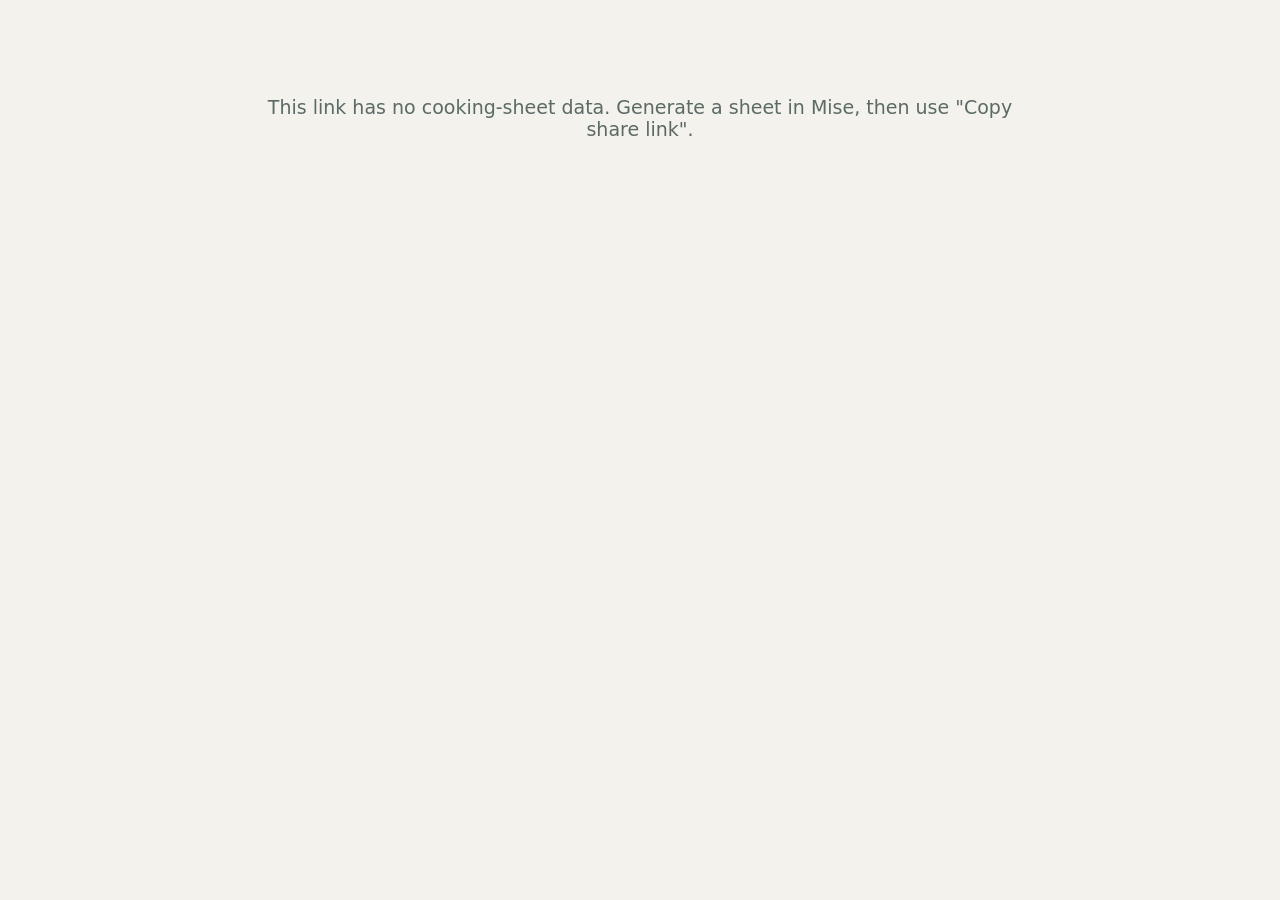
<file: cook.html>
<!doctype html>
<html lang="en">
<head>
<meta charset="utf-8">
<meta name="viewport" content="width=device-width, initial-scale=1">
<title>Cook — Cook</title>
<style>
  /* STANDALONE artifact CSS — Mise design language HAND-PORTED to LITERAL values,
     NOT the parent app's design tokens / CSS custom properties (D-01). No web-font
     fetch: the faces are system humanist-sans + system-mono stacks that ECHO the
     design (18-RESEARCH §4) so the sheet renders fully OFFLINE.
     Tuned for kitchen-distance legibility: large body type, generous line-height. */
  :root { color-scheme: light; }
  * { box-sizing: border-box; }
  body {
    margin: 0;
    padding: 24px;
    font-family: ui-sans-serif, system-ui, -apple-system, "Segoe UI", Roboto, Helvetica, Arial, sans-serif;
    font-size: 19px;
    line-height: 1.5;
    color: #1B2A28;        /* ink */
    background: #F3F2EC;    /* paper (enamel) */
  }
  .sheet { max-width: 820px; margin: 0 auto; }
  header.sheet-header {
    border-bottom: 3px solid #0E6E66;   /* petrol accent rule */
    padding-bottom: 16px;
    margin-bottom: 28px;
  }
  header.sheet-header h1 { font-size: 34px; font-weight: 700; margin: 0 0 8px; line-height: 1.2; color: #1B2A28; }
  .dish-index { margin: 8px 0 0; padding: 0; list-style: none; font-size: 17px; color: #5C6A66; }
  .dish-index li { margin: 2px 0; }
  .dish-index .srv {
    font-family: ui-monospace, "SFMono-Regular", Menlo, Consolas, monospace;
    color: #8A958F;        /* faint */
  }
  .generated-at {
    font-family: ui-monospace, "SFMono-Regular", Menlo, Consolas, monospace;
    font-size: 14px;
    color: #8A958F;        /* faint */
    margin-top: 10px;
  }
  /* quick 260712-at6 — PROMINENT day-note callout at the top of the sheet (under the
     header, above the first dish). LITERAL hex (D-01, no design tokens). Only rendered
     by COOK_RUNTIME when DATA.dayNote is a non-empty string. */
  .cook-daynote {
    background: #E1EEEB;    /* accent-tint wash */
    border: 1px solid #BFD9D4;
    border-left: 6px solid #0E6E66;   /* petrol accent */
    border-radius: 8px;
    padding: 13px 16px;
    margin: 0 0 22px;
  }
  .cook-daynote .label {
    font-family: ui-monospace, "SFMono-Regular", Menlo, Consolas, monospace;
    font-weight: 600;
    display: block;
    font-size: 14px;
    text-transform: uppercase;
    letter-spacing: 0.14em;
    color: #0E6E66;        /* petrol */
    margin-bottom: 5px;
  }
  .cook-daynote .body { font-size: 18px; color: #1B2A28; white-space: pre-wrap; }
  /* quick 260712-at6 — quieter per-dish note callout (inside a dish card). LITERAL hex. */
  .cook-dishnote {
    background: #EEF6F4;    /* lighter accent ground */
    border-left: 4px solid #0E6E66;   /* petrol accent */
    border-radius: 5px;
    padding: 8px 12px;
    margin: 0 0 14px;
  }
  .cook-dishnote .label {
    font-family: ui-monospace, "SFMono-Regular", Menlo, Consolas, monospace;
    font-weight: 600;
    display: block;
    font-size: 13px;
    text-transform: uppercase;
    letter-spacing: 0.13em;
    color: #0E6E66;        /* petrol */
    margin-bottom: 3px;
  }
  .cook-dishnote .body { font-size: 16px; color: #1B2A28; white-space: pre-wrap; }
  .dish {
    margin: 0 0 36px;
    padding: 20px 22px;
    background: #FFFFFF;    /* raised surface */
    border: 1px solid #E3E1D8;   /* hairline */
    border-radius: 7px;     /* card radius */
  }
  .dish h2 { font-size: 27px; font-weight: 700; margin: 0 0 6px; line-height: 1.2; color: #1B2A28; }
  .dish .servings {
    font-family: ui-monospace, "SFMono-Regular", Menlo, Consolas, monospace;
    font-size: 15px;
    color: #5C6A66;        /* muted */
    margin: 0 0 14px;
  }
  .prep-ahead {
    background: #FBF3E0;    /* amber ground */
    border-left: 5px solid #E0A93B;   /* amber border */
    padding: 10px 14px;
    margin: 0 0 16px;
    border-radius: 5px;     /* control radius */
  }
  /* EYEBROW (mono, uppercase, letter-spaced) — the strongest Mise design signal. */
  .prep-ahead .label {
    font-family: ui-monospace, "SFMono-Regular", Menlo, Consolas, monospace;
    font-weight: 600;
    display: block;
    font-size: 14px;
    text-transform: uppercase;
    letter-spacing: 0.14em;
    color: #9A6212;        /* amber warn text (eyebrow stays in the warn family) */
  }
  /* EYEBROW (mono, uppercase, letter-spaced) — INGREDIENTS / METHOD. */
  h3.block-label {
    font-family: ui-monospace, "SFMono-Regular", Menlo, Consolas, monospace;
    font-size: 15px;
    font-weight: 600;
    text-transform: uppercase;
    letter-spacing: 0.14em;
    color: #0E6E66;        /* petrol — the section-label motif */
    margin: 22px 0 9px;
  }
  /* quick-260707-nrg: component SUBHEADING inside an ingredient list ("Cheese
     Sauce", "Pasta"). Mirrors the block-label's mono/uppercase/tracking motif but
     is deliberately QUIET + SUBORDINATE to the petrol INGREDIENTS label — smaller,
     muted ink, lighter weight — so it reads as a within-list divider, not a peer. */
  .ing-section {
    font-family: ui-monospace, "SFMono-Regular", Menlo, Consolas, monospace;
    font-size: 11px;
    font-weight: 500;
    text-transform: uppercase;
    letter-spacing: 0.12em;
    color: #8A958F;        /* muted ink — NOT petrol */
    margin: 16px 0 5px;
  }
  /* First section eyebrow sits right under the petrol INGREDIENTS label — kill its
     top margin so the two don't double-space. */
  .ing-section-first { margin-top: 4px; }
  ul.ingredients { margin: 0; padding: 0; list-style: none; }
  ul.ingredients li { padding: 5px 0; border-bottom: 1px solid #E3E1D8; display: flex; gap: 10px; align-items: baseline; }
  ul.ingredients .amt {
    font-family: ui-monospace, "SFMono-Regular", Menlo, Consolas, monospace;
    font-weight: 600;
    flex: 0 0 auto;
    min-width: 58px;       /* narrow enough for the right column; name never tucks under it */
    color: #1B2A28;
  }
  /* Name takes the remaining width and wraps within its own area (not under the
     amount) — keeps the narrow ingredients column tidy. */
  ul.ingredients .ing-name { flex: 1 1 auto; min-width: 0; }
  ul.ingredients .vol {
    font-family: ui-monospace, "SFMono-Regular", Menlo, Consolas, monospace;
    color: #8A958F;        /* faint */
  }
  ul.ingredients .role { color: #5C6A66; font-style: italic; font-size: 15px; }

  /* ---- Overview mise-en-place tick-off (Plan 18-03 Task 2) — DISPLAY-ONLY ----
     The checkbox lives ONLY on the Overview ingredients list (.ingredients-gather);
     the wizard's per-step collapsible list is built WITHOUT gather, so it never
     gets a tick (it stays the read-only reference list). A ticked <li> gets a
     subtle strike + faint — it must NOT alter the frozen amount/role text (D-05). */
  ul.ingredients-gather li { align-items: center; }
  .gather-tick {
    flex: 0 0 auto;
    display: inline-flex;
    align-items: center;
    justify-content: center;
    min-width: 30px;             /* narrow footprint so the name keeps its width */
    min-height: 44px;            /* full kitchen-tablet tap height (≥44px vertical) */
    margin: -8px 6px -8px -4px;  /* tall hit area without bloating the row height */
    cursor: pointer;
  }
  /* In the (narrow) gather column, give the amount a touch less width so long
     ingredient names don't wrap to 3 lines next to the checkbox. */
  ul.ingredients-gather .amt { min-width: 48px; }
  .gather-cb {
    width: 24px;
    height: 24px;
    accent-color: #0E6E66;       /* petrol tick */
    cursor: pointer;
  }
  ul.ingredients-gather li.gathered .amt,
  ul.ingredients-gather li.gathered .ing-name,
  ul.ingredients-gather li.gathered .vol,
  ul.ingredients-gather li.gathered .role {
    text-decoration: line-through;
    opacity: 0.5;                /* faint — display only, text content unchanged */
  }
  .step-group { margin: 14px 0 0; }
  .step-group > .heading { font-weight: 600; font-size: 18px; margin: 14px 0 6px; color: #1B2A28; }
  ol.steps { margin: 0; padding-left: 1.6em; }
  ol.steps li { padding: 5px 0; }
  ol.steps .tip { display: block; margin-top: 4px; font-size: 15px; color: #5C6A66; font-style: italic; }
  .no-steps { color: #8A958F; font-style: italic; margin: 8px 0 0; }
  .serve-with { margin: 16px 0 0; font-style: italic; color: #5C6A66; }
  .serve-with .label { font-style: normal; font-weight: 600; color: #0E6E66; }

  /* ---- Two-column Overview body (Phase 18): METHOD left, INGREDIENTS right ----
     The dish head (name / servings / prep-ahead) stays full-width above; the body
     splits into a wider method column and a narrower ingredients column. The
     ingredients column is a quiet sticky card that follows the cook down a long
     method (sticky is bounded by the .dish, so it scrolls away with its dish). */
  .dish-cols {
    display: grid;
    grid-template-columns: 1.7fr 1fr;
    gap: 32px;
    align-items: start;     /* required for the sticky ingredients card to work */
  }
  .col-method { min-width: 0; }
  .col-method > h3.block-label:first-child { margin-top: 0; }
  .col-ingredients {
    min-width: 0;
    position: sticky;
    top: 16px;
    align-self: start;
    background: #FCFBF8;          /* surface — quiet, untinted card */
    border: 1px solid #E3E1D8;    /* hairline */
    border-radius: 7px;
    padding: 14px 16px 16px;
  }
  .col-ingredients > h3.block-label { margin-top: 0; }
  .col-ingredients ul.ingredients li:last-child { border-bottom: none; padding-bottom: 0; }
  /* Narrow viewport / mobile: stack to one column; the card stops sticking. */
  @media (max-width: 760px) {
    .dish-cols { grid-template-columns: 1fr; gap: 8px; }
    .col-ingredients { position: static; }
    /* Phase 23 (v2.1 Mobile Kitchen) — one-handed at the stove (MCOOK-01): pin the
       step nav (‹ Back / Next ›) to the viewport bottom while cooking a long step,
       so it's always in the thumb zone. Scoped to body.mode-wizard so it only
       applies in Step-by-step mode; ≤760px only, so the wide cook rendering and
       @media print (which hides .wizard) are untouched. Paper ground matches the
       body so step text never bleeds through. */
    body.mode-wizard .wizard-nav {
      position: sticky;
      bottom: 0;
      margin-top: 16px;
      padding: 10px 0 calc(10px + env(safe-area-inset-bottom));
      background: #F3F2EC;              /* paper (enamel) — matches body */
      border-top: 1px solid #E3E1D8;    /* hairline */
      z-index: 5;
    }
  }

  /* ---- Dual-mode toggle (D-08/D-09) — Plan 03 ---- */
  .mode-toggle {
    display: flex;
    gap: 0;
    margin: 0 auto 24px;
    max-width: 820px;
    border: 2px solid #0E6E66;   /* petrol */
    border-radius: 5px;          /* control radius */
    overflow: hidden;
  }
  .mode-toggle button {
    flex: 1 1 0;
    font: inherit;
    font-size: 18px;
    font-weight: 600;
    padding: 12px 16px;
    min-height: 44px;        /* kitchen-tablet tap target (≥44px) */
    border: none;
    background: #FFFFFF;
    color: #1B2A28;
    cursor: pointer;
  }
  .mode-toggle button + button { border-left: 2px solid #0E6E66; }
  .mode-toggle button[aria-pressed="true"] { background: #0E6E66; color: #FFFFFF; }

  /* ---- Share-link control (Plan 18-04) — screen-only (print hides .screen-only).
     A quiet outline button under the mode toggle; "Copied ✓" swaps its label ~2s.
     Lets the operator copy a data-in-the-URL link (lz-string in the hash) — nothing
     is uploaded. */
  .share-row {
    display: flex;
    justify-content: center;
    margin: 0 auto 24px;
    max-width: 820px;
  }
  .share-link-btn {
    font: inherit;
    font-size: 16px;
    font-weight: 600;
    padding: 10px 18px;
    min-height: 44px;            /* kitchen-tablet tap target (≥44px) */
    border: 2px solid #0E6E66;   /* petrol */
    border-radius: 5px;          /* control radius */
    background: #FFFFFF;
    color: #0E6E66;
    cursor: pointer;
  }
  .share-link-btn:active { background: #F3F2EC; }

  /* The toggle flips a class on <body>: default (no class) = Overview (D-09);
     body.mode-wizard shows the wizard region and hides the overview. */
  .wizard { display: none; }
  body.mode-wizard .overview-region { display: none; }
  body.mode-wizard .wizard { display: block; }

  /* ---- Wizard (D-10/D-11/D-16) ---- */
  .wizard { max-width: 820px; margin: 0 auto; }
  .wizard-progress {
    font-family: ui-monospace, "SFMono-Regular", Menlo, Consolas, monospace;
    font-size: 15px;
    color: #5C6A66;        /* muted */
    margin: 0 0 8px;
    display: flex;
    justify-content: space-between;
    align-items: baseline;
    gap: 12px;
  }
  .wizard-progress .ticks { color: #2F7D4F; font-weight: 600; }   /* success herb */

  /* ---- Progress BAR (Plan 18-03 Task 1) — slim petrol fill above the card ---- */
  .wizard-progress-bar {
    height: 8px;
    background: #E3E1D8;          /* hairline track */
    border-radius: 4px;
    overflow: hidden;
    margin: 0 0 14px;
  }
  .wizard-progress-fill {
    height: 100%;
    width: 0%;                    /* set by updateProgress() */
    background: #0E6E66;          /* petrol fill */
    border-radius: 4px;
    transition: width 0.2s ease;
  }

  /* ---- Jump-to-dish control (Plan 18-03 Task 1) ---- */
  .wizard-jump { margin: 0 0 16px; }
  .wizard-jump-label {
    font-family: ui-monospace, "SFMono-Regular", Menlo, Consolas, monospace;
    font-size: 13px;
    text-transform: uppercase;
    letter-spacing: 0.14em;
    color: #5C6A66;              /* muted */
    font-weight: 600;
    display: flex;
    flex-direction: column;
    gap: 6px;
  }
  .wizard-jump-select {
    font: inherit;
    font-size: 17px;
    text-transform: none;
    letter-spacing: normal;
    font-weight: 400;
    color: #1B2A28;
    padding: 10px 12px;
    min-height: 44px;            /* kitchen-tablet tap target (≥44px) */
    background: #FFFFFF;
    border: 2px solid #0E6E66;   /* petrol */
    border-radius: 5px;          /* control radius */
    cursor: pointer;
  }
  .wizard-card {
    background: #FFFFFF;
    border: 1px solid #E3E1D8;   /* hairline */
    border-radius: 7px;          /* card radius */
    padding: 22px 24px 26px;
    min-height: 220px;
  }
  /* EYEBROW (mono, uppercase, letter-spaced) — which dish this step belongs to. */
  .wizard-card .dish-name {
    font-family: ui-monospace, "SFMono-Regular", Menlo, Consolas, monospace;
    font-size: 15px;
    font-weight: 600;
    text-transform: uppercase;
    letter-spacing: 0.14em;
    color: #0E6E66;        /* petrol */
    margin: 0 0 6px;
  }
  .wizard-card .group-heading {
    font-weight: 600;
    font-size: 18px;
    color: #1B2A28;
    margin: 0 0 12px;
    padding-bottom: 8px;
    border-bottom: 2px solid #E3E1D8;   /* hairline */
  }
  /* EYEBROW — prep-ahead step kind (warn family). */
  .wizard-card .step-kind {
    font-family: ui-monospace, "SFMono-Regular", Menlo, Consolas, monospace;
    font-size: 13px;
    text-transform: uppercase;
    letter-spacing: 0.14em;
    color: #9A6212;        /* amber warn text */
    font-weight: 600;
    margin: 0 0 8px;
  }
  .wizard-card .step-text { font-size: 24px; line-height: 1.45; margin: 0; color: #1B2A28; }
  .wizard-card .step-tip {
    display: block;
    margin-top: 12px;
    font-size: 16px;
    color: #5C6A66;        /* muted */
    font-style: italic;
  }
  .wizard-card.overview-only .step-text { font-size: 20px; color: #5C6A66; }
  .wizard-card .see-overview-hint {
    margin-top: 14px;
    font-size: 16px;
    color: #5C6A66;
  }
  .wizard-done {
    margin: 16px 0 0;
    display: flex;
    align-items: center;
    gap: 10px;
    min-height: 44px;        /* kitchen-tablet tap target (≥44px) */
    font-size: 17px;
    cursor: pointer;
    user-select: none;
  }
  .wizard-done input { width: 26px; height: 26px; accent-color: #0E6E66; }   /* petrol tick */

  /* Per-step collapsible full ingredient list (D-11) */
  .wizard-ingredients { margin: 18px 0 0; border-top: 1px solid #E3E1D8; }   /* hairline */
  .wizard-ingredients > summary {
    cursor: pointer;
    font-weight: 600;
    font-size: 16px;
    padding: 12px 0 4px;
    list-style: revert;
    color: #1B2A28;
  }
  .wizard-ingredients ul.ingredients { margin-top: 8px; }

  .wizard-nav {
    margin: 22px 0 0;
    display: flex;
    justify-content: space-between;
    gap: 12px;
  }
  .wizard-nav button {
    font: inherit;
    font-size: 18px;
    font-weight: 600;
    padding: 12px 24px;
    min-height: 44px;            /* kitchen-tablet tap target (≥44px) */
    border: 2px solid #0E6E66;   /* petrol */
    border-radius: 5px;          /* control radius */
    background: #FFFFFF;
    color: #0E6E66;
    cursor: pointer;
  }
  .wizard-nav button.primary { background: #0E6E66; border-color: #0A554E; color: #FFFFFF; }   /* petrol + darker border */
  .wizard-nav button:disabled { opacity: 0.4; cursor: default; }
  .wake-status {
    font-family: ui-monospace, "SFMono-Regular", Menlo, Consolas, monospace;
    font-size: 13px;
    color: #8A958F;        /* faint */
    margin: 12px 0 0;
    text-align: center;
  }

  @media print {
    /* Ink-friendly: white ground, ink text, no enamel-paper fill bleeding the page. */
    body { background: #FFFFFF; color: #1B2A28; font-size: 12pt; padding: 0; }
    /* Hide ALL screen-only chrome — the mode toggle, the wizard, and any control
       carrying .screen-only (18-04's share controls MUST be tagged .screen-only
       so they inherit this hide — see SUMMARY). */
    .screen-only, .mode-toggle, .wizard { display: none !important; }
    /* Force Overview visible regardless of toggle state (D-13): Overview is the
       canonical PRINTED form. */
    body.mode-wizard .overview-region { display: block !important; }
    .overview, .overview-region { display: block !important; }
    /* Petrol header rule stays as a thin ink-light line, not a heavy fill. */
    header.sheet-header { border-bottom: 1.5pt solid #0E6E66; }
    .dish {
      break-inside: avoid;
      page-break-inside: avoid;
      background: #FFFFFF;
      border: none;
      box-shadow: none;
      padding: 0;
      margin-bottom: 20pt;
    }
    /* Never orphan a dish heading at the foot of a page. */
    .dish h2 { break-after: avoid; page-break-after: avoid; }
    /* Drop the amber FILL for print — keep a left rule so the callout still reads,
       but no solid ground to bleed ink. */
    .prep-ahead { background: transparent; border-left: 2pt solid #E0A93B; }
    .prep-ahead .label { color: #1B2A28; }
    /* Eyebrow labels print in ink (petrol can read faint on cheap printers). */
    h3.block-label { color: #1B2A28; }
    /* quick-260707-nrg: component subheading drops to ink for print, staying a
       touch lighter than the block-label so the hierarchy survives on paper. */
    .ing-section { color: #4A5652; }
    ul.ingredients li { border-bottom: 0.5pt solid #E3E1D8; }
    /* Two-column body retained on paper, but the ingredients card de-fills
       (no surface fill / border / sticky) so it prints as a plain column. */
    .dish-cols { display: grid; grid-template-columns: 1.7fr 1fr; gap: 18pt; align-items: start; }
    .col-ingredients { position: static; background: transparent; border: none; border-radius: 0; padding: 0; }
    @page { margin: 15mm; }
    /* Don't echo URLs after links in print (we have none, but guard it). */
    a[href]::after { content: ""; }
  }
</style>
</head>
<body>
<script>var LZString=function(){var r=String.fromCharCode,o="ABCDEFGHIJKLMNOPQRSTUVWXYZabcdefghijklmnopqrstuvwxyz0123456789+/=",n="ABCDEFGHIJKLMNOPQRSTUVWXYZabcdefghijklmnopqrstuvwxyz0123456789+-$",e={};function t(r,o){if(!e[r]){e[r]={};for(var n=0;n<r.length;n++)e[r][r.charAt(n)]=n}return e[r][o]}var i={compressToBase64:function(r){if(null==r)return"";var n=i._compress(r,6,function(r){return o.charAt(r)});switch(n.length%4){default:case 0:return n;case 1:return n+"===";case 2:return n+"==";case 3:return n+"="}},decompressFromBase64:function(r){return null==r?"":""==r?null:i._decompress(r.length,32,function(n){return t(o,r.charAt(n))})},compressToUTF16:function(o){return null==o?"":i._compress(o,15,function(o){return r(o+32)})+" "},decompressFromUTF16:function(r){return null==r?"":""==r?null:i._decompress(r.length,16384,function(o){return r.charCodeAt(o)-32})},compressToUint8Array:function(r){for(var o=i.compress(r),n=new Uint8Array(2*o.length),e=0,t=o.length;e<t;e++){var s=o.charCodeAt(e);n[2*e]=s>>>8,n[2*e+1]=s%256}return n},decompressFromUint8Array:function(o){if(null==o)return i.decompress(o);for(var n=new Array(o.length/2),e=0,t=n.length;e<t;e++)n[e]=256*o[2*e]+o[2*e+1];var s=[];return n.forEach(function(o){s.push(r(o))}),i.decompress(s.join(""))},compressToEncodedURIComponent:function(r){return null==r?"":i._compress(r,6,function(r){return n.charAt(r)})},decompressFromEncodedURIComponent:function(r){return null==r?"":""==r?null:(r=r.replace(/ /g,"+"),i._decompress(r.length,32,function(o){return t(n,r.charAt(o))}))},compress:function(o){return i._compress(o,16,function(o){return r(o)})},_compress:function(r,o,n){if(null==r)return"";var e,t,i,s={},u={},a="",p="",c="",l=2,f=3,h=2,d=[],m=0,v=0;for(i=0;i<r.length;i+=1)if(a=r.charAt(i),Object.prototype.hasOwnProperty.call(s,a)||(s[a]=f++,u[a]=!0),p=c+a,Object.prototype.hasOwnProperty.call(s,p))c=p;else{if(Object.prototype.hasOwnProperty.call(u,c)){if(c.charCodeAt(0)<256){for(e=0;e<h;e++)m<<=1,v==o-1?(v=0,d.push(n(m)),m=0):v++;for(t=c.charCodeAt(0),e=0;e<8;e++)m=m<<1|1&t,v==o-1?(v=0,d.push(n(m)),m=0):v++,t>>=1}else{for(t=1,e=0;e<h;e++)m=m<<1|t,v==o-1?(v=0,d.push(n(m)),m=0):v++,t=0;for(t=c.charCodeAt(0),e=0;e<16;e++)m=m<<1|1&t,v==o-1?(v=0,d.push(n(m)),m=0):v++,t>>=1}0==--l&&(l=Math.pow(2,h),h++),delete u[c]}else for(t=s[c],e=0;e<h;e++)m=m<<1|1&t,v==o-1?(v=0,d.push(n(m)),m=0):v++,t>>=1;0==--l&&(l=Math.pow(2,h),h++),s[p]=f++,c=String(a)}if(""!==c){if(Object.prototype.hasOwnProperty.call(u,c)){if(c.charCodeAt(0)<256){for(e=0;e<h;e++)m<<=1,v==o-1?(v=0,d.push(n(m)),m=0):v++;for(t=c.charCodeAt(0),e=0;e<8;e++)m=m<<1|1&t,v==o-1?(v=0,d.push(n(m)),m=0):v++,t>>=1}else{for(t=1,e=0;e<h;e++)m=m<<1|t,v==o-1?(v=0,d.push(n(m)),m=0):v++,t=0;for(t=c.charCodeAt(0),e=0;e<16;e++)m=m<<1|1&t,v==o-1?(v=0,d.push(n(m)),m=0):v++,t>>=1}0==--l&&(l=Math.pow(2,h),h++),delete u[c]}else for(t=s[c],e=0;e<h;e++)m=m<<1|1&t,v==o-1?(v=0,d.push(n(m)),m=0):v++,t>>=1;0==--l&&(l=Math.pow(2,h),h++)}for(t=2,e=0;e<h;e++)m=m<<1|1&t,v==o-1?(v=0,d.push(n(m)),m=0):v++,t>>=1;for(;;){if(m<<=1,v==o-1){d.push(n(m));break}v++}return d.join("")},decompress:function(r){return null==r?"":""==r?null:i._decompress(r.length,32768,function(o){return r.charCodeAt(o)})},_decompress:function(o,n,e){var t,i,s,u,a,p,c,l=[],f=4,h=4,d=3,m="",v=[],g={val:e(0),position:n,index:1};for(t=0;t<3;t+=1)l[t]=t;for(s=0,a=Math.pow(2,2),p=1;p!=a;)u=g.val&g.position,g.position>>=1,0==g.position&&(g.position=n,g.val=e(g.index++)),s|=(u>0?1:0)*p,p<<=1;switch(s){case 0:for(s=0,a=Math.pow(2,8),p=1;p!=a;)u=g.val&g.position,g.position>>=1,0==g.position&&(g.position=n,g.val=e(g.index++)),s|=(u>0?1:0)*p,p<<=1;c=r(s);break;case 1:for(s=0,a=Math.pow(2,16),p=1;p!=a;)u=g.val&g.position,g.position>>=1,0==g.position&&(g.position=n,g.val=e(g.index++)),s|=(u>0?1:0)*p,p<<=1;c=r(s);break;case 2:return""}for(l[3]=c,i=c,v.push(c);;){if(g.index>o)return"";for(s=0,a=Math.pow(2,d),p=1;p!=a;)u=g.val&g.position,g.position>>=1,0==g.position&&(g.position=n,g.val=e(g.index++)),s|=(u>0?1:0)*p,p<<=1;switch(c=s){case 0:for(s=0,a=Math.pow(2,8),p=1;p!=a;)u=g.val&g.position,g.position>>=1,0==g.position&&(g.position=n,g.val=e(g.index++)),s|=(u>0?1:0)*p,p<<=1;l[h++]=r(s),c=h-1,f--;break;case 1:for(s=0,a=Math.pow(2,16),p=1;p!=a;)u=g.val&g.position,g.position>>=1,0==g.position&&(g.position=n,g.val=e(g.index++)),s|=(u>0?1:0)*p,p<<=1;l[h++]=r(s),c=h-1,f--;break;case 2:return v.join("")}if(0==f&&(f=Math.pow(2,d),d++),l[c])m=l[c];else{if(c!==h)return null;m=i+i.charAt(0)}v.push(m),l[h++]=i+m.charAt(0),i=m,0==--f&&(f=Math.pow(2,d),d++)}}};return i}();"function"==typeof define&&define.amd?define(function(){return LZString}):"undefined"!=typeof module&&null!=module?module.exports=LZString:"undefined"!=typeof angular&&null!=angular&&angular.module("LZString",[]).factory("LZString",function(){return LZString});</script>
<script>window.__COOK_SHARE_BASE__ = "";</script>
<script>
  (function () {
    // Decode the lz-string-compressed model from the URL hash. LZString is the
    // global defined by the LZSTRING_MIN script injected just above (no CDN).
    function friendly(msg) {
      try {
        document.addEventListener('DOMContentLoaded', function () {
          var sheet = document.querySelector('.sheet');
          var host = sheet || document.body;
          var box = document.createElement('div');
          box.style.maxWidth = '820px';
          box.style.margin = '48px auto';
          box.style.padding = '24px';
          box.style.textAlign = 'center';
          box.style.font = '19px ui-sans-serif, system-ui, sans-serif';
          box.style.color = '#5C6A66';
          box.textContent = msg;
          // Replace any (empty) sheet chrome with just the message.
          if (sheet && sheet.parentNode) { sheet.parentNode.insertBefore(box, sheet); sheet.style.display = 'none'; }
          else { host.appendChild(box); }
          // Hide the screen-only chrome (toggle / share) on the empty viewer.
          var sc = document.querySelectorAll('.screen-only');
          for (var i = 0; i < sc.length; i++) { sc[i].style.display = 'none'; }
        });
      } catch (e) { /* never throw from the friendly path */ }
    }

    var raw = '';
    try { raw = (location.hash || '').slice(1); } catch (e) { raw = ''; }

    var jsonText = null;
    if (raw) {
      try {
        var decoded = (typeof LZString !== 'undefined' && LZString.decompressFromEncodedURIComponent)
          ? LZString.decompressFromEncodedURIComponent(raw) : null;
        if (decoded) { JSON.parse(decoded); jsonText = decoded; }  // parse-check, keep the STRING
      } catch (e) { jsonText = null; }
    }

    if (jsonText == null) {
      // No data / undecodable: friendly message + a minimal valid island so the
      // runtime doesn't throw on a missing #cook-data (it renders an empty sheet,
      // which the friendly box hides).
      friendly(raw ? 'This share link could not be read — it may be incomplete or from an older version.'
                   : 'This link has no cooking-sheet data. Generate a sheet in Mise, then use "Copy share link".');
      jsonText = JSON.stringify({ dayLabel: '', dayKey: '', dishes: [], generatedAt: '' });
    }

    var island = document.createElement('script');
    island.type = 'application/json';
    island.id = 'cook-data';
    island.textContent = jsonText;
    // Insert BEFORE COOK_RUNTIME runs (this preamble executes synchronously during
    // parse, before the runtime script tag later in the body) so the runtime finds it.
    document.currentScript.parentNode.insertBefore(island, document.currentScript.nextSibling);
  })();
</script>
<div class="sheet">
  <header class="sheet-header">
    <h1 data-x="dayLabel"></h1>
    <ul class="dish-index" id="dish-index"></ul>
    <p class="generated-at" id="generated-at"></p>
  </header>
  <!-- quick 260712-at6 — day-note callout placeholder. Sits at the top of the sheet,
       under the header, above the mode toggle + first dish. COOK_RUNTIME fills it ONLY
       when DATA.dayNote is a non-empty string (empty/absent => stays empty, no callout). -->
  <div class="cook-daynote" id="cook-daynote" style="display:none"></div>
  <!-- Mode toggle (D-08): Overview default (D-09); flips body.mode-wizard. -->
  <div class="mode-toggle screen-only" id="mode-toggle">
    <button type="button" id="mode-overview" aria-pressed="true">Overview</button>
    <button type="button" id="mode-wizard-btn" aria-pressed="false">Step-by-step</button>
  </div>
  <!-- Share-link control (Plan 18-04): screen-only so the print rule hides it.
       Compresses the frozen #cook-data model into a cook.html#hash link — no upload. -->
  <div class="share-row screen-only">
    <button type="button" id="share-link-btn" class="share-link-btn">Copy share link</button>
  </div>
  <!-- Overview region (everything visible). -->
  <div class="overview-region overview">
    <main id="dishes"></main>
  </div>
  <!-- Wizard region (one step at a time) — populated by the runtime (D-10/D-11/D-16). -->
  <div class="wizard" id="wizard">
    <p class="wizard-progress"><span id="wizard-position"></span><span class="ticks" id="wizard-ticks"></span></p>
    <div class="wizard-card" id="wizard-card"></div>
    <div class="wizard-nav">
      <button type="button" id="wizard-prev">‹ Back</button>
      <button type="button" id="wizard-next" class="primary">Next ›</button>
    </div>
    <p class="wake-status" id="wake-status"></p>
  </div>
</div>
<script>
  // STANDALONE artifact runtime — hand-written vanilla JS (D-01, no Alpine/CDN).
  // All recipe text is injected via textContent so it can never break the document.
  (function () {
    var DATA = JSON.parse(document.getElementById('cook-data').textContent);

    // Progress + mise-en-place state and its per-day localStorage persistence are
    // set up FIRST: the Overview render (below) reads state.gathered through
    // buildIngredientList, so state AND any restored ticks must exist before it.
    // (persist / restore / isGathered / setGathered are hoisted function
    // declarations defined further down; they close over these two vars.)
    // D-14: deterministic per-day key from the island's dayKey VERBATIM (= group.key:
    // 'YYYY-MM-DD' scheduled, '' Unscheduled → 'cook-progress:v1:'). NOT the blob UUID,
    // NOT normalized (RESEARCH Pitfall 4). Schema-versioned (v1) against stale shapes.
    var state = { pos: 0, completed: {}, gathered: {} };  // pos/completed = wizard; gathered = Overview mise-en-place
    var STORAGE_KEY = 'cook-progress:v1:' + (DATA.dayKey == null ? '' : String(DATA.dayKey));
    restore();  // load saved progress + ticks BEFORE the Overview/wizard render

    // Shared ingredient-list builder — used by BOTH the Overview and the wizard's
    // per-step collapsible panel (D-11: the SAME scaled amount strings, full list).
    // opts.gather (Overview-only) adds a tappable mise-en-place tick checkbox per
    // <li>, bound to state.gathered[dishIdx][ingredientIdx]; the wizard list NEVER
    // passes gather, so it stays a read-only reference list (Plan 18-03 Task 2).
    function buildIngredientList(dish, opts) {
      opts = opts || {};
      var gather = !!opts.gather;
      var dishIdx = (typeof opts.dishIdx === 'number') ? opts.dishIdx : -1;
      var ul = document.createElement('ul');
      ul.className = 'ingredients' + (gather ? ' ingredients-gather' : '');
      // quick-260707-nrg: render by section GROUPS. Falls back to a single
      // null-heading group over every flat index for OLD frozen models / share
      // links that predate ingredientGroups. Each item is rendered from its
      // ORIGINAL flat index into dish.ingredients so mise-en-place ticks realign.
      var groups = (dish.ingredientGroups && dish.ingredientGroups.length)
        ? dish.ingredientGroups
        : [{ heading: null, itemIndexes: (dish.ingredients || []).map(function (_, i) { return i; }) }];
      groups.forEach(function (group, groupIdx) {
        if (group.heading != null && String(group.heading) !== '') {
          var h = document.createElement('div');
          h.className = 'ing-section' + (groupIdx === 0 ? ' ing-section-first' : '');
          h.textContent = group.heading;
          ul.appendChild(h);
        }
        (group.itemIndexes || []).forEach(function (flatIdx) {
          var ing = (dish.ingredients || [])[flatIdx];
          if (!ing) { return; }
          var li = document.createElement('li');
          // Mise-en-place tick (Overview only). DISPLAY-ONLY: it never alters the
          // frozen amount/volParen/role text (D-05) — only toggles a .gathered class.
          // Tick binds to the ORIGINAL flat index (flatIdx), NOT a per-group counter.
          if (gather) {
            var lab = document.createElement('label');
            lab.className = 'gather-tick';
            var cb = document.createElement('input');
            cb.type = 'checkbox';
            cb.className = 'gather-cb';
            cb.checked = isGathered(dishIdx, flatIdx);
            cb.addEventListener('change', function () {
              setGathered(dishIdx, flatIdx, cb.checked);
              li.classList.toggle('gathered', cb.checked);
            });
            lab.appendChild(cb);
            li.appendChild(lab);
            if (cb.checked) { li.classList.add('gathered'); }
          }
          if (ing.amount) {
            var a = document.createElement('span');
            a.className = 'amt';
            a.textContent = ing.amount;
            li.appendChild(a);
          }
          var n = document.createElement('span');
          n.className = 'ing-name';
          n.textContent = ing.name;
          li.appendChild(n);
          if (ing.volParen) {
            var v = document.createElement('span');
            v.className = 'vol';
            v.textContent = ing.volParen;
            li.appendChild(v);
          }
          if (ing.role && ing.role !== 'required') {
            var r = document.createElement('span');
            r.className = 'role';
            r.textContent = ing.role === 'to_taste' ? 'to taste' : ing.role;
            li.appendChild(r);
          }
          ul.appendChild(li);
        });
      });
      return ul;
    }

    document.querySelector('[data-x="dayLabel"]').textContent = DATA.dayLabel || 'Cooking sheet';

    var idx = document.getElementById('dish-index');
    DATA.dishes.forEach(function (d) {
      var li = document.createElement('li');
      var nm = document.createElement('span');
      nm.textContent = d.name;
      li.appendChild(nm);
      if (d.servings != null && d.servings !== '') {
        var srv = document.createElement('span');
        srv.className = 'srv';
        srv.textContent = ' — ' + d.servings + ' servings';
        li.appendChild(srv);
      }
      idx.appendChild(li);
    });

    var gen = document.getElementById('generated-at');
    var when = DATA.generatedAt ? new Date(DATA.generatedAt) : null;
    gen.textContent = 'Generated ' + (when && !isNaN(when) ? when.toLocaleString() : (DATA.generatedAt || ''));

    // quick 260712-at6 — whole-day note callout. DISPLAY-ONLY, textContent (XSS-safe).
    // Rendered ONLY when DATA.dayNote is a non-empty string; an old frozen model / share
    // link without the field (DATA.dayNote undefined) is treated as empty → no callout.
    var dayNoteEl = document.getElementById('cook-daynote');
    var dayNoteStr = (typeof DATA.dayNote === 'string') ? DATA.dayNote.trim() : '';
    if (dayNoteEl && dayNoteStr) {
      var dnLabel = document.createElement('span');
      dnLabel.className = 'label';
      dnLabel.textContent = '📌 Notes for today';
      var dnBody = document.createElement('span');
      dnBody.className = 'body';
      dnBody.textContent = dayNoteStr;
      dayNoteEl.appendChild(dnLabel);
      dayNoteEl.appendChild(dnBody);
      dayNoteEl.style.display = 'block';
    }

    var host = document.getElementById('dishes');
    DATA.dishes.forEach(function (d, dishIdx) {
      var sec = document.createElement('section');
      sec.className = 'dish';

      var h2 = document.createElement('h2');
      h2.textContent = d.name;
      sec.appendChild(h2);

      if (d.servings != null && d.servings !== '') {
        var srv = document.createElement('p');
        srv.className = 'servings';
        srv.textContent = d.servings + ' servings';
        sec.appendChild(srv);
      }

      if (d.prepNote) {
        var pa = document.createElement('div');
        pa.className = 'prep-ahead';
        var lab = document.createElement('span');
        lab.className = 'label';
        lab.textContent = 'Prep ahead';
        pa.appendChild(lab);
        var pn = document.createElement('span');
        pn.textContent = d.prepNote;
        pa.appendChild(pn);
        sec.appendChild(pa);
      }

      // quick 260712-at6 — per-dish note callout (quieter sibling of the day note).
      // DISPLAY-ONLY, textContent (XSS-safe). Rendered ONLY when d.note is a non-empty
      // string; an old frozen model without the field (d.note undefined) → skipped.
      var dishNoteStr = (typeof d.note === 'string') ? d.note.trim() : '';
      if (dishNoteStr) {
        var dn = document.createElement('div');
        dn.className = 'cook-dishnote';
        var dnl = document.createElement('span');
        dnl.className = 'label';
        dnl.textContent = 'Note';
        dn.appendChild(dnl);
        var dnb = document.createElement('span');
        dnb.className = 'body';
        dnb.textContent = dishNoteStr;
        dn.appendChild(dnb);
        sec.appendChild(dn);
      }

      // Leftovers (2026-10-06) — nothing to cook: a reheat line instead of method/ingredients.
      if (d.leftover) {
        var lo = document.createElement('p');
        lo.className = 'no-steps';
        lo.textContent = 'Leftovers — reheat' + (d.leftoverFrom ? ' (' + d.leftoverFrom + ')' : '') + '.';
        sec.appendChild(lo);
        host.appendChild(sec);
        return;
      }

      // Two-column body (Overview): METHOD column (left) + INGREDIENTS column
      // (right, a sticky card). The head above (name/servings/prep-ahead) stays
      // full-width. A dish with no ingredients renders the method column only,
      // full-width (no empty grid track).
      var colMethod = document.createElement('div');
      colMethod.className = 'col-method';

      var mh = document.createElement('h3');
      mh.className = 'block-label';
      mh.textContent = 'Method';
      colMethod.appendChild(mh);

      if (d.hasSteps) {
        d.instructionGroups.forEach(function (g) {
          var grp = document.createElement('div');
          grp.className = 'step-group';
          if (g.heading) {
            var hd = document.createElement('div');
            hd.className = 'heading';
            hd.textContent = g.heading;
            grp.appendChild(hd);
          }
          var ol = document.createElement('ol');
          ol.className = 'steps';
          (g.steps || []).forEach(function (st) {
            var li = document.createElement('li');
            li.textContent = st.text;
            (st.tips || []).forEach(function (t) {
              var tip = document.createElement('span');
              tip.className = 'tip';
              tip.textContent = 'Tip: ' + t;
              li.appendChild(tip);
            });
            ol.appendChild(li);
          });
          grp.appendChild(ol);
          colMethod.appendChild(grp);
        });
      } else {
        var ns = document.createElement('p');
        ns.className = 'no-steps';
        ns.textContent = 'No numbered method recorded for this dish — see the recipe.';
        colMethod.appendChild(ns);
      }

      if (d.serveWith) {
        var sw = document.createElement('p');
        sw.className = 'serve-with';
        var swl = document.createElement('span');
        swl.className = 'label';
        swl.textContent = 'Serve with: ';
        sw.appendChild(swl);
        var swt = document.createElement('span');
        swt.textContent = d.serveWith;
        sw.appendChild(swt);
        colMethod.appendChild(sw);
      }

      if (d.ingredients && d.ingredients.length) {
        var cols = document.createElement('div');
        cols.className = 'dish-cols';
        cols.appendChild(colMethod);

        var colIng = document.createElement('aside');
        colIng.className = 'col-ingredients';
        var ih = document.createElement('h3');
        ih.className = 'block-label';
        ih.textContent = 'Ingredients';
        colIng.appendChild(ih);
        // Overview list ONLY gets the mise-en-place tick-off checkboxes (Task 2).
        colIng.appendChild(buildIngredientList(d, { gather: true, dishIdx: dishIdx }));
        cols.appendChild(colIng);

        sec.appendChild(cols);
      } else {
        // No ingredients — method spans full width, no grid.
        sec.appendChild(colMethod);
      }

      host.appendChild(sec);
    });

    // ====================================================================
    // WIZARD (D-08/D-09/D-10/D-11/D-16) — hand-written vanilla, no Alpine.
    // One numbered instruction line = one wizard step (D-10); section headings
    // are non-counting group dividers shown above their first step; prepNote is
    // an optional per-dish step-zero ("Prep ahead"); EVERY step carries a
    // collapsible full scaled ingredient list (D-11); a hasSteps===false dish is
    // a single "see Overview" card and is never best-effort-split (D-16).
    // ====================================================================

    // Flatten the model into an ordered sequence of wizard cards. Each item:
    //   { dishIdx, dishName, kind, heading?, text?, tips?, isFirstOfGroup, stepLabel }
    // kind ∈ 'prep' | 'step' | 'overview-only'. dishIdx is the dish's index in
    // model order — the stable per-dish id used for completed-step keying (D-14).
    var SEQUENCE = (function buildSequence() {
      var seq = [];
      DATA.dishes.forEach(function (d, dishIdx) {
        if (d.leftover) return; // leftovers: nothing to cook, no wizard card
        if (!d.hasSteps) {
          // D-16: Overview-only dish — single pointer card, no synthesized steps.
          seq.push({ dishIdx: dishIdx, dishName: d.name, kind: 'overview-only' });
          return;
        }
        // Optional step-zero from prepNote (Claude's-discretion wizard placement).
        if (d.prepNote) {
          seq.push({ dishIdx: dishIdx, dishName: d.name, kind: 'prep', text: d.prepNote });
        }
        (d.instructionGroups || []).forEach(function (g) {
          (g.steps || []).forEach(function (st, sIdx) {
            seq.push({
              dishIdx: dishIdx,
              dishName: d.name,
              kind: 'step',
              heading: g.heading || null,
              isFirstOfGroup: sIdx === 0 && !!g.heading,
              text: st.text,
              tips: st.tips || []
            });
          });
        });
      });
      return seq;
    })();

    var cardEl = document.getElementById('wizard-card');
    var posEl = document.getElementById('wizard-position');
    var ticksEl = document.getElementById('wizard-ticks');
    var prevBtn = document.getElementById('wizard-prev');
    var nextBtn = document.getElementById('wizard-next');
    var overviewBtn = document.getElementById('mode-overview');
    var wizardBtn = document.getElementById('mode-wizard-btn');
    var wizardEl = document.getElementById('wizard');

    // ---- Inject the progress BAR + jump-to-dish control (Task 1) ----
    // Injected by the runtime (not the body skeleton) so the skeleton stays stable
    // across the local blob and the hosted viewer (18-04). The bar sits ABOVE the
    // wizard card; the jump control sits just under it.
    var progressBar = document.createElement('div');
    progressBar.className = 'wizard-progress-bar';
    progressBar.setAttribute('role', 'progressbar');
    progressBar.setAttribute('aria-label', 'Steps completed');
    var progressFill = document.createElement('div');
    progressFill.className = 'wizard-progress-fill';
    progressBar.appendChild(progressFill);

    // Jump-to-dish: a <select> of DATA.dishes by name. Selecting a dish moves the
    // cursor to that dish's FIRST SEQUENCE index (resolved via item.dishIdx — NOT a
    // hardcoded map), then persists + re-renders. Works for overview-only dishes too
    // (their single card is its own first SEQUENCE index).
    var jumpWrap = document.createElement('div');
    jumpWrap.className = 'wizard-jump';
    var jumpLabel = document.createElement('label');
    jumpLabel.className = 'wizard-jump-label';
    jumpLabel.setAttribute('for', 'wizard-jump-select');
    jumpLabel.textContent = 'Jump to dish';
    var jumpSelect = document.createElement('select');
    jumpSelect.id = 'wizard-jump-select';
    jumpSelect.className = 'wizard-jump-select';
    DATA.dishes.forEach(function (d, dishIdx) {
      if (d.leftover) return; // no wizard card to jump to
      var opt = document.createElement('option');
      opt.value = String(dishIdx);
      opt.textContent = d.name;
      jumpSelect.appendChild(opt);
    });
    function firstSeqIndexForDish(dishIdx) {
      for (var i = 0; i < SEQUENCE.length; i += 1) {
        if (SEQUENCE[i].dishIdx === dishIdx) { return i; }
      }
      return -1;
    }
    jumpSelect.addEventListener('change', function () {
      var dishIdx = parseInt(jumpSelect.value, 10);
      var target = firstSeqIndexForDish(dishIdx);
      if (target >= 0) { state.pos = target; persist(); renderCard(); }
    });
    jumpLabel.appendChild(jumpSelect);
    jumpWrap.appendChild(jumpLabel);

    // Mount: bar first, then jump, then BEFORE the existing card.
    if (wizardEl && cardEl) {
      wizardEl.insertBefore(progressBar, cardEl);
      wizardEl.insertBefore(jumpWrap, cardEl);
    }

    // (state + STORAGE_KEY are declared at the TOP of the runtime — they must exist
    // before the Overview render reads state.gathered.)

    // ---- Overview mise-en-place ticks (Task 2) — display-only, persisted in the
    // SAME cook-progress blob under a gathered key. Keyed by dishIdx (index in
    // DATA.dishes) + ingredientIdx (index in that dish's frozen ingredients array).
    function isGathered(dishIdx, ingredientIdx) {
      var byDish = state.gathered[dishIdx];
      return !!(byDish && byDish[ingredientIdx]);
    }
    function setGathered(dishIdx, ingredientIdx, on) {
      var byDish = state.gathered[dishIdx] || (state.gathered[dishIdx] = {});
      if (on) { byDish[ingredientIdx] = true; } else { delete byDish[ingredientIdx]; }
      persist();
    }

    // (STORAGE_KEY is declared at the TOP of the runtime — see the D-14 note there.)

    // localStorage throws on an opaque origin (file://-served artifact) — wrap every
    // access in try/catch and fail soft to in-memory-only (T-06-09, D-14 file:// note).
    function persist() {
      try {
        var payload = {
          dishIndex: SEQUENCE.length ? SEQUENCE[state.pos].dishIdx : 0,
          stepIndex: state.pos,
          completed: state.completed,
          gathered: state.gathered    // ADDITIVE (Task 2): old payloads without it restore fine
        };
        window.localStorage.setItem(STORAGE_KEY, JSON.stringify(payload));
      } catch (e) { /* opaque origin / quota / private mode — no-op, in-memory only */ }
    }
    function restore() {
      var raw = null;
      try { raw = window.localStorage.getItem(STORAGE_KEY); }
      catch (e) { return; } // opaque origin → keep defaults, in-memory only
      if (!raw) return;
      try {
        var saved = JSON.parse(raw);
        if (saved && typeof saved === 'object') {
          if (typeof saved.stepIndex === 'number' && saved.stepIndex >= 0) {
            // restore() runs BEFORE SEQUENCE is built — store the raw index;
            // renderCard() clamps it to [0, SEQUENCE.length-1] at render time.
            state.pos = saved.stepIndex;
          }
          if (saved.completed && typeof saved.completed === 'object') {
            state.completed = saved.completed;
          }
          // ADDITIVE: an older payload (pre-Task-2) has no gathered key → default {}.
          if (saved.gathered && typeof saved.gathered === 'object') {
            state.gathered = saved.gathered;
          }
        }
      } catch (e) { /* corrupt/stale shape — ignore, start fresh */ }
    }

    // ---- D-15: Screen Wake Lock (keep a kitchen tablet awake) ----
    // Feature-detected + try/catch swallowed → graceful no-op where unsupported or
    // denied (battery saver, hidden doc). Re-acquired on visibilitychange because the
    // OS auto-releases on hide and does NOT re-acquire (RESEARCH Pitfall 3, T-06-10).
    var wakeLock = null;
    var inWizardMode = false;
    var wakeStatusEl = document.getElementById('wake-status');
    function setWakeStatus(msg) { if (wakeStatusEl) wakeStatusEl.textContent = msg || ''; }

    function acquireWake() {
      if (!('wakeLock' in navigator)) { setWakeStatus('Screen stay-awake not supported on this device.'); return; }
      if (document.visibilityState !== 'visible') return;
      if (wakeLock) return; // already held
      try {
        navigator.wakeLock.request('screen').then(function (lock) {
          // WR-02: request() is async. If the user left wizard mode (or a
          // release ran) while it was in flight, the lock resolves AFTER exit —
          // release it immediately rather than letting it persist in Overview.
          if (!inWizardMode) {
            try { lock.release(); } catch (e) { /* no-op */ }
            return;
          }
          wakeLock = lock;
          setWakeStatus('Screen will stay awake while cooking.');
          if (lock && typeof lock.addEventListener === 'function') {
            lock.addEventListener('release', function () { wakeLock = null; });
          }
        }).catch(function () { /* denied — no-op, wizard still works (D-15) */ });
      } catch (e) { /* never throw (D-15) */ }
    }
    function releaseWake() {
      try { if (wakeLock && typeof wakeLock.release === 'function') wakeLock.release(); }
      catch (e) { /* no-op */ }
      wakeLock = null;
    }
    function onEnterWizard() { inWizardMode = true; acquireWake(); }
    function onExitWizard() { inWizardMode = false; releaseWake(); setWakeStatus(''); }

    document.addEventListener('visibilitychange', function () {
      // Re-acquire only when visible AND still in the wizard (OS released it on hide).
      if (document.visibilityState === 'visible' && inWizardMode) acquireWake();
    });
    window.addEventListener('pagehide', function () { releaseWake(); });

    function countCompleted() {
      var n = 0;
      Object.keys(state.completed).forEach(function (dk) {
        n += Object.keys(state.completed[dk] || {}).length;
      });
      return n;
    }

    function isCompleted(item, seqIdx) {
      var byDish = state.completed[item.dishIdx];
      return !!(byDish && byDish[seqIdx]);
    }

    function setCompleted(item, seqIdx, on) {
      if (item.kind === 'overview-only') return;
      var byDish = state.completed[item.dishIdx] || (state.completed[item.dishIdx] = {});
      if (on) { byDish[seqIdx] = true; } else { delete byDish[seqIdx]; }
      persist();
    }

    function renderCard() {
      if (!SEQUENCE.length) {
        cardEl.textContent = '';
        var empty = document.createElement('p');
        empty.className = 'step-text';
        empty.textContent = 'No wizard steps — see Overview for this day.';
        cardEl.appendChild(empty);
        posEl.textContent = '';
        ticksEl.textContent = '';
        prevBtn.disabled = true;
        nextBtn.disabled = true;
        return;
      }
      if (state.pos < 0) { state.pos = 0; }
      if (state.pos > SEQUENCE.length - 1) { state.pos = SEQUENCE.length - 1; }
      var item = SEQUENCE[state.pos];
      cardEl.textContent = '';
      cardEl.className = 'wizard-card' + (item.kind === 'overview-only' ? ' overview-only' : '');

      // Dish name (which dish this step belongs to).
      var dn = document.createElement('p');
      dn.className = 'dish-name';
      dn.textContent = item.dishName;
      cardEl.appendChild(dn);

      // Section heading divider (D-10) — only above the first step of a group.
      if (item.isFirstOfGroup && item.heading) {
        var gh = document.createElement('p');
        gh.className = 'group-heading';
        gh.textContent = item.heading;
        cardEl.appendChild(gh);
      }

      if (item.kind === 'prep') {
        var pk = document.createElement('p');
        pk.className = 'step-kind';
        pk.textContent = 'Prep ahead';
        cardEl.appendChild(pk);
      }

      if (item.kind === 'overview-only') {
        var ot = document.createElement('p');
        ot.className = 'step-text';
        ot.textContent = 'This dish has no numbered steps.';
        cardEl.appendChild(ot);
        var hint = document.createElement('p');
        hint.className = 'see-overview-hint';
        hint.textContent = 'See Overview for this dish — switch to Overview mode for its full method.';
        cardEl.appendChild(hint);
      } else {
        var stx = document.createElement('p');
        stx.className = 'step-text';
        stx.textContent = item.text;
        (item.tips || []).forEach(function (t) {
          var tip = document.createElement('span');
          tip.className = 'step-tip';
          tip.textContent = 'Tip: ' + t;
          stx.appendChild(tip);
        });
        cardEl.appendChild(stx);

        // Per-step "done" tick (skipped for overview-only).
        var doneLabel = document.createElement('label');
        doneLabel.className = 'wizard-done';
        var cb = document.createElement('input');
        cb.type = 'checkbox';
        cb.checked = isCompleted(item, state.pos);
        cb.addEventListener('change', function () {
          setCompleted(item, state.pos, cb.checked);
          updateProgress();
        });
        doneLabel.appendChild(cb);
        var dt = document.createElement('span');
        dt.textContent = 'Mark this step done';
        doneLabel.appendChild(dt);
        cardEl.appendChild(doneLabel);
      }

      // Collapsible full scaled ingredient list on EVERY step (D-11).
      var dish = DATA.dishes[item.dishIdx];
      if (dish && dish.ingredients && dish.ingredients.length) {
        var det = document.createElement('details');
        det.className = 'wizard-ingredients';
        var sum = document.createElement('summary');
        sum.textContent = 'Ingredients (' + dish.name + ')';
        det.appendChild(sum);
        det.appendChild(buildIngredientList(dish));
        cardEl.appendChild(det);
      }

      prevBtn.disabled = state.pos <= 0;
      nextBtn.disabled = state.pos >= SEQUENCE.length - 1;
      updateProgress();
    }

    function updateProgress() {
      posEl.textContent = 'Step ' + (state.pos + 1) + ' of ' + SEQUENCE.length;
      var done = countCompleted();
      ticksEl.textContent = done ? ('✓ ' + done + ' done') : '';
      // Progress BAR fill = completed steps / total SEQUENCE length (guard ÷0).
      var pct = SEQUENCE.length ? Math.round((done / SEQUENCE.length) * 100) : 0;
      if (pct < 0) { pct = 0; } else if (pct > 100) { pct = 100; }
      progressFill.style.width = pct + '%';
      progressBar.setAttribute('aria-valuenow', String(pct));
      progressBar.setAttribute('aria-valuemin', '0');
      progressBar.setAttribute('aria-valuemax', '100');
      // Reflect the active dish in the jump control.
      if (SEQUENCE.length) {
        var activeDish = SEQUENCE[state.pos].dishIdx;
        if (jumpSelect.value !== String(activeDish)) { jumpSelect.value = String(activeDish); }
      }
    }

    prevBtn.addEventListener('click', function () {
      if (state.pos > 0) { state.pos -= 1; persist(); renderCard(); }
    });
    nextBtn.addEventListener('click', function () {
      if (state.pos < SEQUENCE.length - 1) { state.pos += 1; persist(); renderCard(); }
    });

    function setMode(wizard) {
      document.body.classList.toggle('mode-wizard', !!wizard);
      overviewBtn.setAttribute('aria-pressed', wizard ? 'false' : 'true');
      wizardBtn.setAttribute('aria-pressed', wizard ? 'true' : 'false');
      if (wizard) { renderCard(); onEnterWizard(); } else { onExitWizard(); }
    }
    overviewBtn.addEventListener('click', function () { setMode(false); });
    wizardBtn.addEventListener('click', function () { setMode(true); });

    // ====================================================================
    // SHARE LINK (Plan 18-04) — data-in-the-URL. Compress the sheet's OWN
    // frozen model (re-parse #cook-data — D-05: NEVER re-scale/re-derive) into
    // a cook.html#<lz-string> link. LZString is provided GLOBALLY by the
    // LZSTRING_MIN <script> renderCookDocument injects BEFORE this runtime, so a
    // kitchen tablet can build a link fully OFFLINE (no CDN fetch).
    // The compressed payload IS sent to TinyURL (https://tinyurl.com/api-create.php)
    // when the auto-shorten fetch succeeds, so the button can copy a short url.
    // On ANY shorten failure (offline/CORS/non-2xx/malformed) it falls back to
    // copying the LONG url instead — that fallback path uploads nothing; the data
    // then lives only in the link (no GitHub write in either case).
    // ====================================================================
    var SHARE_URL_WARN = 8000;  // named/tunable: above this, warn (chat apps may truncate; a normal day ≈ 4.3k stays silent — SMS is the only sub-8k-limited channel)
    var shareBtn = document.getElementById('share-link-btn');
    if (shareBtn) {
      shareBtn.addEventListener('click', function () {
        var url;
        try {
          // D-05: use exactly what's embedded — re-parse the island, do NOT re-derive.
          var frozen = JSON.parse(document.getElementById('cook-data').textContent);
          var compressed = LZString.compressToEncodedURIComponent(JSON.stringify(frozen));
          // Base: the parent embedded an absolute https base (the blob can't resolve
          // 'cook.html' relatively — new URL('cook.html', 'blob:…') THROWS); the hosted
          // viewer leaves it '' and resolves relative to its own https location.
          var base = window.__COOK_SHARE_BASE__ || new URL('cook.html', location.href).href;
          url = base + '#' + compressed;
        } catch (e) {
          window.alert('Could not build a share link for this sheet.');
          return;
        }
        // Long-URL guard: warn + copy-anyway; NEVER block, NEVER truncate the data.
        if (url.length > SHARE_URL_WARN) {
          var go = window.confirm(
            'This share link is long (' + url.length + ' characters) and may be ' +
            'truncated by some chat apps. Copy it anyway?'
          );
          if (!go) { return; }
        }
        shortenThenCopy(url);
      });
    }

    // Auto-shorten via TinyURL's keyless legacy endpoint, then copy. On ANY
    // failure fall back to copying the long url — NEVER block, NEVER truncate,
    // NEVER show a scary error. (api-create.php is undocumented/legacy; the
    // long-url fallback is the mitigation if it ever changes — acceptable for
    // this personal single-user tool.)
    function shortenThenCopy(longUrl) {
      var original = shareBtn ? shareBtn.textContent : '';
      if (shareBtn) {
        shareBtn.textContent = 'Shortening…';
        shareBtn.disabled = true;
      }
      fetch('https://tinyurl.com/api-create.php?url=' + encodeURIComponent(longUrl))
        .then(function (resp) {
          if (!resp.ok) { throw new Error('bad status'); }
          return resp.text();
        })
        .then(function (text) {
          var short = (text || '').trim();
          // Do NOT trust the body blindly — accept only a real tinyurl link.
          if (short.indexOf('https://tinyurl.com/') === 0) {
            finishCopy(short, original);
          } else {
            finishCopy(longUrl, original);
          }
        })
        .catch(function () {
          finishCopy(longUrl, original);
        });
    }

    // Clear the in-flight text/disabled state, then hand off to the EXISTING
    // copy chain. Restore the real label BEFORE copyShareUrl so flashCopied's
    // 2s-restore (which reads shareBtn.textContent) lands on the right label.
    function finishCopy(urlToCopy, original) {
      if (shareBtn) {
        shareBtn.disabled = false;
        shareBtn.textContent = original;
      }
      copyShareUrl(urlToCopy);
    }

    function flashCopied() {
      if (!shareBtn) { return; }
      var original = shareBtn.textContent;
      shareBtn.textContent = 'Copied ✓';
      window.setTimeout(function () { shareBtn.textContent = original; }, 2000);
    }

    function copyShareUrl(url) {
      // Async clipboard first; fall back to a hidden textarea + execCommand for
      // non-secure / opaque (blob:/file:) contexts where navigator.clipboard is absent.
      if (navigator.clipboard && typeof navigator.clipboard.writeText === 'function') {
        navigator.clipboard.writeText(url).then(flashCopied, function () { legacyCopy(url); });
      } else {
        legacyCopy(url);
      }
    }
    function legacyCopy(url) {
      try {
        var ta = document.createElement('textarea');
        ta.value = url;
        ta.setAttribute('readonly', '');
        ta.style.position = 'fixed';
        ta.style.left = '-9999px';
        document.body.appendChild(ta);
        ta.select();
        var ok = document.execCommand('copy');
        document.body.removeChild(ta);
        if (ok) { flashCopied(); }
        else { window.prompt('Copy this share link:', url); }
      } catch (e) {
        window.prompt('Copy this share link:', url);
      }
    }

    // Progress + ticks were already restored at the top (before the Overview render).
    // Prime the wizard card (clamps state.pos against SEQUENCE).
    renderCard();
    // Default mode = Overview (D-09): no body.mode-wizard class is set on load.
  })();
</script>
</body>
</html>
</file>
<file: styles.css>
/* ============================================================================
   Mise — base styles (Phase 1 / Plan 01)
   ----------------------------------------------------------------------------
   - Two-pane CSS Grid workspace (REVIEW-01 layout from RESEARCH §Pattern 1d)
   - Header bar (.topbar) with title + Settings + Connected indicator
   - Settings modal overlay (D-16: API-key-only in Phase 1)
   - Banner styling for the Chromium-unsupported notice (SHELL-04)
     and the parseError region (used by Plans 02 / 03 for missing-CSV errors)
   - x-cloak rule prevents pre-Alpine flash of bound elements
   ============================================================================ */

/* ============================================================================
   DESIGN-TOKEN LAYER (quick 260614-rxj; RE-POINTED phase 09 / PORT-01)
   ----------------------------------------------------------------------------
   HISTORY: introduced by quick 260614-rxj as a CONSISTENCY REFACTOR — a single
   source of truth that collapsed ~70 ad-hoc hexes, 13 font-sizes, 6 stray heavy
   (600) font-weights, 3 radii, and 3 modal widths into a documented set, mapping
   each swept value to its NEAREST token so the tool looked essentially identical.

   PHASE 09 RE-POINT (PORT-01): the token VALUES below have been re-pointed to the
   locked design-language palette/scale/weights/radii (paper+ink+petrol, the three
   IBM Plex / Bricolage faces, the {400,500,600,700} weight contract). The token
   NAMES are unchanged, so the re-point cascades automatically through every rule
   that already consumes var(--…). The notes from the ORIGINAL consolidation below
   (the absorbed-hex annotations, the 5-step font-scale jump table) are HISTORICAL
   — they describe the prior values, not the current ones. The authority for the
   current values is .planning/ui-reviews/DESIGN-LANGUAGE.md + mise-design-sketch.html.

   This was a CONSISTENCY REFACTOR; it is now ALSO the design-language substrate.
   Each token is commented with the ad-hoc value(s) it ORIGINALLY replaced (history).

   --- COLOR ROLE NOTES ---
   - TWO browns are KEPT DISTINCT, not merged: #713f12 (--warn-text-strong)
     clears ~8.0:1 on both the amber caveat ground (--warn-bg) and white; the lighter
     caveat brown #a15c00 (--warn-text) sits ~4.8–5.4:1. Merging the strong
     brown down to the caveat brown would VISIBLY LIGHTEN the banner-warning
     text and .delta-status.status-old. Both browns AA-verified on yellow + light.
   - A BACKGROUND hex is NEVER merged with a TEXT hex: banner-error bg
     (--color-danger-bg #b71c1c) stays separate from danger TEXT
     (--color-danger #c00).
   - TWIN deliverable panels keep their primary/secondary hierarchy:
     shopping-list top border → --color-accent (PRIMARY); check-stock-list top
     border → --color-panel-accent-muted (SECONDARY, value UNCHANGED).

   --- FONT-SIZE SCALE (5 steps, nearest-map) ---
   5 steps chosen to MINIMISE visible jump (a 4-step scale would force the
   0.72/0.78/0.8/0.82 cluster up to 0.85 — a perceptible +18% on small labels).
   63 of 81 occurrences do NOT move; only 18 shift, max abs shift 11.1% on one
   tiny uppercase label. The four anchor clusters (0.85/0.9/1.0/1.1) don't move.

     | existing    | occ | → token   | value shift    | note                          |
     |-------------|-----|-----------|----------------|-------------------------------|
     | 0.72rem     |  1  | --fs-sm   | 0.72→0.80 +11% | .meal-plan-cat tiny uppercase |
     | 0.78rem     |  4  | --fs-sm   | 0.78→0.80 +2.6%| sub-threshold                 |
     | 0.80rem     |  7  | --fs-sm   | no change      |                               |
     | 0.82rem     |  1  | --fs-sm   | 0.82→0.80 -2.4%| sub-threshold                 |
     | 0.85rem     | 25  | --fs-base | no change      | dense cluster — anchored      |
     | 0.85em (×4) |  4  | --fs-base | em→rem, parents at base 14px → byte-equivalent |
     | 0.90rem     | 17  | --fs-md   | no change      |                               |
     | 0.95rem     |  6  | --fs-md   | 0.95→0.90 -5.3%| sub-threshold                 |
     | 1.00rem     | 11  | --fs-lg   | no change      |                               |
     | 1.05rem     |  3  | --fs-lg   | 1.05→1.00 -4.8%| sub-threshold                 |
     | 1.10rem     |  3  | --fs-xl   | no change      |                               |
     | 1.15rem     |  3  | --fs-xl   | 1.15→1.10 -4.3%| sub-threshold                 |

   NOTE: the only font-size on html/body is the rem BASIS, now 17.5px (was 14px;
   bumped +25% via quick 260628-cda — THE single global scale dial). It DEFINES
   1rem; every layout/spacing/radius/modal value is rem-relative to it (not a scale step).
   ============================================================================ */
:root {
  /* --- COLOR (re-pointed phase 09 to the design-language palette; comments note ORIGINAL absorbed hexes) --- */
  --color-accent: #0E6E66;             /* PETROL — the one working accent: links, active tab, selected chip, primary button, focus ring (was #1565c0 blue; absorbed #2563eb) */
  --color-accent-border: #0A554E;      /* darker petrol border paired with --color-accent (was #0d47a1) */
  --color-accent-tint: #E1EEEB;        /* NEW — active-row / selected / section-label petrol wash */
  --color-panel-accent-muted: #94a3b8; /* check-stock-list top border — muted SECONDARY twin of the accent shopping-list border; value unchanged */
  --color-danger: #C0392B;             /* TOMATO — danger TEXT/border, destructive + allergen/conflict DISPLAY only (was #c00; absorbed #b3261e, #e53935/#c62828) */
  --color-danger-bg: #FBEDEA;          /* PALE danger ground (was saturated #b71c1c — re-pointed to pale, so banner-error white text was migrated to ink/danger, see .banner-error) */
  --color-danger-border: #E3A79F;      /* NEW (phase 09-06) — soft tomato hairline for danger-zone containers + icon-button danger borders (pairs with --color-danger-bg ground + --color-danger text) */
  --warn-text: #9A6212;                /* AMBER caveat/estimate text on light bg (was #a15c00; absorbed #8a6d00, #92600a) */
  --warn-text-strong: #6E3F12;         /* stronger caveat text (banner-warning, full-review-badge, delta status-old) (was #713f12) */
  --warn-bg: #FBF3E0;                  /* NEW — caveat amber ground (phase 09-05 absorbed the old hard-coded badge/banner amber literal) */
  --warn-border: #E0A93B;              /* AMBER warning border / left-stripe — distinct BORDER role, NOT merged into warn-text (was #eab308) */
  --color-border: #E3E1D8;             /* house hairline border (was #ddd) */
  --color-border-strong: #CFCDC1;      /* bolder separators (was #cfd4da; absorbed #d9dde2, #d9dee6, #d3d3d3, #b9c6d8, #9db8d8) */

  /* --- COLOR (NEW design-language grounds + ink + success) --- */
  --color-paper: #F3F2EC;              /* NEW — the page ground (paper) */
  --color-surface: #FCFBF8;            /* NEW — hairline card surface on paper */
  --color-surface-2: #FFFFFF;          /* NEW — raised surface (modals / dropdowns) */
  --color-ink: #1B2A28;                /* NEW — primary body ink */
  --color-ink-muted: #5C6A66;          /* NEW — secondary / detail ink */
  --color-ink-faint: #8A958F;          /* NEW — faint eyebrow / placeholder ink */
  --color-success: #2F7D4F;            /* NEW — HERB, sparing positive confirmation (✓ verified / saved / loaded) */
  --color-success-bg: #EAF3EC;         /* NEW (quick 260627-iy8) — pale HERB ground for the positive "done" state; parallels --warn-bg (amber ground) */

  /* --- WEIGHT ({400,500,600,700} contract — expanded phase 09 from the live {400,500}) --- */
  --fw-regular: 400;
  --fw-medium: 500;
  --fw-semibold: 600;                  /* NEW — headings / active tab */
  --fw-bold: 700;                      /* NEW — wordmark + danger/section heads */

  /* --- FONT-FAMILY (the three faces — phase 09 / PORT-02; loaded in index.html <head>) --- */
  --font-display: "Bricolage Grotesque", "IBM Plex Sans", -apple-system, BlinkMacSystemFont, "Segoe UI", Roboto, sans-serif; /* the Mise wordmark ONLY */
  --font-body: "IBM Plex Sans", -apple-system, BlinkMacSystemFont, "Segoe UI", Roboto, sans-serif; /* default body / UI / prose */
  --font-mono: "IBM Plex Mono", ui-monospace, SFMono-Regular, Menlo, Consolas, monospace; /* quantities, dates, IDs, status tokens, eyebrow labels — tabular */

  /* --- FONT-SIZE (re-pointed phase 09 to the design-language scale; ORIGINAL 5-step nearest-map jump table above is historical) --- */
  --fs-xs: .72rem;                     /* NEW — tiniest eyebrow / micro-label */
  --fs-sm: 0.8rem;                     /* (unchanged) */
  --fs-base: 0.9rem;                   /* base (was 0.85rem) */
  --fs-md: 1rem;                       /* (was 0.9rem) */
  --fs-lg: 1.15rem;                    /* (was 1.0rem) */
  --fs-xl: 1.4rem;                     /* (was 1.1rem) */

  /* --- RADIUS (re-pointed phase 09) --- */
  --radius-control: 0.3571rem;         /* buttons / small controls (was 3px) */
  --radius-card: 0.5rem;               /* cards / panels / inputs (was 4px) */

  /* --- MODAL WIDTH (same values — label tiers only) --- */
  --modal-sm: min(31.4286rem, 92vw);   /* Settings */
  --modal-md: min(40rem, 92vw);        /* .modal-content-wide — unknown-ingredient / add-new / preview */
  --modal-lg: min(64.2857rem, 95vw);   /* .recipe-edit-modal-content */
}

/* Alpine flicker guard — paired with x-cloak attribute on the modal */
[x-cloak] {
  display: none !important;
}

/* ----- Base reset (light-touch) ----- */
html, body {
  margin: 0;
  padding: 0;
  font-family: var(--font-body);
  font-size: 17.5px;   /* THE global scale dial — 1rem basis; was 14px, +25% → 17.5px (every layout/spacing/radius value below is rem-relative to this) */
  color: var(--color-ink);
  background: var(--color-paper);
}

/* ----- Banner row (errors, warnings, the Chromium-unsupported notice) ----- */
.banner {
  padding: 0.75rem 1rem;
  font-size: var(--fs-md);
  line-height: 1.4;
}

.banner.banner-error {
  background: var(--color-danger-bg);
  color: var(--color-danger);
  border: 1px solid var(--color-danger);
  font-weight: var(--fw-semibold);
}

/* quick 260625-vsw — specimen-modal.html .banner-error parity for the in-modal
   ingredient danger banner ONLY: add the 5px danger left-rail + a ⚠ mark glyph.
   SCOPED to .manager-edit-panel so the SHARED .banner-error (server-import) is
   untouched. The soft editIngredientWarning (.banner-warning) stays amber and
   distinct. The ⚠ is a CSS ::before — no markup/binding change. */
.manager-edit-panel .banner.banner-error {
  border-left: 5px solid var(--color-danger);
  display: flex;
  gap: 0.6429rem;
  align-items: flex-start;
}
.manager-edit-panel .banner.banner-error::before {
  content: "\26A0";   /* ⚠ */
  color: var(--color-danger);
  font-weight: var(--fw-bold);
  flex: none;
}

/* quick 260618-jr7 — parse error banner lays its message + "Copy error" button
   side by side. Scoped to .parse-error-banner so the shared .banner-error rule
   (also used by the server-import banner) is untouched. Button colors use
   currentColor/transparent/inherit — no new bare hexes; radius + size via tokens. */
.parse-error-banner {
  display: flex;
  align-items: center;
  gap: 0.75rem;
}
.parse-error-banner > span {
  flex: 1;
}
.error-copy-btn {
  flex: none;
  background: transparent;
  color: inherit;
  border: 1px solid currentColor;
  border-radius: var(--radius-control);
  font-size: var(--fs-sm);
  padding: 0.15rem 0.6rem;
  cursor: pointer;
}

/* ----- Top bar with title + Settings + Connected indicator ----- */
/* phase 09-07 / PORT-03 — header re-skin to the specimen (.topbar L100-127):
   warm surface (not #fff), strong bottom border, sticky chrome that pins the
   wordmark + Loaded indicator to the top of the paper ground. */
.topbar {
  display: flex;
  align-items: center;
  gap: 1rem;
  padding: 0.75rem 1rem;
  background: var(--color-surface);
  border-bottom: 1px solid var(--color-border-strong);
  position: sticky;
  top: 0;
  z-index: 5;
}

.topbar h1 {
  margin: 0;
  /* phase 09 / PORT-02 — the Mise wordmark is the ONLY place --font-display
     (Bricolage Grotesque) is used, nowhere else in the app. */
  font-family: var(--font-display);
  font-size: var(--fs-xl);
  font-weight: var(--fw-bold);
  flex: 0 0 auto;
}
/* phase 09-07 — the wordmark period is petrol (D3 accent signature). */
.topbar h1 .dot {
  color: var(--color-accent);
}

.topbar .topbar-spacer {
  flex: 1 1 auto;
}

/* phase 09-07 / PORT-03 — the store-loaded indicator restyled to the specimen
   .loaded: mono herb micro-label with a herb status dot (::before). Wording +
   x-show binding unchanged ("Loaded (browser-stored)"); only the face changes. */
.topbar .connected {
  display: inline-flex;
  align-items: center;
  gap: 0.5rem;
  font-family: var(--font-mono);
  font-size: var(--fs-xs);
  color: var(--color-success);
  font-weight: 500;
}
.topbar .connected::before {
  content: "";
  width: 0.5714rem;
  height: 0.5714rem;
  border-radius: 50%;
  background: var(--color-success);
  display: inline-block;
}

/* Phase 10 Plan 03 (SYNC-03) — "Last synced N min ago" indicator beside the
   store-loaded badge. Muted, smaller than the loaded badge so it reads as a
   secondary status line. Design tokens only. */
.topbar .sync-status {
  margin-left: 0.5rem;
  font-size: var(--fs-sm);
  color: var(--warn-text);
  font-weight: var(--fw-regular);
}

/* quick 260628-jcm — passive deploy-version label beside the wordmark. Mono
   micro, muted neutral (distinct from the herb .connected / amber .sync-status
   STATUS badges — this is build info, not status). */
.topbar .app-version {
  margin-left: 0.5rem;
  font-family: var(--font-mono);
  font-size: var(--fs-xs);
  color: var(--color-ink-muted);
  font-weight: var(--fw-regular);
  flex: 0 0 auto;
}

.topbar button {
  padding: 0.35rem 0.75rem;
  font-size: var(--fs-md);
  cursor: pointer;
}

/* Phase 17 Plan 04 (SPEC-3 / D-07) — meal-plan-view sync controls. The status
   indicator mirrors the muted .topbar .sync-status look (var(--fs-sm) /
   var(--warn-text) / var(--fw-regular)); the "Sync now" button takes the petrol
   primary face (var(--color-accent) + var(--color-accent-border)) matching the
   established white-on-accent idiom (.primary-cta-btn / .approve-btn — #fff is
   the one permitted petrol-button TEXT literal). Design tokens only, no off-scale
   font-sizes. The .meal-plan-sync-status class carries its own font-size/color so
   it does NOT depend on the .topbar-scoped .sync-status rule winning here. */
.meal-plan-sync {
  display: flex;
  align-items: center;
  gap: 0.5rem;
  margin: 0.25rem 0 0.4rem;
}
.meal-plan-sync-status {
  font-size: var(--fs-sm);
  color: var(--warn-text);
  font-weight: var(--fw-regular);
}
.meal-plan-sync-now {
  background: var(--color-accent);
  color: #fff;
  border: 1px solid var(--color-accent-border);
  border-radius: var(--radius-control);
  padding: 0.35rem 0.75rem;
  font-size: var(--fs-sm);
  cursor: pointer;
}
.meal-plan-sync-now:disabled {
  opacity: 0.5;
  cursor: not-allowed;
}

/* ----- "Pick CSV folder" row ----- */
.toolbar {
  display: flex;
  align-items: center;
  gap: 0.5rem;
  padding: 0.5rem 1rem;
  background: var(--color-surface);
  border-bottom: 1px solid #eee;
}

.toolbar button {
  padding: 0.4rem 0.9rem;
  font-size: var(--fs-md);
  cursor: pointer;
}

/* fast 2026-06-08 — the manager toggle (Manage ingredients / Back to Parse)
   is pushed to the right edge so it reads as a separate, mode-switching
   control rather than one of the left-hand action buttons. margin-left:auto
   on the last flex child eats all the free space before it. */
.toolbar .manager-btn {
  margin-left: auto;
}

/* fast 2026-06-08 — with two mode toggles (Manage ingredients + Manage recipes)
   both carrying .manager-btn, two margin-left:auto rules would split the free
   space and strand a gap between them. Only the FIRST absorbs the space; any
   following .manager-btn resets to 0 so the flex gap clusters them tightly on
   the right. */
.toolbar .manager-btn ~ .manager-btn {
  margin-left: 0;
}

.toolbar button:disabled {
  cursor: not-allowed;
  opacity: 0.55;
}

/* quick 260615-nx6 — left navigation drawer + hamburger + Parse Back control.
   The old .toolbar rules above are now dead (the .toolbar element was removed)
   but left in place; harmless, flagged for a later cleanup. All rules below use
   the :root var(--…) tokens; #fff matches the existing .topbar/.modal-content
   surface convention. */
.hamburger-btn {
  flex: 0 0 auto;
  padding: 0.2rem 0.55rem;
  font-size: var(--fs-xl);
  line-height: 1;
  /* phase 09-07 — specimen .hamburger is transparent on the warm chrome bar. */
  background: transparent;
  border: 1px solid var(--color-border-strong);
  border-radius: var(--radius-control);
  cursor: pointer;
}
.hamburger-btn:disabled {
  cursor: not-allowed;
  opacity: 0.55;
}

/* Backdrop — same rgba + z-index family as .modal. */
.drawer-backdrop {
  position: fixed;
  inset: 0;
  /* quick 260625-vsw — petrol-ink ground, matching the re-pointed .modal backdrop
     so the nav drawer dims to the same warm ink ground as the modals. */
  background: rgba(27, 42, 40, 0.42);
  z-index: 1000;
}

/* Panel — small-modal width tier; sits above the backdrop. The slide is a
   nice-to-have; x-show owns mount/unmount and .open drives the transform. */
.drawer {
  position: fixed;
  top: 0;
  left: 0;
  height: 100%;
  width: var(--modal-sm);
  background: var(--color-surface-2);
  box-shadow: 0 6px 24px rgba(0, 0, 0, 0.18);
  z-index: 1001;
  padding: 1.25rem 1rem;
  display: flex;
  flex-direction: column;
  gap: 0.4rem;
  transform: translateX(-100%);
  transition: transform 0.2s ease;
}
.drawer.open {
  transform: translateX(0);
}

.drawer-close {
  align-self: flex-end;
  font-size: var(--fs-xl);
  line-height: 1;
  padding: 0.1rem 0.5rem;
  margin-bottom: 0.5rem;
  background: var(--color-surface-2);
  border: 1px solid var(--color-border);
  border-radius: var(--radius-control);
  cursor: pointer;
}

.drawer-item {
  display: block;
  width: 100%;
  text-align: left;
  padding: 0.55rem 0.75rem;
  font-size: var(--fs-md);
  background: var(--color-surface-2);
  border: 1px solid var(--color-border);
  border-radius: var(--radius-control);
  cursor: pointer;
}
.drawer-item:hover {
  border-color: var(--color-accent);
}
.drawer-item.active {
  color: var(--color-accent);
  border-color: var(--color-accent);
  border-left: 3px solid var(--color-accent);
  font-weight: var(--fw-medium);
}

/* Parse Back control — thin header row spanning the 2-col workspace grid so it
   does not become a single grid cell and split the panes. */
.parse-back-row {
  grid-column: 1 / -1;
}
.parse-back-btn {
  padding: 0.3rem 0.7rem;
  font-size: var(--fs-md);
  background: var(--color-surface-2);
  border: 1px solid var(--color-border-strong);
  color: var(--color-ink-muted);
  border-radius: var(--radius-control);
  cursor: pointer;
}
.parse-back-btn:hover {
  border-color: var(--color-accent);
  color: var(--color-accent);
}

/* quick 260612-abt — first-run import surface + durability note. Reuses the
   neutral panel look; no heavy new CSS. */
.import-surface {
  padding: 1rem 1.25rem;
  margin: 0.75rem 1rem;
  background: #f7f9fb;
  border: 1px solid #d9e2ea;
  border-radius: var(--radius-card);
}
.import-surface .import-prompt {
  margin: 0 0 0.6rem;
  font-weight: 500;
}
.import-surface .import-label {
  display: block;
  margin-bottom: 0.5rem;
}
.import-surface .import-label span {
  display: block;
  margin-bottom: 0.3rem;
  font-size: var(--fs-md);
  color: #444;
}
.import-surface .import-note {
  margin: 0.3rem 0 0;
  font-size: var(--fs-base);
  color: #a14;
}
.durability-note {
  margin: 0.5rem 0 0;
  font-size: var(--fs-base);
  color: #555;
}
.durability-note--inline {
  margin: 0;
  margin-right: auto;   /* keep it left of the right-clustered manager toggles */
}

/* ----- New-user ONBOARDING landing (quick 260628-mbq) -----
   Variant A (stacked) from .planning/ui-reviews/specimen-onboarding.html. Steers a
   new device to connect to the shared DB first; the import-CSVs surface is demoted
   to the advanced <details>. Namespaced `.ob-*` so nothing collides with the app.
   Tokens only — no bare hex, no off-scale font-size (CLAUDE.md Conventions). The
   specimen's off-scale hero (1.7rem) maps to --fs-xl, the largest token. */
.onboarding {
  max-width: 760px;
  margin: 0 auto;
  padding: 2.5rem 1.25rem 6rem;
}

/* shared eyebrow label (mono, uppercase, letterspaced, faint) */
.ob-eyebrow {
  font-family: var(--font-mono);
  font-size: var(--fs-xs);
  letter-spacing: 0.14em;
  text-transform: uppercase;
  color: var(--color-ink-faint);
  font-weight: 600;
  margin: 0 0 0.4rem;
}

/* hero */
.ob-hero {
  text-align: center;
  margin-bottom: 1.6rem;
}
.ob-hero-h {
  font-family: var(--font-body);
  font-weight: 700;
  font-size: var(--fs-xl);
  letter-spacing: -0.01em;
  margin: 0 0 0.5rem;
}
.ob-lede {
  font-size: var(--fs-md);
  color: var(--color-ink-muted);
  margin: 0 auto;
  max-width: 52ch;
}

/* setup card */
.ob-card {
  background: var(--color-surface);
  border: 1px solid var(--color-border-strong);
  border-radius: var(--radius-card);
  padding: 1.25rem 1.4rem;
}
.ob-card-eyebrow {
  margin-bottom: 0.9rem;
}

.ob-step {
  display: grid;
  grid-template-columns: 34px 1fr;
  gap: 0.9rem;
  align-items: start;
  padding: 1rem 0;
  border-top: 1px solid var(--color-border);
}
.ob-step:first-of-type {
  border-top: 0;
  padding-top: 0.15rem;
}
.ob-step:last-of-type {
  padding-bottom: 0.15rem;
}
.ob-num {
  width: 34px;
  height: 34px;
  border-radius: 50%;
  background: var(--color-accent);
  color: var(--color-surface-2);   /* white-on-accent (token, == #FFFFFF) */
  font-family: var(--font-mono);
  font-weight: 600;
  font-size: var(--fs-md);
  display: flex;
  align-items: center;
  justify-content: center;
}
.ob-num-opt {
  background: var(--color-accent-tint);
  color: var(--color-accent);
}
.ob-step-h {
  font-size: var(--fs-md);
  font-weight: 600;
  margin: 0.25rem 0 0.15rem;
}
.ob-opt-tag {
  font-family: var(--font-mono);
  font-size: var(--fs-xs);
  letter-spacing: 0.06em;
  text-transform: uppercase;
  color: var(--color-ink-faint);
  margin-left: 0.5rem;
  font-weight: 600;
}
.ob-help {
  font-size: var(--fs-base);
  color: var(--color-ink-muted);
  margin: 0.3rem 0 0;
  max-width: 62ch;
}
.ob-step-actions {
  margin-top: 0.7rem;
}
.ob-loaded-note {
  display: flex;
  align-items: center;
  gap: 0.45rem;
  margin-top: 1rem;
  padding-top: 0.9rem;
  border-top: 1px solid var(--color-border);
  font-size: var(--fs-sm);
  color: var(--color-ink-muted);
}
.ob-loaded-note .ob-tick {
  color: var(--color-success);
  font-weight: 700;
}

/* onboarding buttons (namespaced; mirror the app's accent button language) */
.ob-btn {
  font-family: var(--font-body);
  font-weight: 600;
  font-size: var(--fs-sm);
  padding: 0.5rem 0.95rem;
  border-radius: var(--radius-control);
  cursor: pointer;
  border: 1px solid transparent;
  display: inline-flex;
  align-items: center;
  gap: 0.4rem;
}
.ob-btn-primary {
  background: var(--color-accent);
  color: var(--color-surface-2);
  border-color: var(--color-accent-border);
}
.ob-btn-secondary {
  background: var(--color-surface-2);
  color: var(--color-accent);
  border-color: var(--color-accent);
}
.ob-btn-lg {
  font-size: var(--fs-base);
  padding: 0.62rem 1.15rem;
}

/* feature explainer */
.ob-features {
  margin-top: 1.6rem;
}
.ob-feature-grid {
  display: grid;
  grid-template-columns: repeat(3, 1fr);
  gap: 0.9rem;
  margin-top: 0.75rem;
}
.ob-feat {
  background: var(--color-surface);
  border: 1px solid var(--color-border);
  border-radius: var(--radius-card);
  padding: 0.95rem 1rem;
}
.ob-ico {
  font-size: var(--fs-xl);
  line-height: 1;
  display: block;
  margin-bottom: 0.55rem;
}
.ob-feat-h {
  font-size: var(--fs-base);
  font-weight: 600;
  margin: 0 0 0.25rem;
}
.ob-feat p {
  font-size: var(--fs-sm);
  color: var(--color-ink-muted);
  margin: 0;
  line-height: 1.4;
}

/* advanced disclosure (rotating chevron) */
.ob-advanced {
  margin-top: 1.5rem;
}
details.ob-adv {
  border: 1px solid var(--color-border);
  border-radius: var(--radius-card);
  background: var(--color-surface);
  overflow: hidden;
}
details.ob-adv > summary {
  list-style: none;
  cursor: pointer;
  padding: 0.8rem 1.15rem;
  font-size: var(--fs-sm);
  font-weight: 600;
  color: var(--color-ink-muted);
  display: flex;
  align-items: center;
  gap: 0.5rem;
}
details.ob-adv > summary::-webkit-details-marker {
  display: none;
}
.ob-chev {
  font-family: var(--font-mono);
  color: var(--color-ink-faint);
  transition: transform 0.15s;
}
details.ob-adv[open] > summary .ob-chev {
  transform: rotate(90deg);
}
.ob-adv-sub {
  font-weight: 400;
  color: var(--color-ink-faint);
}
.ob-adv-body {
  padding: 0.25rem 1.15rem 1.15rem;
  border-top: 1px solid var(--color-border);
}
/* the moved import-surface keeps its own rules; this disclosure-scoped reset drops
   its standalone panel chrome/margins so it sits flush inside the <details> body. */
.ob-adv-body .import-surface {
  margin: 0;
  padding: 0.9rem 0 0;
  background: transparent;
  border: 0;
  border-radius: 0;
}
.ob-adv-warn {
  font-size: var(--fs-base);
  color: var(--warn-text);
  margin: 0.7rem 0 0;
}

@media (max-width: 640px) {
  .ob-feature-grid {
    grid-template-columns: 1fr;
  }
}

/* ----- Two-pane workspace (RESEARCH §Pattern 1d) ----- */
.workspace {
  display: grid;
  grid-template-columns: 1fr 1fr;
  /* quick 260620-sqw — the workspace is a fixed-height grid; without an explicit
     row template, align-content stretched the two auto rows and ballooned the
     thin .parse-back-row to ~half the viewport, shoving the panes down the page.
     auto 1fr keeps the back-row at content height and lets the panes fill the
     rest. */
  grid-template-rows: auto 1fr;
  gap: 1rem;
  height: calc(100vh - 6rem);
  padding: 1rem;
  box-sizing: border-box;
}

/* phase 09-05 / PORT-07 — two hairline surface panes on the paper ground
   (DESIGN-LANGUAGE §6 two-pane; matches specimen-parse.html .pane). No shadow
   — separation is the hairline border + paper ground. */
.workspace .pane {
  overflow-y: auto;
  border: 1px solid var(--color-border);
  border-radius: var(--radius-card);
  padding: 1rem;
  background: var(--color-surface);
}

/* quick 260626-9zr / PORT-07 — net-new pane-head eyebrow strip (port of
   specimen-parse.html .pane-head). Scoped under .workspace .pane so no manager /
   meal-list reuse site can pick it up. Values copied verbatim from the specimen.
   The .lbl is the mono-uppercase ink-faint eyebrow titling each pane. */
.workspace .pane .pane-head {
  display: flex;
  align-items: center;
  justify-content: space-between;
  padding: 0.6429rem 1rem;
  border-bottom: 1px solid var(--color-border);
  background: var(--color-surface);
}
.workspace .pane .pane-head .lbl {
  font-family: var(--font-mono);
  font-size: var(--fs-xs);
  letter-spacing: 0.12em;
  text-transform: uppercase;
  color: var(--color-ink-faint);
  font-weight: 600;
}
/* quick 260626-9zr — the RIGHT-pane "✓ schema-valid" badge is a .lbl tinted herb
   (--color-success). Static chrome; no validation getter behind it. */
.workspace .pane .pane-head .schema-valid-badge {
  color: var(--color-success);
}

/* quick 260626-9zr / PORT-07 — INGREDIENT ROWS count eyebrow that REPLACES the
   sans <h3>Ingredients</h3> heading. Mono-uppercase ink-faint per the sans/mono
   split; values copied verbatim from specimen-parse.html .rows-lbl. Scoped under
   .rows-section so no reuse site is affected. */
.rows-section .rows-lbl {
  font-family: var(--font-mono);
  font-size: var(--fs-xs);
  letter-spacing: 0.12em;
  text-transform: uppercase;
  color: var(--color-ink-faint);
  font-weight: 600;
  margin: 0 0 0.4286rem;
  padding-top: 0.2857rem;
  border-top: 1px solid var(--color-border);
}

/* quick 260626-9zr / PORT-07 — petrol primary face for the Parse button
   (the LEFT-pane footer .raw-actions button carried no face class). Mirrors
   the established .primary-cta-btn / .approve-btn white-on-accent idiom; the
   #fff text literal is the one permitted bare hex (petrol-button TEXT only).
   Scoped under .workspace .pane so the bare .btn-primary cannot bleed. */
.workspace .pane .btn-primary {
  background: var(--color-accent);
  color: #fff;
  border: 1px solid var(--color-accent-border);
  border-radius: var(--radius-control);
  padding: 0.4rem 0.9rem;
  font-size: var(--fs-md);
  cursor: pointer;
}
.workspace .pane .btn-primary:disabled {
  opacity: 0.55;
  cursor: not-allowed;
}

/* Quick 260607-9zz — raw-pane sideways collapse. When the left raw-pane carries
   .collapsed, :has() narrows the grid's first column to a thin strip and the
   form pane reflows to fill the freed width. :has() is supported in the
   Chrome/Edge target this tool ships to. */
.workspace:has(.raw-pane.collapsed) {
  grid-template-columns: 2.5rem 1fr;
}
.raw-pane.collapsed {
  padding: 0.5rem 0.25rem;
  overflow: hidden;
}
.raw-collapse-toggle {
  display: block;
  width: 100%;
  margin: 0 0 0.5rem 0;
  padding: 0.25rem;
  font-family: var(--font-mono);
  font-size: var(--fs-xs);
  letter-spacing: 0.08em;
  text-transform: uppercase;
  color: var(--color-ink-faint);
  cursor: pointer;
  background: var(--color-surface);
  border: 1px solid var(--color-border);
  border-radius: var(--radius-control);
}
.raw-pane.collapsed .raw-collapse-toggle {
  margin: 0;
}
/* quick 260626-9zr — collapse-state integrity: the new .pane-head wrapper now
   holds the toggle, so in the collapsed thin strip (2.5rem column) drop its
   eyebrow padding + bottom border so the toggle sits flush as before. The
   eyebrow <span> is already x-show-hidden when collapsed; this keeps the strip
   a clean thin column with just the (always-visible) restore toggle. */
.raw-pane.collapsed .pane-head {
  padding: 0;
  border-bottom: none;
}

/* ----- Form bindings (basic stack used by Plan 03 form) ----- */
label {
  display: block;
  margin: 0.5rem 0;
}

label input[type="text"],
label input[type="password"],
label input[type="url"],
label input[type="number"],
label input[type="date"],
label textarea,
label select {
  display: block;
  width: 100%;
  box-sizing: border-box;
  margin-top: 0.25rem;
  padding: 0.35rem 0.5rem;
  font: inherit;
}

/* ----- Settings modal (D-16 — API key only in Phase 1) ----- */
.modal {
  position: fixed;
  inset: 0;
  /* quick 260625-vsw — dim to the specimen petrol-ink ground (was rgba(0,0,0,.45))
     so every modal sits over the warm ink ground, matching specimen-modal.html +
     DESIGN-LANGUAGE. Shared across all .modal backdrops — only the dim hue changes. */
  background: rgba(27, 42, 40, 0.42);
  display: flex;
  align-items: center;
  justify-content: center;
  z-index: 1000;
}

/* phase 09-04 / D37 — modal shell: a raised surface-2 card on the dimmed paper
   ground (the .modal backdrop). Hairline border + radius-card; NO drop shadow
   (separation is border + ground per DESIGN-LANGUAGE §4.3 "hairline card on
   paper, no shadows"). These are genuine CENTRED modals, not inline expansions. */
.modal-content {
  background: var(--color-surface-2);
  border: 1px solid var(--color-border-strong);
  border-radius: var(--radius-card);
  padding: 1.5rem;
  width: var(--modal-sm);
  max-height: 90vh;
  overflow-y: auto;
}

.modal-content h2 {
  margin-top: 0;
  font-size: var(--fs-xl);
  font-weight: 500;
}

/* quick 260712-cqr — Add-Recipe modal header row: day label + weather share one
   line so the allergen callout below doesn't push the search box down. */
.picker-header {
  display: flex;
  align-items: baseline;
  justify-content: space-between;
  gap: 0.75rem;
  flex-wrap: wrap;
}
.picker-header h2 {
  margin: 0;
}

/* quick 260712-c44 — quiet Met Office forecast line beside the Add-Recipe modal
   heading. Tokens: --color-ink-muted (secondary ink) + --fs-sm (small size). */
.picker-weather {
  display: flex;
  align-items: center;
  gap: 0.4rem;
  margin: 0;
  color: var(--color-ink-muted);
  font-size: var(--fs-sm);
}
.picker-weather-icon {
  font-size: 1.15em;
  line-height: 1;
}

/* quick 260721-roz — quiet day serving-need advisory under the Add-Recipe heading
   ("Feeding N", + leftover breakdown, + per-type suggestion). Mirrors .picker-weather:
   tokens only (--color-ink-muted + --fs-sm). Simple wrapping flex line, no fixed
   widths → reads sensibly at mobile width without a dedicated @media override. */
.picker-serving {
  display: flex;
  align-items: center;
  gap: 0.4rem;
  margin: 0 0 0.5rem;
  color: var(--color-ink-muted);
  font-size: var(--fs-sm);
}
.picker-serving-icon {
  font-size: 1.05em;
  line-height: 1;
}

/* quick 260712-cqr — proactive allergen callout in the Add-Recipe modal (residents'
   known allergens for the day being planned). Amber warn for has/caution, subtle
   positive for clear, muted for cant-check. All via :root design tokens. */
.picker-allergens {
  display: flex;
  align-items: flex-start;
  gap: 0.5rem;
  margin: 0.7rem 0 0.9rem 0;
  padding: 0.5rem 0.7rem;
  border: 1px solid var(--color-border);
  border-left: 4px solid var(--color-border-strong);
  border-radius: var(--radius-card);
  background: var(--color-surface);
  font-size: var(--fs-sm);
}
.picker-allergens-has,
.picker-allergens-caution {
  border-left-color: var(--warn-text-strong);
  background: var(--warn-bg);
  color: var(--warn-text-strong);
}
.picker-allergens-clear {
  border-left-color: var(--color-success);
  background: var(--color-accent-tint);
  color: var(--color-success);
}
.picker-allergens-muted {
  border-left-color: var(--color-border-strong);
  background: var(--color-surface);
  color: var(--color-ink-faint);
}
.picker-allergens-mark {
  font-size: var(--fs-lg);
  line-height: 1.15;
}
.picker-allergens-body {
  display: flex;
  flex-direction: column;
  gap: 0.2rem;
}
.picker-allergens-head {
  margin: 0;
  font-weight: var(--fw-bold);
}
.picker-allergens-caveat {
  margin: 0;
  font-size: var(--fs-xs);
  line-height: 1.3;
  color: var(--warn-text-strong);
}

.modal-content .modal-buttons {
  display: flex;
  gap: 0.5rem;
  margin-top: 1rem;
  justify-content: flex-end;
}

.modal-content button {
  padding: 0.4rem 0.9rem;
  cursor: pointer;
}

.modal-content button:disabled {
  cursor: not-allowed;
  opacity: 0.55;
}

.modal-content .help {
  margin-top: 0.75rem;
  font-size: var(--fs-base);
  color: #666;
  line-height: 1.4;
}

/* ============================================================================
   Side-by-side review form (Plan 03 / REVIEW-01 + REVIEW-02 + REVIEW-03)
   ----------------------------------------------------------------------------
   The .form-pane is its own scroll container (.workspace .pane has
   overflow-y:auto). The sticky header pins to the top of THAT container,
   not the viewport, so the recipe name + Approve button remain visible
   while the user scrolls through ingredient rows. (Q-4 resolution.)
   ============================================================================ */

/* The .form-pane needs to be a flex column so the sticky-header inside it
   pins reliably; .pane already has overflow-y:auto from the base layer. */
.workspace .pane.form-pane {
  display: flex;
  flex-direction: column;
}

.review-form {
  /* Allow inner content to scroll; sticky-header sticks within this scroller. */
  display: flex;
  flex-direction: column;
  gap: 0.75rem;
}

/* ----- Sticky header bar (recipe name + row count + Approve + Start fresh) ----- */
.sticky-header {
  position: sticky;
  top: 0;
  background: var(--color-surface);
  padding: 0.5rem 0;
  border-bottom: 1px solid var(--color-border);
  z-index: 1;
  display: flex;
  align-items: center;
  gap: 0.5rem;
}

.sticky-header .recipe-name {
  font-weight: var(--fw-semibold);
  font-size: var(--fs-lg);
}

/* phase 09-05 — the ingredient-row tally is a measured count → mono (sans/mono
   split, DESIGN-LANGUAGE §2). */
.sticky-header .row-count {
  font-family: var(--font-mono);
  color: var(--color-ink-faint);
  font-size: var(--fs-sm);
}

.sticky-header .sticky-spacer {
  flex: 1 1 auto;
}

.sticky-header .approve-btn,
.sticky-header .start-fresh-btn {
  padding: 0.4rem 0.9rem;
  font-size: var(--fs-md);
  cursor: pointer;
}

.sticky-header .approve-btn:disabled,
.sticky-header .start-fresh-btn:disabled {
  cursor: not-allowed;
  opacity: 0.55;
}

.sticky-header .approve-btn {
  background: var(--color-accent);
  color: #fff;
  border: 1px solid var(--color-accent-border);
  border-radius: var(--radius-control);
}

/* quick 260626-9zr / PORT-07 — Start-fresh (post-Approve only, x-show=approved)
   gets the petrol-OUTLINE secondary face so the parse footer reads as the same
   primary(petrol)/secondary(outline) hierarchy as the rest of the app. Mirrors
   the reusable .btn-secondary tokens (surface-2 bg + accent text + accent
   border). The .recipe-edit-modal .sticky-header .start-fresh-btn scope (~L2344)
   is more specific and deliberately separate — it is NOT affected. */
.sticky-header .start-fresh-btn {
  background: var(--color-surface-2);
  color: var(--color-accent);
  border: 1px solid var(--color-accent);
  border-radius: var(--radius-control);
}

/* ----- Header form (14 v2 recipe-header fields) ----- */
/* quick 260610-9yz — .header-form is now a plain stacking column container.
   Its direct children (the recompute banner, the .header-form-short grids,
   the long textarea labels, the derived-allergens fieldset) each span full
   width and stack. The SHORT fields are packed by the .header-form-short
   grid below; long fields stay outside it so they span without per-child
   grid-column annotations. */
.header-form {
  display: flex;
  flex-direction: column;
  gap: 0.25rem;
}

/* quick 260610-9yz — SHORT-field grid: auto-packs 2-3 short fields per row at
   the form-pane width and reflows responsively (Chrome/Edge only — auto-fit
   fully supported, no fallback). align-items:end keeps single-line labels
   bottom-aligned with ones whose text wraps. The generic
   `label { margin: 0.5rem 0 }` rule would fight the grid gap, so reset it. */
.header-form .header-form-short {
  display: grid;
  grid-template-columns: repeat(auto-fit, minmax(11rem, 1fr));
  gap: 0.5rem 0.75rem;
  align-items: end;
}

.header-form .header-form-short label {
  margin: 0;
}

/* quick 260627-q7x — compact 12-column header grid (specimen-recipe-editor.html
   .field-grid). Replaces the shared template's auto-fit .header-form-short with an
   explicit 12-col layout so load-bearing fields can be sized deliberately
   (Name c8 / Type c4 / Source c6 / Max-servings, Popularity, Difficulty c2). Lives
   inside .header-form (flex column) in BOTH editors. The label margin reset keeps
   the grid gap clean (the generic `label { margin: .5rem 0 }` would fight it). */
.header-grid {
  display: grid;
  grid-template-columns: repeat(12, 1fr);
  gap: 0.65rem 0.85rem;
  align-items: end;
}
.header-grid > label {
  margin: 0;
}
.header-grid .c12 { grid-column: span 12; }
.header-grid .c8  { grid-column: span 8; }
.header-grid .c6  { grid-column: span 6; }
.header-grid .c4  { grid-column: span 4; }
.header-grid .c3  { grid-column: span 3; }
.header-grid .c2  { grid-column: span 2; }
/* Narrow viewports (the modal can drop to 95vw): collapse to a single column so
   the c2 number fields don't crush. */
@media (max-width: 640px) {
  .header-grid { grid-template-columns: 1fr; }
  .header-grid > label { grid-column: 1 / -1 !important; }
}

/* quick 260627-q7x — white hairline inputs (specimen .field input): the schema
   value controls render on surface-2 with a 1px strong-border + control radius
   (was browser-default flat). Scoped to the shared editor templates' .schema-label
   so the eyebrow-label reset above (mono/uppercase on the LABEL) is untouched —
   this only skins the value control. Applies in BOTH editors (parse + manager). */
.schema-label > input,
.schema-label > select,
.schema-label > textarea {
  background: var(--color-surface-2);
  border: 1px solid var(--color-border-strong);
  border-radius: var(--radius-control);
  padding: 0.5rem 0.7143rem;
}
.schema-label > input:focus,
.schema-label > select:focus,
.schema-label > textarea:focus {
  border-color: var(--color-accent);
  outline: none;
}

/* quick 260627-q7x — header "More fields" disclosure (specimen .more-toggle /
   .more-fields): a petrol toggle, then a dashed-top-rule disclosed grid. Distinct
   class from the per-ROW .more-fields-toggle (which is the ingredient-line
   disclosure) to avoid bleed. */
.header-form .more-toggle {
  display: block;
  font-family: var(--font-body);
  font-weight: var(--fw-semibold);
  font-size: var(--fs-sm);
  color: var(--color-accent);
  background: transparent;
  border: 0;
  cursor: pointer;
  padding: 0.2857rem 0;
  margin: 0.65rem 0 0;
}
.header-form .more-toggle:hover {
  text-decoration: underline;
}
.header-form .header-more {
  border-top: 1px dashed var(--color-border-strong);
  padding-top: 0.85rem;
  margin-top: 0.5rem;
}

/* phase 09-04 / DESIGN-LANGUAGE §6 — "mono field labels where they name schema
   fields". The label TEXT in the editors (shared editor-header-fields template,
   .schema-label) and in the edit-ingredient modal (.add-new-label — every label
   in that modal names an ingredients.csv column) renders in the mono face so it
   reads as a schema field; prose/sentence labels (Instructions, Popularity
   notes, Difficulty notes — left UNclassed in the template) stay sans.
   The label is a block whose child <input>/<select>/<textarea> uses `font:
   inherit` (L443-455), so mono on the label would leak into the VALUE; the
   reset below pins the controls back to the body face (mono labels, sans
   values — exactly the specimen split). Help/validation spans stay sans too. */
/* quick 260625-vsw — bring the mono field labels to the specimen-modal.html
   `.field label` UPPERCASE eyebrow (LOCKED decision 1, app-wide): mono +
   uppercase + letter-spaced + ink-faint + semibold. Affects BOTH the
   edit-ingredient modal (.add-new-label) AND the shared editor-header-fields
   template (.schema-label) used by the edit-RECIPE modal + the parse editor —
   that consistency is INTENTIONAL (LOCKED decision 1 is app-wide). The
   recipe textarea field labels (Instructions / Ingredients / Popularity notes /
   Difficulty notes) name recipes.csv columns just like SERVE WITH / SOURCE URL,
   so the vsw forensic follow-up gave them .schema-label too — every schema-field
   label in both editors now reads as the eyebrow (the only sans labels left are
   the checkbox-toggle prose excluded just below + the help/validation spans).
   The value-reset below keeps controls on the body face (mono labels, sans
   values). */
.schema-label,
.add-new-label {
  font-family: var(--font-mono);
  font-size: var(--fs-xs);
  letter-spacing: 0.08em;
  text-transform: uppercase;
  font-weight: var(--fw-semibold);
  color: var(--color-ink-faint);
}
/* quick 260625-vsw — the checkbox-toggle labels (Pantry staple / Regular buy)
   are `.add-new-label`s whose descriptive prose sits INLINE beside a direct
   checkbox child (no wrapped value control to reset). Those read as sentence
   prose (specimen `.check` labels), NOT schema-field eyebrows — so exclude them
   from the uppercase eyebrow and keep them body-sans sentence case. */
.add-new-label:has(> input[type="checkbox"]) {
  font-family: var(--font-body);
  font-size: var(--fs-base);
  letter-spacing: normal;
  text-transform: none;
  font-weight: 400;
  color: var(--color-ink);
}
/* quick 260625-vsw forensic follow-up — the allergen field-GROUP labels are
   <legend>s, not .schema-label, so the eyebrow rule above never reached them.
   Bring every .allergens-fieldset legend to the same uppercase-mono eyebrow
   (LOCKED decision 1, app-wide) so "Allergens (FSA-14)" / "Allergens (derived)…"
   read as field labels. Scoped to .allergens-fieldset ONLY — the meal-plan
   picker's "Avoid allergens" is .manager-filter-group (NOT .allergens-fieldset),
   so the already-ported meal-plan view is untouched. */
.allergens-fieldset > legend {
  font-family: var(--font-mono);
  font-size: var(--fs-xs);
  letter-spacing: 0.08em;
  text-transform: uppercase;
  font-weight: var(--fw-semibold);
  color: var(--color-ink-faint);
}
.schema-label > input,
.schema-label > select,
.schema-label > textarea,
.add-new-label > input,
.add-new-label > select,
.add-new-label > textarea {
  font-family: var(--font-body);
  color: var(--color-ink);
  /* quick 260625-vsw — the eyebrow's uppercase/letter-spacing/fs-xs is for the
     LABEL only; reset the VALUE controls back to the body face so user-entered
     text stays sentence-case sans at the normal size. */
  font-size: var(--fs-base);
  letter-spacing: normal;
  text-transform: none;
}
/* Household reset (2026-10-04) — the recipe "Serves" field when it is blank: the
   recipe can't be scaled yet. Amber ground only (token), same family as the other
   missing-data cues. (0,2,1) specificity beats the shared `label input[type=number]`. */
.schema-label input.field-missing {
  background: var(--warn-bg);
}
.schema-label > .help,
.schema-label > .validation-warning,
.schema-label > .validation-error,
.add-new-label > .help {
  font-family: var(--font-body);
  /* quick 260625-vsw forensic follow-up — text-transform/letter-spacing/font-weight
     are INHERITED, so the eyebrow's uppercase + letter-spacing + semibold leaked from
     the label into these prose/validation spans (help + Valibot error messages would
     render SHOUTY uppercase). Reset them back to readable sentence prose. */
  text-transform: none;
  letter-spacing: normal;
  font-weight: var(--fw-regular);
}

.header-form .allergens-fieldset {
  margin: 0.5rem 0;
  padding: 0.5rem 0.75rem;
  border: 1px solid var(--color-border);
  border-radius: var(--radius-control);
}

.header-form .allergens-fieldset legend {
  font-size: var(--fs-md);
  font-weight: 500;
  padding: 0 0.25rem;
}

.header-form .allergens-fieldset label.inline {
  margin-right: 0.75rem;
}

/* quick 260620-sqw — baseline horizontal spacing for allergen checkbox labels.
   The edit-ingredient modal's fieldset is plain .allergens-fieldset inside a
   .modal-content (not .header-form, not .modal-content-wide), so neither of the
   scoped margin rules reached it and the FSA-14 checkboxes ran together
   ("Gluten☐Crustaceans"). The more-specific .header-form (0.75rem) and
   .modal-content-wide .add-new-allergens (0.5rem) rules still win where they
   apply. Chips (.derived-allergens .allergen-chip) are unaffected — not
   label.inline. */
.allergens-fieldset label.inline {
  margin-right: 0.5rem;
}

/* phase 09-03 — D35 allergen split (the PICK side): a SELECTED allergen reads as
   a petrol-tint CHIP, NOT danger red. Red is reserved for the contains/conflict
   DISPLAY (.manager-allergens). Same allergen: petrol when picking here, red
   when warning there. CSS-only via :has(:checked) — no markup/binding change.
   The native checkbox stays for the x-model binding; the label wrapper carries
   the chip face.
   quick 260625-vsw — CONVERGED onto ONE reusable allergen-chip rule keyed on
   the editable allergen fieldsets, decoupled from the `.manager` ancestor so it
   reaches ALL editable allergen controls consistently (specimen-modal.html
   .chip/.chip.on): the edit-INGREDIENT modal (.allergen-chip-control marker),
   the manager add-new form (.add-new-allergens, was previously `.manager`-scoped
   here), AND the unknown-ingredient / parse add-new form (also .add-new-allergens
   — now converged, no longer fenced). The READ-ONLY derived chips
   (.derived-allergens) use .allergen-chip <span>s (NOT label.inline) and are
   deliberately untouched. Off-state = specimen .chip (surface-2 bg, ink-muted,
   border-strong, radius-control, fs-sm, 3px/10px pad); on-state = .chip.on
   (accent-tint bg, accent border + text, semibold). The raw checkbox box is
   hidden (the chip itself communicates state) but stays in the DOM for x-model. */
.allergen-chip-control label.inline,
.add-new-allergens label.inline,
.classification-fieldset label.inline {
  border: 1px solid var(--color-border-strong);
  border-radius: var(--radius-control);
  padding: 0.2143rem 0.7143rem;
  font-size: var(--fs-sm);
  color: var(--color-ink-muted);
  background: var(--color-surface-2);
  cursor: pointer;
  transition: background 0.12s, border-color 0.12s, color 0.12s;
}
.allergen-chip-control label.inline:has(input:checked),
.add-new-allergens label.inline:has(input:checked),
.classification-fieldset label.inline:has(input:checked) {
  background: var(--color-accent-tint);
  border-color: var(--color-accent);
  color: var(--color-accent);
  font-weight: var(--fw-semibold);
}
/* hide the raw checkbox box — the chip face IS the state; the input stays in the
   DOM (display:none keeps it in the form, x-model binding intact). */
.allergen-chip-control label.inline input[type="checkbox"],
.add-new-allergens label.inline input[type="checkbox"],
.classification-fieldset label.inline input[type="checkbox"] {
  position: absolute;
  opacity: 0;
  width: 0.0714rem;
  height: 0.0714rem;
  margin: 0;
  pointer-events: none;
}

/* ----- Generic inline label (used by allergen checkboxes + flag_fix_me) ----- */
label.inline {
  display: inline-flex;
  align-items: center;
  gap: 0.4rem;
  margin: 0.25rem 0;
}

label.inline input[type="checkbox"] {
  display: inline-block;
  width: auto;
  margin: 0;
}

/* ----- Per-row editor (REVIEW-03) ----- */
.rows-section h3 {
  font-size: var(--fs-lg);
  margin: 1rem 0 0.5rem;
}

/* quick 260610-9yz — ingredient quantity/unit 2x2 grid. The four contiguous
   qty/unit labels (metric qty, metric unit, volumetric qty, volumetric unit)
   land as 2 cols × 2 rows: metric pair on row one, volumetric pair on row two.
   Inputs/selects already get width:100% from the shared label rule, so they
   fill each grid cell. Reset the generic label margin inside the grid. */
.rows-section .row .qty-grid {
  display: grid;
  grid-template-columns: 1fr 1fr;
  gap: 0.25rem 0.75rem;
}

.rows-section .row .qty-grid label {
  margin: 0;
}

/* quick 260613-9n4 — recipe-manager editor: .qty-zone stacks the .ingredient-line
   (which holds the name + both qty grids — quick 260618-cxn). Additive, scoped,
   no !important. */
.qty-zone {
  display: flex;
  flex-direction: column;
  gap: 0.5rem;
}

/* quick 260618-biu — recipe-manager editor: lay the ingredient NAME combobox +
   the qty/unit grid on ONE visual row. .ingredient-line is the first (only) child
   of .qty-zone.
   quick 260618-cxn — BOTH qty grids (metric + volumetric) now live INSIDE
   .ingredient-line as siblings after the combobox. Layout: 2 columns
   [name | qty-grid]. Collapsed rows show EXACTLY ONE grid (x-show=display:none on
   the other → it occupies no grid cell), so the single visible grid auto-places
   into column 2 next to the NAME → name LEADS on one row for both the metric-lead
   and the volumetric-lead case. Each grid keeps its own internal 1fr 1fr
   (.rows-section .row .qty-grid) so qty + unit sit side-by-side inside col2.
   gap matches the sibling .qty-grid's column gap (0.75rem). align-items:end aligns
   the combobox + inputs along the bottom. */
.ingredient-line {
  display: grid;
  grid-template-columns: 2fr 1fr;
  gap: 0.75rem;
  align-items: end;
}
.ingredient-line .combobox-label {
  margin: 0;
}
/* quick 260618-cxn — force BOTH qty grids into COLUMN 2 so the name (col1) always
   leads; when expanded ("More fields") the two grids stack in col2 (lead row1,
   secondary wraps to row2), never landing in col1 under the name. */
.ingredient-line .qty-grid {
  grid-column: 2;
}
/* quick 260618-cxn — vol-lead ordering retargeted to the two grids WITHIN
   .ingredient-line (replaces the obsolete .qty-zone-level swap): for a
   volumetric-lead row the volumetric grid leads (order 1, col2 row1) and the
   metric grid follows (order 2, col2 row2). The combobox-label keeps default
   order 0 → leads in col1. */
.qty-zone.vol-lead .ingredient-line .volumetric-qty-grid {
  order: 1;
}
.qty-zone.vol-lead .ingredient-line .metric-qty-grid {
  order: 2;
}
/* quick 260618-biu fix — bottom-align the qty/unit cells in the manager qty
   grids so the inputs line up even when a longer label (e.g. "Quantity
   (metric)") wraps to two lines at narrow widths while "Unit (metric)" stays
   on one. .qty-zone is recipe-manager-only (quick 260613-9n4), so the parse
   row is untouched. Covers both qty grids (both nested in .ingredient-line as of
   quick 260618-cxn). No-op at widths where labels don't wrap. */
.qty-zone .qty-grid {
  align-items: end;
}

/* quick 260610 — Shopping unit / Pack size / Pack unit packed onto one row in
   all three add/edit ingredient forms (manager add, manager inline edit, and
   the parse-view add-new modal). minmax(0,1fr) lets the three equal columns
   shrink without the select/number content forcing horizontal overflow in the
   narrower modal/edit-cell contexts. align-items:end keeps the inputs aligned
   along their bottom edge. Inputs/selects already get width:100% from the
   shared label rule. The margin reset keeps the row tight. */
.pack-grid {
  display: grid;
  grid-template-columns: repeat(3, minmax(0, 1fr));
  gap: 0 0.75rem;
  align-items: end;
}
.pack-grid > .add-new-label {
  margin: 0.5rem 0 0;
}
/* quick 260610 — 2-column variant for a single pair (e.g. the 2nd pack
   size/unit row in the ingredient edit More-fields block). Reuses .pack-grid's
   display:grid + gap + label-margin reset; only the column template changes. */
.pack-grid--pair {
  grid-template-columns: 1fr 1fr;
}

.rows-section .row {
  margin-bottom: 0.75rem;
  padding: 0.75rem;
  border: 1px solid var(--color-border-strong);   /* 2026-06-08 — bolder row separator (was #ddd) */
  border-radius: var(--radius-card);
  background: #fcfcfc;
}

/* 2026-06-13 (260613-aj3) — manager-editor row flag: real ingredient line
   missing BOTH quantities. Light amber tint + var(--warn-text) inset left accent
   (box-shadow, same no-shift pattern as the focus-within blue accent).
   Scoped to the manager editor so the parse-review row is unaffected. */
.recipe-manager-editor .row.row-missing-qty {
  background: #fdf4e8;
  box-shadow: inset 3px 0 0 var(--warn-text);
}

/* 2026-06-08 — active-row highlight: the parse row currently being edited
   (any field focused) gets the shared blue treatment — light tint + a 3px
   inset left accent (box-shadow, so no layout shift and no fight with the
   1px border). Suppressed on .locked (post-Approve, non-editable). The
   .confirmed collapsed summary keeps its green tint and is unaffected. */
.rows-section .row:focus-within:not(.locked) {
  background: #e8f1fb;
  border-color: var(--color-accent);
  box-shadow: inset 3px 0 0 var(--color-accent);
}

/* Visible lock state for the post-Approve form (D-17). pointer-events:none
   prevents click-driven edits even if some bind happened to allow it. */
.rows-section .row.locked {
  background: #f5f5f5;
  pointer-events: none;
  opacity: 0.85;
}

/* quick 260607-bru — collapsed one-line summary for a confirmed row. Shown in
   place of the full .row-body when row._confirmed. Reuses the existing palette
   (no new color tokens); the ✓ marker uses the success green from the
   .banner-success treatment (#1a5c1a). */
.rows-section .row-summary {
  display: flex;
  align-items: center;
  gap: 0.6rem;
  padding: 0.5rem 0.75rem;
  font-size: var(--fs-md);
  color: #555;
  cursor: pointer;
  background: #f3f8f3;          /* subtle confirmed tint (kin to banner-success #e7f5e7) */
  border-radius: var(--radius-control);
}
.rows-section .row-summary:hover {
  background: #eef4ee;
}
.rows-section .row-summary-name {
  font-weight: 500;             /* allowed weight token (2-weight system) */
}
.rows-section .row-summary-qty {
  color: #777;
}
.rows-section .row-summary-confirmed {
  margin-left: auto;
  color: #1a5c1a;               /* reuse banner-success green; do not invent a token */
  white-space: nowrap;
}

.rows-section .row-actions {
  margin-top: 0.5rem;
  /* quick 260607-bru — lay Remove + Confirm side by side. */
  display: flex;
  gap: 0.5rem;
  align-items: center;
}

.rows-section .row-actions button {
  padding: 0.3rem 0.7rem;
  font-size: var(--fs-base);
  cursor: pointer;
}

/* quick 260607-bru — Confirm button: a quiet success-tinted action that parks
   a reviewed row. Reuses the banner-success green palette; no new token. */
.rows-section .confirm-btn {
  margin-left: auto;
  border: 1px solid #b3dab3;
  background: #e7f5e7;
  color: #1a5c1a;
  border-radius: var(--radius-control);
}
.rows-section .confirm-btn:hover:not(:disabled) {
  background: #d8eed8;
}

.rows-section .add-row-btn {
  margin-top: 0.5rem;
  padding: 0.4rem 0.9rem;
  font-size: var(--fs-md);
  cursor: pointer;
}

.rows-section .add-row-btn:disabled {
  cursor: not-allowed;
  opacity: 0.55;
}

/* ============================================================================
   quick 260627-q7x — INGREDIENT LEDGER (MANAGER editor rows ONLY)
   ----------------------------------------------------------------------------
   Converts the manager editor's boxed per-row .row cards into a dense ledger
   (specimen-recipe-editor.html .ledger, Variant A "quiet"): a mono eyebrow, ONE
   .lhead column header, .lrow grid lines with flush-right mono qty/unit, quiet
   hover-revealed ⋯/✕ controls, amber missing-qty rail, and a full-width add-row
   footer. EVERY rule is scoped under .recipe-manager-editor so the PARSE-editor
   rows (which share .row / .qty-zone / .ingredient-line / .qty-grid / .more-fields
   class names) are untouched. Bindings are unchanged — this is layout/skin only.
   ============================================================================ */
.recipe-manager-editor .ledger-section {
  margin-top: 1.25rem;
}
.recipe-manager-editor .ledger-eyebrow {
  font-family: var(--font-mono);
  font-size: var(--fs-xs);
  letter-spacing: 0.16em;
  text-transform: uppercase;
  color: var(--color-ink-faint);
  font-weight: var(--fw-semibold);
  margin: 0 0 0.6rem;
}
.recipe-manager-editor .ledger-eyebrow .count {
  color: var(--color-ink-muted);
}
.recipe-manager-editor .ledger {
  border: 1px solid var(--color-border);
  border-radius: var(--radius-card);
  /* visible (was hidden): lets a bottom-row .combobox-list dropdown escape the
     ledger box instead of being clipped at its bottom edge. Accepted minor
     cosmetic cost: the rounded corners no longer clip the first/last row
     backgrounds — beta-fixable for a personal tool (quick 260628-bdx). */
  overflow: visible;
}

/* ONE header row — geometry mirrors the data .lrow .row-body outer grid:
   [ name+qty/unit band | more | remove ]. */
.recipe-manager-editor .lhead {
  display: grid;
  grid-template-columns: 1fr auto;
  align-items: center;
  gap: 0.7143rem;
  padding: 0.5rem 0.8571rem;
  background: var(--color-accent-tint);
  border-bottom: 1px solid var(--color-border);
}
.recipe-manager-editor .lhead-line {
  display: grid;
  grid-template-columns: 2fr 1fr;   /* matches .ingredient-line (name | qty-grid) */
  gap: 0.75rem;
}
.recipe-manager-editor .lhead-qty {
  display: grid;
  grid-template-columns: 1fr 1fr;   /* matches the inner .qty-grid (qty | unit) */
  gap: 0.25rem 0.75rem;
}
.recipe-manager-editor .lhead span {
  font-family: var(--font-mono);
  font-size: var(--fs-xs);
  letter-spacing: 0.1em;
  text-transform: uppercase;
  color: var(--color-ink-muted);
  font-weight: var(--fw-semibold);
}
.recipe-manager-editor .lhead .h-qty,
.recipe-manager-editor .lhead .h-unit {
  text-align: right;
}
/* reserve the control gutter (⋯ + ✕) so the header band aligns with the rows */
.recipe-manager-editor .lhead-spacer {
  width: 3.4rem;
}

/* data row: strip the boxed-card chrome; lay the inner .row-body as the line grid. */
.recipe-manager-editor .lrow.row {
  margin: 0;
  padding: 0;
  border: 0;
  border-bottom: 1px solid var(--color-border);
  border-radius: 0;
  background: var(--color-surface-2);
  /* zero the <fieldset> UA intrinsic sizing so the row hugs its controls (the
     ~6px top/bottom comes from .row-body padding, nothing else) — quick 260627-q7x T5. */
  min-inline-size: 0;
  min-block-size: 0;
}
.recipe-manager-editor .lrow.row:last-of-type {
  border-bottom: 0;
}
.recipe-manager-editor .lrow .row-body {
  display: grid;
  grid-template-columns: 1fr auto auto;
  align-items: center;
  gap: 0.7143rem;
  padding: 0.4286rem 0.8571rem;
}
/* explicit placement (independent of DOM order): qty-zone | more | remove on
   row 1; the expanded more-fields panel spans the full width on row 2. */
.recipe-manager-editor .lrow .qty-zone {
  grid-column: 1;
  grid-row: 1;
}
.recipe-manager-editor .lrow .imore {
  grid-column: 2;
  grid-row: 1;
}
.recipe-manager-editor .lrow .irm {
  grid-column: 3;
  grid-row: 1;
}
.recipe-manager-editor .lrow .lrow-more {
  grid-column: 1 / -1;
  grid-row: 2;
}

/* the combobox NAME input: borderless until hover/focus (specimen .iname input). */
.recipe-manager-editor .lrow .combobox-input {
  font-size: var(--fs-sm);
  padding: 0.3571rem 0.5714rem;
  border: 1px solid transparent;
  border-radius: var(--radius-control);
  background: transparent;
}
.recipe-manager-editor .lrow .combobox-input:hover {
  border-color: var(--color-border);
}
.recipe-manager-editor .lrow .combobox-input:focus {
  border-color: var(--color-accent);
  background: var(--color-surface-2);
  outline: none;
}
/* the combobox-label "Ingredient" eyebrow + the per-control qty/unit eyebrows are
   suppressed on the dense ledger line (the .lhead already labels the columns). The
   caption TEXT NODE is collapsed out of LAYOUT — not just painted off — so the cell
   height equals the control height (~26px), not control + a ~21px caption line-box
   (quick 260627-q7x T5 ledger-density fix). The caption text stays in the DOM for
   screen readers.

   The combobox-label and the qty-grid label are collapsed by DIFFERENT means
   (quick 260628-bdx): the combobox-label hosts the absolutely-positioned
   .combobox-list dropdown (position:absolute; top:100%), which an overflow:hidden /
   text-indent:-9999px clip would slice off — so its caption is collapsed with
   font-size:0 instead (no overflow clip, no negative indent), letting the dropdown
   escape the label box. The control's font-size is then RESTORED to var(--fs-sm) in
   the restore rule below (font-size:0 would otherwise cascade onto the input). This
   reverses q7x T5's deliberate avoidance of font-size:0 for THIS path only. The
   qty-grid > label has NO dropdown inside it, so it keeps the original
   line-height:0 / text-indent:-9999px / overflow:hidden clip unchanged. */
.recipe-manager-editor .lrow .ingredient-line > .combobox-label {
  font-size: 0;
  margin: 0;
  padding: 0;
}
.recipe-manager-editor .lrow .qty-grid > label {
  line-height: 0;
  text-indent: -9999px;
  white-space: nowrap;
  overflow: hidden;
  margin: 0;
  padding: 0;
}
.recipe-manager-editor .lrow .ingredient-line > .combobox-label .combobox {
  font-size: var(--fs-sm);
}
.recipe-manager-editor .lrow .qty-grid > label > input,
.recipe-manager-editor .lrow .qty-grid > label > select {
  line-height: normal;
  text-indent: 0;
}
/* keep Valibot validation messages visible+readable on the line (block, indent
   reset) — the clip above is only for the leading eyebrow text node. */
.recipe-manager-editor .lrow .qty-grid > label > .validation-warning,
.recipe-manager-editor .lrow .qty-grid > label > .validation-error {
  display: block;
  line-height: 1.45;
  text-indent: 0;
  white-space: normal;
  margin-left: 0;
}

/* flush-right mono qty/unit controls (specimen .iqty / .iunit). The qty-grid keeps
   its internal 1fr 1fr. */
.recipe-manager-editor .lrow .qty-grid > label > input,
.recipe-manager-editor .lrow .qty-grid > label > select {
  font-family: var(--font-mono);
  font-size: var(--fs-sm);
  text-align: right;
  padding: 0.3571rem 0.5714rem;
  border: 1px solid var(--color-border-strong);
  border-radius: var(--radius-control);
  background: var(--color-surface-2);
}

/* quiet ledger controls (Variant A — hidden at rest, revealed on row hover/focus). */
.recipe-manager-editor .lrow .imore,
.recipe-manager-editor .lrow .irm {
  background: transparent;
  border: 0;
  cursor: pointer;
  line-height: 1;
  padding: 0.1429rem;
}
.recipe-manager-editor .lrow .imore {
  font-family: var(--font-mono);
  font-size: var(--fs-xs);
  color: var(--color-ink-faint);
}
.recipe-manager-editor .lrow .imore:hover {
  color: var(--color-accent);
  text-decoration: none;
}
.recipe-manager-editor .lrow .irm {
  font-size: var(--fs-sm);
  color: var(--color-ink-faint);
  justify-self: center;
}
.recipe-manager-editor .lrow .irm:hover:not(:disabled) {
  color: var(--color-danger);
}
.recipe-manager-editor .lrow .imore,
.recipe-manager-editor .lrow .irm {
  opacity: 0;
  transition: opacity 0.12s;
}
.recipe-manager-editor .lrow:hover .imore,
.recipe-manager-editor .lrow:hover .irm,
.recipe-manager-editor .lrow:focus-within .imore,
.recipe-manager-editor .lrow:focus-within .irm {
  opacity: 1;
}

/* expanded per-row fields (line_order/role/section/prep_note/raw_text): an indented
   panel spanning the row (specimen .lrow-more). Restyle the shared .more-fields here
   only — the scoped selector keeps the parse-row .more-fields untouched. */
.recipe-manager-editor .lrow .lrow-more {
  margin: 0;
  padding: 0.7857rem 0.8571rem 0.9286rem;
  background: var(--color-surface);
  border-top: 1px solid var(--color-border);
  border-left: 0;   /* drop the petrol left-rule the shared .more-fields adds */
}
.recipe-manager-editor .lrow .lrow-more > label {
  font-size: var(--fs-xs);   /* keep the schema eyebrows in the expanded panel */
}

/* missing-qty (staple-aware amber inset rail; restyle the kept row-missing-qty class). */
.recipe-manager-editor .lrow.row-missing-qty {
  background: var(--warn-bg);
  box-shadow: inset 3px 0 0 var(--warn-border);
}
.recipe-manager-editor .lrow.row-missing-qty .qty-grid > label > input {
  color: var(--warn-text);
  border-color: var(--warn-border);
  background: var(--warn-bg);
}

/* focus-within row tint on the dense line (replaces the boxed .row focus rule). */
.recipe-manager-editor .lrow.row:focus-within:not(.locked) {
  background: var(--color-accent-tint);
  border-color: var(--color-border);
  box-shadow: none;
}

/* full-width ledger footer add button (specimen .add-row). */
.recipe-manager-editor .ledger .add-row {
  display: block;
  width: 100%;
  margin: 0;
  text-align: left;
  font-family: var(--font-body);
  font-weight: var(--fw-semibold);
  font-size: var(--fs-sm);
  color: var(--color-accent);
  background: transparent;
  border: 0;
  border-top: 1px solid var(--color-border);
  border-radius: 0;
  padding: 0.6429rem 0.8571rem;
  cursor: pointer;
}
.recipe-manager-editor .ledger .add-row:hover:not(:disabled) {
  background: var(--color-accent-tint);
}
.recipe-manager-editor .ledger .add-row:disabled {
  cursor: not-allowed;
  opacity: 0.55;
}

/* ----- Inputs / textareas / selects shared sizing ----- */
select,
input[type="text"],
input[type="number"],
input[type="url"],
input[type="date"],
input[type="password"],
textarea {
  width: 100%;
  box-sizing: border-box;
}

textarea {
  font-family: inherit;
  resize: vertical;
}

/* ----- Success banner shown after a successful Approve (D-17) ----- */
.banner.banner-success {
  background: #e7f5e7;
  color: #1a5c1a;
  padding: 0.75rem 1rem;
  margin: 0 1rem 1rem;
  border: 1px solid #b3dab3;
  border-radius: var(--radius-card);
  font-weight: 500;
}
/* Phase 5 / Plan 05-01 / WRITE-08 / D-75 — post-Approve success block layout.
   Additive, scoped under the existing .banner.banner-success palette (no new
   banner palette declared). */
.banner.banner-success p {
  margin: 0.25rem 0;
}
.banner.banner-success .success-actions {
  display: flex;
  gap: 0.5rem;
  margin-top: 0.75rem;
}

/* ============================================================================
   Settings modal — advanced editor buttons (Plan 02-02 / SHELL-03 / D-21)
   ----------------------------------------------------------------------------
   The .advanced-section scroll-wall wrapper was removed in phase 09-06 (the
   Advanced editors now live in the .settings-panel Advanced section; their
   mono-textarea + label styling is .settings-adv-editor in the Settings
   sectioned-modal block). Only the Save/Reset button row class survives. */

.advanced-buttons {
  display: flex;
  gap: 0.5rem;
  margin-top: 0.5rem;
}

/* --- PARSE-03 / D-20 — inline validation notes -------------------------- */
/* Rendered next to the eight Valibot-touched form fields (header:
 * popularity, difficulty, source; rows[i]: quantity, quantity_min,
 * quantity_max, raw_text). Gray = auto-corrected (clamp / range swap);
 * red = hard-reject the user must edit before approving. Approve stays
 * enabled in both cases (D-20). Tone mirrors .help (subtle muted grey)
 * for the warning class. */
.validation-warning {
  color: #888;
  font-size: var(--fs-base);
  margin-left: 0.5em;
}

.validation-error {
  color: var(--color-danger);
  font-size: var(--fs-base);
  margin-left: 0.5em;
  font-weight: 500;
}

/* ============================================================================
   Token-coverage warning banner (Plan 02-04 / PARSE-04 / D-23)
   ----------------------------------------------------------------------------
   Yellow, non-blocking banner that lights up when the LLM-emitted raw_text
   drops content words or numbers from the source recipe. Distinct palette
   from .banner-error (red) and .banner-success (green) so the user
   instinctively reads it as "warning, not error, not success". Padding,
   margin, and border-radius mirror .banner-success for visual parity;
   only the colors + left-border accent differ. The dismiss button gets a
   small left margin so it sits clear of the wrapping text.
   ============================================================================ */
.banner.banner-warning {
  background: var(--warn-bg);
  color: var(--warn-text-strong);
  padding: 0.75rem 1rem;
  margin: 0 1rem 1rem;
  border: 1px solid var(--warn-border);
  border-left: 4px solid var(--warn-border);
  border-radius: var(--radius-card);
  font-weight: 500;
}

.banner.banner-warning p {
  margin: 0 0 0.5rem;
}

/* Phase 10 Plan 03 (SYNC-04/05) — read-only / offline banner. Reuses the
   .banner-warning warn palette (no new hex); a slightly stronger left stripe
   marks it as a persistent mode banner rather than a transient warning. Design
   tokens only. */
.banner.banner-warning.read-only-banner {
  border-left-width: 6px;
  font-weight: var(--fw-medium);
}

.banner.banner-warning button {
  margin-left: 0.5rem;
  padding: 0.3rem 0.7rem;
  cursor: pointer;
}

/* phase 09-03 — the manager validation surface (`managerError` /
   `recipeManagerError`) is a LOUD FAILURE, not a caveat: re-skin it as inline
   DANGER text (DESIGN-LANGUAGE §6 "inline validation in danger text", §4.7 loud
   failure). Scoped to the two manager-error banners only — the shared
   .banner-warning palette (used by the parse coverage/merge surfaces) is
   untouched here (that's Unit 6's sweep). */
.banner.banner-warning.manager-error,
.banner.banner-warning.recipe-manager-error {
  background: var(--color-danger-bg);
  color: var(--color-danger);
  border: 1px solid var(--color-danger);
  /* quick 260625-vsw — 5px rail (was 4px) + ⚠ mark to match the edit-ingredient
     in-modal danger banner, so both modals' error banners read as ONE face
     (specimen-modal.html .banner-error). */
  border-left: 5px solid var(--color-danger);
  font-weight: var(--fw-semibold);
  display: flex;
  gap: 0.6429rem;
  align-items: flex-start;
}
.banner.banner-warning.manager-error::before,
.banner.banner-warning.recipe-manager-error::before {
  content: "\26A0";   /* ⚠ */
  color: var(--color-danger);
  font-weight: var(--fw-bold);
  flex: none;
}

/* INTEG-03 (T-15-08) — the stale-409 / partial-save / lock-takeover push-failure
   banner. A REJECTED write (nothing saved) is a HARD STOP, so it carries the SAME
   danger idiom as the in-modal/manager error banners: the 5px --color-danger
   left rail + a ⚠ mark on the shared .banner-error palette (--color-danger-bg
   ground + --color-danger text, set by the base .banner-error rule). This keeps
   it visually DISTINCT from the amber inform-only rate-limit / advisory-lock
   banners. The ⚠ is a CSS ::before — no markup/binding change. Tokens only. The
   .merge-summary reason line + the Refresh/Dismiss .modal-buttons sit below the
   headline; restore the inner <p> margin + button padding that the (now removed)
   .banner-warning p / .banner-warning button rules previously supplied. */
.banner.banner-error.push-conflict-offer {
  border-left: 5px solid var(--color-danger);
  display: flex;
  flex-wrap: wrap;
  gap: 0.6429rem;
  align-items: flex-start;
}
.banner.banner-error.push-conflict-offer::before {
  content: "\26A0";   /* ⚠ */
  color: var(--color-danger);
  font-weight: var(--fw-bold);
  flex: 0 0 auto;
}
/* the headline + reason + buttons stack to the right of the ⚠ rail */
.banner.banner-error.push-conflict-offer > * {
  flex: 1 1 100%;
}
.banner.banner-error.push-conflict-offer p {
  margin: 0 0 0.5rem;
}
.banner.banner-error.push-conflict-offer button {
  padding: 0.3rem 0.7rem;
  cursor: pointer;
}
.banner.banner-error.push-conflict-offer .modal-buttons {
  margin-top: 0.5rem;
}

/* Link import — URL box + Fetch button above the paste box. */
.link-import {
  display: flex;
  gap: 0.5em;
  margin-bottom: 0.25em;
}
.link-import input {
  flex: 1;
  min-width: 0;
  font-size: var(--fs-base);
  padding: 0.35em 0.5em;
  border: 1px solid var(--color-border-strong);
  border-radius: var(--radius-card);
  background: var(--color-surface-2);
  color: var(--color-ink);
}
.link-import-note,
.link-import-error {
  display: block;
  font-size: var(--fs-xs);
  margin-bottom: 0.5em;
}
.link-import-note { color: var(--color-ink-faint); }
.link-import-error { color: var(--color-danger); }

/* --- Pre-Parse cost estimate (API-07 / Plan 02-04) ------------------------ */
/* Small grey text adjacent to the Parse button. Tone mirrors .help (L171–L176)
 * for visual parity with other "secondary informational" surfaces. Hides
 * gracefully via x-show when tokenEstimate is null (preconditions missing
 * OR count_tokens failed silently per Pitfall L). */
/* quick 260626-9zr — brought to the specimen .cost eyebrow (mono / xs /
   ink-faint). The formatCost(...) x-text binding is untouched. */
.token-estimate {
  font-family: var(--font-mono);
  font-size: var(--fs-xs);
  color: var(--color-ink-faint);
  margin-left: 0.5em;
}

/* ============================================================================
   Phase 3 / REVIEW-04 + REVIEW-05 — confidence-marker surfaces
   ----------------------------------------------------------------------------
   Two persistent low-confidence CAVEAT surfaces, both on the
   `.banner.banner-warning` amber palette tokens (bg var(--warn-bg), border
   var(--warn-border), text var(--warn-text-strong)) at different visual
   strengths so they compose without collision per UI-SPEC Visual Hierarchy
   (the THIRD surface — the transient .raw-line-highlighted — moved OFF amber
   to the petrol selection family in phase 09-05, see its rule below):
     - per-field marker — BORDER ONLY (medium contrast, sparse)
     - "Needs full review" pill — full pill (loudest, whole-row signal)
     - tooltip caption — muted gray (lowest contrast, ephemeral)
   The cap-3 rule (D-35) means a row carries at most ONE of pill OR border.
   ============================================================================ */

/* REVIEW-05 — per-field yellow border marker. Border-only (NO background)
   per UI-SPEC: differentiates from the pill (full bg) and the (future Plan
   03 Phase 3) highlight ribbon (bg only, no border). */
.field-flag {
  border: 1px solid var(--warn-border);
}

/* REVIEW-05 / D-35 — "Needs full review" pill. Full warning palette + pill
   geometry (border-radius 999px) per UI-SPEC Component Inventory. */
.full-review-badge {
  background: var(--warn-bg);
  color: var(--warn-text-strong);
  border: 1px solid var(--warn-border);
  border-radius: 71.3571rem;
  padding: 0.25rem 0.5rem;
  font-size: var(--fs-md);
  font-weight: 500;
  display: inline-block;
  margin-left: 0.5rem;
}

/* REVIEW-05 / D-34 — reason-code tooltip caption. Muted gray sits visually
   alongside .validation-warning (the gray inline auto-corrected note) per
   UI-SPEC Color section: "unit_guessed / quantity_guessed reason-code
   tooltips use this same muted gray to signal 'guidance, not blocker'".
   max-width keeps the tooltip readable without spanning the full pane. */
.field-tooltip {
  display: block;
  color: #666;
  font-size: var(--fs-base);
  max-width: 20rem;
  margin-top: 0.25rem;
}

/* D-58 / UAT-04-G05 — always-visible flag-source line under the flag_fix_me
   checkbox. Replaces the de-scoped hover tooltip. Low-emphasis muted text,
   matching the .field-tooltip idiom (guidance, not a blocker). */
.flag-source-note {
  display: block;
  color: #666;
  font-size: var(--fs-base);
  max-width: 25.7143rem;
  margin-top: 0.25rem;
}

/* Quick 260607-9zz — lean-core rows. The More-fields toggle is a small,
   muted, link-like control; the .more-fields block holds the 7 secondary
   fields and gets a faint left rule to read as a nested group. */
.more-fields-toggle {
  /* fast 2026-06-07 — block so the More-fields expand drops to its own line
     below the flag row (was inline-block, sat on the same line). */
  display: block;
  margin: 0.25rem 0;
  padding: 0;
  border: none;
  background: none;
  color: var(--color-accent);
  font-size: var(--fs-base);
  cursor: pointer;
}
.more-fields-toggle:hover {
  text-decoration: underline;
}
.more-fields-toggle .more-fields-flagged {
  color: var(--warn-text);
  text-decoration: none;
}
/* phase 09-03 — the More-fields block reads as a nested group behind the petrol
   "＋ More fields" toggle (progressive disclosure, DESIGN-LANGUAGE §6). Petrol
   left-rule to tie it to its accent toggle; keeps the ~17-column form un-flattened. */
.more-fields {
  margin-top: 0.25rem;
  padding-left: 0.75rem;
  border-left: 2px solid var(--color-accent-tint);
}

/* Quick 260607-9zz — ingredient combobox. The wrapper is position:relative so
   the absolute dropdown anchors to the input; the clear "×" sits inside the
   input's right edge; the list floats above the row at a high z-index. */
.combobox {
  position: relative;
}
.combobox-input {
  width: 100%;
  box-sizing: border-box;
  padding-right: 1.5rem;
}
/* quick 260607-qic — × clear button discoverability (QIC-03). Was a faint
   #666 glyph with no resting affordance (looked decorative, not clickable).
   Now an always-visible, higher-contrast circular hit target with a clear
   hover/focus state so the user can tell a matched row IS clearable. */
.combobox-clear {
  position: absolute;
  top: 50%;
  right: 0.25rem;
  transform: translateY(-50%);
  display: flex;
  align-items: center;
  justify-content: center;
  height: 1.25rem;
  width: 1.25rem;
  padding: 0;
  border: 1px solid #c8c8c8;
  border-radius: 50%;
  background: #f0f0f0;
  color: #444;
  font-size: var(--fs-md);
  line-height: 1;
  cursor: pointer;
}
.combobox-clear:hover,
.combobox-clear:focus-visible {
  background: var(--color-danger);
  border-color: var(--color-danger);
  color: #fff;
  outline: none;
}
.combobox-list {
  position: absolute;
  top: 100%;
  left: 0;
  right: 0;
  margin: 0;
  padding: 0;
  list-style: none;
  max-height: 14rem;
  overflow-y: auto;
  background: var(--color-surface-2);
  border: 1px solid #ccc;
  border-radius: var(--radius-card);
  box-shadow: 0 2px 8px rgba(0, 0, 0, 0.12);
  z-index: 50;
}
.combobox-option {
  padding: 0.3rem 0.5rem;
  font-size: var(--fs-md);
  cursor: pointer;
}
.combobox-option.active {
  background: #eef3ff;
}
.combobox-option.combobox-empty {
  color: #999;
  cursor: default;
}
/* quick 260607-qic — persistent "+ Add new ingredient" dropdown row (QIC-01).
   Visually separated from match rows (top border) and styled as an ACTION
   (accent text reusing the .primary-cta-btn blue var(--color-accent)), so it reads as
   "create" rather than "select". Padding matches .combobox-option. */
.combobox-option.combobox-add-new {
  border-top: 1px solid #e0e0e0;
  color: var(--color-accent);
  font-weight: 500;
  cursor: pointer;
}
.combobox-option.combobox-add-new:hover {
  background: #eef3ff;
}

/* REVIEW-04 / D-47 — session-header flagged-row counter. Same visual
   treatment as .sticky-header .row-count above (gray, 0.9rem) per
   UI-SPEC Typography. Hidden at N=0 via x-show in the template. */
.sticky-header .flagged-row-counter {
  font-family: var(--font-mono);
  color: var(--color-ink-faint);
  font-size: var(--fs-sm);
}

/* ============================================================================
   REVIEW-06 / D-37..D-40 — derived-allergens chip section
   ----------------------------------------------------------------------------
   Read-only pill list rendered inside the existing `.allergens-fieldset`
   chrome (1px solid #ddd, 3px radius). Each chip is a pill (bg #f5f5f5,
   border #ddd, color #222, 0.85rem, padding 0.25rem 0.5rem, radius 999px)
   per UI-SPEC Component Inventory — visually distinct from the
   `.full-review-badge` (warning palette pill) so the two pill shapes don't
   collide. The empty-state placeholder ("Allergens (derived): None") is
   plain muted-gray text inside the same fieldset; the section stays visible
   (D-40, no collapse) to avoid layout shift on the first allergen.
   ============================================================================ */
.allergen-chip {
  display: inline-block;
  background: #f5f5f5;
  border: 1px solid var(--color-border);
  color: #222;
  font-size: var(--fs-base);
  padding: 0.25rem 0.5rem;
  border-radius: 71.3571rem;
  margin-right: 0.25rem;
}

.allergens-fieldset.derived-allergens .allergens-empty {
  color: #666;
  font-size: var(--fs-md);
}

/* quick 260627-q7x — derived-allergens as a hairline CARD (specimen-recipe-editor.html
   .allergens): surface ground, hairline border, radius-card, the legend reads as a mono
   eyebrow (from .allergens-fieldset > legend), the chips sit in a wrapped row beneath.
   Scoped to .derived-allergens so the edit-ingredient FSA-14 fieldset + Approve-preview
   chip list are untouched. The .header-form .allergens-fieldset margin/padding/radius
   rule (~L856) still applies generally; this is more-specific and wins for the card. */
.allergens-fieldset.derived-allergens {
  margin: 0.75rem 0 0;
  padding: 0.7rem 0.85rem;
  border: 1px solid var(--color-border);
  border-radius: var(--radius-card);
  background: var(--color-surface);
}
.allergens-fieldset.derived-allergens > legend {
  /* re-assert the mono eyebrow (the more-specific .header-form .allergens-fieldset
     legend rule, ~L936, would otherwise force fs-md/500 sans here). */
  font-family: var(--font-mono);
  font-size: var(--fs-xs);
  letter-spacing: 0.08em;
  text-transform: uppercase;
  font-weight: var(--fw-semibold);
  color: var(--color-ink-faint);
  margin-bottom: 0.5rem;
  padding: 0;
}
.derived-allergens .derived-allergens-chips {
  display: flex;
  flex-wrap: wrap;
  gap: 0.4286rem;
}
/* the read-only chips wear the petrol on-state (specimen .chip.on): accent-tint
   bg, accent border + text, radius-control. Scoped to .derived-allergens so the
   Approve-preview .allergen-chip (.modal-content-wide) keeps its own pill look. */
.derived-allergens .allergen-chip {
  display: inline-block;
  margin: 0;
  background: var(--color-accent-tint);
  border: 1px solid var(--color-accent);
  color: var(--color-accent);
  font-weight: var(--fw-semibold);
  font-size: var(--fs-sm);
  padding: 0.2143rem 0.7143rem;
  border-radius: var(--radius-control);
}

/* ============================================================================
   REVIEW-07 / D-28..D-31 (Plan 03-03) — click-to-source row ribbon
   ----------------------------------------------------------------------------
   UI-SPEC Option C: after parse, the left pane visually swaps from <textarea>
   (paste mode) to <pre class="raw raw-review"> (review mode). The <pre>
   renders each line of the raw paste as its own <span class="raw-line"> so
   a single .raw-line-highlighted class toggle paints the matched line yellow.

   phase 09-05 / PORT-07 — the AMBER COLLISION is resolved. The persistent
   low-confidence flag and the transient matched-line highlight used to share
   the amber hue and read as the same signal. They now carry DIFFERENT visual
   identities:
     - .field-flag         (amber border, sparse)              — REVIEW-05   — CAVEAT
     - .full-review-badge  (full amber pill, loudest)          — REVIEW-05/D-35 — CAVEAT
     - .raw-line-highlighted (PETROL selection wash + rail)    — REVIEW-07 (this rule) — SELECTION
   "matched line" is a SELECTION signal (which source line a field came from),
   NOT a caveat — so it moves OFF amber into the petrol/selection family
   (`--color-accent-tint` ground + a `--color-accent` left rail), matching the
   chip/active-row selection idiom established in 09-02. The amber caveat hue is
   now reserved exclusively for low-confidence flags, so the two no longer
   collide even though the flag (RIGHT pane) and the highlight (LEFT pane) can
   both be on screen at once.

   `font: inherit` is LOAD-BEARING — the <pre> must visually match the
   <textarea> it replaces (matched line is differentiated by ground colour, not
   font/size). `background: var(--color-surface-2)` overrides any browser-default
   <pre> grey. No animation/transition rules — D-30 is "persistent background",
   not flash-and-fade.
   ============================================================================ */
.raw.raw-review {
  white-space: pre-wrap;
  word-break: break-word;
  margin: 0;
  font: inherit;
  cursor: default;
  background: var(--color-surface-2);
}

.raw .raw-line {
  display: block;
}

.raw .raw-line-highlighted {
  background: var(--color-accent-tint);
  box-shadow: inset 3px 0 0 var(--color-accent);
}

/* ============================================================================
   Phase 4 / Plan 04-02 — Unknown-ingredient queue panel + modal
   ----------------------------------------------------------------------------
   Additive ONLY — reuses the shipped .modal overlay scaffold and the
   primary-CTA blue accent already locked for Approve.
   ONE new geometry token (560px modal width). No new hues — all spacing /
   color tokens inherit from Phase 1/2/3 UI-SPEC. See 04-UI-SPEC.md §Spacing
   Scale, §Color, §Typography, and §Component Inventory for provenance.
   ============================================================================ */

/* ----- Wide-modal modifier (UI-SPEC §Component Inventory) -----
   Only the width differs from .modal-content at L131-L177; everything else
   (padding, border-radius, shadow, background) inherits. Settings and the other
   small modals continue using the original 440px width — this modifier is
   purely additive. */
.modal-content.modal-content-wide {
  width: var(--modal-md);
}

/* quick 260614-od7 — the recipe editor (relocated into a top-level modal) is a
   large form: sticky header + shared header-field grid + N ingredient rows
   (combobox + metric/volumetric qty grids + more-fields) + delete zone. The
   560px .modal-content-wide width is too narrow for it, so widen ONLY this
   modal. max-height (90vh) + overflow-y:auto are inherited from .modal-content,
   so vertical scroll is already handled — width is the only addition. Additive
   + scoped to the new class: no other modal is affected. */
.modal-content.recipe-edit-modal-content {
  width: var(--modal-lg);
}

/* ----- Queue panel (D-50) -----
   Lives inside .form-pane (right pane). The pane already supplies its own
   interior padding via .workspace .pane; the panel just lays out heading,
   intro, and cards. */
.queue-panel {
  display: block;
}
.queue-panel-title {
  font-size: var(--fs-xl);
  font-weight: 500;
  margin: 0 0 0.5rem;
}
.queue-panel-intro {
  font-size: var(--fs-lg);
  margin: 0 0 1rem;
  color: #222;
}

/* ----- Queue card (UI-SPEC §Component Inventory) -----
   Mirrors the .rows-section .row geometry but without the .locked
   pointer-events block (queue cards are interactive — that is their entire
   purpose during RESOLVING). flex-wrap: wrap per UI-SPEC §Open Implementation
   Note 9 so the button drops below the raw_text at narrow widths. */
.queue-card {
  margin-bottom: 0.5rem;
  padding: 0.75rem;
  border: 1px solid var(--color-border);
  border-radius: var(--radius-card);
  background: #fcfcfc;
  display: flex;
  justify-content: space-between;
  align-items: center;
  gap: 0.75rem;
  flex-wrap: wrap;
}
.queue-card-body {
  flex: 1 1 auto;
  min-width: 0;
}
.queue-card-text {
  word-wrap: break-word;
}
.queue-card-hint {
  font-size: var(--fs-base);
  color: #666;
  margin-top: 0.25rem;
}

/* ----- Shared primary-CTA blue accent (UI-SPEC §Color reserved-for list) -----
   Generalizes the .approve-btn accent (L242-L247) for Phase 4's three new
   primary-CTA uses: queue card "Resolve ingredient", modal "Use this match",
   and Plan 04-04's "Add ingredient" submit. Same exact tokens as the Phase 1
   Approve button — no new hues. Grouped selector keeps the rule DRY without
   refactoring .approve-btn (which has the .sticky-header scope prefix). */
.primary-cta-btn,
.queue-card .resolve-btn,
.modal-content-wide .use-match-btn {
  background: var(--color-accent);
  color: #fff;
  border: 1px solid var(--color-accent-border);
  border-radius: var(--radius-control);
  padding: 0.4rem 0.9rem;
  cursor: pointer;
  font-size: var(--fs-lg);
  font-weight: 400;
}
.primary-cta-btn:disabled,
.queue-card .resolve-btn:disabled,
.modal-content-wide .use-match-btn:disabled {
  opacity: 0.55;
  cursor: not-allowed;
}

/* quick 260625-vhp — secondary/outline button face: petrol OUTLINE (not fill).
   Surface-2 background + accent text + accent border, per the specimen
   .btn-secondary (.planning/ui-reviews/specimen-manager.html ~L60). Padding /
   radius track .primary-cta-btn so the two read as one hierarchy. Used by the
   Ingredient-Manager "Add ingredient" button. */
.btn-secondary {
  background: var(--color-surface-2);
  color: var(--color-accent);
  border: 1px solid var(--color-accent);
  border-radius: var(--radius-control);
  padding: 0.4rem 0.9rem;
  cursor: pointer;
  font-size: var(--fs-lg);
  font-weight: 400;
}
.btn-secondary:disabled {
  opacity: 0.55;
  cursor: not-allowed;
}

/* ----- Modal raw_text echo block (UI-SPEC §Component Inventory) -----
   Subtle gray border-left signals "quoted from input" without monospacing
   (continuity with the rest of the form-pane prose). */
.modal-content-wide .raw-text-echo {
  margin-bottom: 0.75rem;
}
.modal-content-wide .raw-text-body {
  padding: 0.5rem 0.75rem;
  background: #fafafa;
  border-left: 3px solid var(--color-border);
  border-radius: 0 var(--radius-control) var(--radius-control) 0;
  margin-top: 0.25rem;
}
.modal-content-wide .raw-text-section {
  margin-top: 0.25rem;
}

/* ----- Modal default-state subhead + match cards (UI-SPEC §Component Inventory) ----- */
.modal-content-wide h3 {
  font-size: var(--fs-md);
  font-weight: 500;
  color: #222;
  margin: 1rem 0 0.5rem;
}
.modal-content-wide .empty-state {
  padding: 0.5rem 0;
  color: #666;
}
.modal-content-wide .match-card {
  border: 1px solid var(--color-border);
  border-radius: var(--radius-control);
  padding: 0.5rem 0.75rem;
  margin-bottom: 0.5rem;
  background: var(--color-surface);
}
.modal-content-wide .match-row {
  display: flex;
  align-items: center;
  justify-content: space-between;
  gap: 0.5rem;
  flex-wrap: wrap;
}
.modal-content-wide .match-name {
  flex: 1 1 auto;
  min-width: 0;
  word-wrap: break-word;
}
.modal-content-wide .match-allergens {
  margin-top: 0.25rem;
  font-size: var(--fs-base);
  color: #666;
}

/* ----- Modal secondary buttons (UI-SPEC §Color: NOT blue — default-style) -----
   "Add as new ingredient" + "Skip as freeform" — full-width default-style so
   the path is obvious when the user has no master matches to choose from.
   Distinct from the primary-CTA blue used by "Use this match" in the same
   modal — the visual hierarchy answers "what should I click next?". */
.modal-content-wide .add-new-btn,
.modal-content-wide .skip-btn {
  display: block;
  width: 100%;
  padding: 0.4rem 0.9rem;
  margin-top: 0.5rem;
  background: var(--color-surface-2);
  color: #222;
  border: 1px solid var(--color-border);
  border-radius: var(--radius-control);
  cursor: pointer;
  font-size: var(--fs-lg);
}
.modal-content-wide .skip-helper {
  font-size: var(--fs-base);
  color: #666;
  margin: 0.25rem 0 0;
}

/* ============================================================================
   Phase 4 / Plan 04-04 — Add-new sub-form (inline modal expansion).
   ----------------------------------------------------------------------------
   UI-SPEC §Component Inventory locks the layout: name input full-width,
   FSA-14 checkbox group flowing (no grid), pack size/unit stacked labels,
   soft-block warning above the action row, Back-to-matches (default) and
   Submit (blue primary OR red-toned override) side-by-side at the bottom.
   ========================================================================== */

/* Soft-block warning interior margin — REUSES the shared .banner.banner-warning
   palette (yellow bg + left-stripe + 500 weight). The modal container already
   provides breathing room; the standard `.banner.banner-warning` margin
   (`0 1rem 1rem`) reads too generously at the modal's 560px width. Tighten
   to a single bottom-only margin so it sits cleanly above the action row. */
.modal-content-wide .banner.banner-warning {
  margin: 0 0 0.75rem;
}

/* "Submit anyway" red-toned button state (UI-SPEC §Color destructive
   rationale). Triggered by :class="{ 'submit-anyway': softBlockWarning.length > 0 }"
   on the same button slot that otherwise carries .primary-cta-btn (blue).
   Red text + red border + white fill — the lightest "destructive-coded"
   visual (the user is overriding a safety heuristic, not deleting data).
   Loaded AFTER the .primary-cta-btn rule so this class wins when both
   resolve on the same element (which never happens — the :class binding is
   exclusive). Specificity-anchored via .modal-content-wide to keep the
   override scoped to this modal. */
.modal-content-wide .submit-add-new-btn.submit-anyway {
  background: var(--color-surface-2);
  color: var(--color-danger);
  border: 1px solid var(--color-danger);
}

/* Add-new sub-form layout. Block-display labels with consistent top-margin
   give the form a clean stacked rhythm. The name input is full-width.
   The pack inputs reuse the same `.add-new-label` block-label class. */
.modal-content-wide .add-new-label {
  display: block;
  margin-top: 0.5rem;
}
.modal-content-wide .add-new-name-input {
  display: block;
  width: 100%;
  padding: 0.4rem 0.5rem;
  box-sizing: border-box;
  margin-top: 0.25rem;
  font-size: var(--fs-lg);
}

/* FSA-14 checkbox group — flowing layout (no grid). The labels wrap
   naturally at the 560px modal width; gap controls inter-label spacing.
   Reuses the existing `.allergens-fieldset` chrome and `label.inline`
   class declared in Phase 1. */
.modal-content-wide .add-new-allergens {
  display: flex;
  flex-direction: column;
  gap: 0.25rem;
}
.modal-content-wide .add-new-allergens > legend {
  font-weight: 500;
}
.modal-content-wide .add-new-allergens > p.help {
  margin: 0 0 0.25rem;
}
.modal-content-wide .add-new-allergens label.inline {
  display: inline-flex;
  align-items: center;
  gap: 0.25rem;
  margin-right: 0.5rem;
}

/* Action row at the bottom of the sub-form. Back-to-matches on the left
   (default-style), Submit on the right (blue primary OR red-toned override
   via :class). space-between keeps them anchored to opposite edges. */
.modal-content-wide .add-new-actions {
  display: flex;
  justify-content: space-between;
  align-items: center;
  gap: 0.5rem;
  margin-top: 0.75rem;
}
.modal-content-wide .back-to-matches-btn {
  padding: 0.4rem 0.9rem;
  background: var(--color-surface-2);
  color: #222;
  border: 1px solid var(--color-border);
  border-radius: var(--radius-control);
  cursor: pointer;
  font-size: var(--fs-lg);
}
.modal-content-wide .submit-add-new-btn {
  padding: 0.4rem 0.9rem;
  border-radius: var(--radius-control);
  cursor: pointer;
  font-size: var(--fs-lg);
  font-weight: 500;
}

/* Inline validation surface for the Add-new name input (UI-SPEC §Error
   state copy). REUSES the existing `.validation-warning` gray style from
   Phase 2 D-20. Scoped here so the modal-local note sits flush under the
   name input rather than picking up form-pane margins. */
.modal-content-wide .validation-warning {
  display: block;
  margin: 0.25rem 0 0;
}

/* ============================================================================
   Phase 5 / Plan 05-01 / WRITE-01 / D-65 — Approve preview modal.
   Additive only; scoped under .modal-content-wide per the house convention
   (L694+). Reuses .allergen-chip (L545) for chips and the success/warning
   palette colors (#1a5c1a green, var(--warn-text) warning) WITHOUT declaring a new
   .modal or .banner rule.
   ============================================================================ */
.modal-content-wide .preview-headline {
  margin: 0 0 0.75rem;
}
.modal-content-wide .preview-headline strong {
  margin-right: 0.5rem;
}
.modal-content-wide .preview-summary {
  margin: 0 0 1rem;
}
.modal-content-wide .preview-summary p {
  margin: 0.25rem 0;
}
.modal-content-wide .preview-allergens {
  display: flex;
  flex-wrap: wrap;
  align-items: center;
  gap: 0.35rem;
  margin: 0.5rem 0;
}
/* Pass/fail indicator — reuse the success-green and warning palettes. */
.modal-content-wide .assertion-pass {
  color: #1a5c1a;
  font-weight: 500;
}
.modal-content-wide .assertion-fail {
  color: var(--warn-text);
  font-weight: 500;
}
.modal-content-wide .preview-flagged {
  color: var(--warn-text);
}
.modal-content-wide .show-rows-toggle {
  background: none;
  border: none;
  color: var(--color-accent);
  cursor: pointer;
  padding: 0;
  font-size: var(--fs-lg);
  text-decoration: underline;
}
.modal-content-wide .preview-rows {
  margin: 0.75rem 0 0;
}
.modal-content-wide .preview-rows h3 {
  font-size: var(--fs-md);
  font-weight: 500;
  margin: 0.75rem 0 0.25rem;
}
.modal-content-wide .preview-table {
  width: 100%;
  border-collapse: collapse;
  font-size: var(--fs-sm);
  display: block;
  overflow-x: auto;
  white-space: nowrap;
}
.modal-content-wide .preview-table th,
.modal-content-wide .preview-table td {
  border: 1px solid var(--color-border);
  padding: 0.2rem 0.4rem;
  text-align: left;
}
.modal-content-wide .preview-table th {
  background: #f5f5f5;
  font-weight: 500;
}

/* ============================================================================
   Phase 5 / Plan 05-02 — Merge UI (WRITE-03/05/06/08)
   ----------------------------------------------------------------------------
   Additive ONLY. The Merge button reuses .toolbar button + .primary-cta-btn
   (blue accent); the confirm reuses .modal + .modal-content; the post-Merge
   success block reuses .banner.banner-success; the verify-failure/restore +
   collision prompts reuse .banner.banner-warning (+ its inline button rule).
   No new top-level .modal or .banner palette is declared here — every rule
   below is scoped under an existing parent class.
   ============================================================================ */

/* Verify ✓ tick inside the post-Merge success summary (green palette parent). */
.banner.banner-success .merge-verify-tick {
  font-weight: var(--fw-medium);
}
.banner.banner-success .merge-backup-paths {
  font-size: var(--fs-base);
  word-break: break-all;
}

/* Collision-clash list inside the warning-palette collision prompt. */
.banner.banner-warning .merge-collision-list {
  margin: 0.5rem 0;
  padding-left: 1.25rem;
  font-size: var(--fs-md);
}
.banner.banner-warning .merge-summary {
  font-size: var(--fs-base);
}

/* D-67 confirm modal — counts list inside the existing .modal-content scaffold. */
.modal-content .merge-confirm-counts {
  margin: 0.5rem 0;
  padding-left: 1.25rem;
}
.modal-content .merge-confirm-folders {
  font-size: var(--fs-base);
  color: #555;
  word-break: break-all;
}

/* quick 260613-c20 — Import-from-server confirm modal file list. Scoped under
   .modal-content; reuses the existing modal scaffold, only tidies the list
   indent/spacing (mirrors .merge-confirm-counts). */
.modal-content .server-import-list {
  margin: 0.5rem 0;
  padding-left: 1.25rem;
}

/* INTEG-03 — the recent-changes (audit) modal. A NEUTRAL modal: it reuses the
   shared .modal (petrol-ink backdrop) + .modal-content (surface-2 card,
   --modal-sm width tier) scaffold unchanged, and only types the who/what/when
   list rows so they read in the design palette. who = primary ink <strong>,
   what = --color-ink-muted, timestamp = mono ink-faint (the .sync-status span,
   which is only mono in the .topbar otherwise — re-establish mono here). Tokens
   only; no bare hex; the loading/error/empty .help lines keep the shared prose
   styling (no eyebrow leak — there is no eyebrow on this modal). */
.recent-changes-modal .server-import-list {
  list-style: none;
  padding-left: 0;
}
.recent-changes-modal .server-import-list li {
  padding: 0.3rem 0;
  font-size: var(--fs-base);
  line-height: 1.4;
}
.recent-changes-modal .server-import-list strong {
  color: var(--color-ink);
  font-weight: var(--fw-semibold);
}
.recent-changes-modal .server-import-list li > span {
  color: var(--color-ink-muted);
}
.recent-changes-modal .server-import-list .sync-status {
  display: block;
  font-family: var(--font-mono);
  font-size: var(--fs-xs);
  color: var(--color-ink-faint);
  font-weight: var(--fw-regular);
}

/* ============================================================================
   quick 260607-qbj — Ingredient Master Manager view.
   ----------------------------------------------------------------------------
   Reuses the existing palette (#ddd borders, #f5f5f5/#fafafa fills, #fff panels,
   4px radius, #666 help text) — no new hues. The table sits in its own scroll
   container so a long master scrolls inside the view rather than the page. The
   Add/Save buttons inherit .primary-cta-btn; .start-fresh-btn handles Cancel.
   ============================================================================ */
.manager {
  padding: 1rem;
  box-sizing: border-box;
  /* phase 09 / D18 + DESIGN-LANGUAGE §3: tabular manager screens (ingredients /
     recipes / residents) keep the wider ~760px centred column; the meal-plan
     reading column narrows to 560px below. Deadspace lives in the margins. */
  max-width: 54.2857rem;
  margin: 0 auto;
}
/* phase 09 / D18: the meal-plan is the narrow centred reading column (560px),
   not a full-width sheet — the hero specimen's .wrap width. */
.manager.meal-plan {
  max-width: 40rem;
}

.manager-header h2 {
  margin: 0 0 0.25rem 0;
  font-size: var(--fs-xl);
  font-weight: var(--fw-bold);
  letter-spacing: -0.01em;
}

/* phase 09-03 — mono uppercase eyebrow that opens each manager view
   (DESIGN-LANGUAGE §3 / §6). Sits above the <h2> title. */
.manager-eyebrow {
  font-family: var(--font-mono);
  font-size: var(--fs-xs);
  font-weight: var(--fw-semibold);
  letter-spacing: 0.16em;
  text-transform: uppercase;
  color: var(--color-ink-faint);
  margin: 0.25rem 0 0.4rem;
}

.manager .help {
  font-size: var(--fs-sm);
  color: var(--color-ink-muted);
  line-height: 1.45;
  margin: 0 0 1rem 0;
  max-width: 60ch;
}

.manager-controls {
  display: flex;
  gap: 0.75rem;
  align-items: center;
  margin-bottom: 1rem;
}

/* quick 260630-cf9 — "missing data" filter chips + inline batch-fill. Ported
   from the approved specimen (.planning/ui-reviews/inline-fill-specimen.html),
   tokens only (the specimen's literal hexes ARE the token values). */
.missing-filter-chips {
  display: flex;
  flex-wrap: wrap;
  gap: 0.4rem;
  margin-bottom: 1rem;
}
.missing-filter-chip {
  display: inline-flex;
  align-items: center;
  gap: 0.4rem;
  padding: 0.3rem 0.65rem;
  border: 1px solid var(--color-border-strong);
  border-radius: 20px;
  background: var(--color-surface-2);
  color: var(--color-ink-muted);
  font-family: inherit;
  font-size: var(--fs-sm);
  cursor: pointer;
}
.missing-filter-chip .count {
  font-family: var(--font-mono);
  font-size: var(--fs-xs);
  font-variant-numeric: tabular-nums;
}
.missing-filter-chip[aria-pressed="true"] {
  background: var(--color-accent);
  border-color: var(--color-accent-border);
  color: var(--color-surface-2);
}
.missing-filter-chip:focus-visible {
  outline: 2px solid var(--color-accent);
  outline-offset: 2px;
}

/* inline-fill row: shown under a master row when one missing-filter is active. */
.inline-fill {
  display: flex;
  align-items: center;
  gap: 0.5rem;
  padding: 0.5rem 0.75rem 0.1rem;
  transition: opacity 0.4s ease, background 0.3s ease;
}
.inline-fill-field {
  display: flex;
  flex: 1 1 auto;
  gap: 0.5rem;
  align-items: center;
  min-width: 0;
}
.inline-fill input[type="url"],
.inline-fill select {
  flex: 1 1 auto;
  min-width: 0;
  padding: 0.4rem 0.55rem;
  border: 1px solid var(--color-border-strong);
  border-radius: var(--radius-control);
  background: var(--color-surface-2);
  color: var(--color-ink);
  font-family: var(--font-mono);
  font-size: var(--fs-sm);
}
.inline-fill input::placeholder {
  color: var(--color-ink-faint);
  font-family: var(--font-body);
}
.inline-fill input:focus,
.inline-fill select:focus {
  outline: 2px solid var(--color-accent);
  outline-offset: 1px;
  border-color: var(--color-accent);
}
.inline-fill .btn-search {
  display: inline-flex;
  align-items: center;
  gap: 0.35rem;
  padding: 0.3rem 0.6rem;
  border: 1px solid var(--color-accent-border);
  border-radius: var(--radius-control);
  background: var(--color-accent-tint);
  color: var(--color-accent);
  font-size: var(--fs-sm);
  font-weight: var(--fw-medium);
  text-decoration: none;
  white-space: nowrap;
  cursor: pointer;
}
.inline-fill .btn-search:focus-visible {
  outline: 2px solid var(--color-accent);
  outline-offset: 2px;
}
/* saved state — herb-green ground + fade; the field/search collapse, badge shows. */
.inline-fill.saved {
  background: var(--color-success-bg);
  opacity: 0.55;
}
.inline-fill.saved .inline-fill-field {
  display: none;
}
.saved-badge {
  display: inline-flex;
  align-items: center;
  gap: 0.35rem;
  font-family: var(--font-mono);
  font-size: var(--fs-xs);
  font-weight: var(--fw-semibold);
  color: var(--color-success);
  white-space: nowrap;
}
@media (prefers-reduced-motion: reduce) {
  .inline-fill { transition: none; }
}

.manager-filter {
  flex: 1 1 auto;
  padding: 0.4rem 0.6rem;
  font: inherit;
  border: 1px solid var(--color-border);
  border-radius: var(--radius-card);
  box-sizing: border-box;
}

/* quick 260620-sqw — the Add-ingredient button is a flex sibling of the
   filter input; with default flex-shrink it got squeezed and wrapped onto
   two lines ("Add" / "ingredient"). Pin it to one line at its intrinsic
   width. */
.add-ingredient-btn {
  flex: 0 0 auto;
  white-space: nowrap;
}

/* phase 09-03 — add-new sub-form as a hairline card on surface (no shadow). */
.manager-add-form {
  border: 1px solid var(--color-border);
  border-radius: var(--radius-card);
  background: var(--color-surface);
  padding: 1rem;
  margin-bottom: 1rem;
}

.manager-add-form h3 {
  margin-top: 0;
  font-size: var(--fs-lg);
  font-weight: var(--fw-semibold);
}

/* Scroll container — long master scrolls inside the view, not the page.
   phase 09-03 — hairline card on paper, no shadow (DESIGN-LANGUAGE §3). */
.manager-table-wrap {
  max-height: calc(100vh - 18rem);
  overflow-y: auto;
  border: 1px solid var(--color-border);
  border-radius: var(--radius-card);
  background: var(--color-surface);
}

.manager-table {
  width: 100%;
  border-collapse: collapse;
  font-size: var(--fs-md);
}

/* phase 09-03 — header row as a mono uppercase eyebrow band (DESIGN-LANGUAGE
   §3 / §6 "mono for all data cells"): the column labels are system labels. */
.manager-table thead th {
  position: sticky;
  top: 0;
  background: var(--color-surface);
  text-align: left;
  padding: 0.5rem 0.75rem;
  border-bottom: 1px solid var(--color-border-strong);
  font-family: var(--font-mono);
  font-size: var(--fs-xs);
  font-weight: var(--fw-semibold);
  letter-spacing: 0.1em;
  text-transform: uppercase;
  color: var(--color-ink-faint);
}

.manager-table tbody tr {
  border-bottom: 1px solid var(--color-border);   /* phase 09-03 — house hairline */
}

/* phase 09-03 — drop the zebra in favour of clean hairline rows on surface
   (DESIGN-LANGUAGE §6 "hairline rows on paper"). */
.manager-table tbody tr:nth-child(even) .manager-row-cell {
  background: var(--color-surface);
}

/* phase 09-03 — hover affordance: accent-tint wash on clickable browse rows
   (the active-row wash, §1). Disabled rows (approving/merging) keep it subtle. */
.manager-table tbody tr:not(.editing) .manager-row:hover,
.manager-table tbody tr:not(.editing) .manager-row:focus-within {
  background: var(--color-accent-tint);
}

/* phase 09-03 — active/expanded-row highlight: the row whose inline edit panel
   is open gets the accent-tint wash + a petrol inset accent on the edit cell. */
.manager-table tbody tr.editing {
  background: var(--color-accent-tint);
}
.manager-table tbody tr.editing .manager-edit-cell {
  box-shadow: inset 3px 0 0 var(--color-accent);
}

.manager-row-cell,
.manager-edit-cell {
  padding: 0;
}

/* The non-editing row renders as a flex strip inside a colspan cell so the
   columns line up loosely without fighting the edit-panel layout. */
.manager-row {
  display: grid;
  grid-template-columns: 4rem 1.4fr 2fr 7rem 4rem;
  gap: 0.75rem;
  align-items: center;
  padding: 0.45rem 0.75rem;
  cursor: pointer;
}

.manager-row.is-disabled {
  cursor: default;
}

/* phase 09-03 — manager data cells: mono ledger faces (IDs, units) per the
   sans/mono split (DESIGN-LANGUAGE §2 / §6). IDs are right-aligned tabular
   figures so the numeric column scans a clean edge (flush-right data band,
   §4.2). Name stays SANS (it's language a person reads). */
.manager-id {
  font-family: var(--font-mono);
  color: var(--color-ink-faint);
  font-variant-numeric: tabular-nums;
  text-align: right;
}

.manager-name {
  font-weight: var(--fw-medium);
}

/* phase 09-03 / quick 260625-vhp — D35 allergen split: the allergen DISPLAY
   column reads MUTED by default (the no-allergen '—' sentinel must NOT look like
   danger); only ACTUAL allergen names render danger RED via an inner .danger
   span. Matches the specimen .c-allerg / .c-allerg .danger split
   (.planning/ui-reviews/specimen-manager.html ~L74-75). (Distinct from the
   add-new allergen PICK control, which is petrol-tint when selected — see
   .add-new-allergens.) */
.manager-allergens {
  color: var(--color-ink-muted);
  font-size: var(--fs-sm);
}
.manager-allergens .danger {
  color: var(--color-danger);
  font-weight: var(--fw-semibold);
}

/* shopping-unit is a system token → mono, muted ink. */
.manager-shopping-unit {
  font-family: var(--font-mono);
  color: var(--color-ink-muted);
  font-size: var(--fs-sm);
}

/* phase 09-03 — the per-row Edit affordance is a petrol link-control, not a
   filled button (DESIGN-LANGUAGE §6 "petrol Edit link"). Right-aligned in its
   narrow column to sit at the row's clean right edge. */
.manager-edit-btn {
  padding: 0.25rem 0.4rem;
  font-family: var(--font-body);
  font-weight: var(--fw-semibold);
  font-size: var(--fs-sm);
  cursor: pointer;
  background: transparent;
  border: 0;
  color: var(--color-accent);
  text-align: right;
  justify-self: end;
}
.manager-edit-btn:hover:not(:disabled) {
  text-decoration: underline;
}

.manager-edit-btn:disabled {
  cursor: not-allowed;
  opacity: 0.55;
}

/* quick 260608-bd5 — Pending merges view (additive only; reuses the existing
   .manager-* + .banner-warning palettes, no new color system). One .delta-card
   per un-merged delta folder; .status-old reuses the warning text color. */
.delta-card {
  padding: 0.75rem 1rem;
  border: 1px solid var(--color-border-strong);   /* 2026-06-08 — bolder card separator (was #ddd) */
  border-radius: var(--radius-card);
  margin: 0 0 0.75rem 0;
  background: var(--color-surface);
}

.delta-card.is-old {
  border-left: 4px solid var(--warn-border);
}

/* 2026-06-08 — card hover + active/focused highlight, consistent with the
   manager rows. focus-within (a button inside the card focused, e.g. mid
   delete-confirm or upgrade) gets the blue tint; non-old cards also get the
   3px inset left accent. is-old keeps its amber left bar (the inset accent is
   suppressed there so the two don't fight), but still tints blue when active. */
.delta-card:hover {
  background: #f6f9fd;
  border-color: var(--color-border-strong);
}
.delta-card:focus-within {
  background: #e8f1fb;
  border-color: var(--color-border-strong);
}
.delta-card:not(.is-old):focus-within {
  box-shadow: inset 3px 0 0 var(--color-accent);
}
/* keep the amber "blocker" left bar on old-schema cards even while focused
   (the :focus-within border-color above would otherwise grey it out). */
.delta-card.is-old:hover,
.delta-card.is-old:focus-within {
  border-left-color: var(--warn-border);
}

.delta-name {
  font-family: var(--font-mono);
  font-weight: var(--fw-medium);
  margin: 0 0 0.35rem 0;
}

.delta-meta {
  color: #555;
  font-size: var(--fs-base);
  margin: 0 0 0.35rem 0;
  line-height: 1.4;
}

.delta-status {
  font-size: var(--fs-base);
  margin: 0 0 0.5rem 0;
}

.delta-status.status-old {
  color: var(--warn-text-strong);
  font-weight: 500;
}

.delta-actions {
  display: flex;
  gap: 0.5rem;
  align-items: center;
  flex-wrap: wrap;
}

.delta-confirm {
  display: flex;
  gap: 0.5rem;
  align-items: center;
}

/* quick 260608-agp — recipe-manager additions (additive only). The recipe
   browse table has 4 columns (ID / Name / Type / Edit) vs the ingredient
   manager's 5, so override the .manager-row grid inside .recipe-manager. */
.recipe-manager .manager-row {
  /* quick 260613-a2t — 5 columns: id / name / type / caveats (flexible) / Edit.
     The caveats cell holds both the allergen + qty-gap caveats so a long flag is
     fully readable and Edit keeps its own column. */
  grid-template-columns: 4rem 1.4fr 5rem minmax(0, 1fr) 4rem;
}

/* quick 260613-a2t — both browse-list caveats share one grid cell; wrap within
   it (don't overflow), the container gap supplies spacing. */
.manager-caveats {
  display: flex;
  flex-wrap: wrap;
  align-items: center;
  gap: 0.2rem 0.5rem;
  min-width: 0;
}
.manager-caveats .manager-allergen-caveat,
.manager-caveats .manager-qty-caveat {
  margin-left: 0;
  white-space: normal;
}

/* Type-to-confirm destructive zone for delete. phase 09-03 — bordered DANGER
   zone (DESIGN-LANGUAGE §6) on the danger palette tokens (was bare #e0a0a0 /
   #fcf3f3).
   quick 260627-q7x — finished to the specimen .danger-zone: softer
   --color-danger-border edge, mono "DANGER ZONE" eyebrow, the copy, then the
   DELETE-confirm input + delete button on ONE .dz-row. */
.recipe-delete-zone {
  margin-top: 1.5rem;
  padding: 0.85rem 0.9rem;
  border: 1px solid var(--color-danger-border);
  border-radius: var(--radius-card);
  background: var(--color-danger-bg);
}
.recipe-delete-zone .danger-zone-eyebrow {
  font-family: var(--font-mono);
  font-size: var(--fs-xs);
  letter-spacing: 0.16em;
  text-transform: uppercase;
  font-weight: var(--fw-semibold);
  color: var(--color-danger);
  margin: 0 0 0.4rem;
}
.recipe-delete-zone .help {
  margin: 0 0 0.6rem;
}
/* input + button on one row (specimen .dz-row). */
.recipe-delete-zone .dz-row {
  display: flex;
  gap: 0.6rem;
  align-items: center;
}

.recipe-delete-confirm-input {
  flex: 1;
  font-family: var(--font-mono);
  border: 1px solid var(--color-danger-border);
  border-radius: var(--radius-control);
  background: var(--color-surface-2);
  padding: 0.5rem 0.7143rem;
}

.recipe-delete-btn {
  flex: none;
  background: var(--color-danger);
  color: #fff;
  border: 1px solid var(--color-danger);
  border-radius: var(--radius-control);
  padding: 0.4rem 0.9rem;
  cursor: pointer;
}

.recipe-delete-btn:disabled {
  cursor: not-allowed;
  opacity: 0.5;
}

/* quick 260625-vsw — the edit-ingredient modal as a raised-card with bands
   (specimen-modal.html .modal-head / .modal-body / .modal-foot). The
   .modal-content shell (L508, shared with Settings) becomes a
   flex column with padding:0 ONLY for this modal (scoped via :has so the other
   modals keep their flat padding); the bands carry their own padding and the
   body scrolls. NO drop shadow (live DESIGN-LANGUAGE §4.3 — separation is
   border + ground; KEEP it). */
.modal-content:has(> .manager-edit-panel) {
  display: flex;
  flex-direction: column;
  padding: 0;
}
.manager-edit-panel {
  display: flex;
  flex-direction: column;
  min-height: 0;
  padding: 0;
}
/* header band: title + mono ink-faint #id sub-line, bottom hairline */
.manager-edit-panel .modal-head {
  padding: 1rem 1.4286rem;
  border-bottom: 1px solid var(--color-border);
  flex: none;
}
.manager-edit-panel .modal-head h2 {
  margin: 0;
  font-size: var(--fs-lg);
  font-weight: var(--fw-bold);
}
/* scrolling body band */
.manager-edit-panel .modal-body {
  padding: 1.2857rem 1.4286rem;
  overflow-y: auto;
  min-height: 0;
}

.manager-edit-id {
  font-family: var(--font-mono);   /* phase 09-03 — the id is a system token */
  /* quick 260625-vsw — match the specimen .modal-head .sub (fs-xs, ink-faint) */
  font-size: var(--fs-xs);
  color: var(--color-ink-faint);
  margin: 0.1429rem 0 0 0;
}

/* quick 260627-q7x — recipe-edit head band: title block left, × close right
   (specimen-recipe-editor.html .modal-head). The edit-ingredient .modal-head is a
   simple stacked head (no close button), so this flex row is scoped to the recipe
   editor only via .recipe-edit-head. */
.manager-edit-panel .modal-head.recipe-edit-head {
  display: flex;
  align-items: flex-start;
  justify-content: space-between;
  gap: 0.8571rem;
}
.manager-edit-panel .modal-head.recipe-edit-head h2 {
  margin: 0;
  font-size: var(--fs-lg);
  font-weight: var(--fw-bold);
  line-height: 1.2;
}
/* × close: a quiet ink-faint glyph that darkens on hover (specimen .modal-close);
   routes through the same dirty-guard path as escape/backdrop. */
.modal-close {
  background: transparent;
  border: 0;
  /* on-scale token (specimen used a bare 1.3rem; --fs-xl=1.4rem is the nearest
     token — keeps the consolidation clean, no off-scale literal). */
  font-size: var(--fs-xl);
  line-height: 1;
  color: var(--color-ink-faint);
  cursor: pointer;
  padding: 0.1429rem 0.4286rem;
  flex: none;
}
.modal-close:hover {
  color: var(--color-ink);
}
.modal-close:disabled {
  cursor: not-allowed;
  opacity: 0.55;
}

.manager .modal-buttons {
  display: flex;
  gap: 0.5rem;
  margin-top: 1rem;
  justify-content: flex-end;
}

/* quick 260625-vsw — footer band (specimen .modal-foot): top hairline, surface
   bg, right-aligned, flex:none. Scoped to the edit-ingredient modal footer; the
   margin-top:1rem from .manager .modal-buttons does not apply here (this footer
   is not inside .manager). */
.manager-edit-panel .modal-foot {
  display: flex;
  gap: 0.6429rem;
  justify-content: flex-end;
  align-items: center;
  padding: 0.9286rem 1.4286rem;
  border-top: 1px solid var(--color-border);
  background: var(--color-surface);
  flex: none;
  margin: 0;
}

/* phase 09-03/09-04 — the Cancel button as the GHOST face of the one button
   hierarchy (bordered neutral, DESIGN-LANGUAGE §4.6/§6). Sits beside the petrol
   primary (.primary-cta-btn) so every modal footer reads as the SAME hierarchy
   (primary petrol / ghost cancel / danger delete). Three footers share it:
   the manager add-new form (.manager .modal-buttons), the edit-INGREDIENT modal
   footer (.manager-edit-panel .modal-buttons — a top-level .modal, NOT inside
   .manager, so it needs its own scope), and the edit-RECIPE modal sticky-header
   Cancel (.recipe-edit-modal .sticky-header). The parse-view .sticky-header
   .start-fresh-btn (its own scope at L563) is deliberately untouched. */
/* quick 260627-q7x — the edit-RECIPE modal now uses the SAME .manager-edit-panel
   .modal-foot footer as the edit-ingredient modal (its old .sticky-header retired),
   so the dedicated .recipe-edit-modal .sticky-header .start-fresh-btn scope is gone —
   the .manager-edit-panel .modal-buttons selector below already covers both modals'
   ghost Cancel. (The parse-view .sticky-header .start-fresh-btn at its own scope,
   ~L731, is unaffected and stays.) */
.manager .modal-buttons .start-fresh-btn,
.manager-edit-panel .modal-buttons .start-fresh-btn {
  background: var(--color-surface-2);
  color: var(--color-ink-muted);
  border: 1px solid var(--color-border-strong);
  border-radius: var(--radius-control);
  padding: 0.4rem 0.9rem;
  cursor: pointer;
  font-size: var(--fs-base);
  font-weight: var(--fw-semibold);
}
.manager .modal-buttons .start-fresh-btn:disabled,
.manager-edit-panel .modal-buttons .start-fresh-btn:disabled {
  cursor: not-allowed;
  opacity: 0.55;
}

/* ============================================================================
   PHASE 27-06 — EDIT | CHAT PANE SWITCH (RCHAT-01, 27-UI-SPEC I1)
   ============================================================================
   The recipe-edit modal body holds two panes. `.recipe-edit-tabs` reuses the ONE
   tab component (.meal-list-tabs-bar / .meal-list-tab / .meal-list-tab-active,
   ~L5142) VERBATIM — the only rule it adds is a bottom margin, in the spirit of
   the existing `.settings-nav .meal-list-tab` layout-only override.

   `.is-off` is a CLASS toggle, not x-show: an inline display:none could not be
   beaten by the D-20 mobile rule (.recipe-edit-pane.is-off { display: block })
   without !important, and x-if would destroy the editor + break
   mountSharedEditorTemplate's two-template count at boot. See the paired note in
   index.html above `.recipe-edit-pane`.
   ============================================================================ */
.recipe-edit-tabs {
  margin-bottom: 1.7143rem;
}
.recipe-edit-pane.is-off,
.recipe-chat-pane.is-off {
  display: none;
}

/* ============================================================================
   PHASE 27-06 — CHAT PANE COMPONENTS (27-UI-SPEC §Component Inventory)
   ============================================================================
   Derived from the modal idiom + DESIGN-LANGUAGE, NOT from a chat-app visual
   language: no bubbles, no balloons, no tails, no avatars, no timestamps, no
   spinner. Turns are separated by SPACING and attributed by a mono eyebrow.

   TOKENS ONLY. Every colour resolves to an existing :root token (net new tokens
   for this whole surface: ZERO) and every spacing value is one of the six declared
   rem steps — 0.2857 / 0.5714 / 0.8571 / 1.1429 / 1.7143 / 2.2857 — plus the
   INHERITED exceptions that come with a reused component (0.4rem 0.9rem from the
   button faces, 0.5rem 0.7143rem from the .schema-label input face) and the 1px
   hairlines. Two weights only: --fw-regular and --fw-semibold.

   THREE LOAD-BEARING COLOUR RULINGS, all three easy to get plausibly wrong:
     R1  Apply wears the petrol OUTLINE (.btn-secondary), NEVER the petrol FILL —
         `Save changes` wears the fill and writes to the CSVs; Apply writes only
         memory (D-06). Same face on both would defeat the separation at exactly
         the moment it matters.
     R2  The applied separator is an ink-faint eyebrow with NO tick and NO
         --color-success. Herb green means saved/verified in this app; an Apply
         saves nothing, so green would assert a write that did not happen.
     R3  A refusal wears the DANGER ground (.banner-error), not amber. Amber is
         for caveats and is used here only for "chat is paused / not configured".

   ACCENT is earned and appears in this pane in exactly five places: the active
   tab (inherited), the Send fill (.primary-cta-btn), the Apply outline
   (.btn-secondary), the composer focus ring, and `Try again`. The last two are
   the only accent declarations authored below. A CHANGE is signalled by
   strikethrough + weight, never by hue.

   NO overflow-y and NO position:sticky anywhere in this block:
   `.manager-edit-panel .modal-body` (~L3412) is and stays the ONE scroll region
   (D-05). A pinned composer or a nested scrolling transcript would create a
   second scroll context inside an already-scrolling body.
   ============================================================================ */

/* The centred working column. 32rem at the 17.5 rem dial is exactly the
   DESIGN-LANGUAGE §3 560 measure; the modal itself is --modal-lg, so the
   deadspace lives in the margins as the language prescribes. */
.recipe-chat-col {
  max-width: 32rem;
  margin: 0 auto;
}

.recipe-chat-transcript {
  display: flex;
  flex-direction: column;
  gap: 1.1429rem;
}

/* A turn has NO ground, NO border and NO radius — declared explicitly because a
   card/bubble here is the single most likely well-meaning regression. */
.recipe-chat-turn {
  background: none;
  border: 0;
  border-radius: 0;
}

/* ----- Eyebrows (mono, uppercase, tracked, faint) -----
   ⚠ Gotcha E1: text-transform, letter-spacing and font-weight all INHERIT. Each
   eyebrow below is either a LEAF or is paired with a reset on its descendants
   (see .recipe-chat-diff-name / .recipe-chat-text) — the PROPOSED CHANGES eyebrow
   must not shout the diff lines beneath it. */
.recipe-chat-who,
.recipe-chat-proposal-head,
.recipe-chat-diff-group-head,
.recipe-chat-applied-mark,
.recipe-chat-proposal-state,
.recipe-chat-diff-field {
  font-family: var(--font-mono);
  font-size: var(--fs-xs);
  font-weight: var(--fw-semibold);
  letter-spacing: 0.16em;
  text-transform: uppercase;
  color: var(--color-ink-faint);
}
.recipe-chat-who {
  margin: 0 0 0.2857rem;
}

/* Transcript prose. line-height 1.55 is the one deliberate divergence from the
   app's dense default and is SCOPED here: a chat transcript is multi-sentence
   prose that is read, not a dense data band that is scanned. Authored inline
   rather than as a one-use --lh-prose token, matching how every other
   line-height in this file is authored. */
.recipe-chat-text {
  margin: 0;
  font-family: var(--font-body);
  font-size: var(--fs-base);
  font-weight: var(--fw-regular);
  line-height: 1.55;
  letter-spacing: normal;
  text-transform: none;
  white-space: pre-wrap;
}
.recipe-chat-turn-you .recipe-chat-text {
  color: var(--color-ink-muted);
}
.recipe-chat-turn-claude .recipe-chat-text {
  color: var(--color-ink);
}
.recipe-chat-turn-error .recipe-chat-text {
  color: var(--color-danger);
}

/* In-flight. The app has no spinner CSS anywhere and this does not add one — the
   idiom is a label swap (Parse → Parsing…). */
.recipe-chat-pending {
  margin: 0;
  font-family: var(--font-mono);
  font-size: var(--fs-sm);
  color: var(--color-ink-faint);
}

/* `Try again` — petrol ghost TEXT (accent place 5 of 5), the .banner-warning
   button idiom. Borderless so it never competes with Apply. */
.recipe-chat-retry {
  margin: 0.2857rem 0 0;
  padding: 0;
  background: transparent;
  border: 0;
  font-family: var(--font-body);
  font-size: var(--fs-sm);
  font-weight: var(--fw-semibold);
  color: var(--color-accent);
  cursor: pointer;
}
.recipe-chat-retry:disabled {
  cursor: not-allowed;
  opacity: 0.55;
}

/* R2 — the applied separator: an eyebrow between two hairline rules. No colour,
   no tick. */
.recipe-chat-applied-mark {
  display: flex;
  align-items: center;
  gap: 0.8571rem;
  margin: 0;
}
.recipe-chat-applied-mark::before,
.recipe-chat-applied-mark::after {
  content: "";
  flex: 1;
  height: 1px;
  background: var(--color-border);
}

/* ----- Proposal card ----- hairline card on paper (§4.3). box-shadow: none is
   explicit — the specimen shadow is deliberately dropped app-wide (gotcha E3). */
.recipe-chat-proposal {
  margin-top: 0.8571rem;
  padding: 0.8571rem;
  background: var(--color-surface);
  border: 1px solid var(--color-border);
  border-radius: var(--radius-card);
  box-shadow: none;
}
.recipe-chat-proposal-head {
  margin: 0 0 0.5714rem;
}
.recipe-chat-proposal-head .count {
  color: var(--color-ink-muted);
}
.recipe-chat-diff-group-head {
  margin: 0.8571rem 0 0.2857rem;
}

/* The flush-right data band (§4.2): name left, values right. */
.recipe-chat-diff-line {
  display: grid;
  grid-template-columns: 1fr auto;
  gap: 0.8571rem;
  align-items: baseline;
  padding: 0.2857rem 0;
}
.recipe-chat-diff-name {
  font-family: var(--font-body);
  font-size: var(--fs-sm);
  font-weight: var(--fw-regular);
  color: var(--color-ink);
  /* the E1 reset — this line sits under a mono uppercase tracked eyebrow */
  letter-spacing: normal;
  text-transform: none;
}
/* The operator-facing field label as a quiet mono qualifier beside the name. */
.recipe-chat-diff-field {
  margin-left: 0.5714rem;
}
.recipe-chat-diff-values {
  font-family: var(--font-mono);
  font-size: var(--fs-sm);
  text-align: right;
  font-variant-numeric: tabular-nums;
  letter-spacing: normal;
  text-transform: none;
}
.recipe-chat-diff-old {
  color: var(--color-ink-faint);
  text-decoration: line-through;
}
.recipe-chat-diff-arrow {
  margin: 0 0.2857rem;
  color: var(--color-ink-muted);
}
.recipe-chat-diff-new {
  color: var(--color-ink);
  font-weight: var(--fw-semibold);
}
.recipe-chat-diff-add {
  font-family: var(--font-mono);
  color: var(--color-ink-muted);
}
.recipe-chat-diff-remove {
  font-family: var(--font-mono);
  color: var(--color-danger);
}
/* "excluded but still visible" (§4.8) — the removed row's NAME is struck and
   dropped to faint; the − marker itself keeps its own face. */
.recipe-chat-diff-line-removed .recipe-chat-diff-name {
  color: var(--color-ink-faint);
  text-decoration: line-through;
}
.recipe-chat-diff-line-removed .recipe-chat-diff-remove {
  text-decoration: none;
}

/* R3 — whole-proposal rejection. Composes .banner.banner-error, which inside
   .manager-edit-panel already carries the 5px danger rail + the ⚠ ::before mark
   (~L159). Only the box metrics and the prose size are set here; --fs-base is
   §Typography's size for error copy in this 560 column. */
.recipe-chat-refusal {
  margin: 0.8571rem 0 0;
  font-size: var(--fs-base);
  border-radius: var(--radius-card);
}
.recipe-chat-refusal p {
  margin: 0;
}

.recipe-chat-proposal-actions {
  display: flex;
  gap: 0.5714rem;
  align-items: center;
  margin-top: 0.8571rem;
  padding-top: 0.8571rem;
  border-top: 1px solid var(--color-border);
}
/* R1 — Apply composes .btn-secondary (petrol OUTLINE). The ONLY thing added is a
   scoped size down-step: a --fs-lg button would dominate a 560 transcript column.
   Precedented by `.recipe-manager-editor .ledger .add-row` (~L1888), which
   down-steps for exactly this reason. */
.recipe-chat-apply {
  font-size: var(--fs-base);
}
/* Send composes .primary-cta-btn (petrol FILL) — the composer's own primary
   action, mirroring Parse in the parse pane. Same scoped down-step. The white
   text on the petrol fill is declared by .primary-cta-btn and is the app's ONE
   sanctioned bare-hex literal; it is deliberately NOT re-declared here. */
.recipe-chat-send {
  font-size: var(--fs-base);
}
/* Undo wears the app's ghost neutral `Cancel` face (~L3503) — a step-back is not
   a primary action and must not read as one. */
.recipe-chat-undo {
  background: var(--color-surface-2);
  color: var(--color-ink-muted);
  border: 1px solid var(--color-border-strong);
  border-radius: var(--radius-control);
  padding: 0.4rem 0.9rem;
  font-family: var(--font-body);
  font-size: var(--fs-base);
  font-weight: var(--fw-semibold);
  cursor: pointer;
}
.recipe-chat-undo:disabled {
  cursor: not-allowed;
  opacity: 0.55;
}
/* `Applied` / `Not applied` — a mono state word, not a badge and not a colour. */
.recipe-chat-proposal-state {
  font-size: var(--fs-sm);
}

/* ----- Empty state ----- */
.recipe-chat-empty {
  padding: 2.2857rem 1.7143rem;
  background: var(--color-surface);
  border: 1px solid var(--color-border);
  border-radius: var(--radius-card);
}
.recipe-chat-empty h3 {
  margin: 0 0 0.5714rem;
  font-family: var(--font-body);
  font-size: var(--fs-base);
  font-weight: var(--fw-semibold);
  color: var(--color-ink);
}
.recipe-chat-empty p {
  margin: 0;
  font-family: var(--font-body);
  font-size: var(--fs-base);
  font-weight: var(--fw-regular);
  line-height: 1.55;
  color: var(--color-ink-muted);
}

/* ----- Composer ----- */
.recipe-chat-composer {
  margin-top: 1.7143rem;
}
/* Reuses the app's input face verbatim (.schema-label > textarea, ~L1188). */
.recipe-chat-input {
  display: block;
  width: 100%;
  box-sizing: border-box;
  padding: 0.5rem 0.7143rem;
  background: var(--color-surface-2);
  border: 1px solid var(--color-border-strong);
  border-radius: var(--radius-control);
  font-family: var(--font-body);
  font-size: var(--fs-base);
  color: var(--color-ink);
  line-height: 1.55;
  resize: vertical;
}
/* accent place 4 of 5 — the focus ring */
.recipe-chat-input:focus {
  border-color: var(--color-accent);
  outline: none;
}
.recipe-chat-input:disabled {
  cursor: not-allowed;
  opacity: 0.55;
}
.recipe-chat-composer-foot {
  display: flex;
  justify-content: space-between;
  align-items: center;
  gap: 0.5714rem;
  margin-top: 0.5714rem;
}
/* The keyboard hint + the session-only note. Mono / --fs-xs / ink-faint, but
   deliberately NOT uppercased or tracked like the eyebrows above: the
   §Copywriting Contract fixes both strings in sentence case verbatim
   ("Enter to send · Shift+Enter for a new line"), and shouting them would both
   break that copy and make `Shift+Enter` unreadable. */
.recipe-chat-hint {
  margin: 0;
  font-family: var(--font-mono);
  font-size: var(--fs-xs);
  font-weight: var(--fw-regular);
  letter-spacing: normal;
  text-transform: none;
  color: var(--color-ink-faint);
}

/* ----- Disabled reason (I2 5) -----
   Composes .banner.banner-warning (the amber caveat face the read-only banner
   already uses). It REPLACES the composer, so the shared banner's page-level
   side margins are reset to sit in the chat column. */
.recipe-chat-disabled {
  margin: 1.7143rem 0 0;
  font-size: var(--fs-base);
}
/* quick 260818-etb — the stale-lock takeover row inside the band.
   COMMENT CORRECTED in the gap pass (WR-02): the original claimed this row reuses the
   page-level presence banner's OTHERWISE-UNSTYLED .modal-buttons shape. That was FALSE
   here and was measured false in the live DOM. This band renders INSIDE .modal-content,
   so the scoped `.modal-content .modal-buttons` rule further up this file DOES match it
   and supplies display:flex, gap and justify-content:flex-end. The row is therefore
   right-aligned — deliberately kept, it reads correctly under the band's copy — and it
   does NOT render like the page-level presence banner's copy of this row, which lives
   outside .modal-content, is matched by no .modal-buttons rule at all, and stays a
   left-aligned plain block. The two rows share MARKUP, not rendering.
   The only inherited declaration overridden here is the top margin: 1rem is a modal-FOOTER
   gap and is too much inside a band. That override is pinned by SPECIFICITY, not by source
   order — `.modal-content .recipe-chat-disabled .modal-buttons` is (0,3,0) against the
   inherited rule's (0,2,0), so moving this block cannot silently change the spacing (the
   original selector tied at (0,2,0) and won only by sitting later in the file).
   Button padding is pinned the same way over `.modal-content button` ((0,2,1) vs (0,1,1));
   cursor:pointer is NOT repeated — that same rule already supplies it (WR-02/IN-04).
   rem + tokens only, no new class. */
.modal-content .recipe-chat-disabled .modal-buttons {
  margin-top: 0.5rem;
}
.recipe-chat-disabled .modal-buttons button {
  padding: 0.3rem 0.7rem;
}
/* quick 260818-etb — the failed-takeover copy needs NO rule of its own, and the gap
   pass deleted the one it briefly had. MEASURED in the live DOM (getComputedStyle +
   a styleSheets enumeration of every matching margin rule), because the first attempt
   here got this wrong in exactly the way WR-02 got the row above wrong:
   `.banner.banner-warning p` (0,2,1) BEATS both `.recipe-chat-disabled p` (0,1,1) and
   any `.recipe-chat-disabled .merge-summary` (0,2,0) override. So the band's
   paragraphs are NOT zeroed — they compute margin 0 0 0.5rem — and a (0,2,0) rule
   here is DEAD, whatever its comment claims.
   The 9px gap above this line is therefore already supplied by the REASON paragraph's
   own inherited bottom margin, and the line's face by
   `.banner.banner-warning .merge-summary`, both of which this band gets by composing
   .banner.banner-warning. Adding an override would need to clear (0,2,1) to do
   anything at all — and there is nothing to change. */

.recipe-chat-disabled p {
  margin: 0;
}

/* quick 260610-eyh — Recipe Manager type + allergen filters (additive; the
   original .manager-controls / .manager-filter blocks above are unmodified). */

/* Let the browse controls wrap once the type + allergen groups are added. Same
   specificity as the base rule but later in the file → wins for the wrap/gap
   properties without overriding the original block. */
.recipe-manager-browse .manager-controls {
  display: flex;
  flex-direction: column;
  align-items: stretch;
  row-gap: 0.5rem;
}

.manager-filter-group {
  display: inline-flex;
  flex-wrap: wrap;
  align-items: center;
  gap: 0.4rem 0.75rem;
  border: 1px solid var(--color-border);
  border-radius: var(--radius-card);
  padding: 0.3rem 0.6rem;
  margin: 0;
}

.manager-filter-group legend {
  font-size: var(--fs-base);
  color: var(--color-ink-muted);
  padding: 0 0.3rem;
}

.manager-filter-note {
  font-size: var(--fs-sm);
  color: var(--warn-text);
}

.manager-result-count {
  font-family: var(--font-mono);   /* phase 09-03 — a count is a measured value */
  font-size: var(--fs-sm);
  color: var(--color-ink-muted);
  margin: 0.25rem 0;
}

.manager-empty-state {
  padding: 1rem;
  color: var(--color-ink-muted);
  font-style: italic;
}

/* .manager-qty-caveat — quick 260613-a2t — grouped with the allergen caveat:
   identical warning palette (var(--warn-text)) + small font + no wrap. */
.manager-allergen-caveat,
.manager-qty-caveat {
  font-size: var(--fs-sm);
  color: var(--warn-text);
  margin-left: 0.5rem;
  white-space: nowrap;
}

/* Phase 25 (D-07/D-08) — needs-classification-review amber badge on a browse row,
   with a one-click "looks right" clear. Warn tokens only (amber ground + border +
   strong caveat text), consistent with the caveat family — no new palette / bare hex. */
.class-review-badge {
  display: inline-flex;
  align-items: center;
  gap: 0.4rem;
  margin-left: 0.5rem;
  padding: 0.05rem 0.45rem;
  border: 1px solid var(--warn-border);
  border-radius: var(--radius-control);
  background: var(--warn-bg);
  color: var(--warn-text-strong);
  font-size: var(--fs-xs);
  white-space: nowrap;
}
.class-review-ok {
  border: none;
  background: transparent;
  color: var(--color-accent);
  font-family: inherit;
  font-size: var(--fs-xs);
  cursor: pointer;
  padding: 0;
}
.class-review-ok:hover,
.class-review-ok:focus-visible {
  text-decoration: underline;
}
.class-review-ok:disabled {
  opacity: 0.5;
  cursor: not-allowed;
}

/* ==========================================================================
   quick 260611-enp — Meal plan view (additive only; reuses the .manager visual
   language and the var(--warn-text) caveat palette — no new color system).
   ========================================================================== */
.meal-plan-picker {
  margin-bottom: 1rem;
}
.meal-plan-pick-list {
  list-style: none;
  margin: 0.5rem 0 0;
  padding: 0;
  max-height: 12rem;
  overflow-y: auto;
}
.meal-plan-pick-row {
  display: flex;
  align-items: center;
  gap: 0.75rem;
  padding: 0.35rem 0.5rem;
  border-bottom: 1px solid var(--color-border);
}
/* quick 260612-lob — the picker must STACK: filter input full-width on top, the
   candidate pick-list full-width below. Override the shared
   .manager-controls flex (display:flex; align-items:center) which otherwise sits
   the input and the <ul> side-by-side and squeezes the list. Scoped — no !important. */
.meal-plan-picker {
  display: flex;
  flex-direction: column;
  align-items: stretch;
}
/* quick 260620-fn6 — the old .meal-plan-picker-bar (260618-e1z single flat row)
   was removed when the picker was restructured into the search-first + Filters
   disclosure layout below; its markup no longer exists. */
.meal-plan-pick-row .manager-name {
  flex: 1;
}
/* quick 260620-fn6 — Option A picker layout: search-first + Filters disclosure.
   Segmented chips, disclosure button, badge pill, primary/meta/advanced rows.
   Tokens only — the ONLY bare literal is #fff for text ON --color-accent fill
   (matches the established on-accent CTA idiom; no on-accent token exists).

   quick 260621-9lo — the generalized filter-* co-selectors below (.filter-primary,
   .filter-meta, .filter-chip, .filter-disclosure, .filter-badge, .filter-clear-link,
   .filter-advanced) are SHARED by the Recipe Manager browse filters, which were
   re-skinned to match this picker. Single source of truth — the declarations are
   not duplicated; the meal-plan-* selectors stay so the picker is unchanged. The
   picker-only sub-element rules (sort, numeric inputs) are deliberately NOT aliased. */
.meal-plan-picker-primary,
.filter-primary {
  display: flex;
  align-items: center;
  gap: 0.5rem;
  flex-wrap: wrap;
  margin-top: 0.5rem;
}
.meal-plan-picker-primary .meal-plan-picker-sort {
  margin-left: auto;
  gap: 0.3rem;
  font-size: var(--fs-base);
}
.meal-plan-picker-meta,
.filter-meta {
  display: flex;
  align-items: center;
  gap: 0.75rem;
  flex-wrap: wrap;
  margin-top: 0.5rem;
}
.meal-plan-picker-meta .manager-result-count,
.filter-meta .manager-result-count {
  margin-left: auto;
}
/* phase 09-02 — pill chip (DESIGN-LANGUAGE §4.4): hairline ghost by default,
   accent-tint wash + accent text when selected (NOT a solid accent fill). */
.meal-plan-chip,
.filter-chip {
  border: 1px solid var(--color-border);
  background: transparent;
  color: var(--color-ink-muted);
  border-radius: var(--radius-control);
  font-size: var(--fs-sm);
  font-weight: var(--fw-regular);
  padding: 0.2rem 0.6rem;
  cursor: pointer;
}
.meal-plan-chip.active,
.filter-chip.active {
  border-color: var(--color-accent-tint);
  background: var(--color-accent-tint);
  color: var(--color-accent);
  font-weight: var(--fw-semibold);
}
.meal-plan-chip:disabled,
.filter-chip:disabled {
  opacity: 0.5;
  cursor: not-allowed;
}
.meal-plan-disclosure,
.filter-disclosure {
  border: none;
  background: transparent;
  color: var(--color-accent);
  font-size: var(--fs-base);
  cursor: pointer;
  padding: 0;
}
.meal-plan-filter-badge,
.filter-badge {
  display: inline-block;
  background: var(--color-accent);
  color: #fff;
  border-radius: 71.3571rem;
  font-size: var(--fs-sm);
  padding: 0 0.4rem;
  margin-left: 0.35rem;
}
.meal-plan-clear-link,
.filter-clear-link {
  border: none;
  background: transparent;
  color: var(--color-accent);
  font-size: var(--fs-base);
  cursor: pointer;
  padding: 0;
}
.meal-plan-clear-link:hover,
.filter-clear-link:hover {
  text-decoration: underline;
}

/* Phase 24 — ingredient FILTER UI (reused by Phase 25's cuisine/protein filters).
   Class names are filter-generic (not ingredient-specific) so they slot in unchanged.
   Tokens only — no bare hex / off-scale sizes. */

/* Active-filter chip row, bubbled to the always-visible primary row (D-04). */
.filter-ingredient-chips {
  display: flex;
  flex-wrap: wrap;
  align-items: center;
  gap: 0.35rem;
  margin-top: 0.35rem;
}

/* Removable-chip variant: a selected chip that carries an inline per-chip ✕ (D-06).
   Sits on the .filter-chip / .meal-plan-chip family; renders in the accent-tint
   selected style since an active filter chip is, by definition, selected. */
.filter-chip-removable {
  display: inline-flex;
  align-items: center;
  gap: 0.3rem;
  border-color: var(--color-accent-tint);
  background: var(--color-accent-tint);
  color: var(--color-accent);
  font-weight: var(--fw-semibold);
}
.filter-chip-label {
  line-height: 1;
}

/* Per-chip ✕ — draws on the .combobox-clear precedent (circular hit target, danger
   on hover/focus), re-expressed in tokens. */
.filter-chip-x {
  display: inline-flex;
  align-items: center;
  justify-content: center;
  height: 1.1rem;
  width: 1.1rem;
  padding: 0;
  border: 1px solid var(--color-border-strong);
  border-radius: 50%;
  background: var(--color-surface-2);
  color: var(--color-ink-muted);
  font-size: var(--fs-xs);
  line-height: 1;
  cursor: pointer;
}
.filter-chip-x:hover,
.filter-chip-x:focus-visible {
  background: var(--color-danger);
  border-color: var(--color-danger);
  color: var(--color-surface-2);
  outline: none;
}

/* Ingredient typeahead wrapper — reuses the .shopping-add* visual rules; this only
   adds layout/width scoping so it sits cleanly inside the filters disclosure. */
.ingredient-filter-add {
  position: relative;
  flex: 1 1 100%;
  min-width: 12rem;
}
.ingredient-filter-add.is-unavailable {
  opacity: 0.6;
}

.meal-plan-picker-advanced,
.filter-advanced {
  display: flex;
  flex-wrap: wrap;
  align-items: center;
  gap: 0.4rem 0.75rem;
  margin-top: 0.5rem;
}
.meal-plan-picker-advanced .meal-plan-picker-num {
  gap: 0.3rem;
  font-size: var(--fs-base);
}
.meal-plan-picker-advanced .meal-plan-picker-num input[type="number"] {
  width: 4rem;
}
/* phase 09-02 — hairline card on paper, NO shadow (DESIGN-LANGUAGE §3). Separation
   is border + ground; shadows are absent by design. Surface on paper. */
/* Round-2 fidelity (quick 260625-itm) — FLAT entry (specimen `.entry`): the per-recipe
   surface CARD (border + radius + surface fill + card padding) is removed so entries
   read as flat rows inside the ONE day card (see .meal-plan-day-group below), separated
   by a single hairline like the specimen. The last entry in a day drops its rule. */
.meal-plan-recipe {
  border: none;
  border-radius: 0;
  padding: 0.3rem 0;
  margin: 0;
  background: none;
  border-bottom: 1px solid var(--color-border);
}
.meal-plan-entry-block:last-child .meal-plan-recipe {
  border-bottom: none;
}
/* quick 260612-lob — head is a flex row: title flexes to fill, Remove is pushed
   right, the live scale-note wraps to its own line below. Subtle bar + padding. */
/* Round-2 fidelity (quick 260625-itm) — the head is now a FLAT entry row (specimen
   `.entry`): the paper-ground header bar + its bleed margins + bottom rule + top radius
   are dropped (those framed the now-removed per-recipe card). Just a baseline flex row. */
.meal-plan-recipe-head {
  display: flex;
  align-items: center;
  flex-wrap: wrap;
  gap: 0.75rem;
  margin: 0;
  padding: 0.25rem 0;
  background: none;
  border-bottom: none;
  border-radius: 0;
}
/* F10 (quick 260625-itm) — the title flexes to fill the head row; size now comes from
   the base .meal-plan-recipe-link rule (.fs-base, single-line) — the old .fs-lg override
   is dropped so the name reads as the quieter specimen `.entry-name`. min-width:0 lets
   the flex item shrink so the ellipsis truncation actually fires. */
.meal-plan-recipe-head .meal-plan-recipe-link {
  flex: 1;
  min-width: 0;
}
.meal-plan-recipe-head .manager-edit-btn {
  margin-left: auto;
}
.meal-plan-scale-note {
  flex-basis: 100%;
  font-size: var(--fs-sm);
  color: var(--color-ink-muted);
  margin-top: 0.1rem;
}
/* quick 260620-rm6 — a real headcount-driven suggestion reads more prominently
   than the muted scaled-line fallback.
   phase 09-08 / PORT-04 — restyled to the specimen `.suggest-sub`: a small mono
   underlined subtitle (ink-muted at rest, accent on hover). The clickable "apply"
   semantics are preserved; only the visual treatment moves from accent-bold to the
   mono-underlined subtitle the design specifies. */
.meal-plan-suggested {
  font-family: var(--font-mono);
  font-size: var(--fs-xs);
  color: var(--color-ink-muted);
  font-weight: var(--fw-regular);
}
/* quick 260620-sg9 — the suggestion rendered as a clickable apply-button. Reset the
   UA button chrome (font-family must be re-inherited — it is NOT inherited by
   default); colour/size/weight come from .meal-plan-scale-note + .meal-plan-suggested.
   phase 09-08 — the underline is now at-rest (specimen `.suggest-sub`, a faint
   border-strong underline), brightening to accent on hover. */
.meal-plan-suggested-btn {
  font-family: inherit;
  background: none;
  border: none;
  padding: 0;
  cursor: pointer;
  text-align: left;
  text-decoration: underline;
  text-decoration-color: var(--color-border-strong);
  text-underline-offset: 2px;
}
.meal-plan-suggested-btn:hover {
  color: var(--color-accent);
  text-decoration-color: var(--color-accent);
}
/* F8/F9 (quick 260625-itm) — INLINE servings control (specimen `.serving-control`):
   a mono lowercase `serves` lbl + the narrow number input + the suggest-sub, all on
   one baseline-aligned row. Was a stacked "Servings"-above-input label. Tokens only. */
.meal-plan-servings {
  display: inline-flex;
  align-items: baseline;
  gap: 0.4rem;
  font-family: var(--font-mono);
  font-size: var(--fs-sm);
  color: var(--color-ink-muted);
}
/* Round-2 fidelity (quick 260625-itm) — the specimen `.serving-control .lbl` is a tiny
   UPPERCASE tracked mono eyebrow in ink-faint. (Specimen uses .6rem; we hold to the
   token scale floor --fs-xs to respect the no-off-scale-font rule.) */
.meal-plan-serves-lbl {
  font-family: var(--font-mono);
  font-size: var(--fs-xs);
  letter-spacing: 0.08em;
  text-transform: uppercase;
  color: var(--color-ink-faint);
}
/* Round-2 fidelity (quick 260625-itm) — the shared form rule `label input[type=number]`
   (block + width:100% + margin-top, specificity 0,1,2) was beating the old
   `.meal-plan-servings input` (0,1,1), so the input rendered ~170px wide and stacked.
   Qualify with .meal-plan-recipe-head (0,3,2) to win, and reset to the narrow,
   right-aligned, inline specimen `.servings-input` (≈46px). */
.meal-plan-recipe-head .meal-plan-servings input[type="number"] {
  display: inline-block;
  width: 3rem;
  margin-top: 0;
  text-align: right;
  font-family: var(--font-mono);
  font-variant-numeric: tabular-nums;
  font-size: var(--fs-sm);
  padding: 0.15rem 0.35rem;
  border: 1px solid var(--color-border-strong);
  border-radius: var(--radius-control);
  box-sizing: border-box;
}
/* F9 (quick 260625-itm) — the suggested-servings as the specimen `.suggest-sub`: a
   borderless mono petrol micro-button beside the input (an actionable suggestion =
   petrol), underline on hover. Click still applies via applySuggestedServings. */
/* Round-2 fidelity (quick 260625-itm) — specimen `.suggest-sub` is a quiet ink-muted
   mono subtitle with an at-rest faint underline (NOT petrol), brightening to accent on
   hover. (Was full petrol + no rest underline.) Click still applies via the handler. */
.meal-plan-suggest-sub {
  font-family: var(--font-mono);
  font-size: var(--fs-xs);
  color: var(--color-ink-muted);
  background: none;
  border: none;
  padding: 0;
  cursor: pointer;
  text-decoration: underline;
  text-decoration-color: var(--color-border-strong);
  text-underline-offset: 2px;
}
.meal-plan-suggest-sub:hover {
  color: var(--color-accent);
  text-decoration-color: var(--color-accent);
}
/* F7 (quick 260625-itm) — mono uppercase typegroup label (specimen `.typegroup-label`)
   heading each type group within a day. Matches the eyebrow scale; CSS uppercases the
   raw entry.type (data not mutated). Tokens only. */
.meal-plan-typegroup-label {
  font-family: var(--font-mono);
  font-size: var(--fs-xs);
  font-weight: var(--fw-semibold);
  letter-spacing: 0.14em;
  text-transform: uppercase;
  color: var(--color-ink-faint);
  margin: 0.6rem 0 0.25rem;
}
.meal-plan-typegroup-label:first-child {
  margin-top: 0;
}
/* quick 260620-esf — three demarcated meal-plan ZONES (Add recipes / day-by-day
   plan / Shopping & trays). Card framing via existing tokens only; bare-rem
   spacing consistent with .meal-plan-day-group. */
/* phase 09-02 — RESERVED PLACEHOLDER HOME (DEFERRED D6/D11 conflict banner +
   D13a order-scope selector). Styled home ONLY — no logic. Hairline surface card
   on paper, a mono scope label + an ink-faint italic placeholder note (mirrors the
   specimen's .scopebar / .placeholder-note). Tokens only. */
/* phase 09-07 / PORT-04 — the reserved block is now just a layout wrapper; its two
   children (scopebar + conflict-banner) carry the specimen styling themselves. */
.meal-plan-reserved {
  display: flex;
  flex-direction: column;
  gap: 0.6rem;
  margin-bottom: 1rem;
}
/* phase 09-07 — specimen .scopebar: a surface card, hairline border, radius-card,
   a mono eyebrow, the ghost/active Upcoming-Past tabs, a mono petrol scope chip. */
.meal-plan-scopebar-placeholder {
  display: flex;
  flex-direction: column;
  align-items: flex-start;
  gap: 0.55rem;
  background: var(--color-surface);
  border: 1px solid var(--color-border);
  border-radius: var(--radius-card);
  padding: 0.6rem 0.85rem;
}
/* F2/F3 (quick 260625-itm) — the bound Upcoming/Past tabs now head the scopebar.
   .meal-plan-scope-tabs also carries .meal-list-tabs-bar (the tab row layout); this
   rule keeps the standalone-class fallback gap. The old "Order scope"
   .meal-plan-scope-eyebrow rule was removed with its markup. */
.meal-plan-scope-tabs {
  display: flex;
  gap: 0.5rem;
}
/* F3 (quick 260625-itm) — specimen `.scope-hint`: a quiet explanatory line under
   the scopebar controls. Tokens only. */
.meal-plan-scope-hint {
  font-family: var(--font-body);
  font-size: var(--fs-sm);
  color: var(--color-ink-muted);
  line-height: 1.35;
  margin: 0.15rem 0 0;
}
.meal-plan-scope-pick {
  display: flex;
  align-items: center;
  gap: 0.5rem;
}
.meal-plan-scope-lbl {
  font-size: var(--fs-sm);
  color: var(--color-ink-muted);
}
.meal-plan-scope-range {
  font-family: var(--font-mono);
  font-size: var(--fs-sm);
  font-weight: var(--fw-semibold);
  color: var(--color-accent);
  background: var(--color-surface-2);
  border: 1px solid var(--color-accent);
  border-radius: var(--radius-control);
  padding: 0.1rem 0.55rem;
  /* quick 260627-i6h (D13a) — the chip is now a <button> opening the range picker;
     reset native button chrome so it still reads as the mono petrol chip. */
  cursor: pointer;
  line-height: inherit;
}
/* quick 260627-i6h (D13a) — order-scope from→to range picker. The wrapper anchors the
   popover (reuses the .meal-plan-menu-pop shell); the popover holds a "Whole plan"
   reset + stacked From/To selects. Tokens only — no bare hexes / off-scale sizes. */
.meal-plan-scope-picker {
  position: relative;
  display: inline-flex;
}
.meal-plan-scope-pop {
  left: 0;
  right: auto;
}
.meal-plan-menu-item-active {
  color: var(--color-accent);
  font-weight: var(--fw-semibold);
}
.meal-plan-scope-fields {
  display: flex;
  flex-direction: column;
  gap: 0.35rem;
  padding: 0.35rem 0.55rem 0.15rem;
}
.meal-plan-scope-field {
  display: flex;
  align-items: center;
  gap: 0.45rem;
  font-size: var(--fs-sm);
  color: var(--color-ink);
}
.meal-plan-scope-field-lbl {
  font-family: var(--font-mono);
  font-size: var(--fs-xs);
  color: var(--color-ink-muted);
  min-width: 2.6rem;
}
.meal-plan-scope-select {
  flex: 1;
  font-family: var(--font-mono);
  font-size: var(--fs-sm);
  color: var(--color-ink);
  background: var(--color-surface);
  border: 1px solid var(--color-border);
  border-radius: var(--radius-control);
  padding: 0.15rem 0.4rem;
}
/* quick 260627-e6t — LIVE per-day allergen-conflict banner (SAFETY-CRITICAL,
   advisory-only). Base layout (was the static .meal-plan-conflict-placeholder).
   Per-state colour comes from the modifier classes below — the FIVE states MUST
   stay visually distinguishable (especially clear vs cant-check). Tokens only:
   danger = --color-danger / --color-danger-bg / --color-danger-border;
   caution = --warn-text / --warn-bg / --warn-border;
   neutral (cant-check) = --color-ink-faint / --color-surface / --color-border-strong;
   clear = --color-success / --color-accent-tint / --color-accent-border.
   NO bare hex, NO parallel palette. */
.meal-plan-conflict-banner {
  display: flex;
  align-items: flex-start;
  gap: 0.6rem;
  margin: 0.45rem 0;
  padding: 0.55rem 0.8rem;
  border: 1px solid var(--color-border);
  border-left: 5px solid var(--color-border-strong);
  border-radius: var(--radius-card);
  background: var(--color-surface);
}
/* conflict — most severe: full danger palette (reuses the phase 09-07 danger look). */
.meal-plan-conflict-banner-conflict {
  background: var(--color-danger-bg);
  border-color: var(--color-danger-border);
  border-left-color: var(--color-danger);
}
.meal-plan-conflict-banner-conflict .meal-plan-conflict-mark,
.meal-plan-conflict-banner-conflict .meal-plan-conflict-head {
  color: var(--color-danger);
}
/* unmatched + unknown — caution (amber): a present resident we can't clear. */
.meal-plan-conflict-banner-unmatched,
.meal-plan-conflict-banner-unknown {
  background: var(--warn-bg);
  border-color: var(--warn-border);
  border-left-color: var(--warn-border);
}
.meal-plan-conflict-banner-unmatched .meal-plan-conflict-mark,
.meal-plan-conflict-banner-unknown .meal-plan-conflict-mark,
.meal-plan-conflict-banner-unmatched .meal-plan-conflict-head,
.meal-plan-conflict-banner-unknown .meal-plan-conflict-head {
  color: var(--warn-text-strong);
}
/* cant-check — NEUTRAL (muted grey): roster not loaded, NOT a safety claim.
   Deliberately desaturated so it never reads as the positive "clear" state. */
.meal-plan-conflict-banner-cant-check {
  background: var(--color-surface);
  border-color: var(--color-border-strong);
  border-left-color: var(--color-ink-faint);
}
.meal-plan-conflict-banner-cant-check .meal-plan-conflict-mark,
.meal-plan-conflict-banner-cant-check .meal-plan-conflict-head {
  color: var(--color-ink-faint);
}
/* clear — calm/positive (herb + petrol tint): checked, no conflict. Must NOT
   look identical to cant-check — uses the accent-tint ground + success ink. */
.meal-plan-conflict-banner-clear {
  background: var(--color-accent-tint);
  border-color: var(--color-accent-border);
  border-left-color: var(--color-success);
}
.meal-plan-conflict-banner-clear .meal-plan-conflict-mark,
.meal-plan-conflict-banner-clear .meal-plan-conflict-head {
  color: var(--color-success);
}
.meal-plan-conflict-mark {
  font-size: var(--fs-lg);
  line-height: 1.2;
  color: var(--color-ink-faint);
}
.meal-plan-conflict-body {
  flex: 1;
}
.meal-plan-conflict-head {
  font-weight: var(--fw-bold);
  color: var(--color-ink);
  font-size: var(--fs-base);
}
.meal-plan-conflict-detail {
  font-size: var(--fs-sm);
  color: var(--color-ink);
  margin-top: 0.1rem;
  line-height: 1.3;
}
/* secondary caveat line (unmatched/unknown carried under a conflict banner). */
.meal-plan-conflict-caveat {
  font-size: var(--fs-xs);
  color: var(--warn-text-strong);
  margin-top: 0.2rem;
  line-height: 1.3;
}
.meal-plan-placeholder-note {
  font-size: var(--fs-xs);
  font-style: italic;
  color: var(--color-ink-faint);
  margin: 0;
  line-height: 1.3;
}

.meal-plan-zone {
  border: 1px solid var(--color-border);
  border-radius: var(--radius-card);
  padding: 0.75rem 1rem 1rem;
  margin-bottom: 1.25rem;
}
/* phase 09-02 — mono uppercase EYEBROW section label (DESIGN-LANGUAGE §3). One per
   region; encodes "what this block is". Faint ink, tight tracking, mono tabular. */
.meal-plan-zone-heading {
  font-family: var(--font-mono);
  font-size: var(--fs-xs);
  font-weight: var(--fw-semibold);
  letter-spacing: 0.16em;
  text-transform: uppercase;
  color: var(--color-ink-faint);
  margin: 0.25rem 0 0.6rem;
}
/* Add-recipes caret header reuses the tray-header treatment (no new color). */
.meal-plan-zone-toggle {
  font-size: var(--fs-md);
  font-weight: var(--fw-medium);
}
/* quick 260620-esf — collapsible day HEADER ROW: caret · label · tray toggle ·
   Cook button on one wrapping flex row. Keeps the accent label + bottom border
   from .meal-plan-day-header (which still styles the inner <h4>). */
/* phase 09-07 / PORT-04 — the day-header reads as a header BAND (specimen
   .day-head): a faint petrol wash distinct from BOTH the paper ground and the
   surface card body, top-rounded so it caps the day card. Children + bindings
   unchanged; only the band background / radius / padding change. */
.meal-plan-day-header-row {
  display: flex;
  align-items: center;
  gap: 0.45rem;
  flex-wrap: wrap;
  /* Round-2 (quick 260625-itm) — bleed horizontally over the day card's 0.9rem padding
     so the tint strip caps the card edge-to-edge; flush at the top, gap below. */
  margin: 0 -0.9rem 0.5rem;
  padding: 0.4rem 0.75rem;
  background: var(--color-accent-tint);
  border-bottom: 1px solid var(--color-border-strong);
  border-radius: var(--radius-card) var(--radius-card) 0 0;
}
/* The label <h4> inside the row drops its own border/margin (the row owns them).
   phase 09-08 / PORT-04 — the day label is now rendered as the specimen `.day-tick`:
   a compact mono DATE CHIP (dark ink fill + surface-2 text) rather than an accent
   heading. group.label ("Tuesday, 24/06") is unchanged — only its presentation. */
/* F5 (quick 260625-itm) — the day label is the specimen `.day-tick`: a plain mono
   ink date chip ("FRI 26/06"), tabular figures, no fill / no decoration. The dark
   ink-fill chip from 09-08 is replaced by the quieter specimen treatment. */
/* Round-2 fix (quick 260625-itm) — the date chip is the FILLED specimen `.day-tick`:
   a dark ink-fill pill with light (surface-2) mono text. (Regression repair: round-1
   F5 wrongly flattened the 09-08 dark chip to plain text on a misread of the specimen,
   which actually sets `background:var(--color-ink); color:var(--color-surface-2)`.) */
.meal-plan-day-header-row .meal-plan-day-header {
  margin: 0;
  padding: 0.12rem 0.5rem;
  border-bottom: none;
  font-family: var(--font-mono);
  font-size: var(--fs-xs);
  font-weight: var(--fw-semibold);
  letter-spacing: 0.05em;
  font-variant-numeric: tabular-nums;
  color: var(--color-surface-2);
  background: var(--color-ink);
  border-radius: var(--radius-control);
}
.meal-plan-day-caret {
  font-size: var(--fs-md);
  font-weight: var(--fw-medium);
}
/* F6 (quick 260625-itm) — the day actions cluster (specimen `.day-tools`), pushed
   to the right of the header row. */
.meal-plan-day-tools {
  display: flex;
  align-items: center;
  gap: 0.4rem;
  margin-left: auto;
  flex-wrap: wrap;
}
/* F6 — ghost bordered day buttons (specimen `.daybtn`): surface ground, hairline
   border, ink-muted text, mono-free body label, hover → petrol. Layered ON TOP of
   the .manager-edit-btn base so the per-day buttons read as one ghost family. The
   .prep modifier gets a subtle accent hint (specimen `.daybtn.prep`). Tokens only. */
.meal-plan-daybtn.meal-plan-daybtn,
.meal-plan-day-tools .meal-plan-daybtn {
  background: var(--color-surface);
  border: 1px solid var(--color-border);
  border-radius: var(--radius-control);
  padding: 0.2rem 0.6rem;
  font-family: var(--font-body);
  font-size: var(--fs-sm);
  font-weight: var(--fw-medium);
  color: var(--color-ink-muted);
  cursor: pointer;
}
.meal-plan-day-tools .meal-plan-daybtn:hover {
  border-color: var(--color-accent);
  color: var(--color-accent);
}
/* Round-2 fix (quick 260625-itm) — Prep is the AMBER "this day needs prep" button
   (specimen `.daybtn.prep`): warn-bg fill + warn border + strong-amber bold text, so a
   day that needs prepping jumps out (amber = attention; red stays reserved for
   allergens, D6). Was only petrol text on the ghost surface. */
.meal-plan-day-tools .meal-plan-daybtn-prep {
  background: var(--warn-bg);
  border-color: var(--warn-border);
  color: var(--warn-text-strong);
  font-weight: var(--fw-bold);
}
/* keep the amber identity on hover (don't fall back to the ghost petrol hover). */
.meal-plan-day-tools .meal-plan-daybtn-prep:hover {
  border-color: var(--warn-border);
  color: var(--warn-text-strong);
}
/* quick 260627-iy8 — green "prep DONE" override. EQUAL specificity to the amber base
   above, so it must stay AFTER it in source order to WIN — do NOT reorder. The day's
   Prep button stays visible (x-show unchanged) but flips amber→green to mark advance-
   prep complete. var() tokens only (the green ground is the new --color-success-bg). */
.meal-plan-day-tools .meal-plan-daybtn-prep-done {
  background: var(--color-success-bg);
  border-color: var(--color-success);
  color: var(--color-success);
  font-weight: var(--fw-bold);
}
/* keep the green identity on hover (mirror the amber :hover shape). */
.meal-plan-day-tools .meal-plan-daybtn-prep-done:hover {
  border-color: var(--color-success);
  color: var(--color-success);
}
/* quick 260620-gi4 — at-a-glance day subtitle (headcount + recipes-by-type).
   Color/size inherited from `.help` (muted) — NOT redeclared here, so no new hex.
   Left indent sits the line under the day label, past the caret. Pieces are
   dot-separated BETWEEN siblings only via the ::before rule. */
/* Round-2 (quick 260625-itm) — now an INLINE meta span in the header band beside the
   date chip (was a block <p> on its own line below). The `help` class was dropped from
   the span: `.manager .help` (0,2,0) was forcing margin-bottom:1rem onto this flex item,
   which shifted the "N present" meta ~7px above the chip centre. Colour/size are set
   here directly instead. align-items:center keeps the meta on the chip's centre line. */
.meal-plan-day-subtitle {
  display: inline-flex;
  flex-wrap: wrap;
  align-items: center;
  gap: 0.5rem;
  margin: 0;
  padding: 0;
  font-size: var(--fs-sm);
  color: var(--color-ink-muted);
}
/* quick 260620-gi4 — dot separator is now an INDEX-GATED element (.meal-plan-day-sep,
   x-show="i > 0") rather than a CSS `* + *::before`, so a hidden/absent headcount
   never leaves a stray leading dot. Inherits the muted `.help` colour. */
.meal-plan-day-sep {
  margin-right: 0.4rem;
}
.meal-plan-day-typegroup strong {
  font-weight: var(--fw-medium);
}
/* phase 09-08 / PORT-04 — the headcount segment ("8 present") is a measured value
   → mono ink-muted per the specimen `.headcount`. Size unchanged (inherits the
   `.help` muted colour for everything else; only the headcount becomes tabular). */
.meal-plan-day-headcount {
  font-family: var(--font-mono);
  color: var(--color-ink-muted);
}
/* quick 260627-r94 (R94-2) — the day's HEADLINE recipe name in the header band, sat
   between the headcount subtitle and the right-pushed day-tools cluster. Tokens only:
   slightly stronger than the muted subtitle so the "what" reads as the day's anchor. */
.meal-plan-day-headline {
  margin-left: 0.25rem;
  font-size: var(--fs-sm);
  font-weight: var(--fw-medium);
  color: var(--color-ink);
}
/* quick 260627-r94 (R94-3) — the per-day ALLERGEN ICON button (replaces the inline
   banner) sits at the start of .meal-plan-day-tools. Inherits the ghost .meal-plan-daybtn
   frame; only the glyph sizing/padding is tuned here so the emoji reads clearly and the
   button stays compact. Tokens only. */
.meal-plan-day-tools .meal-plan-allergen-icon {
  font-size: var(--fs-base);
  line-height: 1;
  padding: 0.15rem 0.4rem;
}
/* quick 260627-r94 follow-up — the warning triangle is a text-presentation glyph, so
   CSS `color` tints it. Severity classes set by the button's :class binding: red for an
   allergen conflict, amber for unmatched/unknown allergy text. cant-check's ❓ takes
   neither (emoji, keeps its own colour). Tokens only. */
.meal-plan-day-tools .meal-plan-allergen-icon.allergen-icon-danger {
  color: var(--color-danger);
}
.meal-plan-day-tools .meal-plan-allergen-icon.allergen-icon-warn {
  color: var(--warn-text);
}
/* quick 260620-esf — Tray-lists tab: per-day sub-block spacing. */
.meal-plan-tray-day {
  margin-bottom: 1rem;
}
/* quick 260615-lzq — per-day grouping. Day-header per group + the per-entry date
   input (sits in the recipe-head flex row next to Servings). Tokens only. */
/* Round-2 fidelity (quick 260625-itm) — the day is ONE hairline surface card (specimen
   `.day`): the tinted header strip caps it, the body (cooks, entries) sits in the card's
   horizontal padding, entries are flat rows. overflow:visible so the ⋯ menu can escape. */
.meal-plan-day-group {
  margin-bottom: 0.9rem;
  background: var(--color-surface);
  border: 1px solid var(--color-border);
  border-radius: var(--radius-card);
  padding: 0 0.9rem 0.7rem;
  overflow: visible;
}
/* quick 260627-joq — TRULY EMPTY day (group.entries.length === 0 → .meal-plan-day-empty).
   Lunches (2026-10-06): an empty day now still shows its Lunch + Dinner rows (each with
   an Add), so the old "header band only" squeeze (rounded band, no bottom padding, tight
   stacking) is gone. Only the caret stays hidden — an empty day has no cards to expand. */
.meal-plan-day-group.meal-plan-day-empty .meal-plan-day-caret {
  display: none;                      /* nothing to expand */
}
/* Lunches (2026-10-06) — the two MEAL ROWS inside each day. A mono uppercase label
   (same voice as .meal-plan-typegroup-label), the collapsed-day dish names, and the
   meal's own Prep / Add pushed right. A hairline separates lunch from dinner. */
.meal-plan-meal + .meal-plan-meal {
  border-top: 1px solid var(--color-border);
  margin-top: 0.4rem;
}
.meal-plan-meal-head {
  display: flex;
  align-items: center;
  gap: 0.6rem;
  padding-top: 0.4rem;
  min-height: 2rem;
}
.meal-plan-meal-label {
  font-family: var(--font-mono);
  font-size: var(--fs-xs);
  font-weight: var(--fw-semibold);
  letter-spacing: 0.14em;
  text-transform: uppercase;
  color: var(--color-ink-muted);
  flex: 0 0 4.2rem;
}
.meal-plan-meal-dishes {
  font-size: var(--fs-sm);
  color: var(--color-ink);
  min-width: 0;
  overflow: hidden;
  text-overflow: ellipsis;
  white-space: nowrap;
}
.meal-plan-meal-tools {
  margin-left: auto;
  display: flex;
  gap: 0.4rem;
  flex-shrink: 0;
}
.meal-plan-meal .meal-plan-day-note { margin: 0.35rem 0 0.25rem; }
/* the switch sits beside Remove (only Remove takes the auto margin that pushes right) */
.meal-plan-recipe-head .meal-plan-meal-switch { margin-left: 0; font-size: var(--fs-xs); }
/* Lunches — the head now holds one more control; give the dish NAME a 12rem flex-basis
   so, when the row is short of room, the controls wrap to a second line instead of the
   name collapsing to "P…" (min-width:0 alone let it shrink to nothing). */
.meal-plan-meal .meal-plan-recipe-head .meal-plan-recipe-link { flex: 1 1 12rem; }
/* quick 260728-bum — TODAY'S day card (index.html binds .meal-plan-day-today when
   group.key === todayStr; the group.key && guard keeps Unscheduled inert). LOCKED
   Option D = exactly two marks: a 4px accent bar down the left edge + the mono date
   chip flipping from ink-fill to accent-fill. No ring round the card, no "TODAY" word.
   WHY A ::before AND NOT border-left: a real border-left would add 4px to today's box
   and shift its content 4px relative to every other day card — the bar has to be drawn
   OVER the card edge, not inserted into the layout. Hence position:relative + an
   absolutely-positioned pseudo whose -1px offsets straddle the card's own 1px border.
   WHY z-index: 1 IS *NOT* LOAD-BEARING TODAY (corrected by the 260728-bum code review
   — an earlier draft of this comment claimed it was): .meal-plan-day-header-row is
   position:static / z-index:auto, so per the CSS painting order a positioned descendant
   already paints ABOVE an in-flow block's background. MEASURED: forcing the pseudo to
   z-index:auto in the live app produced a BYTE-IDENTICAL screenshot. It is kept purely
   as insurance — the band DOES carry its own --color-accent-tint background bled out
   over the card padding (margin: 0 -0.9rem), so if anyone ever gives that band a
   position, it would become a later-in-tree-order positioned sibling and paint over the
   bar. Don't "clean up" this line on the grounds that it currently does nothing.
   NOTE on border-radius below: the box is 4px wide, so the 0.5rem/8.75px token is
   CLAMPED to 4px — it rounds the bar's own ends and does NOT trace the card's larger
   corner arc (at 1x the ~1px mismatch at the extreme corners is not visible; confirmed
   by measurement, and left alone deliberately). Tokens only. */
.meal-plan-day-group.meal-plan-day-today { position: relative; }
.meal-plan-day-group.meal-plan-day-today::before {
  content: '';
  position: absolute;
  left: -1px; top: -1px; bottom: -1px;
  width: 4px;
  background: var(--color-accent);
  border-radius: var(--radius-card) 0 0 var(--radius-card);
  z-index: 1;
}
/* THREE classes = specificity 0,3,0, which beats the existing chip rule
   `.meal-plan-day-header-row .meal-plan-day-header` (0,2,0) regardless of source
   order. Only the fill is overridden — the chip's light text color comes from that
   lower-specificity rule and is deliberately NOT restated, and its shape / font /
   letter-spacing / tabular figures are untouched. */
.meal-plan-day-group.meal-plan-day-today .meal-plan-day-header {
  background: var(--color-accent);
}
.meal-plan-day-header {
  font-size: var(--fs-md);
  font-weight: var(--fw-medium);
  color: var(--color-accent);
  margin: 0 0 0.6rem;
  padding-bottom: 0.3rem;
  border-bottom: 1px solid var(--color-border-strong);
}
/* J2 (quick 260625-itm) — the per-entry "Day" <input type=date> control was removed,
   so its .meal-plan-date rule is gone with it (nothing references it now). */
/* quick 260612-lob — amount-led rows.
   F11/F12/J3/J5 (quick 260625-itm) — the provenance SECOND line (.meal-plan-row-meta)
   is GONE; a row is now the single clean specimen `.irow`: plain-ink name left, mono
   qty (+ optional vol + the J5 marker) flush right. Switched from the old 3-col grid
   to a baseline flex row so the name truncates and the qty group sits right. */
/* Round-2 fidelity (quick 260625-itm) — the ingredient list is the narrow indented
   specimen `.entry-rows` (max-width ~330px, indented under the recipe name) so the qty
   sits close to the name instead of flung to the far card edge; rows are tight. */
.meal-plan-rows {
  max-width: 21rem;
  padding-left: 1.4rem;
}
.meal-plan-row {
  display: flex;
  flex-direction: column;
  padding: 0.05rem 0;
}
.meal-plan-row-main {
  display: flex;
  align-items: baseline;
  gap: 0.5rem;
}
/* quick 260612-k86 — matched meal-plan ingredient renders as a SUBTLE inline link
   (not a button chrome): transparent, borderless, zero padding, inherited type, and
   the SAME min-width as .meal-plan-ing-name so matched/unmatched rows align
   identically. Hover/focus underline + an accessible focus-visible ring. */
.meal-plan-ing-link {
  display: inline-block;
  text-align: left;
  background: none;
  border: none;
  padding: 0;
  margin: 0;
  font: inherit;
  /* quick 260614-sht — rest-state link affordance (UI-REVIEW WARNING): accent +
     dotted underline so clickable ingredient/shopping links read as clickable at
     rest, not as plain text. Token-based (no bare hex). Hover/focus below keep the
     solid underline, which visually overrides this dotted rest cue. */
  color: var(--color-accent);
  cursor: pointer;
  text-decoration: underline dotted;
  text-underline-offset: 2px;
}
.meal-plan-ing-link:hover,
.meal-plan-ing-link:focus-visible,
.meal-plan-recipe-link:hover,
.meal-plan-recipe-link:focus-visible {
  text-decoration: underline;
}
.meal-plan-ing-link:focus-visible,
.meal-plan-recipe-link:focus-visible {
  outline: 2px solid var(--color-accent);
  outline-offset: 2px;
  border-radius: 0.1429rem;
}
/* F11 (quick 260625-itm) — ROW-SCOPED plain-ink ingredient name (specimen `.iname`).
   The matched-ingredient .meal-plan-ing-link is GLOBALLY a petrol link (correct in the
   shopping/regulars/check-stock lists — DO NOT change those .shop-name links), but in
   the day-body recipe ROW it should read as plain ink. This override is scoped to
   .meal-plan-row-main ONLY: ink colour, no underline, normal weight; the
   openEditIngredient click is unchanged (hover still hints petrol, so it stays
   discoverable as clickable). Both the matched link + the unmatched span flex to fill
   and truncate so the qty group sits flush right. */
.meal-plan-row-main .meal-plan-ing-link,
.meal-plan-row-main .meal-plan-ing-name {
  flex: 1;
  min-width: 0;
  overflow: hidden;
  text-overflow: ellipsis;
  white-space: nowrap;
  /* Round-2 (quick 260625-itm) — specimen `.iname` is ink-MUTED, not full ink. */
  color: var(--color-ink-muted);
  font-weight: var(--fw-regular);
  text-decoration: none;
}
.meal-plan-row-main .meal-plan-ing-link:hover,
.meal-plan-row-main .meal-plan-ing-link:focus-visible {
  color: var(--color-accent);
  text-decoration: underline;
  text-underline-offset: 2px;
}
/* quick 260612-kv1 — meal-plan recipe TITLE as a click-through link. Shares the
   borderless-button link affordance with .meal-plan-ing-link, but it REPLACES a
   .manager-name span inside .meal-plan-recipe-head, so `font: inherit` would pick
   up the head container's font rather than the old span's. Restore the title's
   prior prominence explicitly: .manager-name's font-weight:500, the head's 1rem
   size, and inherited color. */
/* F10 (quick 260625-itm) — entry name is the specimen `.entry-name`: a plain petrol
   single-line name (no underline at rest, no wrap — truncates with an ellipsis). Still
   a clickable button (openEditRecipe); hover hints the underline. Was an accent +
   dotted-underline link at .fs-lg; demoted to .fs-base semibold single-line. */
.meal-plan-recipe-link {
  background: none;
  border: none;
  padding: 0;
  margin: 0;
  text-align: left;
  cursor: pointer;
  text-decoration: none;
  font-family: inherit;
  font-size: var(--fs-base);
  font-weight: var(--fw-semibold);
  color: var(--color-accent);
  white-space: nowrap;
  overflow: hidden;
  text-overflow: ellipsis;
  min-width: 0;
}
/* quick 260612-k86 — back-to-meal-plan button, visually consistent with the
   other manager buttons (matches .toolbar button padding/sizing). */
.manager-back-to-mealplan {
  padding: 0.4rem 0.9rem;
  font-size: var(--fs-md);
  cursor: pointer;
  margin-bottom: 0.5rem;
}
/* phase 09-02 — measured value → MONO, flush-right (DESIGN-LANGUAGE §2/§4.2). */
.meal-plan-ing-metric {
  font-family: var(--font-mono);
  font-weight: var(--fw-semibold);
  font-size: var(--fs-base);
  text-align: right;
}
/* quick 260612-lob — vol amount is the muted parenthetical, right-aligned in col 3.
   phase 09-02 — also a measured value → mono; muted via ink-faint token. */
.meal-plan-ing-vol {
  font-family: var(--font-mono);
  text-align: right;
  font-size: var(--fs-sm);
  color: var(--color-ink-faint);
}
/* J3 (quick 260625-itm) — the .meal-plan .orig provenance reference rule is removed
   with its markup (the row's second/provenance line is gone). */
.meal-plan-hint {
  color: var(--color-ink-muted);
  font-style: italic;
  padding: 0.5rem;
}

/* J3 (quick 260625-itm) — .meal-plan-cat (the provenance category label) is removed
   with the meta line. */
/* J5 (quick 260625-itm) — estimate/fixed markers, relocated onto the row-main line
   after the qty (specimen estimate `⚠` on the qty). .meal-plan-taste is a compact amber
   ⚠ (matches the specimen `.estimated .iqty` amber, --warn-text); .meal-plan-fixed keeps
   a short muted "fixed" word so it stays visually DISTINCT from the taste glyph (a fixed
   item is a fact, not a caution). The full meaning still lives in each span's title. */
.meal-plan-taste {
  font-family: var(--font-mono);
  font-size: var(--fs-xs);
  color: var(--warn-text);
  font-weight: var(--fw-medium);
}
.meal-plan-fixed {
  font-size: var(--fs-sm);
  color: var(--color-ink-faint);
  font-style: italic;
}
/* The once-per-plan times/pans reminder. F4 (quick 260625-itm) — with the
   "Day-by-day plan" wrapper card + heading gone, this relocates to a single QUIET
   muted line (not a card heading): --color-ink-muted / --fs-sm (was a bare #555 /
   --fs-base). Tokens only. */
.meal-plan-reminder {
  color: var(--color-ink-muted);
  font-style: normal;
  font-size: var(--fs-sm);
  padding: 0.25rem 0.5rem 0.5rem;
}

/* quick 260612-dr4 — Settings "Scaling" section. */
.scaling-settings {
  border: 1px solid var(--color-border);
  border-radius: var(--radius-card);
  padding: 0.5rem 0.75rem 0.75rem;
  margin: 0.5rem 0;
}
.scaling-settings legend {
  font-weight: 500;
  padding: 0 0.35rem;
}
.scaling-row {
  display: flex;
  align-items: center;
  justify-content: space-between;
  gap: 0.75rem;
  padding: 0.2rem 0;
}
.scaling-input {
  display: inline-flex;
  align-items: center;
  gap: 0.25rem;
}
.scaling-input input {
  width: 4.5rem;
}
.scaling-pct {
  color: #888;
}

/* ============================================================================
   Settings — left-nav sectioned modal (phase 09-06 / PORT-08 / D38)
   ----------------------------------------------------------------------------
   The old Settings scroll-wall is restructured into a left-nav sectioned modal
   (Connection / Planning / Data / Advanced) — one section visible at a time,
   per specimen-settings.html. The section nav reuses THE ONE tab idiom
   (.meal-list-tab: ghost default ink-muted, active = accent-tint wash + accent
   text) laid out vertically. The modal body is a wider surface-2 card than the
   default .modal-content-sm so the two-column nav+panel layout breathes; the
   footer is Close-only (auto-save means no global Save). Tokens only — no new
   bare hexes (reuses the 09-02/09-04 palette + the 09-06 --color-danger-border).
   NO BEHAVIOUR CHANGE: this is presentation/structure for the SAME handlers. */
.modal-content.settings-modal-content {
  width: var(--modal-lg);
  padding: 0;
  display: flex;
  flex-direction: column;
  overflow: hidden;
}
.settings-modal-content > h2 {
  margin: 0;
  padding: 0.9rem 1.25rem;
  border-bottom: 1px solid var(--color-border);
  flex: none;
}
.settings-body {
  display: flex;
  min-height: 0;
  flex: 1;
}
/* left nav — vertical layout of THE ONE tab idiom */
.settings-nav {
  width: 12.25rem;
  flex: none;
  border-right: 1px solid var(--color-border);
  background: var(--color-surface);
  padding: 0.75rem 0.625rem;
  display: flex;
  flex-direction: column;
  gap: 0.125rem;
}
.settings-nav .meal-list-tab {
  display: flex;
  flex-direction: column;
  gap: 0.0625rem;
  text-align: left;
  width: 100%;
  border-color: transparent;
}
.settings-nav .meal-list-tab small {
  font-weight: var(--fw-medium);
  font-size: var(--fs-xs);
  color: var(--color-ink-faint);
}
.settings-nav .meal-list-tab.meal-list-tab-active small {
  color: var(--color-accent);
}
/* The shared .meal-list-tab-active carries a `box-shadow: inset 0 -2px 0 accent`
   horizontal-tab bottom rule. The specimen's VERTICAL `.nav button.active` has
   accent-tint bg + accent text and NO underline — suppress the leaked inset rule
   here (the accent-tint bg + accent text from the shared rule are kept). */
.settings-nav .meal-list-tab.meal-list-tab-active {
  box-shadow: none;
}
/* right panel — scrolls; one section shown at a time via x-show */
.settings-panel {
  flex: 1;
  min-width: 0;
  overflow-y: auto;
  padding: 1.25rem 1.5rem 1.5rem;
}
.settings-panel .scaling-settings:first-child,
.settings-panel > label:first-child {
  margin-top: 0;
}
/* mono UPPERCASE eyebrow + section heading per the specimen */
.settings-sec-eyebrow {
  font-family: var(--font-mono);
  font-size: var(--fs-xs);
  letter-spacing: 0.14em;
  text-transform: uppercase;
  color: var(--color-ink-faint);
  font-weight: var(--fw-semibold);
  margin: 0 0 0.25rem;
}
.settings-sec-h {
  font-size: var(--fs-md);
  font-weight: var(--fw-bold);
  margin: 0 0 0.875rem;
}
/* inline "Saved ✓" — mono + herb success, sparing positive confirmation (D6) */
.settings-saved {
  display: inline-flex;
  align-items: center;
  gap: 0.25rem;
  margin-left: 0.5rem;
  font-family: var(--font-mono);
  font-size: var(--fs-xs);
  color: var(--color-success);
}
/* a label row that carries the inline Saved ✓ beside the field name */
.settings-field-head {
  display: flex;
  align-items: center;
  margin-bottom: 0.25rem;
}
/* quick 260809-j6k — reveal/copy controls for the three masked credential
   fields. The actions sit at the FAR RIGHT of the field-head flex row
   (margin-left:auto) so they never crowd the label or the inline Saved ✓.
   Tokens only. The eyebrow rule below sets casing/size on .settings-field-head
   and cascades into these buttons — .secret-btn restates both explicitly so the
   look is declared here, not inherited by accident. */
/* CR-01 — the actions live AFTER the <input> in the markup so the INPUT stays
   the label's labeled control (a <button> is labelable; when the actions came
   first, clicking the label row fired Copy on a live credential). This grid
   paints them back into the head row, so the source order is safe and the
   layout is unchanged: head + actions share row 1, the input spans row 2. */
.settings-panel label.secret-label {
  display: grid;
  grid-template-columns: 1fr auto;
  grid-template-areas:
    "head actions"
    "input input";
  align-items: center;
}
.settings-panel label.secret-label > .settings-field-head {
  grid-area: head;
  /* grid items' margins don't collapse — drop this one so the head-to-input gap
     stays the input's own 0.25rem, matching the non-secret fields. `end` pins
     the label text to the bottom of a row whose height the taller buttons set;
     with `center` the leftover row space read as a 8px gap against the Model
     field's measured 4px. */
  align-self: end;
  margin-bottom: 0;
}
.settings-panel label.secret-label > input { grid-area: input; }
.settings-panel .secret-actions {
  grid-area: actions;
  display: inline-flex;
  align-items: center;
  justify-self: end;
  gap: 0.35rem;
}
/* a FAILED copy must not render in the herb-green success token (CR-04) */
.settings-panel .secret-copy-fail {
  color: var(--color-danger);
}
/* Scoped to .settings-panel deliberately: `.modal-content button` (0,1,1) sets
   its own padding and would out-specify a bare `.secret-btn` (0,1,0). */
.settings-panel .secret-btn {
  background: none;
  border: 0;
  padding: 0.2rem 0.3rem;
  font-family: var(--font-mono);
  font-size: var(--fs-xs);
  font-weight: var(--fw-semibold);
  letter-spacing: 0.07em;
  text-transform: uppercase;
  color: var(--color-accent);
  cursor: pointer;
}
.settings-panel .secret-btn:hover:not(:disabled) {
  text-decoration: underline;
}
/* de-emphasised, still legible: `.modal-content button:disabled` (0,2,1) adds
   opacity 0.55, which stacked on ink-faint dropped this to ~1.76:1 (CR-06).
   This rule is 0,3,0, so the opacity reset wins. */
.settings-panel .secret-btn:disabled {
  color: var(--color-ink-muted);
  opacity: 1;
}
/* SIMPLE-settings field labels + subsec legends → uppercase-mono eyebrow, per
   the specimen `.setting .lab` / `.subsec legend` (settled-decision #1). The
   carriers are: `.settings-field-head` (the Saved-✓ label spans), the plain
   `<label>` text nodes (Export doc id / Residency / Onboarding / Main / Side /
   Salad / Standard / Liquid / Seasoning / Leavening / Fixed), and the four
   `.scaling-settings legend`s. text-transform/letter-spacing INHERIT, and the
   plain labels WRAP their <input>/<select>, so we RESET casing on those
   descendants (option b) — the field VALUE must never render uppercased. The
   inline "Saved ✓" span is also a descendant of these eyebrow carriers, so it
   is reset too (else it reads "SAVED ✓"). The Advanced filename carve-out
   (`.settings-adv-editor .settings-adv-label`, a <span>, not a label/legend)
   does NOT match these selectors and keeps its own normal-case mono rule. */
.settings-panel label,
.settings-panel .settings-field-head,
.settings-panel .scaling-settings legend {
  font-family: var(--font-mono);
  font-size: var(--fs-xs);
  letter-spacing: 0.07em;
  text-transform: uppercase;
  color: var(--color-ink-faint);
  font-weight: var(--fw-semibold);
}
/* …but never cascade the eyebrow casing/letter-spacing/size onto the field
   controls or the inline Saved ✓ — only the label's own TEXT is the eyebrow.
   (Advanced uses <span class="settings-adv-label"> + <textarea>, no <label>, so
   the eyebrow rule above never touches the filename carve-out.) */
.settings-panel label input,
.settings-panel label select,
.settings-panel label textarea,
.settings-panel .settings-saved,
.settings-panel .scaling-pct,
.settings-panel .scaling-input {
  text-transform: none;
  letter-spacing: normal;
  font-size: var(--fs-base);
}
/* danger zone — destructive actions in a bordered tomato-ground container,
   never loose among the settings (DESIGN-LANGUAGE §6) */
.settings-danger-zone {
  border: 1px solid var(--color-danger-border);
  background: var(--color-danger-bg);
  border-radius: var(--radius-card);
  padding: 0.8rem 0.95rem;
  margin-top: 0.75rem;
}
.settings-danger-zone .settings-sec-eyebrow {
  color: var(--color-danger);
}
.settings-danger-zone button {
  color: var(--color-danger);
  border: 1px solid var(--color-danger-border);
  background: var(--color-surface-2);
  border-radius: var(--radius-control);
  padding: 0.4rem 0.9rem;
  cursor: pointer;
}
/* Clear Coda config — danger-ghost button (PII clear) inside the Coda subsec,
   per specimen-settings.html. Danger text + soft tomato hairline, surface ground
   (NOT the full danger-zone container — that holds the global Reset/Clear). */
.settings-coda-clear {
  color: var(--color-danger);
  border: 1px solid var(--color-danger-border);
  background: var(--color-surface-2);
  border-radius: var(--radius-control);
  padding: 0.4rem 0.9rem;
  cursor: pointer;
}

/* advanced free-text editor labels — mono but NORMAL-case (never uppercase a
   filename like conversions.json). Keep their explicit Save/Reset buttons. */
.settings-adv-editor {
  margin-bottom: 1.125rem;
}
.settings-adv-editor .settings-adv-label {
  font-family: var(--font-mono);
  text-transform: none;
  letter-spacing: 0;
  font-size: var(--fs-sm);
  font-weight: var(--fw-semibold);
  color: var(--color-ink-muted);
  display: block;
  margin-bottom: 0.35rem;
}
.settings-adv-editor textarea {
  font-family: var(--font-mono);
  font-size: var(--fs-base);
  width: 100%;
  resize: vertical;
}
.settings-adv-editor .advanced-buttons {
  margin-top: 0.5rem;
}
.settings-adv-note {
  font-size: var(--fs-xs);
  color: var(--warn-text);
  margin: 0 0 1rem;
}
/* footer — Close only, with a quiet "changes save automatically" note */
.settings-foot {
  display: flex;
  align-items: center;
  justify-content: flex-end;
  gap: 0.5rem;
  padding: 0.8rem 1.25rem;
  border-top: 1px solid var(--color-border);
  background: var(--color-surface);
  flex: none;
}
.settings-foot-note {
  margin-right: auto;
  font-size: var(--fs-xs);
  color: var(--color-ink-faint);
}
/* herb ✓ marker before the "Changes save automatically" note, per the specimen
   `.foot-note::before`. The note text stays ink-faint; only the ✓ is success. */
.settings-foot-note::before {
  content: "✓";
  color: var(--color-success);
  margin-right: 0.3rem;
}

/* INTEG-01 merge: master's left-nav sectioned-Settings CSS (above) is kept as the
   structure; multiplayer's added connection/banner/lock CSS (below) is retained
   verbatim. These sync surfaces are restyled onto the design-token system under
   INTEG-03 (next wave). */
/* Phase 10 (ACCESS-01/02, D-06) — loud inline connection error under the
   "Connect to shared database" fields. Mirrors .banner-error's loud-red
   treatment so the public-repo refusal / bad-token error reads as a hard stop,
   NOT a soft hint. Inline (NOT a second modal) per the no-modal-stacking
   convention. INTEG-03: on master's PALE --color-danger-bg, the original white
   text was illegible — re-pointed to the --color-danger TEXT token to match the
   shared .banner-error danger idiom (danger text on the pale danger ground,
   bg and text roles kept SEPARATE per the token layer). No bare hex. */
.connection-error {
  background: var(--color-danger-bg);
  color: var(--color-danger);
  font-weight: var(--fw-medium);
  font-size: var(--fs-base);
  line-height: 1.4;
  padding: 0.5rem 0.75rem;
  border-radius: var(--radius-card);
  margin: 0.5rem 0;
}
/* The "Connected to owner/repo" status line — muted confirmation, tone mirrors
   .help (no new hex; inherits the muted .help colour set elsewhere). */
.connection-status {
  font-size: var(--fs-sm);
  margin: 0.25rem 0;
}
/* D-08 — the Disconnect affordance is PROMINENT because this PAT can WRITE
   shared data. Its own row + danger-text outline so it stands apart from the
   primary Save & connect button. Border/text use --color-danger (the danger
   TEXT/border token); a subtle white fill keeps it legible without merging a
   bg-hex with a text-hex. */
.connection-disconnect-row {
  margin-top: 0.5rem;
}
.connection-disconnect-btn {
  color: var(--color-danger);
  border: 1px solid var(--color-danger);
  font-weight: var(--fw-medium);
}

/* Combined shopping list. .shopping-caveat reuses the var(--warn-text) caveat palette
   (matches .manager-allergen-caveat — no new palette). */
/* quick 260612-lob — the combined shopping list is the DELIVERABLE: a distinct
   faint panel (not a per-recipe card) with a stronger top border + heading. */
/* phase 09-02 — the combined list is the deliverable: a hairline surface card on
   paper (no tinted bg), kept distinct by a petrol top-rule. Tokens only. */
.shopping-list {
  margin-top: 1.75rem;
  border: 1px solid var(--color-border);
  border-top: 3px solid var(--color-accent);
  border-radius: var(--radius-card);
  background: var(--color-surface);
  padding: 1rem 1.1rem 1.1rem;
}
.shopping-list h3 {
  font-size: var(--fs-xl);
  font-weight: var(--fw-medium);
  margin-top: 0;
}
.shopping-list-items {
  list-style: none;
  margin: 0.5rem 0 0;
  padding: 0;
}
/* quick 260612-lob — shopping list shares the SAME 3-col grid as the meal-plan
   rows so amounts line up: name | amount | caveat. */
.shopping-list-item {
  display: grid;
  grid-template-columns: minmax(11rem, 1fr) auto auto;
  align-items: baseline;
  column-gap: 0.75rem;
  padding: 0.2rem 0;
}
/* F14 (quick 260625-itm) — the demoted "Combined shopping list" heading is now a
   quiet scope note (specimen `.derived-note`) sat on a row beside the export button.
   Tokens only. */
.meal-plan-derived-row {
  display: flex;
  align-items: baseline;
  justify-content: space-between;
  gap: 0.75rem;
  flex-wrap: wrap;
  margin-bottom: 0.6rem;
}
.meal-plan-derived-note {
  font-family: var(--font-body);
  font-size: var(--fs-sm);
  color: var(--color-ink-muted);
  line-height: 1.35;
  margin: 0;
  flex: 1 1 16rem;
}
/* phase 09-02 — pack/amount is a measured value → mono, flush-right data column. */
.shopping-amount {
  font-family: var(--font-mono);
  font-weight: var(--fw-semibold);
  text-align: right;
}
/* F13 (quick 260625-itm) — the combined-shopping buy band (specimen `.shop-q`): a
   flush-right two-tier column — a faint mono "need …" DETAIL over a BOLD mono BUY
   (= the unchanged formatPackLine), with the amber estimate caveat / red order-breaker
   in between. Used by the SHOPPING list display only; check-stock/regulars/export keep
   using formatPackLine's single string. Tokens only. */
/* byd (quick 260628-byd) — ONE dense baseline line per row: amount | icons
   (was column-stacked F13 two-tier band). flush-right in the grid's auto
   column; small gap between the amount and its trailing ⚠/⛔ hover icons. */
.meal-plan-shop-q {
  display: flex;
  flex-direction: row;
  align-items: baseline;
  justify-content: flex-end;
  gap: 0.4rem;
  text-align: right;
}
.meal-plan-buy {
  font-family: var(--font-mono);
  font-size: var(--fs-sm);
  font-weight: var(--fw-bold);
  color: var(--color-ink);
}
/* F13 — order-breaker shouts in red (specimen `.shop-problem`). Only genuine
   order-breakers (no shopping link) get this; estimates stay amber .shopping-caveat. */
.meal-plan-shop-problem {
  font-size: var(--fs-sm);
  color: var(--color-danger);
}
/* quick 260630-d18 (Task B) — the order-breaker is now a clickable 🔍 search anchor
   (opens the live Morrisons search for the ingredient name). It keeps the RED
   .meal-plan-shop-problem color (inherited above); this rule only makes the emoji
   anchor sit like the old inline span — no underline, pointer cursor, tight line.
   Token-only; introduces no second red. */
a.meal-plan-shop-search {
  text-decoration: none;
  cursor: pointer;
  line-height: 1;
}
.shopping-caveat {
  font-family: var(--font-mono);
  font-size: var(--fs-sm);
  color: var(--warn-text);
}
/* quick 260628-v0i — a struck recipe line ("skip this shop") stays visible but reads as
   removed: line-through + muted on the name and the bold amount. The 🛒 + remove control
   stay legible so it can be put back. */
.shopping-list-item.is-struck .meal-plan-ing-link,
.shopping-list-item.is-struck .shopping-name,
.shopping-list-item.is-struck .meal-plan-buy {
  text-decoration: line-through;
  color: var(--color-ink-muted);
}
/* quick 260628-v0i — quiet per-line remove (✕) / put-back (↺) icon button. Faint at
   rest, full on hover/focus; danger tint on hover to read as a remove. Tokens only. */
.shopping-remove {
  justify-self: end;
  background: none;
  border: none;
  padding: 0 0.15rem;
  margin: 0;
  font-size: var(--fs-sm);
  line-height: 1;
  color: var(--color-ink-faint);
  cursor: pointer;
  opacity: 0.65;
}
.shopping-remove:hover,
.shopping-remove:focus-visible {
  opacity: 1;
  color: var(--color-danger);
}
.shopping-remove:focus-visible {
  outline: 2px solid var(--color-accent);
  outline-offset: 2px;
  border-radius: 0.1429rem;
}
/* quick 260628-u6r — combined-shopping grid column 1: the ingredient name (edit-modal
   link or plain span) sat beside its trailing 🛒 cart-icon link. Flex keeps them on one
   baseline with a small gap; min-width:0 lets a long name shrink rather than blow the grid. */
.shopping-name-cell {
  display: flex;
  align-items: baseline;
  gap: 0.4rem;
  min-width: 0;
}
/* The 🛒 cart icon IS the shopping link to the product page (opens a new tab). Quiet at
   rest, full on hover/focus; emoji glyph so there's no asset/CSP concern. */
.shopping-cart-link {
  flex: none;
  text-decoration: none;
  font-size: var(--fs-sm);
  line-height: 1;
  opacity: 0.7;
}
.shopping-cart-link:hover,
.shopping-cart-link:focus-visible {
  opacity: 1;
}
.shopping-cart-link:focus-visible {
  outline: 2px solid var(--color-accent);
  outline-offset: 2px;
  border-radius: 0.1429rem;
}
.shopping-unknown {
  margin-top: 0.75rem;
}
/* quick 260628-v0i — "+ Add item" picker in the Shopping tab. A search input over a
   compact results list; each result reuses the .add-shop pill. Tokens only. */
.shopping-add {
  margin-top: 1rem;
}
.shopping-add-input {
  width: 100%;
  padding: 0.4rem 0.6rem;
  font: inherit;
  font-size: var(--fs-sm);
  color: var(--color-ink);
  background: var(--color-surface);
  border: 1px solid var(--color-border);
  border-radius: var(--radius-control);
}
.shopping-add-input:focus-visible {
  outline: 2px solid var(--color-accent);
  outline-offset: 1px;
  border-color: var(--color-accent);
}
.shopping-add-results {
  list-style: none;
  margin: 0.4rem 0 0;
  padding: 0;
  border: 1px solid var(--color-border);
  border-radius: var(--radius-control);
  overflow: hidden;
}
.shopping-add-result {
  display: flex;
  align-items: center;
  justify-content: space-between;
  gap: 0.5rem;
  padding: 0.35rem 0.6rem;
  border-bottom: 1px solid var(--color-border);
}
.shopping-add-result:last-child {
  border-bottom: none;
}
.shopping-add-name {
  font-size: var(--fs-sm);
  color: var(--color-ink);
}
.shopping-add-empty {
  margin-top: 0.4rem;
}
/* quick 260615-e1n — per-storage-location group header in the combined shopping
   list + check-stock list. A subtle subheading (tokens only): muted, small-caps-ish
   label sitting above each group's <ul>. */
.shopping-section-group {
  margin-top: 0.75rem;
}
.shopping-section-group:first-child {
  margin-top: 0;
}
/* quick 260625-s1g (X2) — per-storage-location group label restyled from the plain
   bottom-bordered eyebrow into the specimen `.section` tinted petrol tag-chip:
   an inline-flex mono chip on accent-tint ground with a 3px accent left rule (the
   old border-bottom is dropped). It's an <h4> (block) so display:inline-flex shrinks
   it to chip width. Shared by shopping + check + tray section groups — one edit hits
   all three. Tokens only (.6rem / .12em are the specimen literals). */
.shopping-section-header {
  display: inline-flex;
  align-items: center;
  font-family: var(--font-mono);
  font-weight: var(--fw-semibold);
  font-size: 0.6rem;
  letter-spacing: 0.12em;
  text-transform: uppercase;
  color: var(--color-ink);
  background: var(--color-accent-tint);
  padding: 0.1429rem 0.5rem;
  border-radius: 0.2143rem;
  border-left: 3px solid var(--color-accent);
  margin: 0.5714rem 0 0.0714rem;
}
.shopping-section-group:first-child .shopping-section-header {
  margin-top: 0;
}

/* quick 260618-9sq — meal-list tab switcher. The combined shopping list +
   check-stock list share ONE panel with a two-tab switcher. Tokens only. */
.meal-list-tabs-bar {
  display: flex;
  gap: 0.5rem;
  margin-bottom: 0.9rem;
}
/* phase 09-02 — THE ONE TAB COMPONENT (DESIGN-LANGUAGE §4.5). Ghost default reads
   in ink-muted; active = accent-tint wash + accent text (NOT a solid accent fill).
   Reused by the meal-plan Upcoming/Past switcher AND the derived-list tabs
   (Shopping / Regulars / Check / Tray) — one edit, one component everywhere. */
.meal-list-tab {
  flex: 0 0 auto;
  background: transparent;
  color: var(--color-ink-muted);
  font-size: var(--fs-sm);
  font-weight: var(--fw-semibold);
  border: 1px solid var(--color-border);
  border-radius: var(--radius-control);
  padding: 0.35rem 0.85rem;
  cursor: pointer;
}
.meal-list-tab-active {
  background: var(--color-accent-tint);
  border-color: var(--color-accent-tint);
  color: var(--color-accent);
  /* phase 09-08 / PORT-04 — petrol inset underline per the specimen `.ml-tab.active`
     so the active tab reads with a bottom accent rule, not only the tint wash. */
  box-shadow: inset 0 -2px 0 var(--color-accent);
}

/* quick 260625-s1g (X4) — DERIVED-switcher folder-tab strip. SCOPED via the
   `.meal-list-tabs` container (the derived bar lives inside
   `.shopping-list.meal-list-tabs`) so the SHARED `.meal-list-tab` border is NOT
   stripped globally — the Upcoming/Past switcher (.meal-plan-scope-tabs) and the
   Settings nav (.settings-nav) keep their rounded-button face untouched. Here the
   bar reads as the specimen `.ml-tabs`: accent-tint ground + bottom hairline + a
   small top padding; the tabs are borderless top-rounded ghosts; the active tab
   sits on surface bg with accent text + the inherited inset petrol underline. */
.meal-list-tabs > .meal-list-tabs-bar {
  gap: 0.1429rem;
  margin-bottom: 0.9rem;
  padding: 0.3571rem 0.4286rem 0;
  background: var(--color-accent-tint);
  border-bottom: 1px solid var(--color-border);
  overflow-x: auto;
}
.meal-list-tabs > .meal-list-tabs-bar .meal-list-tab {
  border: 0;
  background: transparent;
  padding: 0.5rem 0.8571rem;
  white-space: nowrap;
  border-radius: var(--radius-control) var(--radius-control) 0 0;
}
.meal-list-tabs > .meal-list-tabs-bar .meal-list-tab-active {
  background: var(--color-surface);
  border-color: transparent;
  color: var(--color-accent);
  box-shadow: inset 0 -2px 0 var(--color-accent);
}

/* quick 260625-s1g (X3) — per-panel footer (specimen `.ml-foot`): a paper-ground,
   top-bordered strip that ends each derived panel with a summary line + an export
   pill (or, for Regulars, the no-export italic). Values copied verbatim from the
   specimen; all token-based. */
.ml-foot {
  display: flex;
  align-items: center;
  gap: 0.7143rem;
  padding: 0.6429rem 1rem;
  border-top: 1px solid var(--color-border);
  background: var(--color-paper);
}
.ml-summary {
  font-size: var(--fs-xs);
  color: var(--color-ink-muted);
  margin-right: auto;
}
/* quick 260625-s1g (X3, fidelity fix) — SCOPED to `.ml-foot .ml-export` (0,2,0) so the
   specimen pill's font-size + padding WIN over the shared `.shopping-export-btn` (0,1,0,
   defined later in this file) the footer button also carries. Without the descendant
   scope, .shopping-export-btn's --fs-sm / 0.25rem 0.6rem overrode the specimen's
   --fs-xs / 6px 12px (verified by getComputedStyle, not eyeballed). */
.ml-foot .ml-export {
  font-family: var(--font-body);
  font-weight: var(--fw-semibold);
  font-size: var(--fs-xs);
  padding: 0.4286rem 0.8571rem;
  border-radius: var(--radius-control);
  border: 1px solid var(--color-accent);
  background: var(--color-surface);
  color: var(--color-accent);
  cursor: pointer;
  white-space: nowrap;
}
.ml-noexport {
  font-size: var(--fs-xs);
  color: var(--color-ink-faint);
  font-style: italic;
}

/* quick 260630-d81 (Task C) — per-period "Ordered" status in the shopping footer.
   Two states share the footer's right cluster: a petrol Mark-ordered button, OR a
   herb-green done pill carrying ✓ + the mono stamp + an Undo. Token-only (petrol
   accent / herb success ground / mono date — precedent quick 260627-iy8). */
.ml-order-mark {
  font-family: var(--font-body);
  font-weight: var(--fw-semibold);
  font-size: var(--fs-xs);
  padding: 0.4286rem 0.8571rem;
  border-radius: var(--radius-control);
  border: 1px solid var(--color-accent);
  background: var(--color-accent);
  color: var(--color-paper);
  cursor: pointer;
  white-space: nowrap;
}
.ml-order-mark:disabled {
  opacity: 0.5;
  cursor: not-allowed;
}
.ml-order-done {
  display: inline-flex;
  align-items: center;
  gap: 0.4286rem;
  padding: 0.2857rem 0.5714rem;
  border-radius: var(--radius-control);
  border: 1px solid var(--color-success);
  background: var(--color-success-bg);
  white-space: nowrap;
}
.ml-order-tick {
  color: var(--color-success);
  font-weight: var(--fw-bold);
}
.ml-order-stamp {
  font-family: var(--font-mono);
  font-size: var(--fs-xs);
  color: var(--color-success);
}
.ml-order-undo {
  font-family: var(--font-body);
  font-size: var(--fs-xs);
  padding: 0.1429rem 0.5714rem;
  border-radius: var(--radius-control);
  border: 1px solid var(--color-success);
  background: var(--color-surface);
  color: var(--color-success);
  cursor: pointer;
}
.ml-order-undo:disabled {
  opacity: 0.5;
  cursor: not-allowed;
}

/* quick 260625-sv2 — Regulars .reg-grid rebuild (R1–R7). Specimen-verbatim, tokens only.
   The small bare dimension literals (.54rem/.08em/.6rem/.78rem/3.6em/1px 4px/4px 14px/2px)
   are the specimen's OWN sanctioned values (260625-s1g precedent) — NOT token-ized.
   Replaces the orphaned phase-08 "regulars" sub-view block (regulars-row / -row-skipped /
   -controls / -qty / -qty input / -packs / -edited / -reset / -nudge / -skip). */
.reg-grid {
  display: grid;
  grid-template-columns: 1fr auto auto auto;
  gap: 0.2857rem 1rem;
  align-items: baseline;
  font-size: var(--fs-sm);
}
.reg-row {
  display: contents;
} /* LOAD-BEARING: row wrapper participates in the parent grid so columns align AND per-row .skipped works */
.reg-head {
  font-family: var(--font-mono);
  font-size: 0.54rem;
  letter-spacing: 0.08em;
  text-transform: uppercase;
  color: var(--color-ink-faint);
  padding-bottom: 0.1429rem;
}
.reg-head.r {
  justify-self: end;
}
.reg-name {
  font-weight: 500;
  color: var(--color-accent);
}
.reg-qty {
  justify-self: end;
  display: inline-flex;
  align-items: baseline;
  gap: 0.2857rem;
}
/* quick 260625-sv2 (fidelity fix) — SCOPED `.reg-qty .qty-in` (0,2,0) so width 3.6em
   WINS over the generic `input[type=number] { width:100% }` reset (0,1,1, line ~954):
   unscoped `.qty-in` (0,1,0) lost to it and the inputs rendered content-width (verified by
   getComputedStyle, not eyeballed). */
.reg-qty .qty-in {
  width: 3.6em;
  font-family: var(--font-mono);
  font-size: var(--fs-sm);
  text-align: right;
  padding: 0.0714rem 0.2857rem;
  border: 1px solid var(--color-border-strong);
  border-radius: var(--radius-control);
  background: var(--color-surface-2);
  color: var(--color-ink);
}
.reg-qty .qty-in.qty-on {
  border-color: var(--color-accent);
  color: var(--color-accent);
  font-weight: 600;
} /* an overridden (edited) quantity */
.qty-unit {
  font-family: var(--font-mono);
  font-size: 0.6rem;
  color: var(--color-ink-faint);
}
.qty-reset {
  flex: 0 0 auto;
  align-self: center;
  border: 0;
  background: transparent;
  color: var(--color-ink-faint);
  cursor: pointer;
  font-size: 0.78rem;
  line-height: 1;
  padding: 0;
}
.qty-reset:hover {
  color: var(--color-accent);
}
.reg-buy {
  justify-self: end;
  font-family: var(--font-mono);
  font-weight: 600;
  color: var(--color-ink);
  white-space: nowrap;
}
.reg-buy-empty {
  color: var(--color-ink-faint);
  font-weight: 400;
}
.reg-nudge {
  justify-self: end;
  font-family: var(--font-mono);
  font-size: 0.6rem;
  color: var(--warn-text);
  white-space: nowrap;
}
.reg-skip {
  justify-self: end;
  border: 0;
  background: transparent;
  font-size: var(--fs-xs);
  color: var(--color-ink-muted);
  cursor: pointer;
  white-space: nowrap;
  padding: 0;
  text-decoration: underline;
}
/* quick 260630-i3d — OPT-IN regulars: an Added row reads as ACTIVE/selected
   (accent name + slightly bolder), replacing the old opt-out dim/strike. A
   not-added row stays neutral (no rule needed). Token-based — no bare hex. */
.reg-row.added .reg-name {
  color: var(--color-accent);
  font-weight: var(--fw-semibold);
}

/* quick 260612-m6c — order-format shopping-list export. Additive, scoped. */
.shopping-list h3 {
  display: flex;
  align-items: center;
  justify-content: space-between;
  gap: 0.75rem;
}
/* phase 09-02 — the order/check/tray export triggers are SECONDARY actions:
   petrol outline on surface (DESIGN-LANGUAGE §4.6 button hierarchy). Scoped to the
   meal-plan shopping zone; the shared .manager-btn base is untouched (Unit 4). */
.shopping-export-btn {
  flex: 0 0 auto;
  font-size: var(--fs-sm);
  padding: 0.25rem 0.6rem;
  background: var(--color-surface);
  border: 1px solid var(--color-accent);
  color: var(--color-accent);
  font-weight: var(--fw-semibold);
}
.shopping-export-text {
  white-space: pre-wrap;
  word-break: break-all;
  max-height: 50vh;
  overflow: auto;
  /* phase 09-02 — export ledger reads on paper ground, hairline (tokens, no bare hex). */
  background: var(--color-paper);
  border: 1px solid var(--color-border);
  border-radius: var(--radius-card);
  padding: 0.75rem;
  font-family: var(--font-mono);
  font-size: var(--fs-base);
  line-height: 1.5;
}

/* quick 260613-aw1 — check-stock list. Optional/garnish/to-taste items, NOT
   ordered. Mirrors the .shopping-list panel but with a muted (non-blue) top
   border to signal "verify stock, not order". Additive + scoped; no !important. */
.check-stock-list {
  margin-top: 1.25rem;
  border: 1px solid var(--color-border);
  border-top: 3px solid var(--color-panel-accent-muted);
  border-radius: var(--radius-card);
  /* phase 09-02 — hairline surface card on paper (tokens, no bare hex). */
  background: var(--color-surface);
  padding: 1rem 1.1rem 1.1rem;
}
.check-stock-list h3 {
  font-size: var(--fs-xl);
  font-weight: var(--fw-medium);
  margin-top: 0;
}
/* phase 09-02 — role/status ("to taste", "pantry staple") is a system token → mono.
   Still used by the Tray panel + day modal — DO NOT remove. */
.check-stock-role {
  font-family: var(--font-mono);
  font-size: var(--fs-sm);
  color: var(--color-ink-muted);
  text-align: right;
}
/* quick 260625-tum (C1–C4) — Check panel per-item row, rebuilt to the design
   specimen's .check-line shape (mise-design-sketch.html L350–354). Five rules
   copied VERBATIM from the specimen; tokens are the live :root vars. The bare
   literals (gap 7px, padding 2.5px/2px 9px, .54rem/.6rem font-sizes, .06em
   letter-spacing, 20px radius) are sanctioned specimen-verbatim values (s1g/sv2
   precedent) — no off-scale token exists for them and they carry NO bare hexes.
   The .add-shop.is-added accent-fill modifier is added for the "now on the order
   list" toggle state (Task 2's pill references is-added). Replaces the now-dead
   .check-stock-items / .check-stock-add / .check-stock-added rules. */
.check-line {
  display: flex;
  align-items: baseline;
  gap: 0.5rem;
  padding: 0.1786rem 0;
  border-bottom: 1px solid var(--color-border);
  font-size: var(--fs-sm);
}
.check-name {
  font-weight: 500;
  color: var(--color-ink);
  /* quick 260630-gzw — clickable tick-off affordance (click toggles a checked strikethrough). */
  cursor: pointer;
}
/* quick 260630-gzw — a struck (checked) check-stock line reads as done: line-through + muted
   on the name. Mirrors the .shopping-list-item.is-struck treatment; tokens only. */
.check-line.is-struck .check-name {
  text-decoration: line-through;
  color: var(--color-ink-muted);
}
.check-flag {
  flex: 0 0 auto;
  /* quick 260627-jax — anchors the right group (need + add-shop pill) to the edge
     when .check-need is ABSENT, i.e. to-taste / garnish rows that have a role tag
     but no scaled quantity. With a need present, this auto meets .check-need's
     margin-left:auto at the same boundary, so layout is unchanged. */
  margin-right: auto;
  font-family: var(--font-mono);
  font-size: .54rem;
  text-transform: uppercase;
  letter-spacing: .06em;
  color: var(--warn-text);
}
.check-need {
  margin-left: auto;
  flex: 0 0 auto;
  font-family: var(--font-mono);
  font-size: .6rem;
  color: var(--color-ink-faint);
  white-space: nowrap;
}
.add-shop {
  flex: 0 0 auto;
  font-family: var(--font-body);
  font-weight: 600;
  font-size: .6rem;
  padding: 0.1429rem 0.6429rem;
  border-radius: 1.4286rem;
  border: 1px solid var(--color-accent);
  background: var(--color-surface);
  color: var(--color-accent);
  cursor: pointer;
  white-space: nowrap;
}
.add-shop.is-added {
  background: var(--color-accent);
  color: var(--color-surface);
}

/* quick 260615-ms3 — per-day Tray button. phase 09-08 (D24): the inline collapse
   container (.meal-plan-tray / -body / -title / -caption) was REMOVED — Tray is now a
   modal (.meal-plan-day-modal below). The .meal-plan-tray-header BUTTON survives (it
   opens the modal); it shares the .manager-edit-btn chrome. The modal body reuses the
   shared .shopping-section-group / .shopping-list-items / .shopping-amount /
   .shopping-caveat / .check-stock-role / .meal-plan-ing-link classes. */
.meal-plan-tray-header {
  font-size: var(--fs-md);
  font-weight: var(--fw-medium);
}
/* quick 260621-co6 (restyled 260621) — per-day 🛒 include/exclude-from-shopping
   toggle on the day header row. The ON/OFF distinction must be UNMISSABLE, and a
   color emoji ignores `color`/`font-weight`, so the state is carried by the button
/* phase 09-08 / PORT-04 — the standalone per-day 🛒 include/exclude toggle was
   REMOVED: that action now lives as the "Exclude/Include from this order" item in the
   ⋯ overflow menu (.meal-plan-day-menu below). Its CSS (.meal-plan-day-shopping-toggle
   / .shopping-excluded) is gone with it. */
/* quick 260621-lft — per-day 🥡 leftovers toggle on EMPTY upcoming days. DEFAULT
   (not a leftovers day) inherits the plain grey .manager-edit-btn chip, matching the
   sibling toggles. ON (.leftovers-on) is a BOLD filled-accent chip (same treatment as
   the 🛒 included state) so a marked leftovers day reads clearly. Tokens only. */
.meal-plan-day-leftovers-toggle.leftovers-on {
  background: var(--color-accent);
  border-color: var(--color-accent-border);
  font-weight: var(--fw-medium);
}
/* The "Leftovers → [prev day]" subtitle segment on a leftovers day — accent text so
   it reads as the day's status, consistent with other accent affordances. */
.meal-plan-day-leftovers-note {
  color: var(--color-accent);
  font-weight: var(--fw-medium);
}
/* phase 09-08 / PORT-04 — the standalone "Cook this day" header button was REMOVED:
   per the specimen "Cook day is NOT a featured button (this isn't a cookbook)", that
   action now lives as the first item in the ⋯ overflow menu (.meal-plan-day-menu). Its
   CSS (.meal-plan-cook-btn) is gone with it. */
/* phase 09-08 / PORT-04 — per-day ⋯ OVERFLOW MENU (specimen `.day-menu` / `.menu-btn`
   / `.menu-pop` / `.menu-item`). The wrapper is position:relative so the popup anchors
   to the ⋯ button. The popup is a raised surface-2 card; items are full-width ghost
   rows that wash accent-tint on hover; the active "Include" (excluded-state) item reads
   in danger to mirror the specimen `.menu-item.danger`. Tokens only. */
.meal-plan-day-menu {
  position: relative;
  display: inline-flex;
}
.meal-plan-menu-pop {
  position: absolute;
  right: 0;
  top: calc(100% + 0.3rem);
  z-index: 50;
  min-width: 11rem;
  padding: 0.25rem;
  text-align: left;
  background: var(--color-surface-2);
  border: 1px solid var(--color-border-strong);
  border-radius: var(--radius-card);
  box-shadow: 0 8px 24px rgba(0, 0, 0, 0.16);
}
.meal-plan-menu-item {
  display: flex;
  align-items: center;
  width: 100%;
  text-align: left;
  background: transparent;
  border: none;
  border-radius: var(--radius-control);
  padding: 0.4rem 0.55rem;
  font-family: var(--font-body);
  font-size: var(--fs-sm);
  color: var(--color-ink);
  cursor: pointer;
}
.meal-plan-menu-item:hover {
  background: var(--color-accent-tint);
  color: var(--color-accent);
}
.meal-plan-menu-item:disabled {
  opacity: 0.5;
  cursor: default;
}
/* quick 260707-lyk — "Swap dishes with…" nested sub-list of other upcoming days.
   Spacing uses literal rem (no --space-* token layer exists); colour/font/radius/border
   ride the :root tokens. */
.meal-plan-swap-list {
  max-height: 14rem;
  overflow-y: auto;
  margin-top: 0.25rem;
  padding-top: 0.25rem;
  padding-left: 0.55rem;
  border-top: 1px solid var(--color-border);
}
.meal-plan-swap-target {
  font-size: var(--fs-xs);
  color: var(--color-ink-muted);
}
.meal-plan-swap-empty {
  padding: 0.4rem 0.55rem;
  font-size: var(--fs-xs);
  color: var(--color-ink-muted);
}
.meal-plan-menu-item-danger {
  color: var(--color-danger);
}
.meal-plan-menu-item-danger:hover {
  background: var(--color-danger-bg);
  color: var(--color-danger);
}
/* quick 260712-mog — "🗑️ Bin today" glance-reference section inside the ⋯ popover.
   QUIET by design (a reference, not an alarm): no red block, muted ink throughout.
   The divider mirrors .meal-plan-swap-list; all colour/font/border ride :root tokens. */
.meal-plan-bin {
  margin-top: 0.25rem;
  padding-top: 0.25rem;
  border-top: 1px solid var(--color-border);
}
.meal-plan-bin-label {
  padding: 0.25rem 0.55rem;
  font-family: var(--font-mono);
  font-size: var(--fs-xs);
  font-weight: var(--fw-medium);
  text-transform: uppercase;
  letter-spacing: 0.04em;
  color: var(--color-ink-faint);
}
.meal-plan-bin-item {
  padding: 0.15rem 0.55rem 0.3rem;
}
.meal-plan-bin-name {
  font-size: var(--fs-sm);
  color: var(--color-ink);
}
.meal-plan-bin-meta {
  font-size: var(--fs-xs);
  color: var(--color-ink-muted);
}
/* quick 260621-amm — per-day "+ Add recipe" affordance on the day header row.
   Re-skinned onto the .manager-edit-btn base (shares padding/radius/height with
   the Tray/Cooks/Cook controls) with the accent treatment so it reads as the day's
   primary add ACTION — and pushed to the far right of the header row (margin-left:
   auto) so on an empty rolling-window day it's the obvious affordance after the
   label. Tokens only. */
/* F6 (quick 260625-itm) — the Add button now lives inside the .meal-plan-day-tools
   cluster and wears the ghost .meal-plan-daybtn look; the old margin-left:auto (which
   pushed it right of the header row) + accent outline are removed so it sits in the
   Prep · Add · Tray · ⋯ order with its siblings. (Rule kept empty-of-layout to avoid
   a dangling selector; the ghost styling comes from .meal-plan-daybtn.) */
.meal-plan-add-recipe-btn {
  font-weight: var(--fw-medium);
}
/* quick 260625-ue4 — .tray-staple is RETAINED: re-grep at execution time found a
   SECOND consumer (the Tray export modal at index.html ~L3019, explicitly out of
   scope for this rebuild), so the rule is NOT orphaned by dropping the Tray-lists
   TAB usage. Only the tab-body markup drops it (it's a pull list). */
.tray-staple {
  font-family: var(--font-mono);
  font-size: var(--fs-xs);
  text-transform: uppercase;
  letter-spacing: 0.06em;
  color: var(--warn-text);
}

/* quick 260625-ue4 (T2/T3) — Tray-lists derived-tab day layout, specimen-verbatim
   from mise-design-sketch.html. NEW classes (NOT the shared .meal-plan-tray-day /
   .meal-plan-day-header, still used by the inline day-zone tray). The bare literals
   (14px/12px/9px/4px/3px/2px 7px/7px/2px/.04em) are sanctioned specimen values
   (s1g/sv2/tum precedent); all colour/font/size values use var(--…) tokens. */
.tray-day { margin: 0 0 1rem; }
.tray-day:last-of-type { margin-bottom: 0; }
.tray-day-head {
  display: flex;
  align-items: baseline;
  gap: 0.6429rem;
  margin: 0.8571rem 0 0.2857rem;
  padding-bottom: 0.2143rem;
  border-bottom: 1px solid var(--color-border-strong);
}
.tray-day-head:first-child { margin-top: 0; }
.day-tick-sm {
  font-family: var(--font-mono);
  font-weight: 600;
  font-size: var(--fs-xs);
  letter-spacing: .04em;
  background: var(--color-accent-tint);
  color: var(--color-accent);
  padding: 0.1429rem 0.5rem;
  border-radius: 0.2143rem;
  white-space: nowrap;
}
.tray-day-recipes {
  font-size: var(--fs-xs);
  color: var(--color-ink-muted);
}
.tray-line {
  display: flex;
  align-items: baseline;
  gap: 0.5rem;
  padding: 0.1429rem 0;
  border-bottom: 1px solid var(--color-border);
  font-size: var(--fs-sm);
  line-height: 1.25;
}
.tray-line .nm { color: var(--color-ink-muted); }
.tray-line .qty {
  margin-left: auto;
  font-family: var(--font-mono);
  font-weight: 500;
  color: var(--color-ink);
  white-space: nowrap;
}

/* quick 260621-sjs — per-day Prep button. phase 09-08 (D24): the inline collapse
   container (.meal-plan-prep / -body / -title / -caption) was REMOVED — Prep is now a
   modal (.meal-plan-day-modal below). The .meal-plan-prep-header BUTTON survives (it
   opens the modal). The recipe prep text keeps white-space: pre-line so multi-line
   recipe-level prep_notes keep their newlines (rendered via x-text, NEVER x-html —
   T-sjs-01). */
.meal-plan-prep-header {
  font-size: var(--fs-md);
  font-weight: var(--fw-medium);
}
.meal-plan-prep-recipe {
  font-weight: var(--fw-medium);
}
.meal-plan-prep-text {
  white-space: pre-line;
  font-size: var(--fs-sm);
  margin-bottom: 0.4rem;
}
/* phase 09-08 / PORT-04 (D24) — shared Tray/Prep day-MODAL. Sized to the medium tier
   (these lists are wider than the small-modal default); the title is the mono region
   eyebrow the old inline tray/prep titles used. Body scrolls within the modal. */
.meal-plan-day-modal {
  width: var(--modal-md);
}
/* qualified under .modal-content so it beats the `.modal-content h2` base specificity. */
.modal-content h2.meal-plan-day-modal-title {
  font-family: var(--font-mono);
  font-size: var(--fs-sm);
  font-weight: var(--fw-semibold);
  letter-spacing: 0.04em;
  color: var(--color-accent);
}
.meal-plan-day-modal-body {
  margin-top: 0.5rem;
}

/* quick 260620-s49 — per-day COOKS multi-select popover (decision 8: token-based).
   Modelled on .combobox-list: the #fff background + rgba(...) shadow are the
   established absolute-dropdown exceptions; border/radius use tokens. The wrapper
   is position:relative so the absolute popover anchors to the Cooks button. */
.meal-plan-cooks-wrap {
  position: relative;
  display: inline-block;
}
.meal-plan-cooks-popover {
  position: absolute;
  top: 100%;
  left: 0;
  z-index: 50;
  min-width: 12rem;
  margin-top: 0.2rem;
  padding: 0.3rem 0.5rem;
  background: var(--color-surface-2);
  border: 1px solid var(--color-border);
  border-radius: var(--radius-card);
  box-shadow: 0 2px 8px rgba(0, 0, 0, 0.12);
}
.meal-plan-cooks-option {
  display: flex;
  gap: 0.4rem;
  align-items: center;
  padding: 0.25rem 0;
  font-size: var(--fs-md);
  cursor: pointer;
}
/* Cap-reached affordance: a disabled (unselected-at-3) checkbox dims its label. */
.meal-plan-cooks-option input:disabled + span {
  opacity: 0.5;
}
/* phase 09-08 / PORT-04 — COOKS CHIP LINE (specimen `.cooks`). Its OWN line below the
   day header: a mono "Cooks" eyebrow, then petrol selected-cook chips, then a dashed
   add affordance. The wrapper keeps position:relative (shares .meal-plan-cooks-wrap)
   so the popover still anchors to it. Tokens only. */
.meal-plan-cooks-line {
  display: flex;
  align-items: center;
  gap: 0.45rem;
  flex-wrap: wrap;
  margin: 0 0 0.4rem;
  padding-left: 0.75rem;
}
.meal-plan-cooks-lbl {
  font-family: var(--font-mono);
  font-size: var(--fs-xs);
  letter-spacing: 0.1em;
  text-transform: uppercase;
  color: var(--color-ink-faint);
}
/* Selected cook = petrol chip (specimen `.cook-chip`): accent-tint pill, accent text. */
.meal-plan-cook-chip {
  display: inline-flex;
  align-items: center;
  gap: 0.3rem;
  font-size: var(--fs-xs);
  font-weight: var(--fw-medium);
  padding: 0.1rem 0.55rem;
  border-radius: 1.4286rem;
  background: var(--color-accent-tint);
  color: var(--color-accent);
}
.meal-plan-cook-chip-remove {
  background: none;
  border: none;
  padding: 0;
  cursor: pointer;
  font-size: var(--fs-xs);
  line-height: 1;
  color: var(--color-accent);
  opacity: 0.65;
}
.meal-plan-cook-chip-remove:hover {
  opacity: 1;
}
/* Add affordance = dashed outline pill (specimen `.cook-add`). */
.meal-plan-cook-add {
  /* Round-2 fix (quick 260625-itm) — a <button> does NOT inherit font-family, so this
     was rendering in the UA default (Arial). Set the body font like every other control. */
  font-family: var(--font-body);
  font-size: var(--fs-xs);
  padding: 0.1rem 0.55rem;
  border-radius: 1.4286rem;
  border: 1px dashed var(--color-border-strong);
  background: transparent;
  color: var(--color-ink-muted);
  cursor: pointer;
}
.meal-plan-cook-add:hover {
  border-color: var(--color-accent);
  color: var(--color-accent);
}

/* quick 260712-at6 — DAY NOTE authoring (Option A) + PER-DISH NOTE (Option B).
   Ported from the approved mockup to the house DESIGN TOKENS (no bare hex): petrol
   accent, accent-tint wash, mono uppercase eyebrow. The note is always visible on the
   day so guidance is never hidden. */
.meal-plan-day-note { margin: 0.75rem 0 0.25rem; }
/* State 1 — dashed full-width add-bar; brightens to accent on hover. */
.meal-plan-day-note-add {
  display: inline-flex;
  align-items: center;
  gap: 0.375rem;
  width: 100%;
  text-align: left;
  font: inherit;
  font-size: var(--fs-base);
  cursor: pointer;
  background: none;
  border: 1px dashed var(--color-border-strong);
  color: var(--color-ink-muted);
  border-radius: var(--radius-card);
  padding: 0.4375rem 0.6875rem;
}
.meal-plan-day-note-add:hover {
  border-color: var(--color-accent);
  color: var(--color-accent);
  background: var(--color-accent-tint);
}
/* State 2 — the editor: accent-bordered textarea with a petrol focus ring + a hint/Save row. */
.meal-plan-day-note-editor { display: block; }
.meal-plan-day-note-textarea {
  width: 100%;
  font: inherit;
  font-size: var(--fs-base);
  color: var(--color-ink);
  background: var(--color-surface-2);
  border: 1px solid var(--color-accent);
  border-radius: var(--radius-card);
  padding: 0.5625rem 0.6875rem;
  resize: vertical;
  min-height: 3.875rem;
  box-shadow: 0 0 0 3px rgba(14, 110, 102, 0.12);
}
.meal-plan-day-note-row {
  display: flex;
  align-items: center;
  justify-content: space-between;
  gap: 0.625rem;
  margin-top: 0.4375rem;
}
.meal-plan-day-note-hint {
  font-family: var(--font-mono);
  font-size: var(--fs-xs);
  color: var(--color-ink-faint);
  letter-spacing: 0.03em;
}
.meal-plan-day-note-save {
  font: inherit;
  font-size: var(--fs-sm);
  font-weight: var(--fw-semibold);
  cursor: pointer;
  background: var(--color-accent);
  color: #fff;
  border: 1px solid var(--color-accent-border);
  border-radius: var(--radius-control);
  padding: 0.3125rem 0.8125rem;
}
/* State 3 — at-rest petrol chip (click-to-edit): accent-tint ground + petrol left border,
   mono uppercase "NOTE" eyebrow + the note text. */
.meal-plan-day-note-chip {
  display: flex;
  gap: 0.5625rem;
  align-items: flex-start;
  background: var(--color-accent-tint);
  border: 1px solid var(--color-border);
  border-left: 4px solid var(--color-accent);
  border-radius: var(--radius-control);
  padding: 0.5625rem 0.6875rem;
  cursor: text;
}
.meal-plan-day-note-chip-k {
  font-family: var(--font-mono);
  font-size: var(--fs-xs);
  letter-spacing: 0.12em;
  text-transform: uppercase;
  color: var(--color-accent);
  flex: 0 0 auto;
  margin-top: 0.125rem;
}
.meal-plan-day-note-chip-v {
  font-size: var(--fs-base);
  color: var(--color-ink);
  white-space: pre-wrap;
}

/* PER-DISH NOTE (Option B) — a small petrol underlined link inline in the dish head;
   bold when a note is set. Its input wraps to its own line so the head row never breaks. */
.meal-plan-dish-note { display: inline-flex; align-items: baseline; gap: 0.375rem; flex-wrap: wrap; }
.meal-plan-dish-note-btn {
  font: inherit;
  font-size: var(--fs-sm);
  cursor: pointer;
  background: none;
  border: none;
  color: var(--color-accent);
  text-decoration: underline;
  text-underline-offset: 2px;
  padding: 0;
}
.meal-plan-dish-note-btn.has { font-weight: var(--fw-semibold); }
.meal-plan-dish-note-editor { display: block; flex-basis: 100%; margin-top: 0.4375rem; }
.meal-plan-dish-note-input {
  width: 100%;
  font: inherit;
  font-size: var(--fs-base);
  color: var(--color-ink);
  background: var(--color-surface-2);
  border: 1px solid var(--color-accent);
  border-radius: var(--radius-control);
  padding: 0.375rem 0.5625rem;
  box-shadow: 0 0 0 3px rgba(14, 110, 102, 0.10);
}

/* Phase 16 follow-up — Residents present-list at-a-glance allergen/review status.
   RAW-TEXT-FREE (T-07-07): only curated FSA-14 tags + a status label render here;
   raw allergy text stays modal-only. Tokens only — danger family for the allergen
   pills (matches the manager's red allergen display + the conflict-banner danger),
   warn/amber for "Needs review" (matches the banner's caution states), ink-muted
   for the calm "No allergens". Inline — does not restructure the row's flow. */
.resident-allergen-summary { display: inline-flex; align-items: center; gap: 0.3rem; flex-wrap: wrap; }
.resident-allergen-tags { display: inline-flex; gap: 0.25rem; flex-wrap: wrap; }
.resident-allergen-pill {
  font-family: var(--font-mono);
  font-size: var(--fs-xs);
  color: var(--color-danger);
  background: var(--color-danger-bg);
  border: 1px solid var(--color-danger-border);
  border-radius: var(--radius-control);
  padding: 0.0714rem 0.5rem;
}
.resident-allergen-flag {
  font-family: var(--font-mono);
  font-size: var(--fs-xs);
  font-weight: var(--fw-medium);
  color: var(--warn-text);
  background: var(--warn-bg);
  border: 1px solid var(--warn-border);
  border-radius: var(--radius-control);
  padding: 0.0714rem 0.5rem;
}
.resident-allergen-none {
  font-size: var(--fs-xs);
  color: var(--color-ink-muted);
}

/* quick 260628-ldr — transient boot indicator shown while init() resolves the
   landing view, so the area isn't blank (and the Parse view / import surface can't
   flash) during the boot data-load. Muted, centered, minimal. */
.boot-loading {
  text-align: center;
  padding: 2rem 1rem;
  font-size: var(--fs-lg);
  color: var(--color-ink-muted);
}

/* quick 260630-e8v — Suppliers manager (inline panel in Manage Ingredients).
   Token-only: reuses the .manager-add-form card surface/border/radius idiom. */
.suppliers-panel {
  border: 1px solid var(--color-border);
  border-radius: var(--radius-card);
  background: var(--color-surface);
  padding: 1rem;
  margin-bottom: 1rem;
}
.suppliers-rows {
  display: flex;
  flex-direction: column;
  gap: 0.5rem;
  margin: 0.75rem 0;
}
.supplier-row {
  display: flex;
  gap: 0.5rem;
  align-items: center;
}
.supplier-row .supplier-name { flex: 1 1 8rem; min-width: 0; }
.supplier-row .supplier-label { flex: 1 1 8rem; min-width: 0; }
.supplier-row .supplier-url { flex: 2 1 14rem; min-width: 0; }
.supplier-remove {
  flex: 0 0 auto;
  border: 1px solid var(--color-danger-border);
  background: var(--color-danger-bg);
  color: var(--color-danger);
  border-radius: var(--radius-control);
  padding: 0.3rem 0.55rem;
  cursor: pointer;
  font-size: var(--fs-sm);
}
.supplier-remove:disabled { opacity: 0.5; cursor: not-allowed; }
.supplier-hint {
  font-size: var(--fs-sm);
  color: var(--color-ink-muted);
  margin: 0.25rem 0 0.5rem;
}
.suppliers-actions {
  display: flex;
  gap: 0.5rem;
}

/* ============================================================================
   PHASE 20 — MOBILE PATTERN KIT  (milestone v2.1 Mobile Kitchen)
   ----------------------------------------------------------------------------
   Reusable phone-breakpoint conventions, applied ONCE so the kitchen views
   (meal plan / shopping / cook) read consistently on a phone. EVERY rule below
   is scoped to `@media (max-width: 640px)` — desktop rendering is untouched
   (MSAFE-01). CSS-only; the meal-plan sync layer is never touched (MSAFE-02).
   The 17.5px rem scale dial is WRAPPED here, NOT re-architected.

   Conventions this kit establishes (placed per-view in Phases 21–23):
     • Single-column stacks — wide multi-column rows collapse to one column.
     • Card-from-row — dense table rows become stacked cards.
     • Full-screen sheets — modals fill the viewport at phone width.
     • ≥44px touch targets — curated hit-area growth (NOT a blanket button{}).
     • Safe-area insets — edge chrome respects env(safe-area-inset-*).
     • Thumb-zone — `.mobile-bottom-action` anchors a primary action in reach.
   ============================================================================ */
@media (max-width: 640px) {

  /* ---- Kill the page's horizontal scroll (Phase 19 audit, re-diagnosed) ----
     Two independent causes, both fixed by letting a no-wrap flex row wrap:
     (1) `.ml-foot` (item count + "Open order list" + "Mark this shop as
         ordered", all nowrap) is the TRUE page-width driver (~432px floor).
     (2) `.meal-list-tabs-bar` (4 tabs, flex 0 0 auto) scroll-clips internally,
         hiding "Tray lists" behind a swipe — wrapping keeps all tabs visible.
     Wrapping both removes sideways scroll on the whole Meal-Planner page and
     restores tab discoverability. One shared class each → covers both bars. */
  .ml-foot {
    flex-wrap: wrap;
  }
  .meal-list-tabs-bar {
    flex-wrap: wrap;
  }

  /* ---- ≥44px touch targets — curated (per the audit's measured offenders) ----
     Grow the HIT AREA, not the glyph. The worst offenders are the shopping
     per-item 🛒 / ✕ (measured 17×14) — they get a full ~44×44 target; the
     tighter day-header cluster reaches ≥44px in the vertical dimension. */
  .shopping-cart-link,
  .shopping-remove {
    display: inline-flex;
    align-items: center;
    justify-content: center;
    min-width: 2.5rem;   /* ≈44px at the 17.5px dial */
    min-height: 2.5rem;
    padding: 0;
  }
  /* quick 260809-j6k / CR-03 — the Settings reveal/copy controls measured
     44.3×23.0px with a 5.6px gap, so a thumb aiming at Show landed on Copy and
     silently put a live credential on the phone's clipboard. Both dimensions
     get the ≥44px floor and the gap is widened so the two are distinguishable
     by touch, not just by reading. */
  .settings-panel .secret-btn {
    display: inline-flex;
    align-items: center;
    justify-content: center;
    min-width: 2.5rem;
    min-height: 2.5rem;
  }
  .settings-panel .secret-actions {
    gap: 0.75rem;
  }
  /* ---- Shopping row: stack so name / icon / amount / ✕ never collide (T2) ----
     The base 3-col grid (name-cell | amount | ✕) squeezes column 1 on a narrow
     phone; the fixed 44px 🛒/🔍 icon (flex:none) then overflows the name-cell and
     paints OVER the amount text (measured: cart right 166 vs amount left 142).
     Wrapping names dropped the icon straight onto the number. Re-lay the row as a
     wrap-flex: line 1 = name + inline icon (free to wrap) with the ✕ pinned right;
     the amount drops to its own full-width line 2. Nothing is truncated; the
     44px targets are kept. Replaces the old grid-relax that couldn't stop the
     fixed icon from overflowing a shrunk column. */
  .shopping-list-item {
    display: flex;
    flex-wrap: wrap;
    align-items: center;
    column-gap: 0.5rem;
    row-gap: 0.1rem;
  }
  .shopping-name-cell {
    flex: 1 1 auto;
    flex-wrap: wrap;      /* a long name + icon wraps WITHIN the cell, not over col 2 */
    align-items: center;  /* centres the 44px icon against the name */
    gap: 0.5rem;
    min-width: 0;
  }
  .shopping-remove {
    order: 1;
    margin-left: auto;    /* pin ✕ to the right edge of line 1 */
    flex: none;
  }
  .meal-plan-shop-q {
    order: 2;
    flex: 1 0 100%;       /* force the amount onto its own full-width line 2 */
    justify-content: flex-start;
  }

  /* dish / ingredient name links → ≥44px-tall tap rows */
  .meal-plan-ing-link,
  .meal-plan-recipe-link {
    min-height: 2.5rem;
    padding-top: 0.35rem;
    padding-bottom: 0.35rem;
  }

  /* day-header + row action buttons (base is doubled-class 0,2,0 — match it so
     this override wins; source-order-last also breaks the tie in our favour) */
  .meal-plan-day-tools .meal-plan-daybtn,
  .meal-plan-daybtn.meal-plan-daybtn {
    min-height: 2.5rem;
    padding-top: 0.35rem;
    padding-bottom: 0.35rem;
  }
  .meal-plan-day-caret {
    display: inline-flex;
    align-items: center;
    justify-content: center;
    min-width: 2.5rem;
    min-height: 2.5rem;
  }
  .meal-plan-dish-note-btn,
  .meal-plan-cook-add {
    min-height: 2.5rem;
    padding-top: 0.35rem;
    padding-bottom: 0.35rem;
  }
  .meal-plan-day-note-add {
    min-height: 2.5rem;
  }
  /* the meal-plan-row servings number field */
  .meal-plan-servings input {
    min-height: 2.5rem;
  }

  /* ---- Header: kill the 107px page overflow (260725-9rv T1) ----
     .topbar is a nowrap flex row; when CONNECTED the wordmark + version +
     "Loaded" badge + sync-status + "Recent changes" button exceed 390px and
     force whole-page horizontal scroll (button right edge measured 497px).
     Let the row WRAP: line 1 keeps hamburger + wordmark (the spacer eats the
     slack); the status chrome flows onto a tidy second line instead of off the
     screen. row-gap keeps the wrapped line close (the flex `gap:1rem` would
     otherwise apply 1rem vertically too). Scoped ≤640px — desktop stays a
     single nowrap row. */
  .topbar {
    flex-wrap: wrap;
    row-gap: 0.35rem;
    padding-top: max(0.75rem, env(safe-area-inset-top));
    padding-left: max(1rem, env(safe-area-inset-left));
    padding-right: max(1rem, env(safe-area-inset-right));
  }
  /* keep the sync-status from adding a big left indent when it wraps to line 2 */
  .topbar .sync-status { margin-left: 0; }

  /* ---- Managers: contain the dense tables + action rows (260725-9rv T3) ----
     The recipe/ingredient/residents managers are desktop tasks (user won't edit
     on a phone). The .manager-row grid (4rem 1.4fr 2fr 7rem 4rem ≈ 424px min)
     overflowed the page ~52px, and the nowrap .manager-controls button row spilled
     off-screen. Rather than a card rework: (a) scroll the TABLE inside its own
     .manager-table-wrap box; (b) WRAP the controls so every button stays visible.
     Page stops breaking; full access is kept. */
  .manager-table-wrap {
    overflow-x: auto;
    -webkit-overflow-scrolling: touch;   /* momentum scroll on iOS */
  }
  .manager-table {
    min-width: 26rem;   /* hold the columns' natural width so the wrap box scrolls
                           rather than crushing the name/allergen columns */
  }
  .manager-controls {
    flex-wrap: wrap;
  }

  /* ---- Settings: stack the two-pane body so the panel isn't crushed (T3) ----
     .settings-body is a flex ROW: a fixed 12.25rem (≈214px) vertical nav + the
     panel. On a 390px phone the panel collapsed to ~133–150px — the fieldsets /
     inputs overflowed and were unusable. Stack to a column: the nav becomes a
     horizontal wrapping tab bar on top; the panel takes the full modal width. */
  .settings-body {
    flex-direction: column;
  }
  .settings-nav {
    width: auto;
    flex-direction: row;
    flex-wrap: wrap;
    border-right: none;
    border-bottom: 1px solid var(--color-border);
  }
  .settings-nav .meal-list-tab {
    width: auto;   /* tabs size to content and wrap, instead of one full-width stack */
  }
  .drawer {
    padding-top: max(1.25rem, env(safe-area-inset-top));
    padding-left: max(1rem, env(safe-area-inset-left));
    padding-bottom: max(1.25rem, env(safe-area-inset-bottom));
  }

  /* ---- Reusable thumb-zone utility (MKIT-04) ----
     A view applies this to anchor its primary action within thumb reach at
     phone width. Defined here; PLACED per-view in Phases 21–23. */
  .mobile-bottom-action {
    display: block;
    width: 100%;
    min-height: 2.5rem;
    padding-bottom: max(0.5rem, env(safe-area-inset-bottom));
  }

  /* ---- Phase 21 — "＋ N more days" empty-day collapser (MOBILE ONLY) ----
     The far-future empty days (class applied by app.js beyond the first 3) are
     hidden here. This display:none lives ONLY inside this media query, so desktop
     shows every day, unchanged (MSAFE-01). */
  .mp-empty-collapsed {
    display: none;
  }
  /* reveal the collapser toggle (base-hidden below) at phone width, only when
     app.js flags it has collapsible days */
  .meal-plan-more-days.has-collapsible {
    display: block;
  }

  /* ---- Phase 22 — Shopping order footer: full-width stack (MOBILE ONLY) ----
     The list footer (N items · Open order list · Mark this shop as ordered / the
     Ordered ✓ pill) wraps awkwardly at phone width. Stack it: summary on top, each
     action a full-width ≥44px row (the primary "Mark ordered" action also carries
     .mobile-bottom-action → the kit's thumb-zone utility, MKIT-04). Desktop keeps
     the original horizontal row (this block is ≤640px only). */
  .ml-foot {
    flex-direction: column;
    align-items: stretch;
  }
  .ml-foot .ml-export,
  .ml-foot .ml-order-mark,
  .ml-foot .ml-order-done {
    width: 100%;
    min-height: 2.5rem;
    justify-content: center;
  }

  /* ---- Phase 27 — Chat tab is DESKTOP-ONLY (MOBILE ONLY hide, D-20) ----
     Chatting about a recipe is a bench task, not a kitchen task, so the whole
     Edit|Chat switcher and the chat pane are hidden at phone width. These three
     display rules live ONLY inside this media query, so desktop renders both tabs
     and both panes exactly as before (MSAFE-01) — proven inert at desktop width
     (1440) via getComputedStyle, not by eyeballing.

     The third rule is load-bearing, not belt-and-braces: if the operator left
     recipeEditTab === 'chat' before the viewport narrowed, the Edit pane still
     carries `.is-off` and the modal body would render EMPTY on a phone. It ties
     .recipe-edit-pane.is-off (0,2,0) on specificity and wins on source order.
     This is exactly why the toggle is a class and not x-show — an inline
     display:none would need !important to beat.

     ⚠ NOTHING here may target `.meal-list-tabs-bar` / `.meal-list-tab` /
     `.meal-list-tab-active`. That bar is SHARED (it already carries a Phase-20
     flex-wrap rule above) and hiding it would delete the meal-plan AND shopping
     tab switchers on phones. The hide is scoped to this phase's own container. */
  .recipe-edit-tabs {
    display: none;
  }
  .recipe-chat-pane {
    display: none;
  }
  .recipe-edit-pane.is-off {
    display: block;
  }
}

/* Phase 21 — the "＋ N more days" collapser toggle. BASE scope = display:none, so
   it NEVER shows on desktop (desktop renders every day, unchanged); it is revealed
   only inside the ≤640px block above. Token-styled dashed ghost row, echoing
   .meal-plan-day-note-add. */
.meal-plan-more-days {
  display: none;
  width: 100%;
  box-sizing: border-box;
  min-height: 2.5rem;
  margin: 0.5rem 0 0.25rem;
  padding: 0.6rem 0.85rem;
  font-family: var(--font-body);
  font-weight: var(--fw-semibold);
  font-size: var(--fs-sm);
  color: var(--color-accent);
  background: transparent;
  border: 1px dashed var(--color-border-strong);
  border-radius: var(--radius-control);
  cursor: pointer;
}
.meal-plan-more-days:hover {
  border-color: var(--color-accent);
  background: var(--color-accent-tint);
}

/* quick 260818-pxl — the "Show another week" window-extend row. Sits directly
   after the phase-21 collapser above and borrows its dashed ghost look so the two
   read as one family — but with a VISIBLE base display, because this control is
   for desktop and phone alike (the collapser's base display:none is a phone-only
   contract and is left exactly as it is, MSAFE-01).

   Wrapping flex: the two buttons sit side by side on a wide screen and each
   becomes a full-width row when there is no room for both. min-height clears the
   44px touch target at the app's 17.5px root scale (2.75rem ≈ 48px). */
.meal-plan-window-extend {
  display: flex;
  flex-wrap: wrap;
  gap: 0.5rem;
  margin: 0.5rem 0 0.25rem;
}
.meal-plan-window-extend-btn {
  flex: 1 1 12rem;
  box-sizing: border-box;
  min-height: 2.75rem;
  padding: 0.6rem 0.85rem;
  font-family: var(--font-body);
  font-weight: var(--fw-semibold);
  font-size: var(--fs-sm);
  color: var(--color-accent);
  background: transparent;
  border: 1px dashed var(--color-border-strong);
  border-radius: var(--radius-control);
  cursor: pointer;
}
.meal-plan-window-extend-btn:hover {
  border-color: var(--color-accent);
  background: var(--color-accent-tint);
}
/* The reset is the quieter twin — muted ink and no accent wash on hover, so the
   primary "another week" action leads. */
.meal-plan-window-extend-reset {
  color: var(--color-ink-muted);
  font-weight: var(--fw-medium);
}
.meal-plan-window-extend-reset:hover {
  border-color: var(--color-ink-muted);
  background: transparent;
}

/* Leftovers — the dish tag, the Remove question, the "Make extra for…" chips. */
.meal-plan-leftover-tag {
  font-size: var(--fs-xs);
  color: var(--color-accent);
  background: var(--color-accent-tint);
  border-radius: var(--radius-control);
  padding: 0.1rem 0.4rem;
  white-space: nowrap;
}
.meal-plan-leftover-tag.meal-plan-leftover-old { color: var(--warn-text); }
.meal-plan-remove-ask {
  flex-basis: 100%;
  display: flex;
  flex-wrap: wrap;
  align-items: center;
  gap: 0.4rem;
  font-size: var(--fs-sm);
  margin-top: 0.3rem;
}
.meal-plan-extra-pick {
  flex-basis: 100%;
  display: flex;
  flex-wrap: wrap;
  align-items: center;
  gap: 0.4rem;
  font-size: var(--fs-sm);
  margin-top: 0.3rem;
}
.meal-plan-extra-chip.is-on {
  color: var(--color-accent);
  background: var(--color-accent-tint);
  border-color: var(--color-accent);
  font-weight: var(--fw-semibold);
}
</file>
